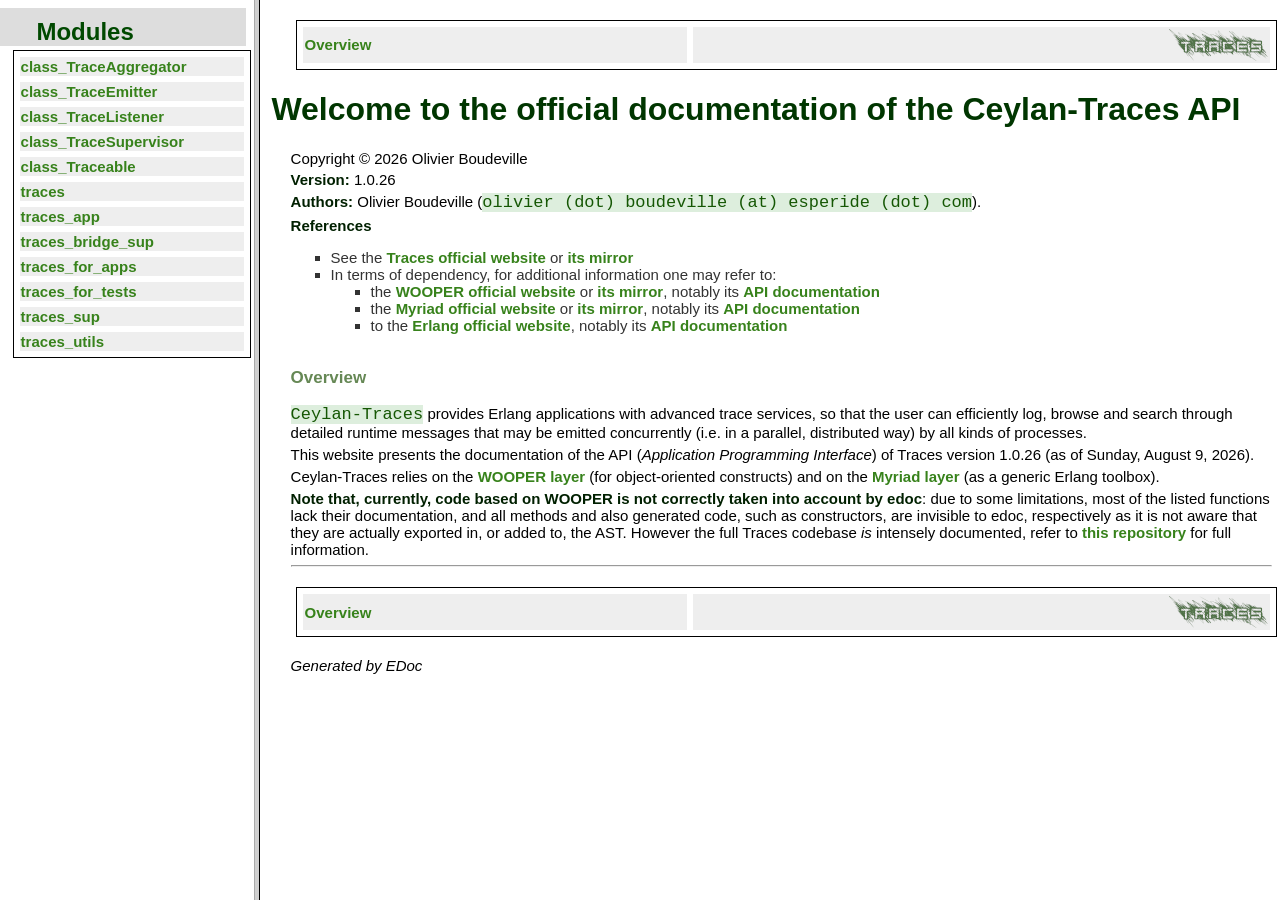
<file: api-doc/index.html>
<!DOCTYPE HTML PUBLIC "-//W3C//DTD HTML 4.01 Transitional//EN">
<html>
<head>
<title>The Ceylan-Traces application</title>
</head>
<frameset cols="20%,80%">
<frame src="modules-frame.html" name="modulesFrame" title="">

<frame src="overview-summary.html" name="overviewFrame" title="">
<noframes>
<h2>This page uses frames</h2>
<p>Your browser does not accept frames.
<br>You should go to the <a href="overview-summary.html">non-frame version</a> instead.
</p>
</noframes>
</frameset>
</html>
</file>
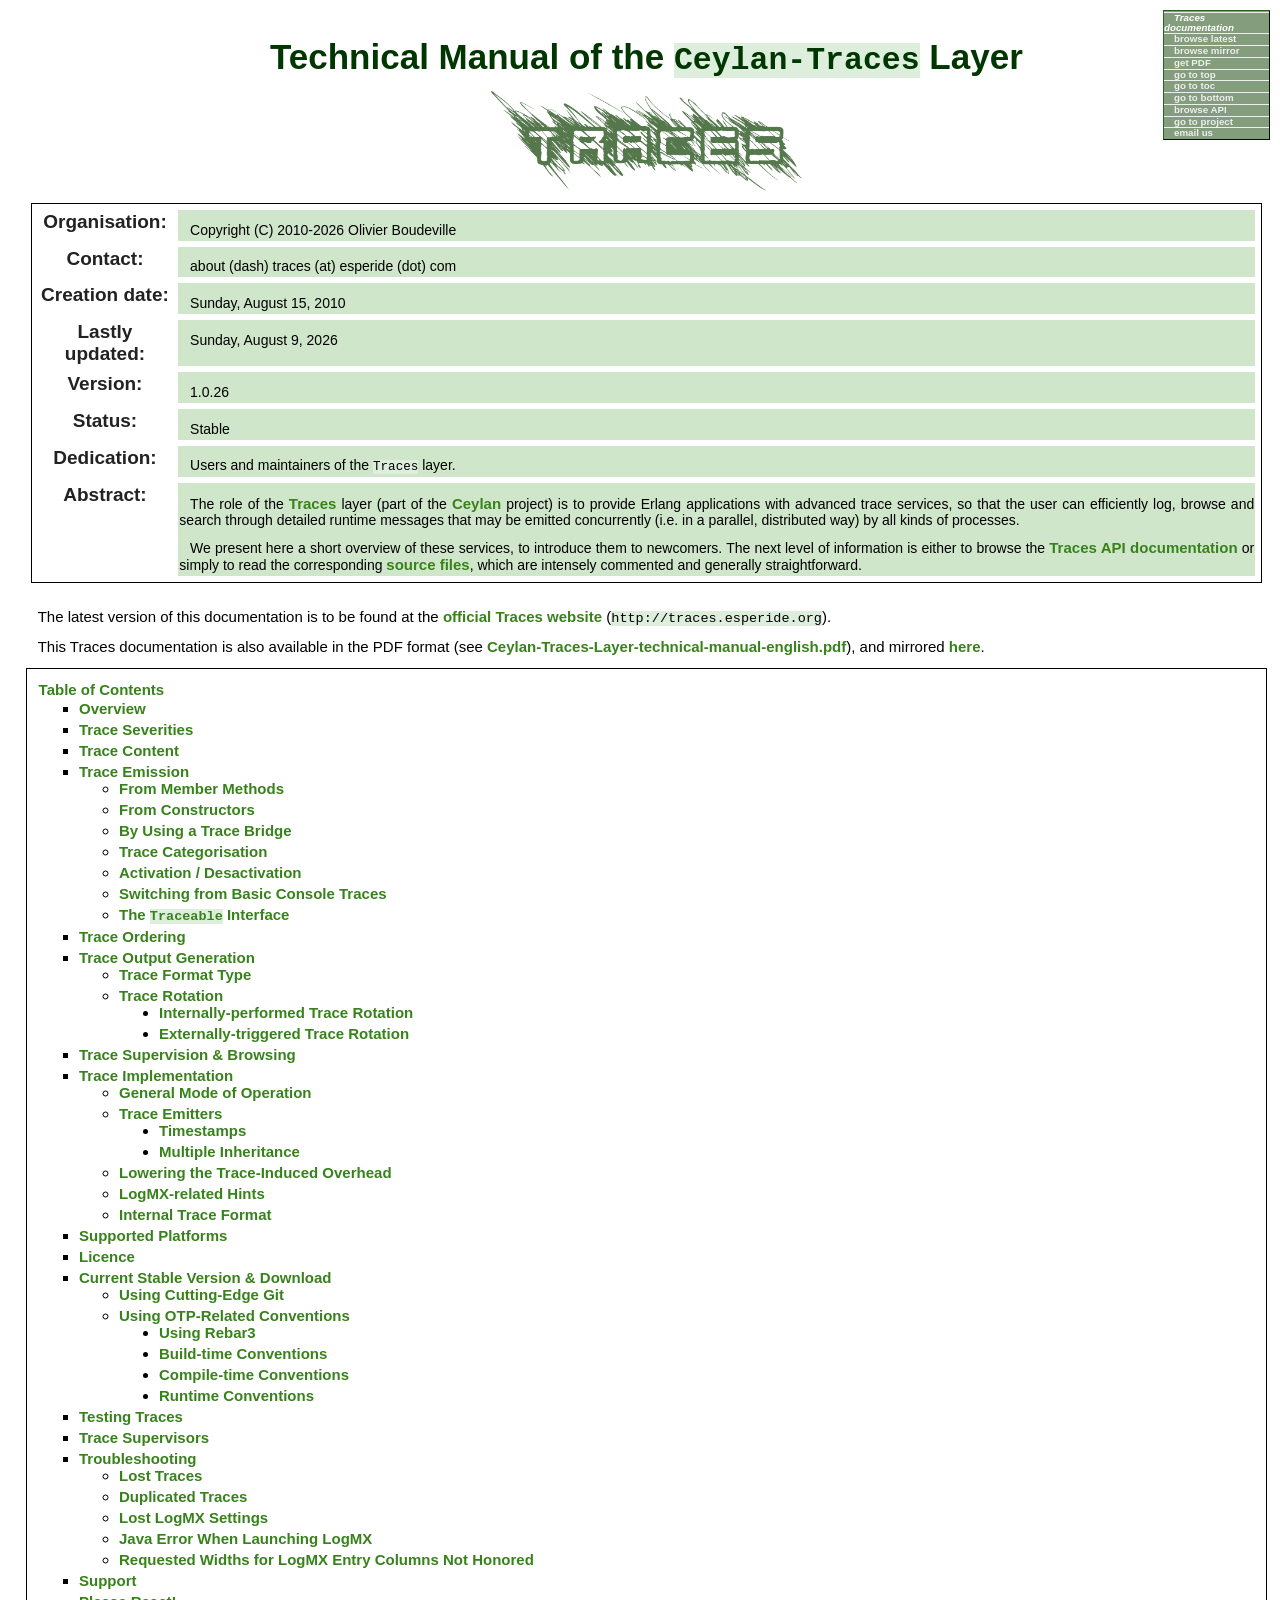
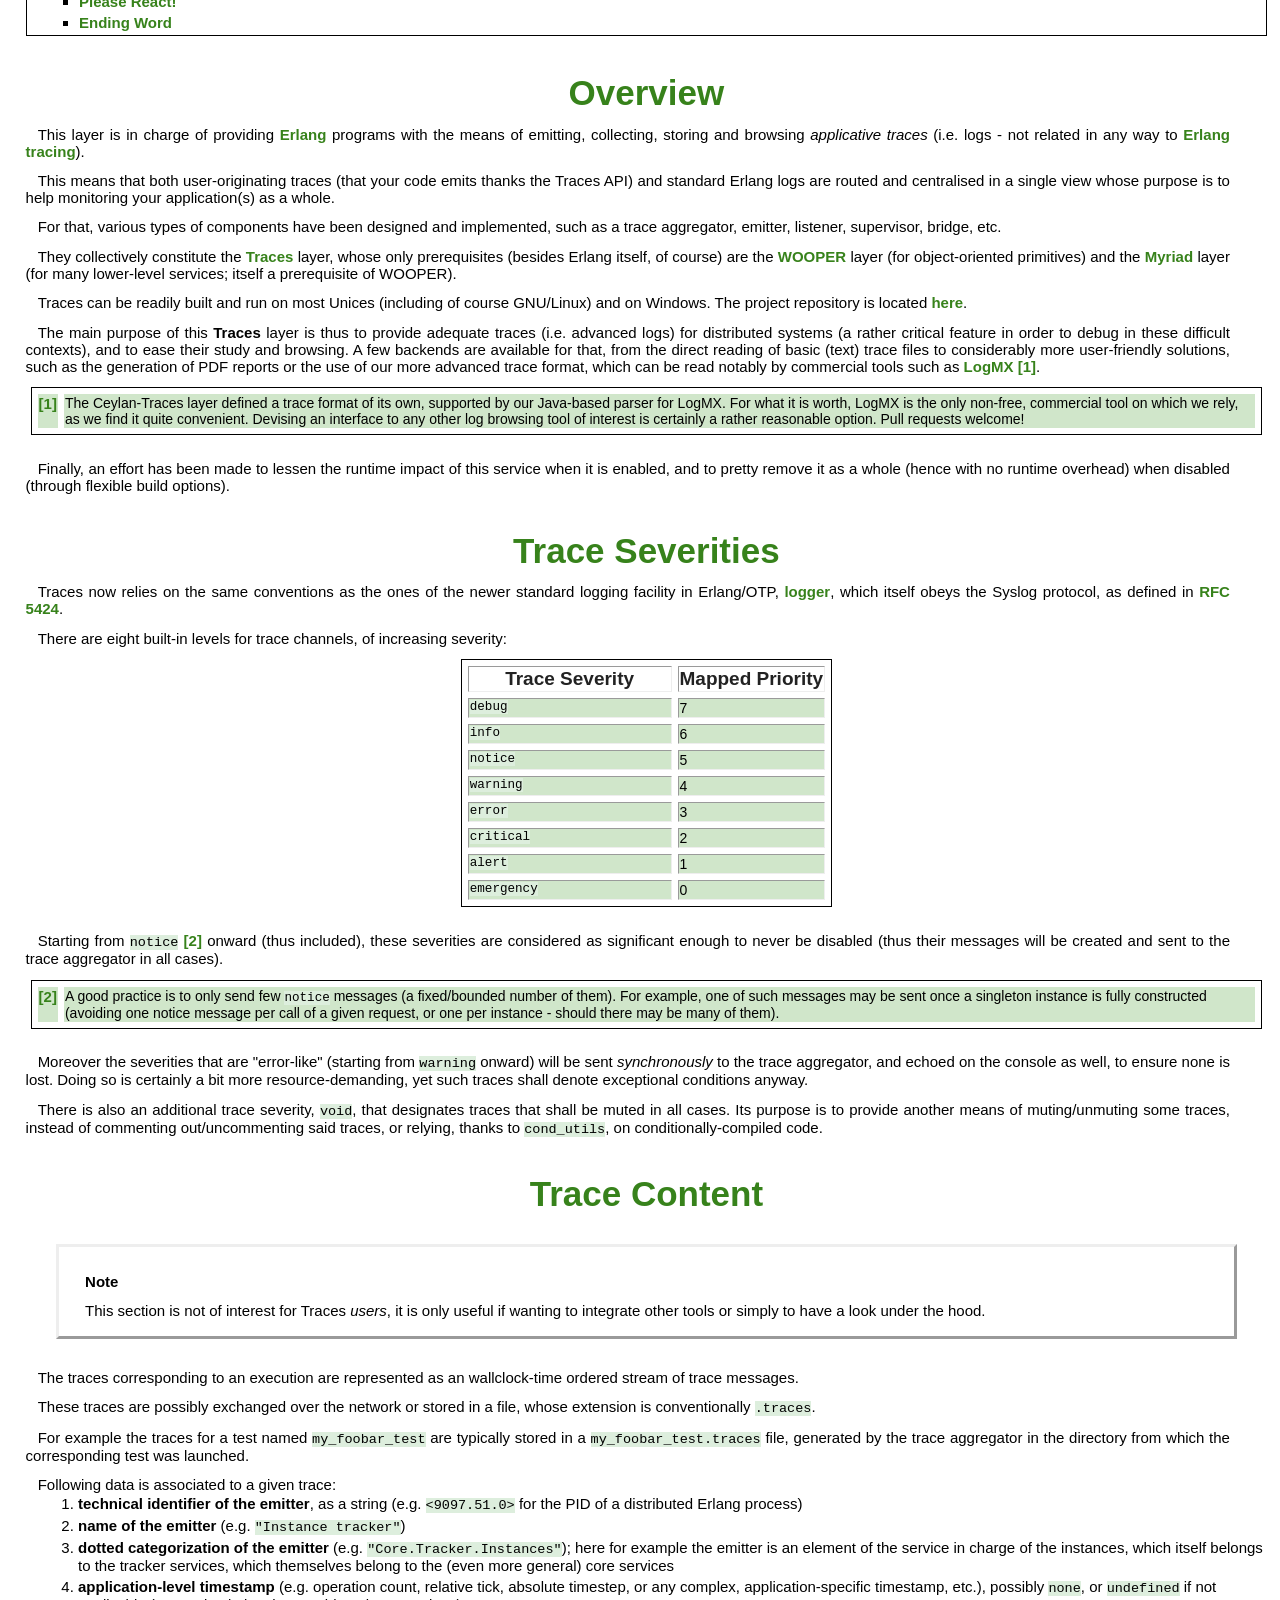
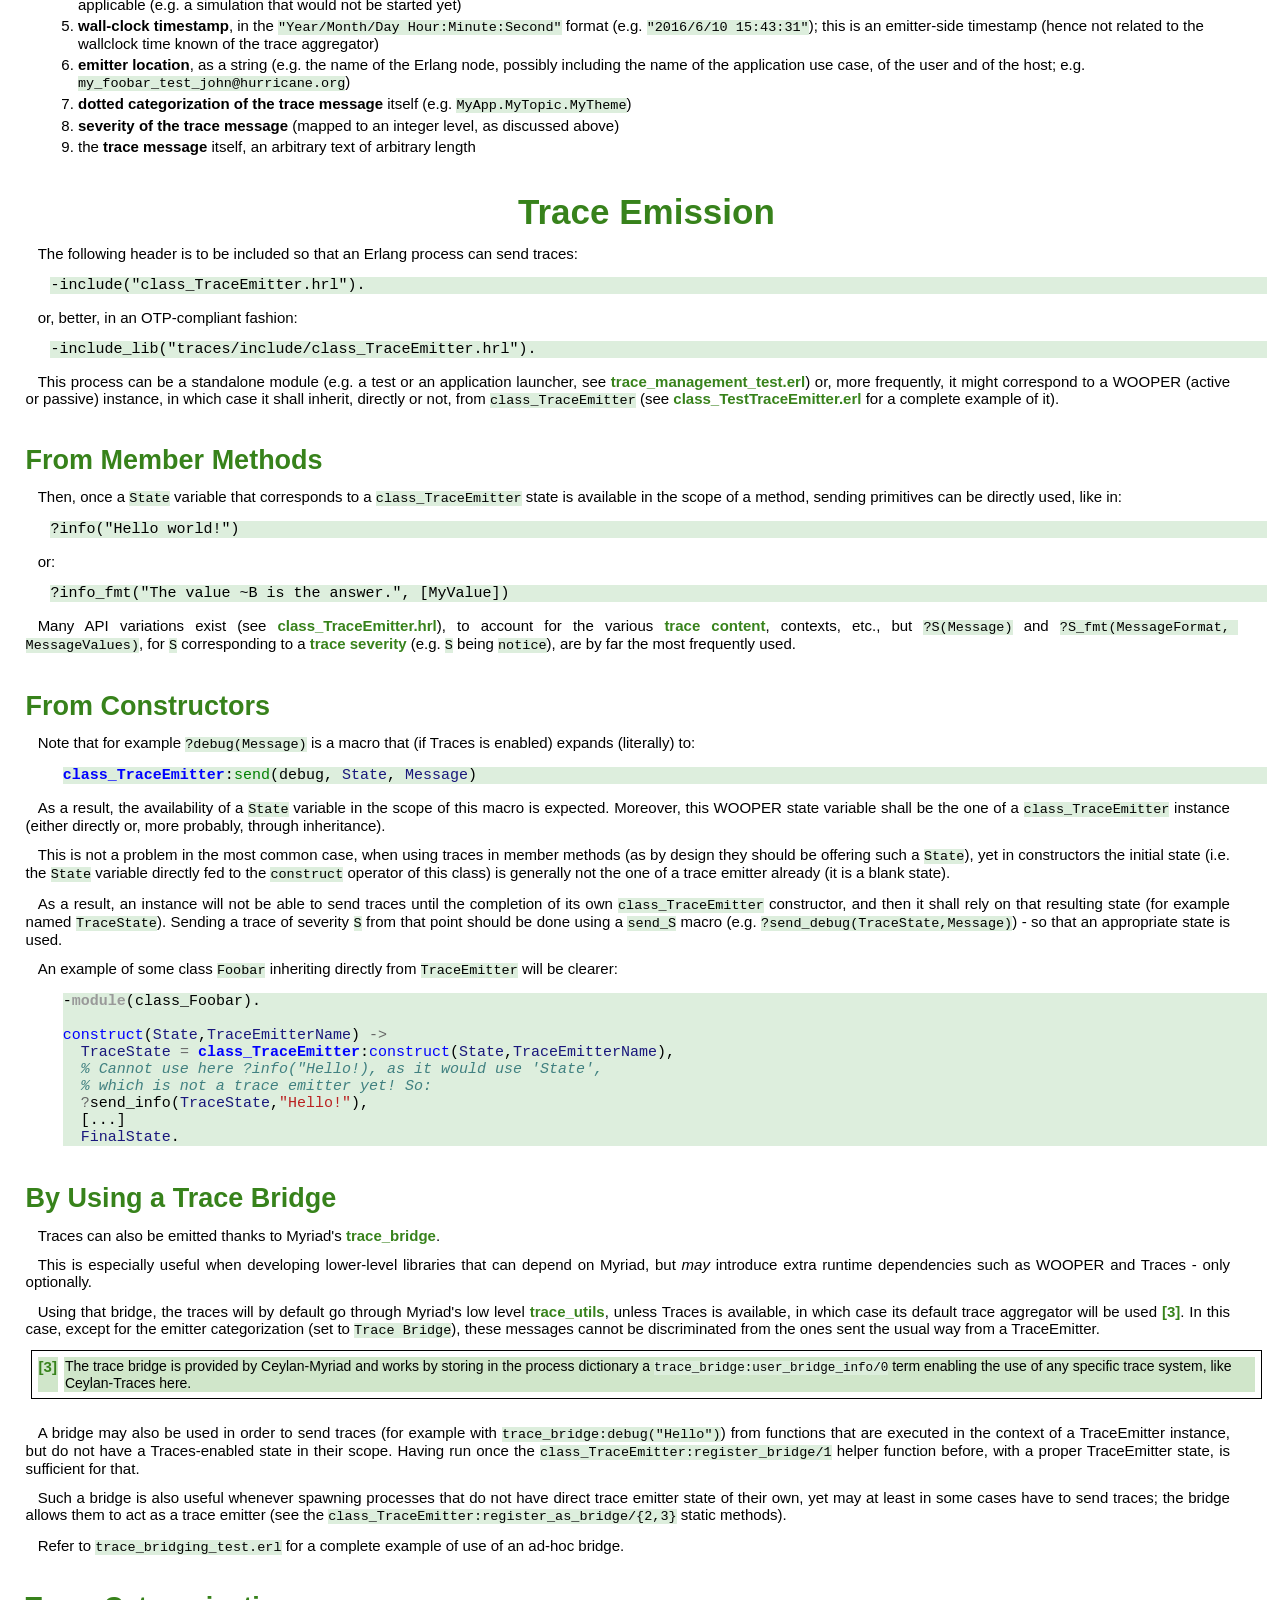
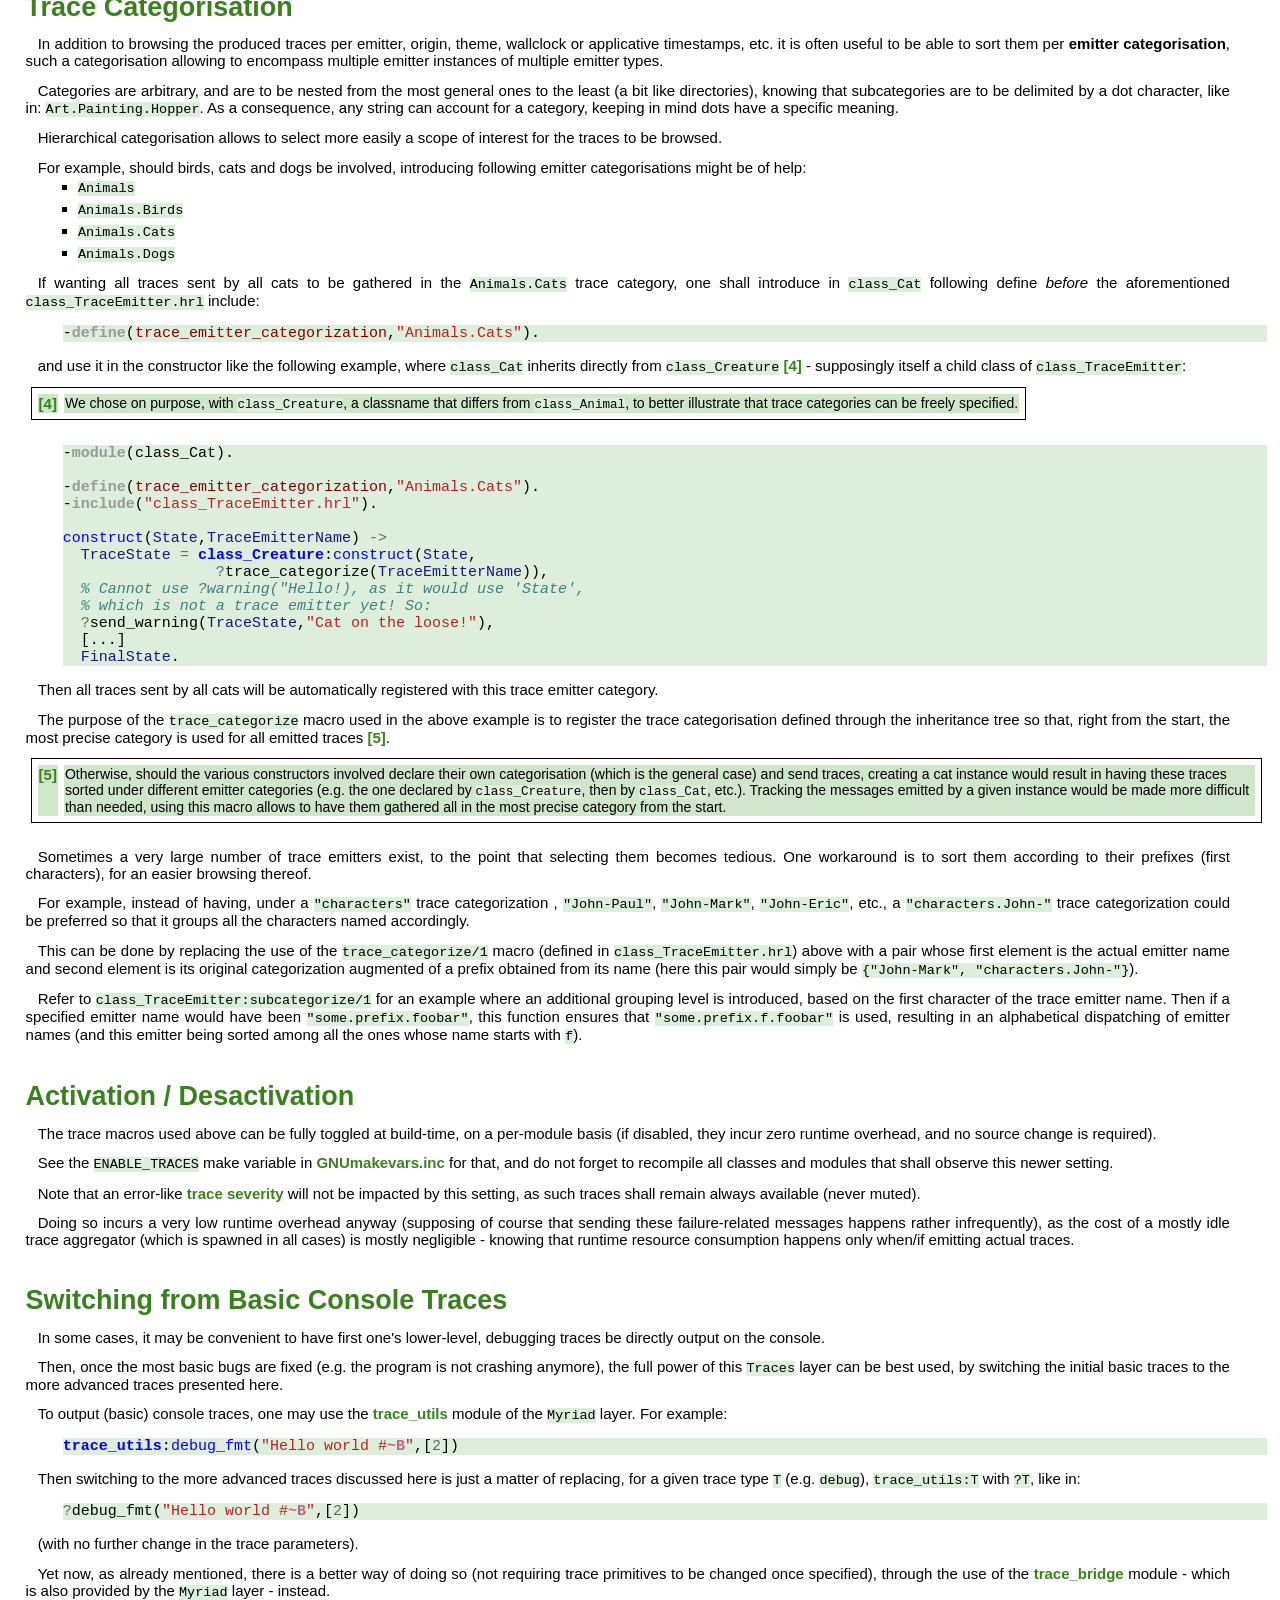
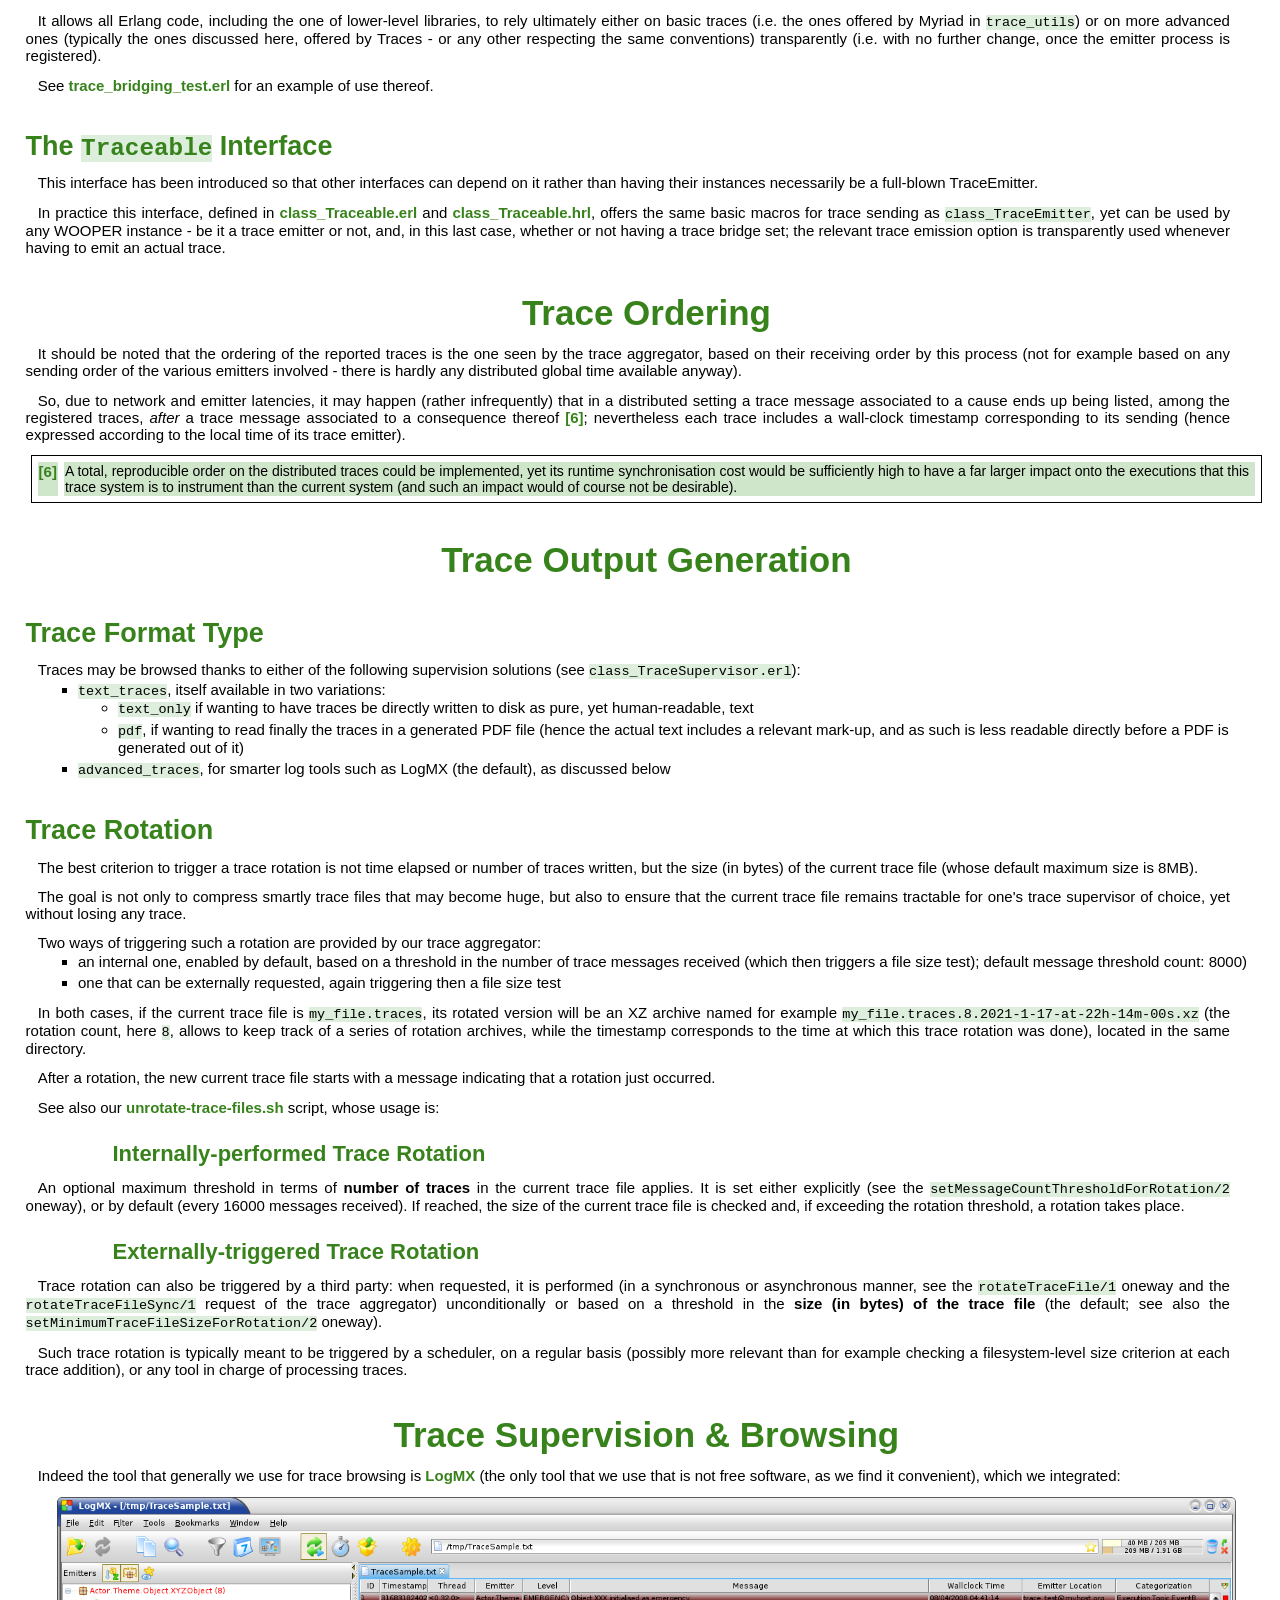
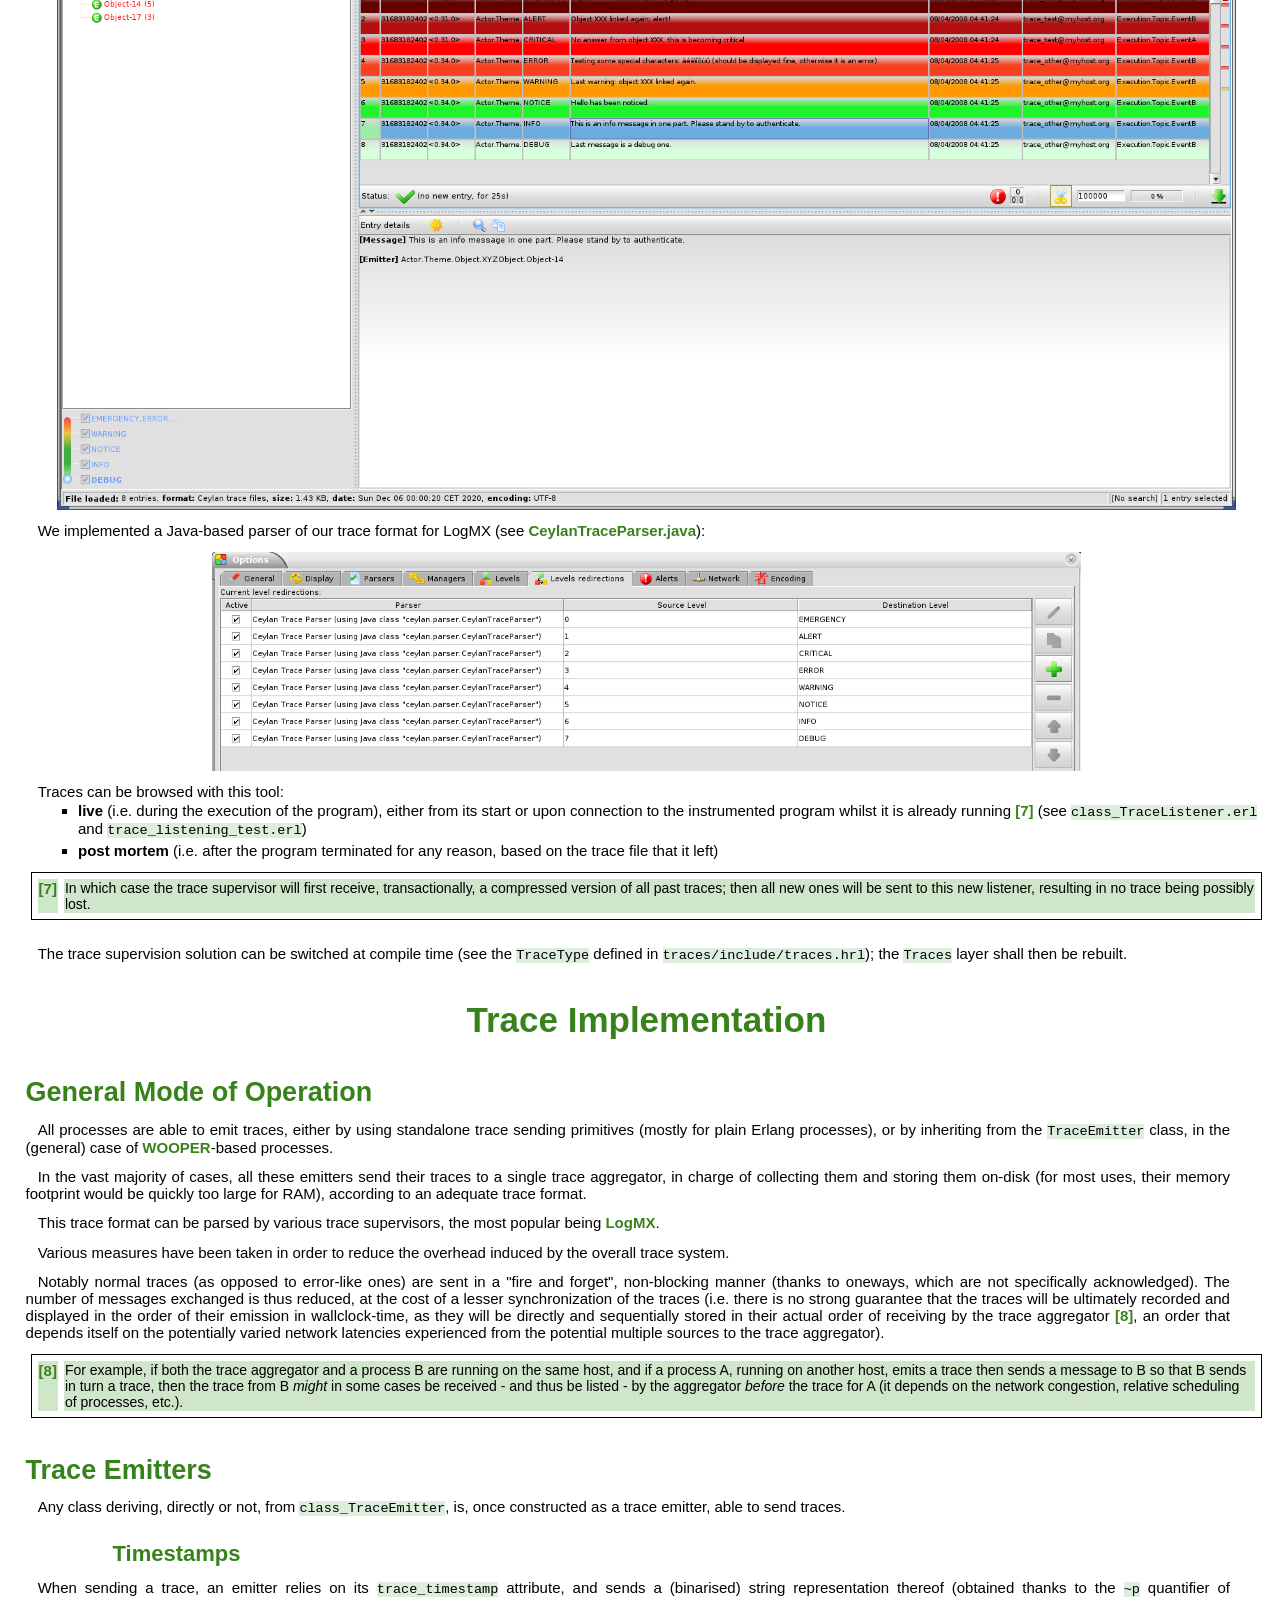
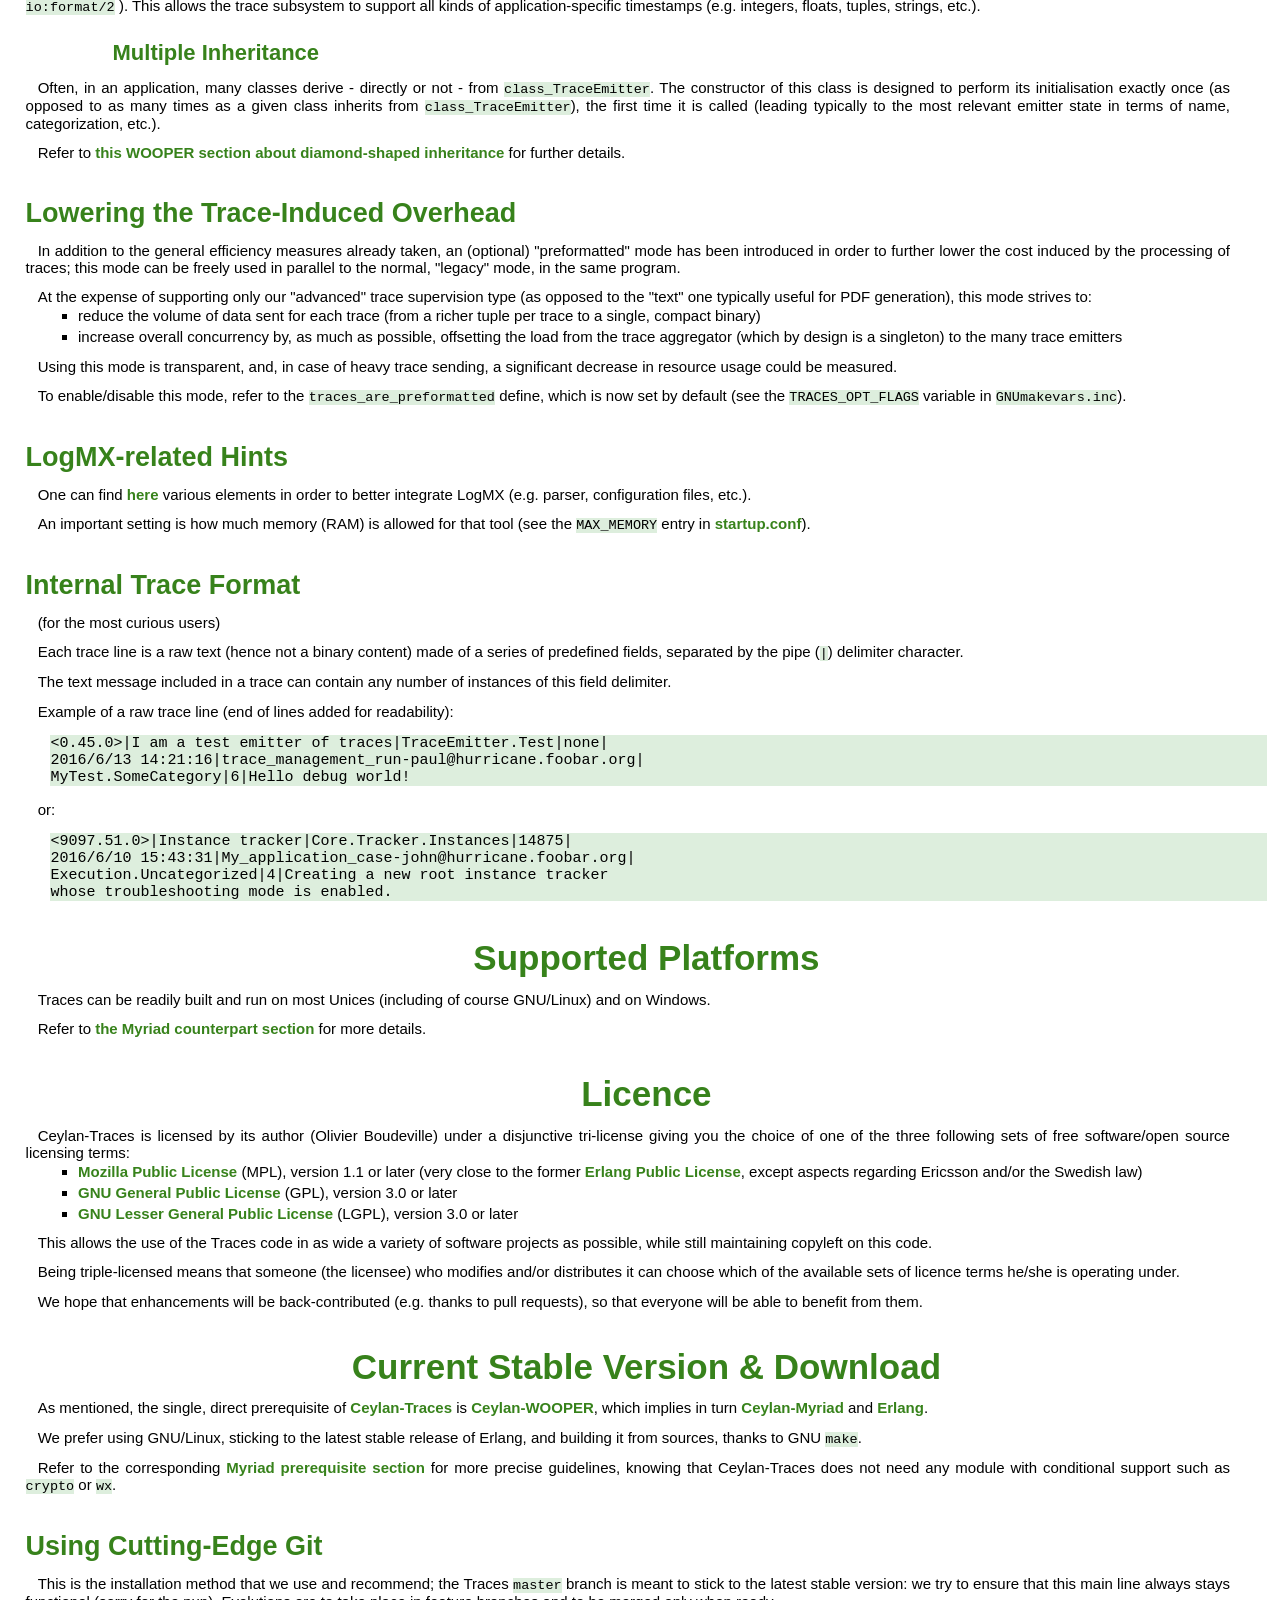
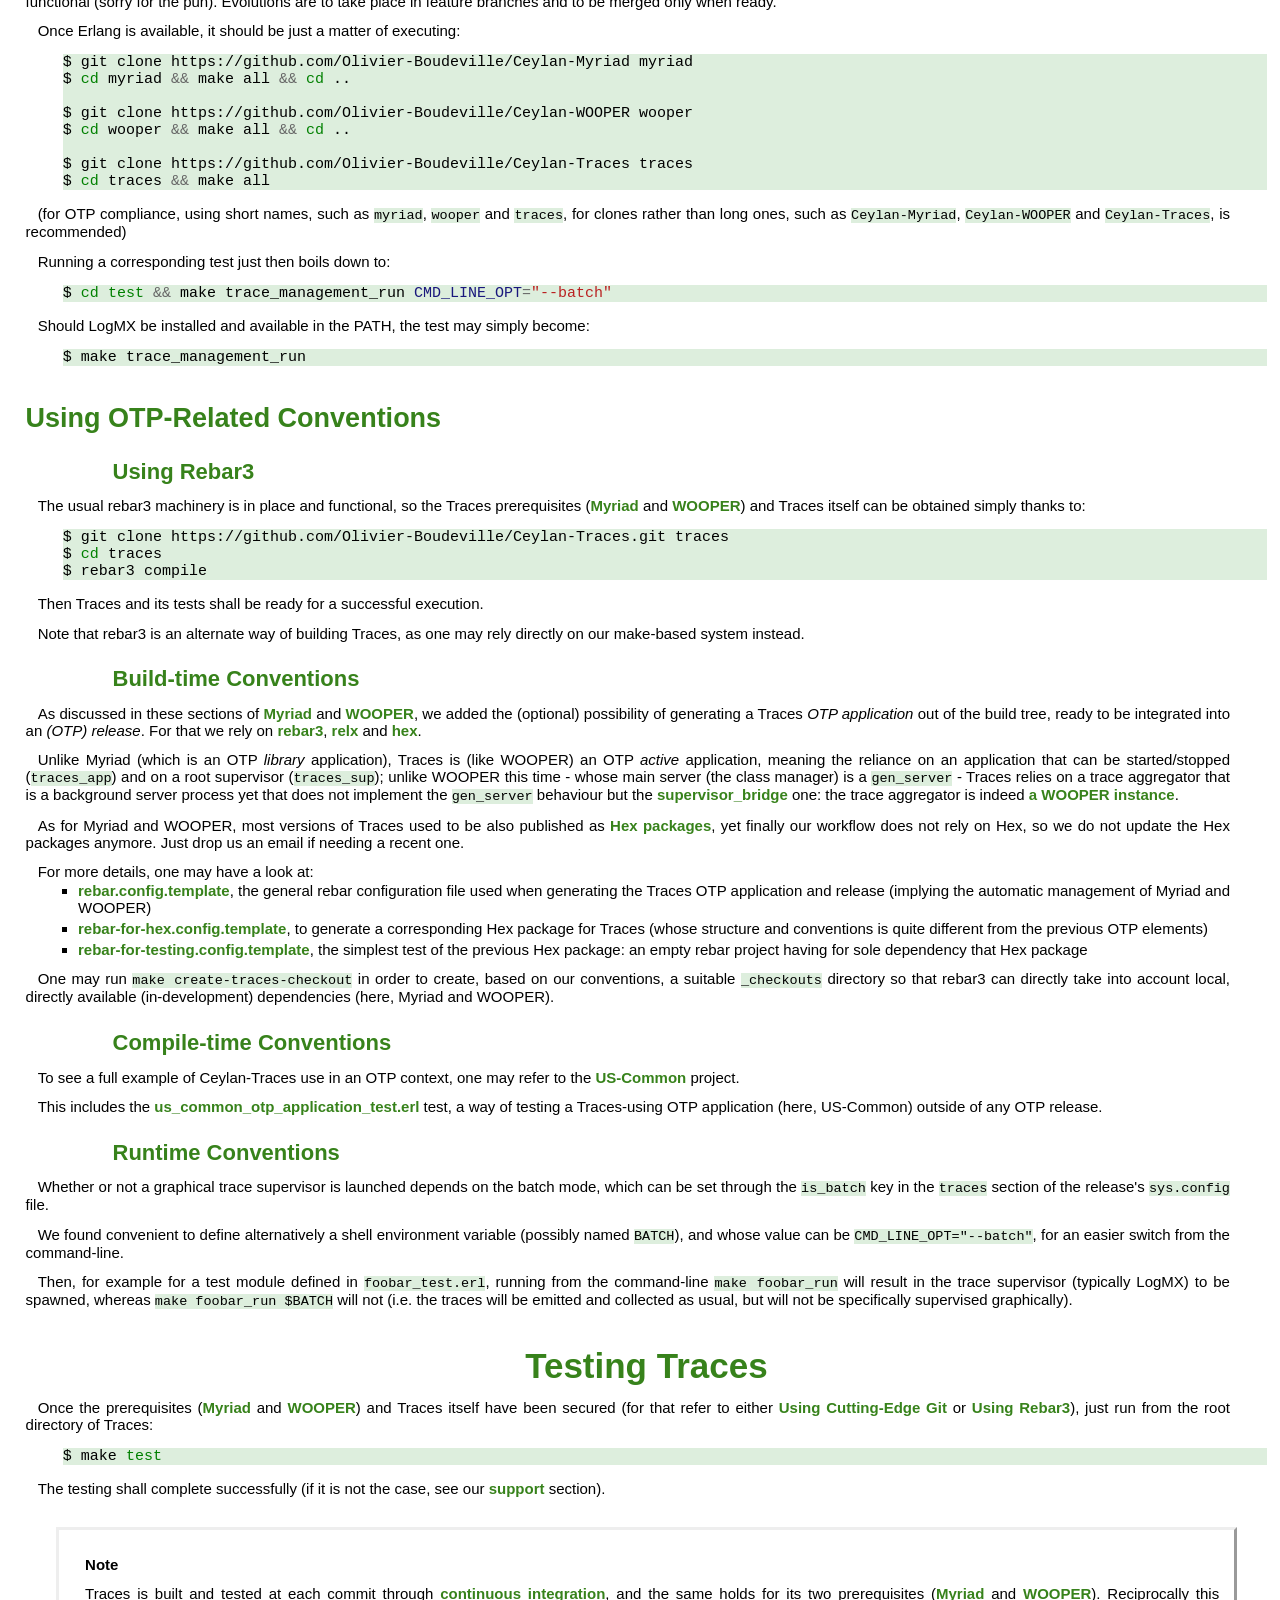
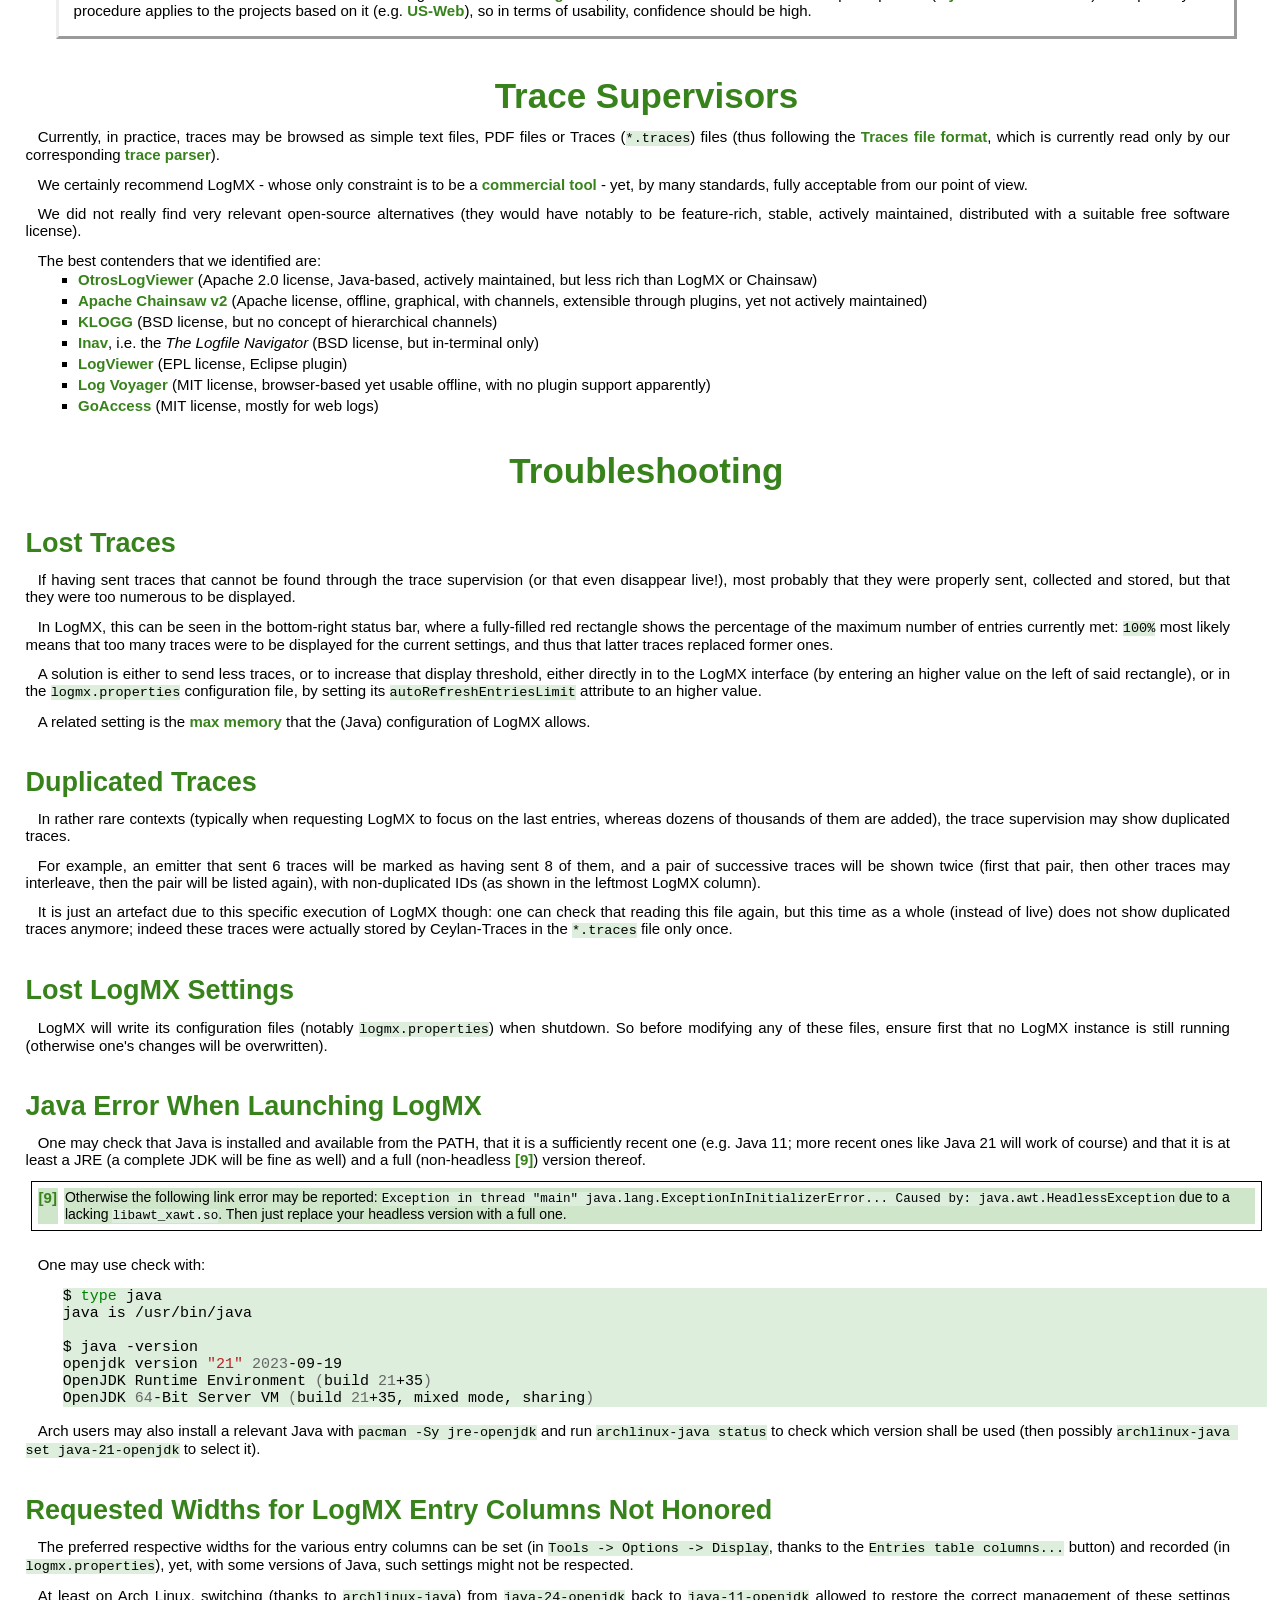
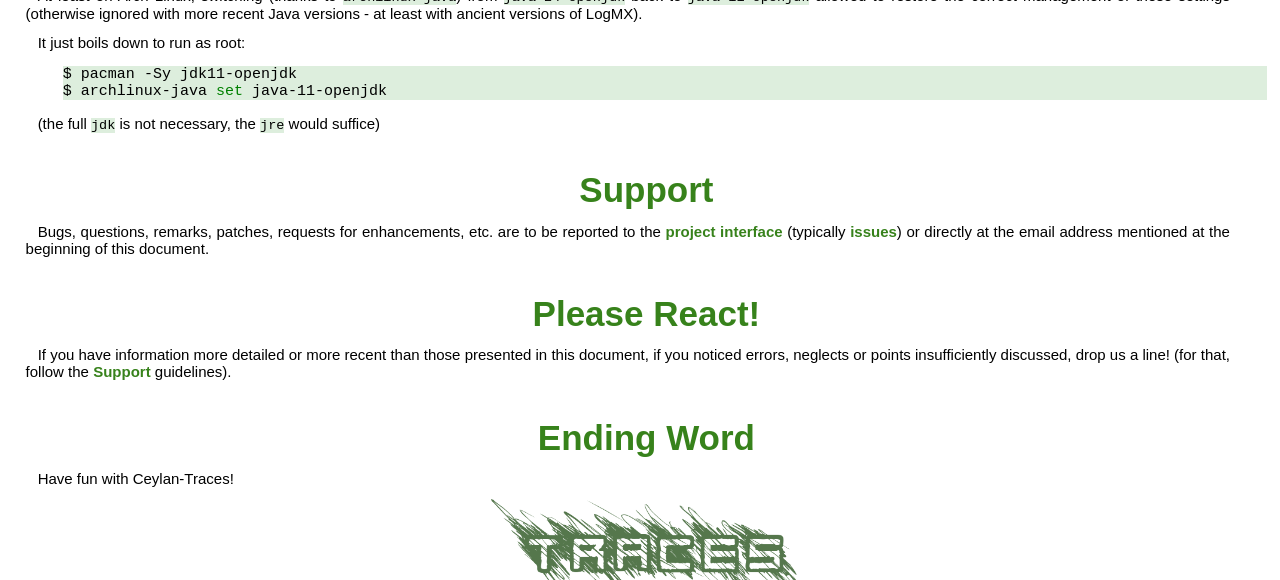
<file: Ceylan-Traces-Layer-technical-manual-english.html>
<?xml version="1.0" encoding="utf-8"?>
<!DOCTYPE html PUBLIC "-//W3C//DTD XHTML 1.0 Transitional//EN" "http://www.w3.org/TR/xhtml1/DTD/xhtml1-transitional.dtd">
<html xmlns="http://www.w3.org/1999/xhtml" xml:lang="en" lang="en">
<head>
<meta http-equiv="Content-Type" content="text/html; charset=utf-8" />
<meta name="generator" content="Docutils 0.23: https://docutils.sourceforge.io/" />
<meta content="Traces, log, browse, emit, layer, generic, general-purpose, helper code, library, layer" name="keywords" />
<title>Welcome to the Ceylan-Traces documentation</title>
<link rel="stylesheet" href="pygments-default.css" type="text/css" />
<link rel="stylesheet" href="traces.css" type="text/css" />
<link href="traces-icon.png" rel="icon">
<meta name="viewport" content="width=device-width, initial-scale=1.0">
</head>
<body>
<div class="document" id="technical-manual-of-the-ceylan-traces-layer">
<h1 class="title">Technical Manual of the <tt class="docutils literal"><span class="pre">Ceylan-Traces</span></tt> Layer</h1>

<span class="target" id="top"></span><p><span class="raw-html"><a name="traces_top"></a></span></p>
<p><span class="raw-html"><div class="banner"><p><em>Traces documentation</em> <a href="http://traces.esperide.org">browse latest</a> <a href="https://olivier-boudeville.github.io/Ceylan-Traces/">browse mirror</a> <a href="Ceylan-Traces-Layer-technical-manual-english.pdf">get PDF</a> <a href="#traces_top">go to top</a> <a href="#traces_toc">go to toc</a> <a href="#traces_bottom">go to bottom</a> <a href="api-doc/index.html">browse API</a> <a href="https://github.com/Olivier-Boudeville/Ceylan-Traces">go to project</a> <a href="mailto:about(dash)traces(at)esperide(dot)com?subject=[Ceylan-Traces]%20Remark">email us</a></p></div></span></p>
<p><span class="raw-html"><center><img src="traces-title.png" id="responsive-image-small"></img></span>
</p>
<table class="docutils field-list" frame="void" rules="none">
<col class="field-name" />
<col class="field-body" />
<tbody valign="top">
<tr class="field"><th class="field-name">Organisation:</th><td class="field-body"><p class="first">Copyright (C) 2010-2026 Olivier Boudeville</p>
</td>
</tr>
<tr class="field"><th class="field-name">Contact:</th><td class="field-body"><p class="first">about (dash) traces (at) esperide (dot) com</p>
</td>
</tr>
<tr class="field"><th class="field-name">Creation date:</th><td class="field-body"><p class="first">Sunday, August 15, 2010</p>
</td>
</tr>
<tr class="field"><th class="field-name">Lastly updated:</th><td class="field-body"><p class="first">Sunday, August 9, 2026</p>
</td>
</tr>
<tr class="field"><th class="field-name">Version:</th><td class="field-body"><p class="first">1.0.26</p>
</td>
</tr>
<tr class="field"><th class="field-name">Status:</th><td class="field-body"><p class="first">Stable</p>
</td>
</tr>
<tr class="field"><th class="field-name">Dedication:</th><td class="field-body"><p class="first">Users and maintainers of the <tt class="docutils literal">Traces</tt> layer.</p>
</td>
</tr>
<tr class="field"><th class="field-name">Abstract:</th><td class="field-body"><p class="first">The role of the <a class="reference external" href="http://traces.esperide.org/">Traces</a> layer (part of the <a class="reference external" href="https://github.com/Olivier-Boudeville/Ceylan">Ceylan</a> project) is to provide Erlang applications with advanced trace services, so that the user can efficiently log, browse and search through detailed runtime messages that may be emitted concurrently (i.e. in a parallel, distributed way) by all kinds of processes.</p>
<p class="last">We present here a short overview of these services, to introduce them to newcomers.
The next level of information is either to browse the <a class="reference external" href="api-doc/index.html">Traces API documentation</a> or simply to read the corresponding <a class="reference external" href="https://github.com/Olivier-Boudeville/Ceylan-Traces">source files</a>, which are intensely commented and generally straightforward.</p>
</td>
</tr>
</tbody>
</table>
<p><span class="raw-html"></center></span></p>
<p>The latest version of this documentation is to be found at the <a class="reference external" href="http://traces.esperide.org">official Traces website</a> (<tt class="docutils literal"><span class="pre">http://traces.esperide.org</span></tt>).</p>
<p><span class="raw-html">This Traces documentation is also available in the PDF format (see <a href="Ceylan-Traces-Layer-technical-manual-english.pdf">Ceylan-Traces-Layer-technical-manual-english.pdf</a>), and mirrored <a href="http://olivier-boudeville.github.io/Ceylan-Traces/">here</a>.</span></p>
<p></p>
<p></p>
<p><span class="raw-html"><a name="traces_toc"></a></span></p>
<div class="contents topic" id="topic-1">
<span id="table-of-contents"></span><p class="topic-title"><a class="reference internal" href="#top"><strong>Table of Contents</strong></a></p>
<ul class="simple">
<li><a class="reference internal" href="#overview" id="toc-entry-1">Overview</a></li>
<li><a class="reference internal" href="#trace-severities" id="toc-entry-2">Trace Severities</a></li>
<li><a class="reference internal" href="#trace-content-1" id="toc-entry-3">Trace Content</a></li>
<li><a class="reference internal" href="#trace-emission" id="toc-entry-4">Trace Emission</a><ul>
<li><a class="reference internal" href="#from-member-methods" id="toc-entry-5">From Member Methods</a></li>
<li><a class="reference internal" href="#from-constructors" id="toc-entry-6">From Constructors</a></li>
<li><a class="reference internal" href="#by-using-a-trace-bridge" id="toc-entry-7">By Using a Trace Bridge</a></li>
<li><a class="reference internal" href="#trace-categorisation" id="toc-entry-8">Trace Categorisation</a></li>
<li><a class="reference internal" href="#activation-desactivation" id="toc-entry-9">Activation / Desactivation</a></li>
<li><a class="reference internal" href="#switching-from-basic-console-traces" id="toc-entry-10">Switching from Basic Console Traces</a></li>
<li><a class="reference internal" href="#the-traceable-interface" id="toc-entry-11">The <tt class="docutils literal">Traceable</tt> Interface</a></li>
</ul>
</li>
<li><a class="reference internal" href="#trace-ordering" id="toc-entry-12">Trace Ordering</a></li>
<li><a class="reference internal" href="#trace-output-generation" id="toc-entry-13">Trace Output Generation</a><ul>
<li><a class="reference internal" href="#trace-format-type" id="toc-entry-14">Trace Format Type</a></li>
<li><a class="reference internal" href="#trace-rotation" id="toc-entry-15">Trace Rotation</a><ul>
<li><a class="reference internal" href="#internally-performed-trace-rotation" id="toc-entry-16">Internally-performed Trace Rotation</a></li>
<li><a class="reference internal" href="#externally-triggered-trace-rotation" id="toc-entry-17">Externally-triggered Trace Rotation</a></li>
</ul>
</li>
</ul>
</li>
<li><a class="reference internal" href="#trace-supervision-browsing" id="toc-entry-18">Trace Supervision &amp; Browsing</a></li>
<li><a class="reference internal" href="#trace-implementation" id="toc-entry-19">Trace Implementation</a><ul>
<li><a class="reference internal" href="#general-mode-of-operation" id="toc-entry-20">General Mode of Operation</a></li>
<li><a class="reference internal" href="#trace-emitters" id="toc-entry-21">Trace Emitters</a><ul>
<li><a class="reference internal" href="#timestamps" id="toc-entry-22">Timestamps</a></li>
<li><a class="reference internal" href="#multiple-inheritance" id="toc-entry-23">Multiple Inheritance</a></li>
</ul>
</li>
<li><a class="reference internal" href="#lowering-the-trace-induced-overhead" id="toc-entry-24">Lowering the Trace-Induced Overhead</a></li>
<li><a class="reference internal" href="#logmx-related-hints" id="toc-entry-25">LogMX-related Hints</a></li>
<li><a class="reference internal" href="#internal-trace-format" id="toc-entry-26">Internal Trace Format</a></li>
</ul>
</li>
<li><a class="reference internal" href="#supported-platforms" id="toc-entry-27">Supported Platforms</a></li>
<li><a class="reference internal" href="#licence" id="toc-entry-28">Licence</a></li>
<li><a class="reference internal" href="#current-stable-version-download" id="toc-entry-29">Current Stable Version &amp; Download</a><ul>
<li><a class="reference internal" href="#using-cutting-edge-git" id="toc-entry-30">Using Cutting-Edge Git</a></li>
<li><a class="reference internal" href="#using-otp-related-conventions" id="toc-entry-31">Using OTP-Related Conventions</a><ul>
<li><a class="reference internal" href="#using-rebar3" id="toc-entry-32">Using Rebar3</a></li>
<li><a class="reference internal" href="#build-time-conventions" id="toc-entry-33">Build-time Conventions</a></li>
<li><a class="reference internal" href="#compile-time-conventions" id="toc-entry-34">Compile-time Conventions</a></li>
<li><a class="reference internal" href="#runtime-conventions" id="toc-entry-35">Runtime Conventions</a></li>
</ul>
</li>
</ul>
</li>
<li><a class="reference internal" href="#testing-traces" id="toc-entry-36">Testing Traces</a></li>
<li><a class="reference internal" href="#trace-supervisors" id="toc-entry-37">Trace Supervisors</a></li>
<li><a class="reference internal" href="#troubleshooting" id="toc-entry-38">Troubleshooting</a><ul>
<li><a class="reference internal" href="#lost-traces" id="toc-entry-39">Lost Traces</a></li>
<li><a class="reference internal" href="#duplicated-traces" id="toc-entry-40">Duplicated Traces</a></li>
<li><a class="reference internal" href="#lost-logmx-settings" id="toc-entry-41">Lost LogMX Settings</a></li>
<li><a class="reference internal" href="#java-error-when-launching-logmx" id="toc-entry-42">Java Error When Launching LogMX</a></li>
<li><a class="reference internal" href="#requested-widths-for-logmx-entry-columns-not-honored" id="toc-entry-43">Requested Widths for LogMX Entry Columns Not Honored</a></li>
</ul>
</li>
<li><a class="reference internal" href="#support" id="toc-entry-44">Support</a></li>
<li><a class="reference internal" href="#please-react" id="toc-entry-45">Please React!</a></li>
<li><a class="reference internal" href="#ending-word" id="toc-entry-46">Ending Word</a></li>
</ul>
</div>
<p></p>
<div class="section" id="overview">
<h1><a class="toc-backref" href="#toc-entry-1">Overview</a></h1>
<p>This layer is in charge of providing <a class="reference external" href="http://erlang.org">Erlang</a> programs with the means of emitting, collecting, storing and browsing <em>applicative traces</em> (i.e. logs - not related in any way to <a class="reference external" href="https://erlang.org/doc/man/erlang.html#trace-3">Erlang tracing</a>).</p>
<p>This means that both user-originating traces (that your code emits thanks the Traces API) and standard Erlang logs are routed and centralised in a single view whose purpose is to help monitoring your application(s) as a whole.</p>
<p>For that, various types of components have been designed and implemented, such as a trace aggregator, emitter, listener, supervisor, bridge, etc.</p>
<p>They collectively constitute the <a class="reference external" href="http://traces.esperide.org/">Traces</a> layer, whose only prerequisites (besides Erlang itself, of course) are the <a class="reference external" href="http://wooper.esperide.org/">WOOPER</a> layer (for object-oriented primitives) and the <a class="reference external" href="http://myriad.esperide.org/">Myriad</a> layer (for many lower-level services; itself a prerequisite of WOOPER).</p>
<p>Traces can be readily built and run on most Unices (including of course GNU/Linux) and on Windows. The project repository is located <a class="reference external" href="https://github.com/Olivier-Boudeville/Ceylan-Traces">here</a>.</p>
<p>The main purpose of this <strong>Traces</strong> layer is thus to provide adequate traces (i.e. advanced logs) for distributed systems (a rather critical feature in order to debug in these difficult contexts), and to ease their study and browsing. A few backends are available for that, from the direct reading of basic (text) trace files to considerably more user-friendly solutions, such as the generation of PDF reports or the use of our more advanced trace format, which can be read notably by commercial tools such as <a class="reference external" href="http://www.logmx.com/">LogMX</a> <a class="footnote-reference" href="#footnote-1" id="footnote-reference-1">[1]</a>.</p>
<table class="docutils footnote" frame="void" id="footnote-1" rules="none">
<colgroup><col class="label" /><col /></colgroup>
<tbody valign="top">
<tr><td class="label"><a class="fn-backref" href="#footnote-reference-1">[1]</a></td><td>The Ceylan-Traces layer defined a trace format of its own, supported by our Java-based parser for LogMX. For what it is worth, LogMX is the only non-free, commercial tool on which we rely, as we find it quite convenient. Devising an interface to any other log browsing tool of interest is certainly a rather reasonable option. Pull requests welcome!</td></tr>
</tbody>
</table>
<p>Finally, an effort has been made to lessen the runtime impact of this service when it is enabled, and to pretty remove it as a whole (hence with no runtime overhead) when disabled (through flexible build options).</p>
</div>
<div class="section" id="trace-severities">
<span id="trace-severity"></span><h1><a class="toc-backref" href="#toc-entry-2">Trace Severities</a></h1>
<p>Traces now relies on the same conventions as the ones of the newer standard logging facility in Erlang/OTP, <a class="reference external" href="https://erlang.org/doc/man/logger.html">logger</a>, which itself obeys the Syslog protocol, as defined in <a class="reference external" href="https://www.ietf.org/rfc/rfc5424.txt">RFC 5424</a>.</p>
<p>There are eight built-in levels for trace channels, of increasing severity:</p>
<p><span class="raw-html"><center></span></p>
<table border="1" class="docutils">
<colgroup>
<col width="58%" />
<col width="42%" />
</colgroup>
<thead valign="bottom">
<tr><th class="head">Trace Severity</th>
<th class="head">Mapped Priority</th>
</tr>
</thead>
<tbody valign="top">
<tr><td><tt class="docutils literal">debug</tt></td>
<td>7</td>
</tr>
<tr><td><tt class="docutils literal">info</tt></td>
<td>6</td>
</tr>
<tr><td><tt class="docutils literal">notice</tt></td>
<td>5</td>
</tr>
<tr><td><tt class="docutils literal">warning</tt></td>
<td>4</td>
</tr>
<tr><td><tt class="docutils literal">error</tt></td>
<td>3</td>
</tr>
<tr><td><tt class="docutils literal">critical</tt></td>
<td>2</td>
</tr>
<tr><td><tt class="docutils literal">alert</tt></td>
<td>1</td>
</tr>
<tr><td><tt class="docutils literal">emergency</tt></td>
<td>0</td>
</tr>
</tbody>
</table>
<p><span class="raw-html"></center></span></p>
<p>Starting from <tt class="docutils literal">notice</tt> <a class="footnote-reference" href="#footnote-2" id="footnote-reference-2">[2]</a> onward (thus included), these severities are considered as significant enough to never be disabled (thus their messages will be created and sent to the trace aggregator in all cases).</p>
<table class="docutils footnote" frame="void" id="footnote-2" rules="none">
<colgroup><col class="label" /><col /></colgroup>
<tbody valign="top">
<tr><td class="label"><a class="fn-backref" href="#footnote-reference-2">[2]</a></td><td>A good practice is to only send few <tt class="docutils literal">notice</tt> messages (a fixed/bounded number of them). For example, one of such messages may be sent once a singleton instance is fully constructed (avoiding one notice message per call of a given request, or one per instance - should there may be many of them).</td></tr>
</tbody>
</table>
<p>Moreover the severities that are &quot;error-like&quot; (starting from <tt class="docutils literal">warning</tt> onward) will be sent <em>synchronously</em> to the trace aggregator, and echoed on the console as well, to ensure none is lost. Doing so is certainly a bit more resource-demanding, yet such traces shall denote exceptional conditions anyway.</p>
<p>There is also an additional trace severity, <tt class="docutils literal">void</tt>, that designates traces that shall be muted in all cases. Its purpose is to provide another means of muting/unmuting some traces, instead of commenting out/uncommenting said traces, or relying, thanks to <tt class="docutils literal">cond_utils</tt>, on conditionally-compiled code.</p>
<p></p>
</div>
<div class="section" id="trace-content-1">
<span id="trace-content"></span><h1><a class="toc-backref" href="#toc-entry-3">Trace Content</a></h1>
<div class="admonition note">
<p class="first admonition-title">Note</p>
<p class="last">This section is not of interest for Traces <em>users</em>, it is only useful if wanting to integrate other tools or simply to have a look under the hood.</p>
</div>
<p>The traces corresponding to an execution are represented as an wallclock-time ordered stream of trace messages.</p>
<p>These traces are possibly exchanged over the network or stored in a file, whose extension is conventionally <tt class="docutils literal">.traces</tt>.</p>
<p>For example the traces for a test named <tt class="docutils literal">my_foobar_test</tt> are typically stored in a <tt class="docutils literal">my_foobar_test.traces</tt> file, generated by the trace aggregator in the directory from which the corresponding test was launched.</p>
<p>Following data is associated to a given trace:</p>
<ol class="arabic simple">
<li><strong>technical identifier of the emitter</strong>, as a string (e.g. <tt class="docutils literal">&lt;9097.51.0&gt;</tt> for the PID of a distributed Erlang process)</li>
<li><strong>name of the emitter</strong> (e.g. <tt class="docutils literal">&quot;Instance tracker&quot;</tt>)</li>
<li><strong>dotted categorization of the emitter</strong> (e.g. <tt class="docutils literal">&quot;Core.Tracker.Instances&quot;</tt>); here for example the emitter is an element of the service in charge of the instances, which itself belongs to the tracker services, which themselves belong to the (even more general) core services</li>
<li><strong>application-level timestamp</strong> (e.g. operation count, relative tick, absolute timestep, or any complex, application-specific timestamp, etc.), possibly <tt class="docutils literal">none</tt>, or <tt class="docutils literal">undefined</tt> if not applicable (e.g. a simulation that would not be started yet)</li>
<li><strong>wall-clock timestamp</strong>, in the <tt class="docutils literal">&quot;Year/Month/Day Hour:Minute:Second&quot;</tt> format (e.g. <tt class="docutils literal">&quot;2016/6/10 15:43:31&quot;</tt>); this is an emitter-side timestamp (hence not related to the wallclock time known of the trace aggregator)</li>
<li><strong>emitter location</strong>, as a string (e.g. the name of the Erlang node, possibly including the name of the application use case, of the user and of the host; e.g. <tt class="docutils literal">my_foobar_test_john&#64;hurricane.org</tt>)</li>
<li><strong>dotted categorization of the trace message</strong> itself (e.g. <tt class="docutils literal">MyApp.MyTopic.MyTheme</tt>)</li>
<li><strong>severity of the trace message</strong> (mapped to an integer level, as discussed above)</li>
<li>the <strong>trace message</strong> itself, an arbitrary text of arbitrary length</li>
</ol>
</div>
<div class="section" id="trace-emission">
<h1><a class="toc-backref" href="#toc-entry-4">Trace Emission</a></h1>
<p>The following header is to be included so that an Erlang process can send traces:</p>
<pre class="literal-block">
-include(&quot;class_TraceEmitter.hrl&quot;).
</pre>
<p>or, better, in an OTP-compliant fashion:</p>
<pre class="literal-block">
-include_lib(&quot;traces/include/class_TraceEmitter.hrl&quot;).
</pre>
<p>This process can be a standalone module (e.g. a test or an application launcher, see <a class="reference external" href="https://github.com/Olivier-Boudeville/Ceylan-Traces/blob/master/test/trace_management_test.erl">trace_management_test.erl</a>) or, more frequently, it might correspond to a WOOPER (active or passive) instance, in which case it shall inherit, directly or not, from <tt class="docutils literal">class_TraceEmitter</tt> (see <a class="reference external" href="https://github.com/Olivier-Boudeville/Ceylan-Traces/blob/master/test/class_TestTraceEmitter.erl">class_TestTraceEmitter.erl</a> for a complete example of it).</p>
<div class="section" id="from-member-methods">
<h2><a class="toc-backref" href="#toc-entry-5">From Member Methods</a></h2>
<p>Then, once a <tt class="docutils literal">State</tt> variable that corresponds to a <tt class="docutils literal">class_TraceEmitter</tt> state is available in the scope of a method, sending primitives can be directly used, like in:</p>
<pre class="literal-block">
?info(&quot;Hello world!&quot;)
</pre>
<p>or:</p>
<pre class="literal-block">
?info_fmt(&quot;The value ~B is the answer.&quot;, [MyValue])
</pre>
<p>Many API variations exist (see <a class="reference external" href="https://github.com/Olivier-Boudeville/Ceylan-Traces/blob/master/include/class_TraceEmitter.hrl">class_TraceEmitter.hrl</a>), to account for the various <a class="reference internal" href="#trace-content">trace content</a>, contexts, etc., but <tt class="docutils literal"><span class="pre">?S(Message)</span></tt> and <tt class="docutils literal"><span class="pre">?S_fmt(MessageFormat,</span> MessageValues)</tt>, for <tt class="docutils literal">S</tt> corresponding to a <a class="reference internal" href="#trace-severity">trace severity</a> (e.g. <tt class="docutils literal">S</tt> being <tt class="docutils literal">notice</tt>), are by far the most frequently used.</p>
</div>
<div class="section" id="from-constructors">
<h2><a class="toc-backref" href="#toc-entry-6">From Constructors</a></h2>
<p>Note that for example <tt class="docutils literal"><span class="pre">?debug(Message)</span></tt> is a macro that (if Traces is enabled) expands (literally) to:</p>
<pre class="code erlang literal-block">
<span class="nn">class_TraceEmitter</span><span class="p">:</span><span class="nb">send</span><span class="p">(</span><span class="n">debug</span><span class="p">,</span><span class="w"> </span><span class="nv">State</span><span class="p">,</span><span class="w"> </span><span class="nv">Message</span><span class="p">)</span>
</pre>
<p>As a result, the availability of a <tt class="docutils literal">State</tt> variable in the scope of this macro is expected. Moreover, this WOOPER state variable shall be the one of a <tt class="docutils literal">class_TraceEmitter</tt> instance (either directly or, more probably, through inheritance).</p>
<p>This is not a problem in the most common case, when using traces in member methods (as by design they should be offering such a <tt class="docutils literal">State</tt>), yet in constructors the initial state (i.e. the <tt class="docutils literal">State</tt> variable directly fed to the <tt class="docutils literal">construct</tt> operator of this class) is generally not the one of a trace emitter already (it is a blank state).</p>
<p>As a result, an instance will not be able to send traces until the completion of its own <tt class="docutils literal">class_TraceEmitter</tt> constructor, and then it shall rely on that resulting state (for example named <tt class="docutils literal">TraceState</tt>). Sending a trace of severity <tt class="docutils literal">S</tt> from that point should be done using a <tt class="docutils literal">send_S</tt> macro (e.g. <tt class="docutils literal"><span class="pre">?send_debug(TraceState,Message)</span></tt>) - so that an appropriate state is used.</p>
<p>An example of some class <tt class="docutils literal">Foobar</tt> inheriting directly from <tt class="docutils literal">TraceEmitter</tt> will be clearer:</p>
<pre class="code erlang literal-block">
<span class="p">-</span><span class="ni">module</span><span class="p">(</span><span class="n">class_Foobar</span><span class="p">).</span><span class="w">

</span><span class="nf">construct</span><span class="p">(</span><span class="nv">State</span><span class="p">,</span><span class="nv">TraceEmitterName</span><span class="p">)</span><span class="w"> </span><span class="o">-&gt;</span><span class="w">
  </span><span class="nv">TraceState</span><span class="w"> </span><span class="o">=</span><span class="w"> </span><span class="nn">class_TraceEmitter</span><span class="p">:</span><span class="nf">construct</span><span class="p">(</span><span class="nv">State</span><span class="p">,</span><span class="nv">TraceEmitterName</span><span class="p">),</span><span class="w">
  </span><span class="c">% Cannot use here ?info(&quot;Hello!), as it would use 'State',</span><span class="w">
  </span><span class="c">% which is not a trace emitter yet! So:</span><span class="w">
  </span><span class="o">?</span><span class="n">send_info</span><span class="p">(</span><span class="nv">TraceState</span><span class="p">,</span><span class="s">&quot;Hello!&quot;</span><span class="p">),</span><span class="w">
  </span><span class="p">[...]</span><span class="w">
  </span><span class="nv">FinalState</span><span class="p">.</span>
</pre>
</div>
<div class="section" id="by-using-a-trace-bridge">
<span id="trace-bridge"></span><h2><a class="toc-backref" href="#toc-entry-7">By Using a Trace Bridge</a></h2>
<p>Traces can also be emitted thanks to Myriad's <a class="reference external" href="https://github.com/Olivier-Boudeville/Ceylan-Myriad/blob/master/src/utils/trace_bridge.erl">trace_bridge</a>.</p>
<p>This is especially useful when developing lower-level libraries that can depend on Myriad, but <em>may</em> introduce extra runtime dependencies such as WOOPER and Traces - only optionally.</p>
<p>Using that bridge, the traces will by default go through Myriad's low level <a class="reference external" href="https://github.com/Olivier-Boudeville/Ceylan-Myriad/blob/master/src/utils/trace_utils.erl">trace_utils</a>, unless Traces is available, in which case its default trace aggregator will be used <a class="footnote-reference" href="#footnote-3" id="footnote-reference-3">[3]</a>. In this case, except for the emitter categorization (set to <tt class="docutils literal">Trace Bridge</tt>), these messages cannot be discriminated from the ones sent the usual way from a TraceEmitter.</p>
<table class="docutils footnote" frame="void" id="footnote-3" rules="none">
<colgroup><col class="label" /><col /></colgroup>
<tbody valign="top">
<tr><td class="label"><a class="fn-backref" href="#footnote-reference-3">[3]</a></td><td>The trace bridge is provided by Ceylan-Myriad and works by storing in the process dictionary a <tt class="docutils literal">trace_bridge:user_bridge_info/0</tt> term enabling the use of any specific trace system, like Ceylan-Traces here.</td></tr>
</tbody>
</table>
<p>A bridge may also be used in order to send traces (for example with <tt class="docutils literal"><span class="pre">trace_bridge:debug(&quot;Hello&quot;)</span></tt>) from functions that are executed in the context of a TraceEmitter instance, but do not have a Traces-enabled state in their scope. Having run once the <tt class="docutils literal">class_TraceEmitter:register_bridge/1</tt> helper function before, with a proper TraceEmitter state, is sufficient for that.</p>
<p>Such a bridge is also useful whenever spawning processes that do not have direct trace emitter state of their own, yet may at least in some cases have to send traces; the bridge allows them to act as a trace emitter (see the <tt class="docutils literal"><span class="pre">class_TraceEmitter:register_as_bridge/{2,3}</span></tt> static methods).</p>
<p>Refer to <tt class="docutils literal">trace_bridging_test.erl</tt> for a complete example of use of an ad-hoc bridge.</p>
</div>
<div class="section" id="trace-categorisation">
<h2><a class="toc-backref" href="#toc-entry-8">Trace Categorisation</a></h2>
<p>In addition to browsing the produced traces per emitter, origin, theme, wallclock or applicative timestamps, etc. it is often useful to be able to sort them per <strong>emitter categorisation</strong>, such a categorisation allowing to encompass multiple emitter instances of multiple emitter types.</p>
<p>Categories are arbitrary, and are to be nested from the most general ones to the least (a bit like directories), knowing that subcategories are to be delimited by a dot character, like in: <tt class="docutils literal">Art.Painting.Hopper</tt>. As a consequence, any string can account for a category, keeping in mind dots have a specific meaning.</p>
<p>Hierarchical categorisation allows to select more easily a scope of interest for the traces to be browsed.</p>
<p>For example, should birds, cats and dogs be involved, introducing following emitter categorisations might be of help:</p>
<ul class="simple">
<li><tt class="docutils literal">Animals</tt></li>
<li><tt class="docutils literal">Animals.Birds</tt></li>
<li><tt class="docutils literal">Animals.Cats</tt></li>
<li><tt class="docutils literal">Animals.Dogs</tt></li>
</ul>
<p>If wanting all traces sent by all cats to be gathered in the <tt class="docutils literal">Animals.Cats</tt> trace category, one shall introduce in <tt class="docutils literal">class_Cat</tt> following define <em>before</em> the aforementioned <tt class="docutils literal">class_TraceEmitter.hrl</tt> include:</p>
<pre class="code erlang literal-block">
<span class="p">-</span><span class="ni">define</span><span class="p">(</span><span class="no">trace_emitter_categorization</span><span class="p">,</span><span class="s">&quot;Animals.Cats&quot;</span><span class="p">).</span>
</pre>
<p>and use it in the constructor like the following example, where <tt class="docutils literal">class_Cat</tt> inherits directly from <tt class="docutils literal">class_Creature</tt> <a class="footnote-reference" href="#footnote-4" id="footnote-reference-4">[4]</a> - supposingly itself a child class of <tt class="docutils literal">class_TraceEmitter</tt>:</p>
<table class="docutils footnote" frame="void" id="footnote-4" rules="none">
<colgroup><col class="label" /><col /></colgroup>
<tbody valign="top">
<tr><td class="label"><a class="fn-backref" href="#footnote-reference-4">[4]</a></td><td>We chose on purpose, with <tt class="docutils literal">class_Creature</tt>, a classname that differs from <tt class="docutils literal">class_Animal</tt>, to better illustrate that trace categories can be freely specified.</td></tr>
</tbody>
</table>
<pre class="code erlang literal-block">
<span class="p">-</span><span class="ni">module</span><span class="p">(</span><span class="n">class_Cat</span><span class="p">).</span><span class="w">

</span><span class="p">-</span><span class="ni">define</span><span class="p">(</span><span class="no">trace_emitter_categorization</span><span class="p">,</span><span class="s">&quot;Animals.Cats&quot;</span><span class="p">).</span><span class="w">
</span><span class="p">-</span><span class="ni">include</span><span class="p">(</span><span class="s">&quot;class_TraceEmitter.hrl&quot;</span><span class="p">).</span><span class="w">

</span><span class="nf">construct</span><span class="p">(</span><span class="nv">State</span><span class="p">,</span><span class="nv">TraceEmitterName</span><span class="p">)</span><span class="w"> </span><span class="o">-&gt;</span><span class="w">
  </span><span class="nv">TraceState</span><span class="w"> </span><span class="o">=</span><span class="w"> </span><span class="nn">class_Creature</span><span class="p">:</span><span class="nf">construct</span><span class="p">(</span><span class="nv">State</span><span class="p">,</span><span class="w">
                 </span><span class="o">?</span><span class="n">trace_categorize</span><span class="p">(</span><span class="nv">TraceEmitterName</span><span class="p">)),</span><span class="w">
  </span><span class="c">% Cannot use ?warning(&quot;Hello!), as it would use 'State',</span><span class="w">
  </span><span class="c">% which is not a trace emitter yet! So:</span><span class="w">
  </span><span class="o">?</span><span class="n">send_warning</span><span class="p">(</span><span class="nv">TraceState</span><span class="p">,</span><span class="s">&quot;Cat on the loose!&quot;</span><span class="p">),</span><span class="w">
  </span><span class="p">[...]</span><span class="w">
  </span><span class="nv">FinalState</span><span class="p">.</span>
</pre>
<p>Then all traces sent by all cats will be automatically registered with this trace emitter category.</p>
<p>The purpose of the <tt class="docutils literal">trace_categorize</tt> macro used in the above example is to register the trace categorisation defined through the inheritance tree so that, right from the start, the most precise category is used for all emitted traces <a class="footnote-reference" href="#footnote-5" id="footnote-reference-5">[5]</a>.</p>
<table class="docutils footnote" frame="void" id="footnote-5" rules="none">
<colgroup><col class="label" /><col /></colgroup>
<tbody valign="top">
<tr><td class="label"><a class="fn-backref" href="#footnote-reference-5">[5]</a></td><td>Otherwise, should the various constructors involved declare their own categorisation (which is the general case) and send traces, creating a cat instance would result in having these traces sorted under different emitter categories (e.g. the one declared by <tt class="docutils literal">class_Creature</tt>, then by <tt class="docutils literal">class_Cat</tt>, etc.). Tracking the messages emitted by a given instance would be made more difficult than needed, using this macro allows to have them gathered all in the most precise category from the start.</td></tr>
</tbody>
</table>
<p>Sometimes a very large number of trace emitters exist, to the point that selecting them becomes tedious. One workaround is to sort them according to their prefixes (first characters), for an easier browsing thereof.</p>
<p>For example, instead of having, under a <tt class="docutils literal">&quot;characters&quot;</tt> trace categorization , <tt class="docutils literal"><span class="pre">&quot;John-Paul&quot;</span></tt>, <tt class="docutils literal"><span class="pre">&quot;John-Mark&quot;</span></tt>, <tt class="docutils literal"><span class="pre">&quot;John-Eric&quot;</span></tt>, etc., a <tt class="docutils literal"><span class="pre">&quot;characters.John-&quot;</span></tt> trace categorization could be preferred so that it groups all the characters named accordingly.</p>
<p>This can be done by replacing the use of the <tt class="docutils literal">trace_categorize/1</tt> macro (defined in <tt class="docutils literal">class_TraceEmitter.hrl</tt>) above with a pair whose first element is the actual emitter name and second element is its original categorization augmented of a prefix obtained from its name (here this pair would simply be <tt class="docutils literal"><span class="pre">{&quot;John-Mark&quot;,</span> <span class="pre">&quot;characters.John-&quot;}</span></tt>).</p>
<p>Refer to <tt class="docutils literal">class_TraceEmitter:subcategorize/1</tt> for an example where an additional grouping level is introduced, based on the first character of the trace emitter name. Then if a specified emitter name would have been <tt class="docutils literal">&quot;some.prefix.foobar&quot;</tt>, this function ensures that <tt class="docutils literal">&quot;some.prefix.f.foobar&quot;</tt> is used, resulting in an alphabetical dispatching of emitter names (and this emitter being sorted among all the ones whose name starts with <tt class="docutils literal">f</tt>).</p>
</div>
<div class="section" id="activation-desactivation">
<h2><a class="toc-backref" href="#toc-entry-9">Activation / Desactivation</a></h2>
<p>The trace macros used above can be fully toggled at build-time, on a per-module basis (if disabled, they incur zero runtime overhead, and no source change is required).</p>
<p>See the <tt class="docutils literal">ENABLE_TRACES</tt> make variable in <a class="reference external" href="https://github.com/Olivier-Boudeville/Ceylan-Traces/blob/master/GNUmakevars.inc">GNUmakevars.inc</a> for that, and do not forget to recompile all classes and modules that shall observe this newer setting.</p>
<p>Note that an error-like <a class="reference internal" href="#trace-severity">trace severity</a> will not be impacted by this setting, as such traces shall remain always available (never muted).</p>
<p>Doing so incurs a very low runtime overhead anyway (supposing of course that sending these failure-related messages happens rather infrequently), as the cost of a mostly idle trace aggregator (which is spawned in all cases) is mostly negligible - knowing that runtime resource consumption happens only when/if emitting actual traces.</p>
</div>
<div class="section" id="switching-from-basic-console-traces">
<h2><a class="toc-backref" href="#toc-entry-10">Switching from Basic Console Traces</a></h2>
<p>In some cases, it may be convenient to have first one's lower-level, debugging traces be directly output on the console.</p>
<p>Then, once the most basic bugs are fixed (e.g. the program is not crashing anymore), the full power of this <tt class="docutils literal">Traces</tt> layer can be best used, by switching the initial basic traces to the more advanced traces presented here.</p>
<p>To output (basic) console traces, one may use the <a class="reference external" href="https://github.com/Olivier-Boudeville/Ceylan-Myriad/blob/master/src/utils/trace_utils.erl">trace_utils</a> module of the <tt class="docutils literal">Myriad</tt> layer. For example:</p>
<pre class="code erlang literal-block">
<span class="nn">trace_utils</span><span class="p">:</span><span class="nf">debug_fmt</span><span class="p">(</span><span class="s">&quot;Hello world #</span><span class="si">~B</span><span class="s">&quot;</span><span class="p">,[</span><span class="mi">2</span><span class="p">])</span>
</pre>
<p>Then switching to the more advanced traces discussed here is just a matter of replacing, for a given trace type <tt class="docutils literal">T</tt> (e.g. <tt class="docutils literal">debug</tt>), <tt class="docutils literal">trace_utils:T</tt> with <tt class="docutils literal"><span class="pre">?T</span></tt>, like in:</p>
<pre class="code erlang literal-block">
<span class="o">?</span><span class="n">debug_fmt</span><span class="p">(</span><span class="s">&quot;Hello world #</span><span class="si">~B</span><span class="s">&quot;</span><span class="p">,[</span><span class="mi">2</span><span class="p">])</span>
</pre>
<p>(with no further change in the trace parameters).</p>
<p>Yet now, as already mentioned, there is a better way of doing so (not requiring trace primitives to be changed once specified), through the use of the <a class="reference external" href="https://github.com/Olivier-Boudeville/Ceylan-Myriad/blob/master/src/utils/trace_bridge.erl">trace_bridge</a> module - which is also provided by the <tt class="docutils literal">Myriad</tt> layer - instead.</p>
<p>It allows all Erlang code, including the one of lower-level libraries, to rely ultimately either on basic traces (i.e. the ones offered by Myriad in <tt class="docutils literal">trace_utils</tt>) or on more advanced ones (typically the ones discussed here, offered by Traces - or any other respecting the same conventions) transparently (i.e. with no further change, once the emitter process is registered).</p>
<p>See <a class="reference external" href="https://github.com/Olivier-Boudeville/Ceylan-Traces/blob/master/test/trace_bridging_test.erl">trace_bridging_test.erl</a> for an example of use thereof.</p>
</div>
<div class="section" id="the-traceable-interface">
<h2><a class="toc-backref" href="#toc-entry-11">The <tt class="docutils literal">Traceable</tt> Interface</a></h2>
<p>This interface has been introduced so that other interfaces can depend on it rather than having their instances necessarily be a full-blown TraceEmitter.</p>
<p>In practice this interface, defined in <a class="reference external" href="https://github.com/Olivier-Boudeville/Ceylan-Traces/blob/master/src/class_Traceable.erl">class_Traceable.erl</a> and <a class="reference external" href="https://github.com/Olivier-Boudeville/Ceylan-Traces/blob/master/include/class_Traceable.hrl">class_Traceable.hrl</a>, offers the same basic macros for trace sending as <tt class="docutils literal">class_TraceEmitter</tt>, yet can be used by any WOOPER instance - be it a trace emitter or not, and, in this last case, whether or not having a trace bridge set; the relevant trace emission option is transparently used whenever having to emit an actual trace.</p>
</div>
</div>
<div class="section" id="trace-ordering">
<h1><a class="toc-backref" href="#toc-entry-12">Trace Ordering</a></h1>
<p>It should be noted that the ordering of the reported traces is the one seen by the trace aggregator, based on their receiving order by this process (not for example based on any sending order of the various emitters involved - there is hardly any distributed global time available anyway).</p>
<p>So, due to network and emitter latencies, it may happen (rather infrequently) that in a distributed setting a trace message associated to a cause ends up being listed, among the registered traces, <em>after</em> a trace message associated to a consequence thereof <a class="footnote-reference" href="#footnote-6" id="footnote-reference-6">[6]</a>; nevertheless each trace includes a wall-clock timestamp corresponding to its sending (hence expressed according to the local time of its trace emitter).</p>
<table class="docutils footnote" frame="void" id="footnote-6" rules="none">
<colgroup><col class="label" /><col /></colgroup>
<tbody valign="top">
<tr><td class="label"><a class="fn-backref" href="#footnote-reference-6">[6]</a></td><td>A total, reproducible order on the distributed traces could be implemented, yet its runtime synchronisation cost would be sufficiently high to have a far larger impact onto the executions that this trace system is to instrument than the current system (and such an impact would of course not be desirable).</td></tr>
</tbody>
</table>
</div>
<div class="section" id="trace-output-generation">
<h1><a class="toc-backref" href="#toc-entry-13">Trace Output Generation</a></h1>
<div class="section" id="trace-format-type">
<h2><a class="toc-backref" href="#toc-entry-14">Trace Format Type</a></h2>
<p>Traces may be browsed thanks to either of the following supervision solutions (see <tt class="docutils literal">class_TraceSupervisor.erl</tt>):</p>
<ul class="simple">
<li><tt class="docutils literal">text_traces</tt>, itself available in two variations:<ul>
<li><tt class="docutils literal">text_only</tt> if wanting to have traces be directly written to disk as pure, yet human-readable, text</li>
<li><tt class="docutils literal">pdf</tt>, if wanting to read finally the traces in a generated PDF file (hence the actual text includes a relevant mark-up, and as such is less readable directly before a PDF is generated out of it)</li>
</ul>
</li>
<li><tt class="docutils literal">advanced_traces</tt>, for smarter log tools such as LogMX (the default), as discussed below</li>
</ul>
</div>
<div class="section" id="trace-rotation">
<h2><a class="toc-backref" href="#toc-entry-15">Trace Rotation</a></h2>
<p>The best criterion to trigger a trace rotation is not time elapsed or number of traces written, but the size (in bytes) of the current trace file (whose default maximum size is 8MB).</p>
<p>The goal is not only to compress smartly trace files that may become huge, but also to ensure that the current trace file remains tractable for one's trace supervisor of choice, yet without losing any trace.</p>
<p>Two ways of triggering such a rotation are provided by our trace aggregator:</p>
<ul class="simple">
<li>an internal one, enabled by default, based on a threshold in the number of trace messages received (which then triggers a file size test); default message threshold count: 8000)</li>
<li>one that can be externally requested, again triggering then a file size test</li>
</ul>
<p>In both cases, if the current trace file is <tt class="docutils literal">my_file.traces</tt>, its rotated version will be an XZ archive named for example <tt class="docutils literal"><span class="pre">my_file.traces.8.2021-1-17-at-22h-14m-00s.xz</span></tt> (the rotation count, here <tt class="docutils literal">8</tt>, allows to keep track of a series of rotation archives, while the timestamp corresponds to the time at which this trace rotation was done), located in the same directory.</p>
<p>After a rotation, the new current trace file starts with a message indicating that a rotation just occurred.</p>
<p>See also our <a class="reference external" href="https://github.com/Olivier-Boudeville/Ceylan-Myriad/blob/master/priv/bin/unrotate-trace-files.sh">unrotate-trace-files.sh</a> script, whose usage is:</p>
<div class="section" id="internally-performed-trace-rotation">
<h3><a class="toc-backref" href="#toc-entry-16">Internally-performed Trace Rotation</a></h3>
<p>An optional maximum threshold in terms of <strong>number of traces</strong> in the current trace file applies. It is set either explicitly (see the <tt class="docutils literal">setMessageCountThresholdForRotation/2</tt> oneway), or by default (every 16000 messages received). If reached, the size of the current trace file is checked and, if exceeding the rotation threshold, a rotation takes place.</p>
</div>
<div class="section" id="externally-triggered-trace-rotation">
<h3><a class="toc-backref" href="#toc-entry-17">Externally-triggered Trace Rotation</a></h3>
<p>Trace rotation can also be triggered by a third party: when requested, it is performed (in a synchronous or asynchronous manner, see the <tt class="docutils literal">rotateTraceFile/1</tt> oneway and the <tt class="docutils literal">rotateTraceFileSync/1</tt> request of the trace aggregator) unconditionally or based on a threshold in the <strong>size (in bytes) of the trace file</strong> (the default; see also the <tt class="docutils literal">setMinimumTraceFileSizeForRotation/2</tt> oneway).</p>
<p>Such trace rotation is typically meant to be triggered by a scheduler, on a regular basis (possibly more relevant than for example checking a filesystem-level size criterion at each trace addition), or any tool in charge of processing traces.</p>
</div>
</div>
</div>
<div class="section" id="trace-supervision-browsing">
<h1><a class="toc-backref" href="#toc-entry-18">Trace Supervision &amp; Browsing</a></h1>
<p>Indeed the tool that generally we use for trace browsing is <a class="reference external" href="http://www.logmx.com/">LogMX</a> (the only tool that we use that is not free software, as we find it convenient), which we integrated:</p>
<p><span class="raw-html"><center><img src="logmx-interface.png" id="responsive-image-full"></img></center></span>
</p>
<p>We implemented a Java-based parser of our trace format for LogMX (see <a class="reference external" href="https://github.com/Olivier-Boudeville/Ceylan-Traces/blob/master/conf/logmx/CeylanTraceParser.java">CeylanTraceParser.java</a>):</p>
<p><span class="raw-html"><center><img src="logmx-levels.png" id="responsive-image-large"></img></center></span>
</p>
<p>Traces can be browsed with this tool:</p>
<ul class="simple">
<li><strong>live</strong> (i.e. during the execution of the program), either from its start or upon connection to the instrumented program whilst it is already running <a class="footnote-reference" href="#footnote-7" id="footnote-reference-7">[7]</a> (see <tt class="docutils literal">class_TraceListener.erl</tt> and <tt class="docutils literal">trace_listening_test.erl</tt>)</li>
<li><strong>post mortem</strong> (i.e. after the program terminated for any reason, based on the trace file that it left)</li>
</ul>
<table class="docutils footnote" frame="void" id="footnote-7" rules="none">
<colgroup><col class="label" /><col /></colgroup>
<tbody valign="top">
<tr><td class="label"><a class="fn-backref" href="#footnote-reference-7">[7]</a></td><td>In which case the trace supervisor will first receive, transactionally, a compressed version of all past traces; then all new ones will be sent to this new listener, resulting in no trace being possibly lost.</td></tr>
</tbody>
</table>
<p>The trace supervision solution can be switched at compile time (see the <tt class="docutils literal">TraceType</tt> defined in <tt class="docutils literal">traces/include/traces.hrl</tt>); the <tt class="docutils literal">Traces</tt> layer shall then be rebuilt.</p>
</div>
<div class="section" id="trace-implementation">
<h1><a class="toc-backref" href="#toc-entry-19">Trace Implementation</a></h1>
<div class="section" id="general-mode-of-operation">
<h2><a class="toc-backref" href="#toc-entry-20">General Mode of Operation</a></h2>
<p>All processes are able to emit traces, either by using standalone trace sending primitives (mostly for plain Erlang processes), or by inheriting from the <tt class="docutils literal">TraceEmitter</tt> class, in the (general) case of <a class="reference external" href="http://wooper.esperide.org">WOOPER</a>-based processes.</p>
<p>In the vast majority of cases, all these emitters send their traces to a single trace aggregator, in charge of collecting them and storing them on-disk (for most uses, their memory footprint would be quickly too large for RAM), according to an adequate trace format.</p>
<p>This trace format can be parsed by various trace supervisors, the most popular being <a class="reference external" href="http://www.logmx.com">LogMX</a>.</p>
<p>Various measures have been taken in order to reduce the overhead induced by the overall trace system.</p>
<p>Notably normal traces (as opposed to error-like ones) are sent in a &quot;fire and forget&quot;, non-blocking manner (thanks to oneways, which are not specifically acknowledged). The number of messages exchanged is thus reduced, at the cost of a lesser synchronization of the traces (i.e. there is no strong guarantee that the traces will be ultimately recorded and displayed in the order of their emission in wallclock-time, as they will be directly and sequentially stored in their actual order of receiving by the trace aggregator <a class="footnote-reference" href="#footnote-8" id="footnote-reference-8">[8]</a>, an order that depends itself on the potentially varied network latencies experienced from the potential multiple sources to the trace aggregator).</p>
<table class="docutils footnote" frame="void" id="footnote-8" rules="none">
<colgroup><col class="label" /><col /></colgroup>
<tbody valign="top">
<tr><td class="label"><a class="fn-backref" href="#footnote-reference-8">[8]</a></td><td>For example, if both the trace aggregator and a process B are running on the same host, and if a process A, running on another host, emits a trace then sends a message to B so that B sends in turn a trace, then the trace from  B <em>might</em> in some cases be received - and thus be listed - by the aggregator <em>before</em> the trace for A (it depends on the network congestion, relative scheduling of processes, etc.).</td></tr>
</tbody>
</table>
</div>
<div class="section" id="trace-emitters">
<h2><a class="toc-backref" href="#toc-entry-21">Trace Emitters</a></h2>
<p>Any class deriving, directly or not, from <tt class="docutils literal">class_TraceEmitter</tt>, is, once constructed as a trace emitter, able to send traces.</p>
<div class="section" id="timestamps">
<h3><a class="toc-backref" href="#toc-entry-22">Timestamps</a></h3>
<p>When sending a trace, an emitter relies on its <tt class="docutils literal">trace_timestamp</tt> attribute, and sends a (binarised) string representation thereof (obtained thanks to the <tt class="docutils literal">~p</tt> quantifier of <tt class="docutils literal">io:format/2</tt> ). This allows the trace subsystem to support all kinds of application-specific timestamps (e.g. integers, floats, tuples, strings, etc.).</p>
</div>
<div class="section" id="multiple-inheritance">
<h3><a class="toc-backref" href="#toc-entry-23">Multiple Inheritance</a></h3>
<p>Often, in an application, many classes derive - directly or not - from <tt class="docutils literal">class_TraceEmitter</tt>. The constructor of this class is designed to perform its initialisation exactly once (as opposed to as many times as a given class inherits from <tt class="docutils literal">class_TraceEmitter</tt>), the first time it is called (leading typically to the most relevant emitter state in terms of name, categorization, etc.).</p>
<p>Refer to <a class="reference external" href="https://wooper.esperide.org/#the-special-case-of-diamond-shaped-inheritance">this WOOPER section about diamond-shaped inheritance</a> for further details.</p>
</div>
</div>
<div class="section" id="lowering-the-trace-induced-overhead">
<h2><a class="toc-backref" href="#toc-entry-24">Lowering the Trace-Induced Overhead</a></h2>
<p>In addition to the general efficiency measures already taken, an (optional) &quot;preformatted&quot; mode has been introduced in order to further lower the cost induced by the processing of traces; this mode can be freely used in parallel to the normal, &quot;legacy&quot; mode, in the same program.</p>
<p>At the expense of supporting only our &quot;advanced&quot; trace supervision type (as opposed to the &quot;text&quot; one typically useful for PDF generation), this mode strives to:</p>
<ul class="simple">
<li>reduce the volume of data sent for each trace (from a richer tuple per trace to a single, compact binary)</li>
<li>increase overall concurrency by, as much as possible, offsetting the load from the trace aggregator (which by design is a singleton) to the many trace emitters</li>
</ul>
<p>Using this mode is transparent, and, in case of heavy trace sending, a significant decrease in resource usage could be measured.</p>
<p>To enable/disable this mode, refer to the <tt class="docutils literal">traces_are_preformatted</tt> define, which is now set by default (see the <tt class="docutils literal">TRACES_OPT_FLAGS</tt> variable in <tt class="docutils literal">GNUmakevars.inc</tt>).</p>
</div>
<div class="section" id="logmx-related-hints">
<h2><a class="toc-backref" href="#toc-entry-25">LogMX-related Hints</a></h2>
<p>One can find <a class="reference external" href="https://github.com/Olivier-Boudeville/Ceylan-Traces/tree/master/conf/logmx">here</a> various elements in order to better integrate LogMX (e.g. parser, configuration files, etc.).</p>
<p id="max-memory">An important setting is how much memory (RAM) is allowed for that tool (see the <tt class="docutils literal">MAX_MEMORY</tt> entry in <a class="reference external" href="https://github.com/Olivier-Boudeville/Ceylan-Traces/blob/master/conf/logmx/startup.conf">startup.conf</a>).</p>
</div>
<div class="section" id="internal-trace-format">
<h2><a class="toc-backref" href="#toc-entry-26">Internal Trace Format</a></h2>
<p>(for the most curious users)</p>
<p>Each trace line is a raw text (hence not a binary content) made of a series of predefined fields, separated by the pipe (<tt class="docutils literal">|</tt>) delimiter character.</p>
<p>The text message included in a trace can contain any number of instances of this field delimiter.</p>
<p>Example of a raw trace line (end of lines added for readability):</p>
<pre class="literal-block">
&lt;0.45.0&gt;|I am a test emitter of traces|TraceEmitter.Test|none|
2016/6/13 14:21:16|trace_management_run-paul&#64;hurricane.foobar.org|
MyTest.SomeCategory|6|Hello debug world!
</pre>
<p>or:</p>
<pre class="literal-block">
&lt;9097.51.0&gt;|Instance tracker|Core.Tracker.Instances|14875|
2016/6/10 15:43:31|My_application_case-john&#64;hurricane.foobar.org|
Execution.Uncategorized|4|Creating a new root instance tracker
whose troubleshooting mode is enabled.
</pre>
<p></p>
</div>
</div>
<div class="section" id="supported-platforms">
<h1><a class="toc-backref" href="#toc-entry-27">Supported Platforms</a></h1>
<p>Traces can be readily built and run on most Unices (including of course GNU/Linux) and on Windows.</p>
<p>Refer to <a class="reference external" href="http://myriad.esperide.org/#supported-platforms">the Myriad counterpart section</a> for more details.</p>
</div>
<div class="section" id="licence">
<span id="free-software"></span><h1><a class="toc-backref" href="#toc-entry-28">Licence</a></h1>
<p>Ceylan-Traces is licensed by its author (Olivier Boudeville) under a disjunctive tri-license giving you the choice of one of the three following sets of free software/open source licensing terms:</p>
<ul class="simple">
<li><a class="reference external" href="http://www.mozilla.org/MPL/MPL-1.1.html">Mozilla Public License</a> (MPL), version 1.1 or later (very close to the former <a class="reference external" href="http://www.erlang.org/EPLICENSE">Erlang Public License</a>, except aspects regarding Ericsson and/or the Swedish law)</li>
<li><a class="reference external" href="http://www.gnu.org/licenses/gpl-3.0.html">GNU General Public License</a> (GPL), version 3.0 or later</li>
<li><a class="reference external" href="http://www.gnu.org/licenses/lgpl.html">GNU Lesser General Public License</a> (LGPL), version 3.0 or later</li>
</ul>
<p>This allows the use of the Traces code in as wide a variety of software projects as possible, while still maintaining copyleft on this code.</p>
<p>Being triple-licensed means that someone (the licensee) who modifies and/or distributes it can choose which of the available sets of licence terms he/she is operating under.</p>
<p>We hope that enhancements will be back-contributed (e.g. thanks to pull requests), so that everyone will be able to benefit from them.</p>
</div>
<div class="section" id="current-stable-version-download">
<h1><a class="toc-backref" href="#toc-entry-29">Current Stable Version &amp; Download</a></h1>
<p>As mentioned, the single, direct prerequisite of <a class="reference external" href="https://github.com/Olivier-Boudeville/Ceylan-Traces">Ceylan-Traces</a> is <a class="reference external" href="https://github.com/Olivier-Boudeville/Ceylan-WOOPER">Ceylan-WOOPER</a>, which implies in turn <a class="reference external" href="https://github.com/Olivier-Boudeville/Ceylan-Myriad">Ceylan-Myriad</a> and <a class="reference external" href="http://erlang.org">Erlang</a>.</p>
<p>We prefer using GNU/Linux, sticking to the latest stable release of Erlang, and building it from sources, thanks to GNU <tt class="docutils literal">make</tt>.</p>
<p>Refer to the corresponding <a class="reference external" href="http://myriad.esperide.org#prerequisites">Myriad prerequisite section</a>  for more precise guidelines, knowing that Ceylan-Traces does not need any module with conditional support such as <tt class="docutils literal">crypto</tt> or <tt class="docutils literal">wx</tt>.</p>
<div class="section" id="using-cutting-edge-git">
<h2><a class="toc-backref" href="#toc-entry-30">Using Cutting-Edge Git</a></h2>
<p>This is the installation method that we use and recommend; the Traces <tt class="docutils literal">master</tt> branch is meant to stick to the latest stable version: we try to ensure that this main line always stays functional (sorry for the pun). Evolutions are to take place in feature branches and to be merged only when ready.</p>
<p>Once Erlang is available, it should be just a matter of executing:</p>
<pre class="code bash literal-block">
$<span class="w"> </span>git<span class="w"> </span>clone<span class="w"> </span>https://github.com/Olivier-Boudeville/Ceylan-Myriad<span class="w"> </span>myriad<span class="w">
</span>$<span class="w"> </span><span class="nb">cd</span><span class="w"> </span>myriad<span class="w"> </span><span class="o">&amp;&amp;</span><span class="w"> </span>make<span class="w"> </span>all<span class="w"> </span><span class="o">&amp;&amp;</span><span class="w"> </span><span class="nb">cd</span><span class="w"> </span>..<span class="w">

</span>$<span class="w"> </span>git<span class="w"> </span>clone<span class="w"> </span>https://github.com/Olivier-Boudeville/Ceylan-WOOPER<span class="w"> </span>wooper<span class="w">
</span>$<span class="w"> </span><span class="nb">cd</span><span class="w"> </span>wooper<span class="w"> </span><span class="o">&amp;&amp;</span><span class="w"> </span>make<span class="w"> </span>all<span class="w"> </span><span class="o">&amp;&amp;</span><span class="w"> </span><span class="nb">cd</span><span class="w"> </span>..<span class="w">

</span>$<span class="w"> </span>git<span class="w"> </span>clone<span class="w"> </span>https://github.com/Olivier-Boudeville/Ceylan-Traces<span class="w"> </span>traces<span class="w">
</span>$<span class="w"> </span><span class="nb">cd</span><span class="w"> </span>traces<span class="w"> </span><span class="o">&amp;&amp;</span><span class="w"> </span>make<span class="w"> </span>all
</pre>
<p>(for OTP compliance, using short names, such as <tt class="docutils literal">myriad</tt>, <tt class="docutils literal">wooper</tt> and <tt class="docutils literal">traces</tt>, for clones rather than long ones, such as <tt class="docutils literal"><span class="pre">Ceylan-Myriad</span></tt>, <tt class="docutils literal"><span class="pre">Ceylan-WOOPER</span></tt> and <tt class="docutils literal"><span class="pre">Ceylan-Traces</span></tt>, is recommended)</p>
<p>Running a corresponding test just then boils down to:</p>
<pre class="code bash literal-block">
$<span class="w"> </span><span class="nb">cd</span><span class="w"> </span><span class="nb">test</span><span class="w"> </span><span class="o">&amp;&amp;</span><span class="w"> </span>make<span class="w"> </span>trace_management_run<span class="w"> </span><span class="nv">CMD_LINE_OPT</span><span class="o">=</span><span class="s2">&quot;--batch&quot;</span>
</pre>
<p>Should LogMX be installed and available in the PATH, the test may simply become:</p>
<pre class="code bash literal-block">
$<span class="w"> </span>make<span class="w"> </span>trace_management_run
</pre>
<p><span class="raw-html"><a name="otp"></a></span></p>
</div>
<div class="section" id="using-otp-related-conventions">
<span id="otp-build"></span><h2><a class="toc-backref" href="#toc-entry-31">Using OTP-Related Conventions</a></h2>
<div class="section" id="using-rebar3">
<h3><a class="toc-backref" href="#toc-entry-32">Using Rebar3</a></h3>
<p>The usual rebar3 machinery is in place and functional, so the Traces prerequisites (<a class="reference external" href="https://myriad.esperide.org">Myriad</a> and <a class="reference external" href="https://wooper.esperide.org">WOOPER</a>) and Traces itself can be obtained simply thanks to:</p>
<pre class="code bash literal-block">
$<span class="w"> </span>git<span class="w"> </span>clone<span class="w"> </span>https://github.com/Olivier-Boudeville/Ceylan-Traces.git<span class="w"> </span>traces<span class="w">
</span>$<span class="w"> </span><span class="nb">cd</span><span class="w"> </span>traces<span class="w">
</span>$<span class="w"> </span>rebar3<span class="w"> </span>compile
</pre>
<p>Then Traces and its tests shall be ready for a successful execution.</p>
<p>Note that rebar3 is an alternate way of building Traces, as one may rely directly on our make-based system instead.</p>
</div>
<div class="section" id="build-time-conventions">
<h3><a class="toc-backref" href="#toc-entry-33">Build-time Conventions</a></h3>
<p>As discussed in these sections of <a class="reference external" href="http://myriad.esperide.org/myriad.html#otp">Myriad</a> and <a class="reference external" href="http://wooper.esperide.org/index.html#otp">WOOPER</a>, we added the (optional) possibility of generating a Traces <em>OTP application</em> out of the build tree, ready to be integrated into an <em>(OTP) release</em>. For that we rely on <a class="reference external" href="https://www.rebar3.org/">rebar3</a>, <a class="reference external" href="https://github.com/erlware/relx">relx</a> and <a class="reference external" href="https://hex.pm/">hex</a>.</p>
<p>Unlike Myriad (which is an OTP <em>library</em> application), Traces is (like WOOPER) an OTP <em>active</em> application, meaning the reliance on an application that can be started/stopped (<tt class="docutils literal">traces_app</tt>) and on a root supervisor (<tt class="docutils literal">traces_sup</tt>); unlike WOOPER this time - whose main server (the class manager) is a <tt class="docutils literal">gen_server</tt> - Traces relies on a trace aggregator that is a background server process yet that does not implement the <tt class="docutils literal">gen_server</tt> behaviour but the <a class="reference external" href="http://erlang.org/doc/man/supervisor_bridge.html">supervisor_bridge</a> one: the trace aggregator is indeed <a class="reference external" href="http://wooper.esperide.org/index.html#otp_for_instances">a WOOPER instance</a>.</p>
<p>As for Myriad and WOOPER, most versions of Traces used to be also published as <a class="reference external" href="https://hex.pm/packages/traces">Hex packages</a>, yet finally our workflow does not rely on Hex, so we do not update the Hex packages anymore. Just drop us an email if needing a recent one.</p>
<p>For more details, one may have a look at:</p>
<ul class="simple">
<li><a class="reference external" href="https://github.com/Olivier-Boudeville/Ceylan-Traces/blob/master/conf/rebar.config.template">rebar.config.template</a>, the general rebar configuration file used when generating the Traces OTP application and release (implying the automatic management of Myriad and WOOPER)</li>
<li><a class="reference external" href="https://github.com/Olivier-Boudeville/Ceylan-Traces/blob/master/conf/rebar-for-hex.config.template">rebar-for-hex.config.template</a>, to generate a corresponding Hex package for Traces (whose structure and conventions is quite different from the previous OTP elements)</li>
<li><a class="reference external" href="https://github.com/Olivier-Boudeville/Ceylan-Traces/blob/master/conf/rebar-for-testing.config.template">rebar-for-testing.config.template</a>, the simplest test of the previous Hex package: an empty rebar project having for sole dependency that Hex package</li>
</ul>
<p>One may run <tt class="docutils literal">make <span class="pre">create-traces-checkout</span></tt> in order to create, based on our conventions, a suitable <tt class="docutils literal">_checkouts</tt> directory so that rebar3 can directly take into account local, directly available (in-development) dependencies (here, Myriad and WOOPER).</p>
</div>
<div class="section" id="compile-time-conventions">
<h3><a class="toc-backref" href="#toc-entry-34">Compile-time Conventions</a></h3>
<p>To see a full example of Ceylan-Traces use in an OTP context, one may refer to the <a class="reference external" href="https://github.com/Olivier-Boudeville/us-common">US-Common</a> project.</p>
<p>This includes the <a class="reference external" href="https://github.com/Olivier-Boudeville/us-common/blob/master/test/us_common_otp_application_test.erl">us_common_otp_application_test.erl</a> test, a way of testing a Traces-using OTP application (here, US-Common) outside of any OTP release.</p>
</div>
<div class="section" id="runtime-conventions">
<h3><a class="toc-backref" href="#toc-entry-35">Runtime Conventions</a></h3>
<p>Whether or not a graphical trace supervisor is launched depends on the batch mode, which can be set through the <tt class="docutils literal">is_batch</tt> key in the <tt class="docutils literal">traces</tt> section of the release's <tt class="docutils literal">sys.config</tt> file.</p>
<p>We found convenient to define alternatively a shell environment variable (possibly named <tt class="docutils literal">BATCH</tt>), and whose value can be <tt class="docutils literal"><span class="pre">CMD_LINE_OPT=&quot;--batch&quot;</span></tt>, for an easier switch from the command-line.</p>
<p>Then, for example for a test module defined in <tt class="docutils literal">foobar_test.erl</tt>, running from the command-line <tt class="docutils literal">make foobar_run</tt> will result in the trace supervisor (typically LogMX) to be spawned, whereas <tt class="docutils literal">make foobar_run $BATCH</tt> will not (i.e. the traces will be emitted and collected as usual, but will not be specifically supervised graphically).</p>
</div>
</div>
</div>
<div class="section" id="testing-traces">
<h1><a class="toc-backref" href="#toc-entry-36">Testing Traces</a></h1>
<p>Once the prerequisites (<a class="reference external" href="https://myriad.esperide.org">Myriad</a> and <a class="reference external" href="https://wooper.esperide.org">WOOPER</a>) and Traces itself have been secured (for that refer to either <a class="reference internal" href="#using-cutting-edge-git">Using Cutting-Edge Git</a> or <a class="reference internal" href="#using-rebar3">Using Rebar3</a>), just run from the root directory of Traces:</p>
<pre class="code bash literal-block">
$<span class="w"> </span>make<span class="w"> </span><span class="nb">test</span>
</pre>
<p>The testing shall complete successfully (if it is not the case, see our <a class="reference internal" href="#support">support</a> section).</p>
<div class="admonition note">
<p class="first admonition-title">Note</p>
<p class="last">Traces is built and tested at each commit through <a class="reference external" href="https://github.com/Olivier-Boudeville/Ceylan-Traces/actions?query=workflow%3A%22Erlang+CI%22">continuous integration</a>, and the same holds for its two prerequisites (<a class="reference external" href="https://myriad.esperide.org">Myriad</a> and <a class="reference external" href="https://wooper.esperide.org">WOOPER</a>).
Reciprocally this procedure applies to the projects based on it (e.g. <a class="reference external" href="https://us-web.esperide.org/">US-Web</a>), so in terms of usability, confidence should be high.</p>
</div>
</div>
<div class="section" id="trace-supervisors">
<h1><a class="toc-backref" href="#toc-entry-37">Trace Supervisors</a></h1>
<p>Currently, in practice, traces may be browsed as simple text files, PDF files or Traces (<tt class="docutils literal">*.traces</tt>) files (thus following the <a class="reference external" href="#internal-trace-format">Traces file format</a>, which is currently read only by our corresponding <a class="reference external" href="https://github.com/Olivier-Boudeville/Ceylan-Traces/blob/master/conf/logmx/CeylanTraceParser.java">trace parser</a>).</p>
<p>We certainly recommend LogMX - whose only constraint is to be a <a class="reference external" href="https://logmx.com/buy">commercial tool</a> - yet, by many standards, fully acceptable from our point of view.</p>
<p>We did not really find very relevant open-source alternatives (they would have notably to be feature-rich, stable, actively maintained, distributed with a suitable free software license).</p>
<p>The best contenders that we identified are:</p>
<ul class="simple">
<li><a class="reference external" href="https://github.com/otros-systems/otroslogviewer">OtrosLogViewer</a> (Apache 2.0 license, Java-based, actively maintained, but less rich than LogMX or Chainsaw)</li>
<li><a class="reference external" href="https://projects.apache.org/project.html?logging-chainsaw">Apache Chainsaw v2</a> (Apache license, offline, graphical, with channels, extensible through plugins, yet not actively maintained)</li>
<li><a class="reference external" href="https://klogg.filimonov.dev/">KLOGG</a> (BSD license, but no concept of hierarchical channels)</li>
<li><a class="reference external" href="https://lnav.org/">Inav</a>, i.e. the <em>The Logfile Navigator</em> (BSD license, but in-terminal only)</li>
<li><a class="reference external" href="https://github.com/anb0s/LogViewer">LogViewer</a> (EPL license, Eclipse plugin)</li>
<li><a class="reference external" href="https://www.logvoyager.cc/">Log Voyager</a> (MIT license, browser-based yet usable offline, with no plugin support apparently)</li>
<li><a class="reference external" href="https://goaccess.io/">GoAccess</a> (MIT license, mostly for web logs)</li>
</ul>
</div>
<div class="section" id="troubleshooting">
<h1><a class="toc-backref" href="#toc-entry-38">Troubleshooting</a></h1>
<div class="section" id="lost-traces">
<h2><a class="toc-backref" href="#toc-entry-39">Lost Traces</a></h2>
<p>If having sent traces that cannot be found through the trace supervision (or that even disappear live!), most probably that they were properly sent, collected and stored, but that they were too numerous to be displayed.</p>
<p>In LogMX, this can be seen in the bottom-right status bar, where a fully-filled red rectangle shows the percentage of the maximum number of entries currently met: <tt class="docutils literal">100%</tt> most likely means that too many traces were to be displayed for the current settings, and thus that latter traces replaced former ones.</p>
<p>A solution is either to send less traces, or to increase that display threshold, either directly in to the LogMX interface (by entering an higher value on the left of said rectangle), or in the <tt class="docutils literal">logmx.properties</tt> configuration file, by setting its <tt class="docutils literal">autoRefreshEntriesLimit</tt> attribute to an higher value.</p>
<p>A related setting is the <a class="reference internal" href="#max-memory">max memory</a> that the (Java) configuration of LogMX allows.</p>
</div>
<div class="section" id="duplicated-traces">
<h2><a class="toc-backref" href="#toc-entry-40">Duplicated Traces</a></h2>
<p>In rather rare contexts (typically when requesting LogMX to focus on the last entries, whereas dozens of thousands of them are added), the trace supervision may show duplicated traces.</p>
<p>For example, an emitter that sent 6 traces will be marked as having sent 8 of them, and a pair of successive traces will be shown twice (first that pair, then other traces may interleave, then the pair will be listed again), with non-duplicated IDs (as shown in the leftmost LogMX column).</p>
<p>It is just an artefact due to this specific execution of LogMX though: one can check that reading this file again, but this time as a whole (instead of live) does not show duplicated traces anymore; indeed these traces were actually stored by Ceylan-Traces in the <tt class="docutils literal">*.traces</tt> file only once.</p>
</div>
<div class="section" id="lost-logmx-settings">
<h2><a class="toc-backref" href="#toc-entry-41">Lost LogMX Settings</a></h2>
<p>LogMX will write its configuration files (notably <tt class="docutils literal">logmx.properties</tt>) when shutdown. So before modifying any of these files, ensure first that no LogMX instance is still running (otherwise one's changes will be overwritten).</p>
</div>
<div class="section" id="java-error-when-launching-logmx">
<h2><a class="toc-backref" href="#toc-entry-42">Java Error When Launching LogMX</a></h2>
<p>One may check that Java is installed and available from the PATH, that it is a sufficiently recent one (e.g. Java 11; more recent ones like Java 21 will work of course) and that it is at least a JRE (a complete JDK will be fine as well) and a full (non-headless <a class="footnote-reference" href="#footnote-9" id="footnote-reference-9">[9]</a>) version thereof.</p>
<table class="docutils footnote" frame="void" id="footnote-9" rules="none">
<colgroup><col class="label" /><col /></colgroup>
<tbody valign="top">
<tr><td class="label"><a class="fn-backref" href="#footnote-reference-9">[9]</a></td><td>Otherwise the following link error may be reported: <tt class="docutils literal">Exception in thread &quot;main&quot; <span class="pre">java.lang.ExceptionInInitializerError...</span> Caused by: java.awt.HeadlessException</tt> due to a lacking <tt class="docutils literal">libawt_xawt.so</tt>. Then just replace your headless version with a full one.</td></tr>
</tbody>
</table>
<p>One may use check with:</p>
<pre class="code bash literal-block">
$<span class="w"> </span><span class="nb">type</span><span class="w"> </span>java<span class="w">
</span>java<span class="w"> </span>is<span class="w"> </span>/usr/bin/java<span class="w">

</span>$<span class="w"> </span>java<span class="w"> </span>-version<span class="w">
</span>openjdk<span class="w"> </span>version<span class="w"> </span><span class="s2">&quot;21&quot;</span><span class="w"> </span><span class="m">2023</span>-09-19<span class="w">
</span>OpenJDK<span class="w"> </span>Runtime<span class="w"> </span>Environment<span class="w"> </span><span class="o">(</span>build<span class="w"> </span><span class="m">21</span>+35<span class="o">)</span><span class="w">
</span>OpenJDK<span class="w"> </span><span class="m">64</span>-Bit<span class="w"> </span>Server<span class="w"> </span>VM<span class="w"> </span><span class="o">(</span>build<span class="w"> </span><span class="m">21</span>+35,<span class="w"> </span>mixed<span class="w"> </span>mode,<span class="w"> </span>sharing<span class="o">)</span>
</pre>
<p>Arch users may also install a relevant Java with <tt class="docutils literal">pacman <span class="pre">-Sy</span> <span class="pre">jre-openjdk</span></tt> and run <tt class="docutils literal"><span class="pre">archlinux-java</span> status</tt> to check which version shall be used (then possibly <tt class="docutils literal"><span class="pre">archlinux-java</span> set <span class="pre">java-21-openjdk</span></tt> to select it).</p>
</div>
<div class="section" id="requested-widths-for-logmx-entry-columns-not-honored">
<h2><a class="toc-backref" href="#toc-entry-43">Requested Widths for LogMX Entry Columns Not Honored</a></h2>
<p>The preferred respective widths for the various entry columns can be set (in <tt class="docutils literal">Tools <span class="pre">-&gt;</span> Options <span class="pre">-&gt;</span> Display</tt>, thanks to the <tt class="docutils literal">Entries table <span class="pre">columns...</span></tt> button) and recorded (in <tt class="docutils literal">logmx.properties</tt>), yet, with some versions of Java, such settings might not be respected.</p>
<p>At least on Arch Linux, switching (thanks to <tt class="docutils literal"><span class="pre">archlinux-java</span></tt>) from <tt class="docutils literal"><span class="pre">java-24-openjdk</span></tt> back to <tt class="docutils literal"><span class="pre">java-11-openjdk</span></tt> allowed to restore the correct management of these settings (otherwise ignored with more recent Java versions - at least with ancient versions of LogMX).</p>
<p>It just boils down to run as root:</p>
<pre class="code bash literal-block">
$<span class="w"> </span>pacman<span class="w"> </span>-Sy<span class="w"> </span>jdk11-openjdk<span class="w">
</span>$<span class="w"> </span>archlinux-java<span class="w"> </span><span class="nb">set</span><span class="w"> </span>java-11-openjdk
</pre>
<p>(the full <tt class="docutils literal">jdk</tt> is not necessary, the <tt class="docutils literal">jre</tt> would suffice)</p>
</div>
</div>
<div class="section" id="support">
<h1><a class="toc-backref" href="#toc-entry-44">Support</a></h1>
<p>Bugs, questions, remarks, patches, requests for enhancements, etc. are to be reported to the <a class="reference external" href="https://github.com/Olivier-Boudeville/Ceylan-Traces">project interface</a> (typically <a class="reference external" href="https://github.com/Olivier-Boudeville/Ceylan-Traces/issues">issues</a>) or directly at the email address mentioned at the beginning of this document.</p>
</div>
<div class="section" id="please-react">
<h1><a class="toc-backref" href="#toc-entry-45">Please React!</a></h1>
<p>If you have information more detailed or more recent than those presented in this document, if you noticed errors, neglects or points insufficiently discussed, drop us a line! (for that, follow the <a class="reference internal" href="#support">Support</a> guidelines).</p>
</div>
<div class="section" id="ending-word">
<h1><a class="toc-backref" href="#toc-entry-46">Ending Word</a></h1>
<p>Have fun with Ceylan-Traces!</p>
<p><span class="raw-html"><center><img src="traces-title.png" id="responsive-image-small"></img></center></span>
</p>
<p><span class="raw-html"><a name="traces_bottom"></a></span></p>
</div>
</div>
</body>
</html>
</file>
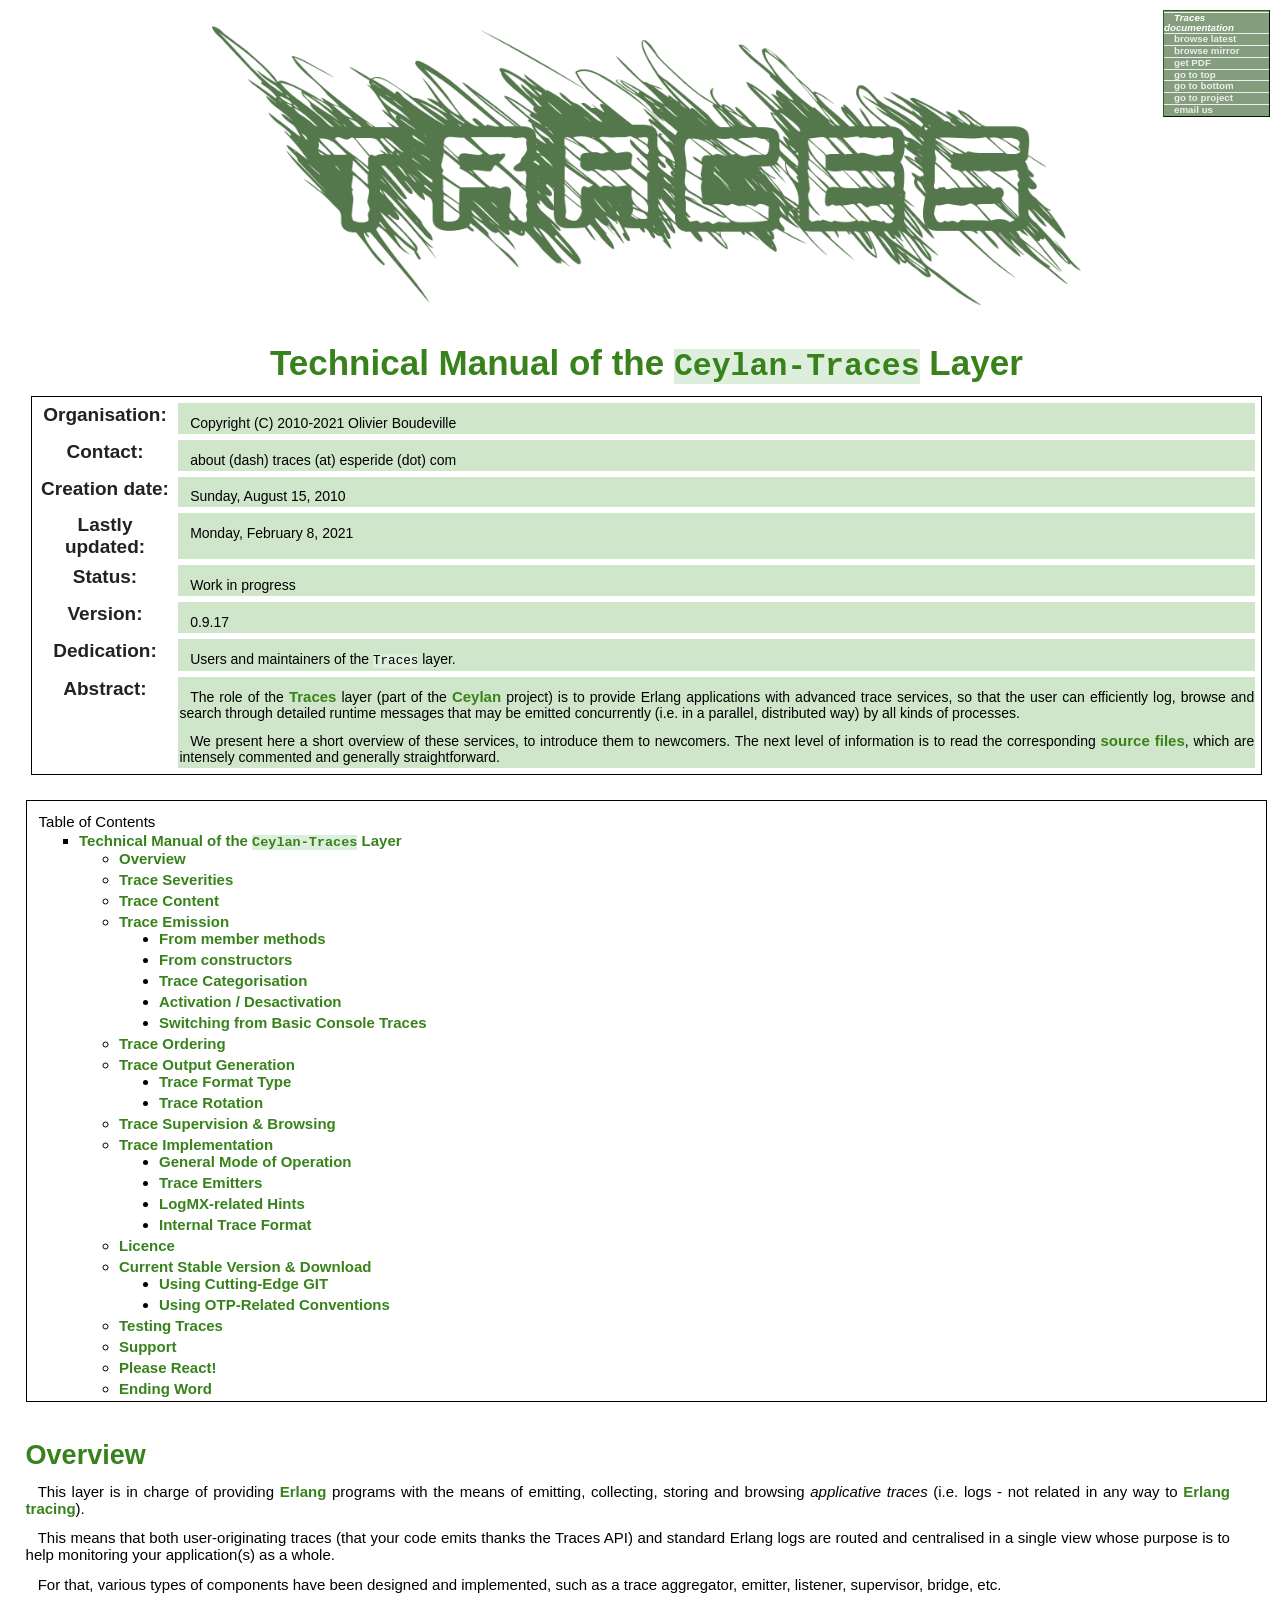
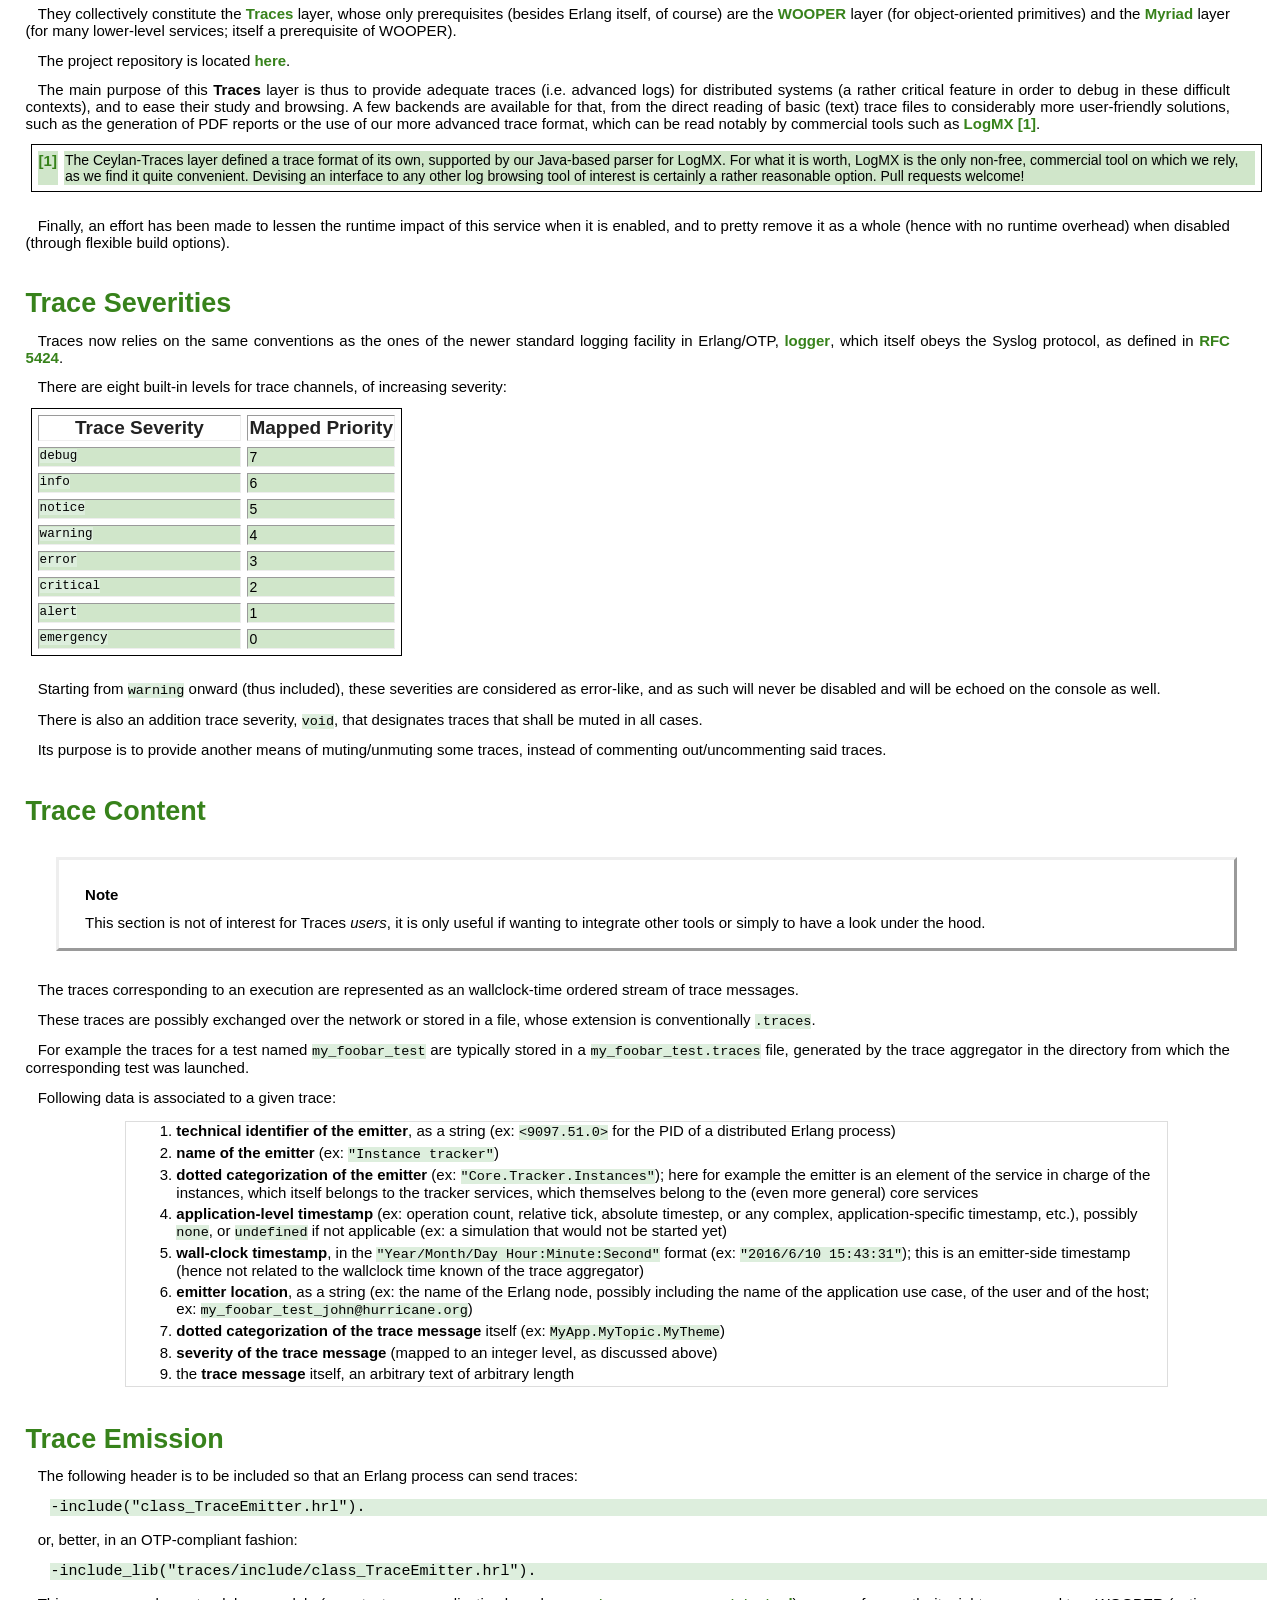
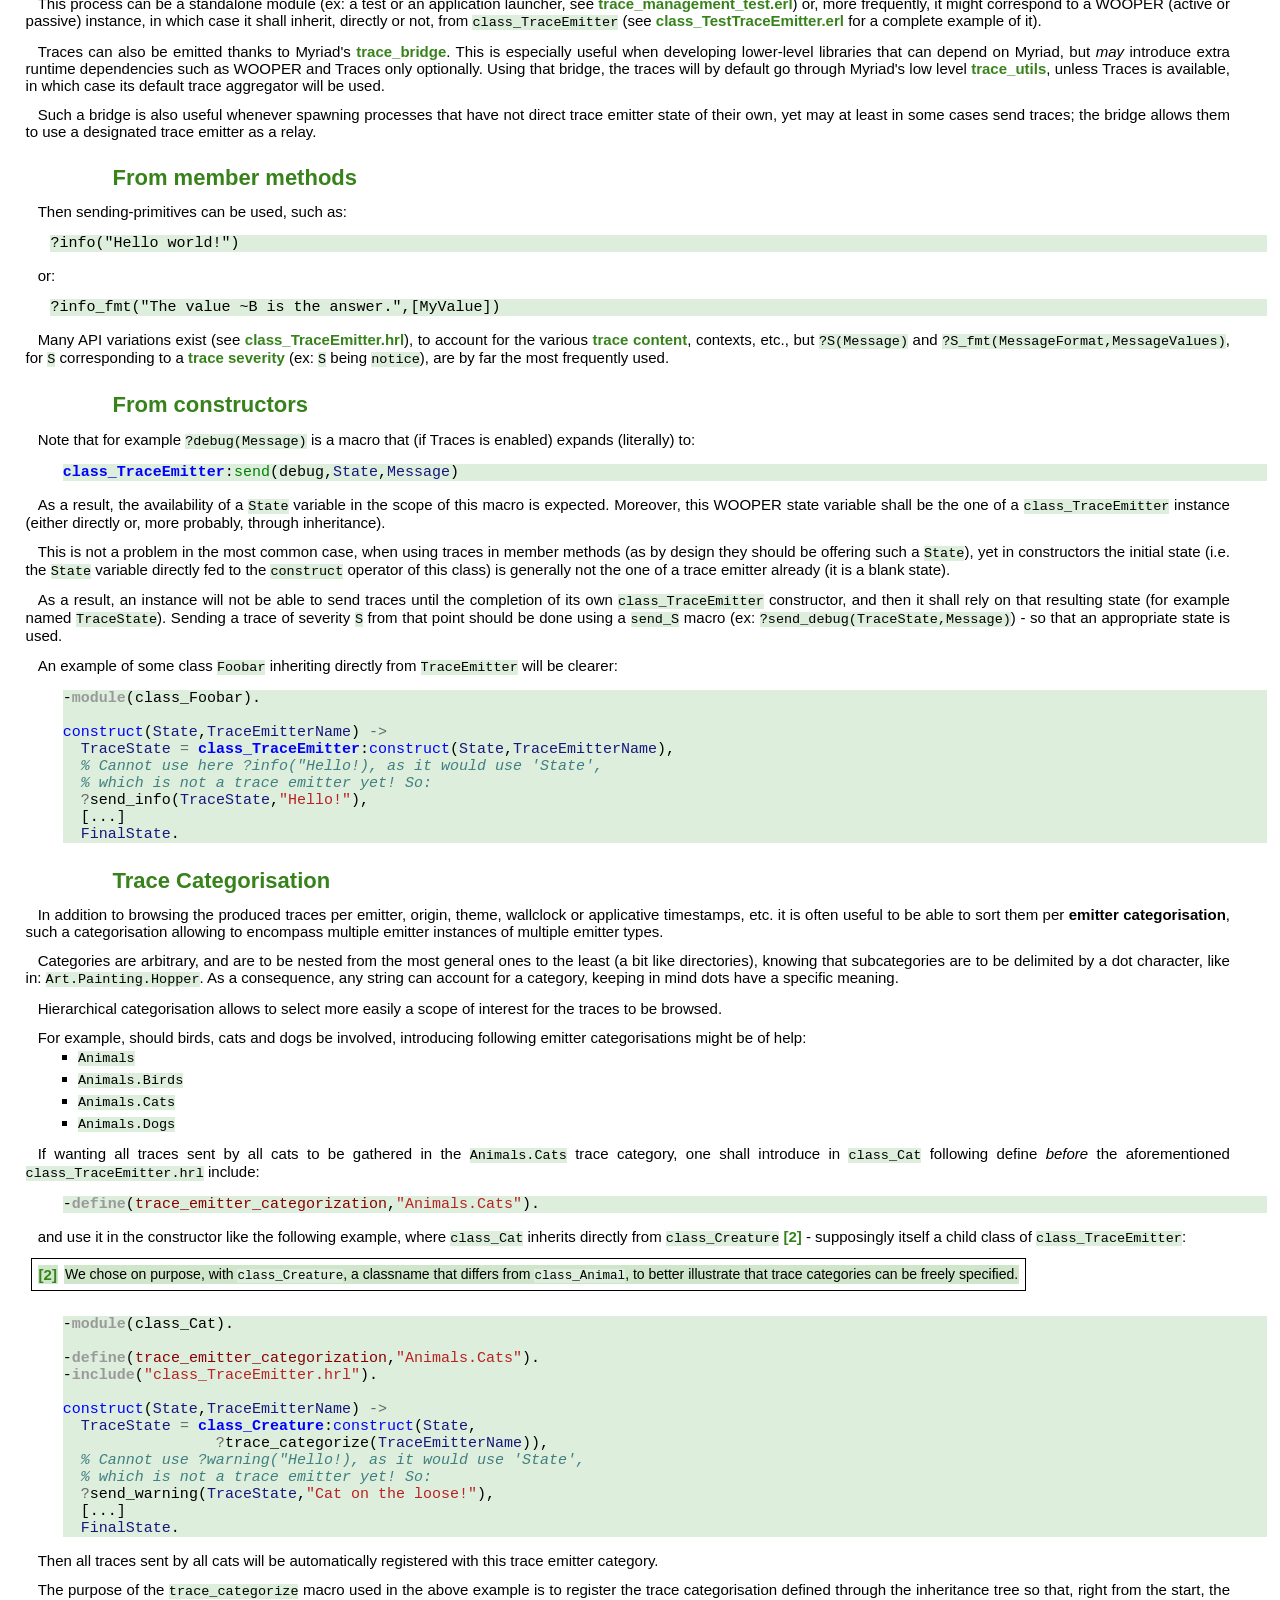
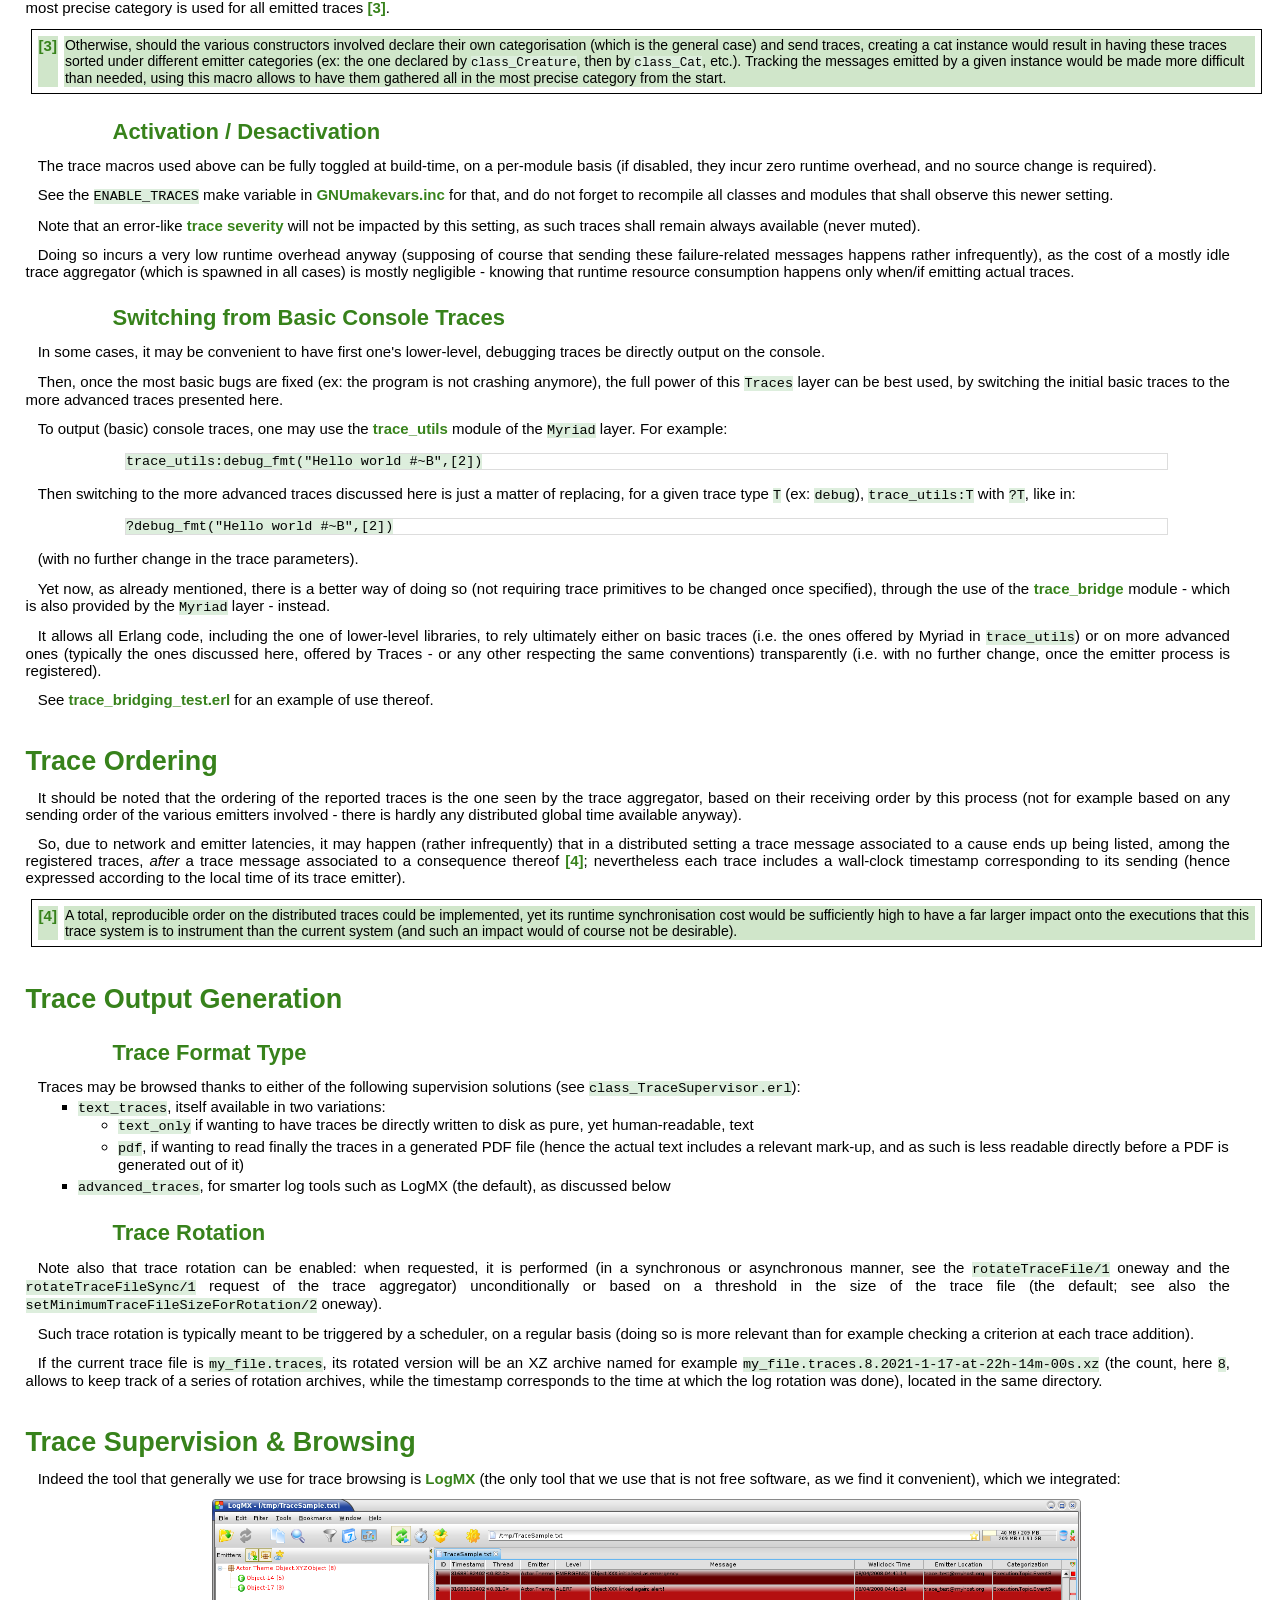
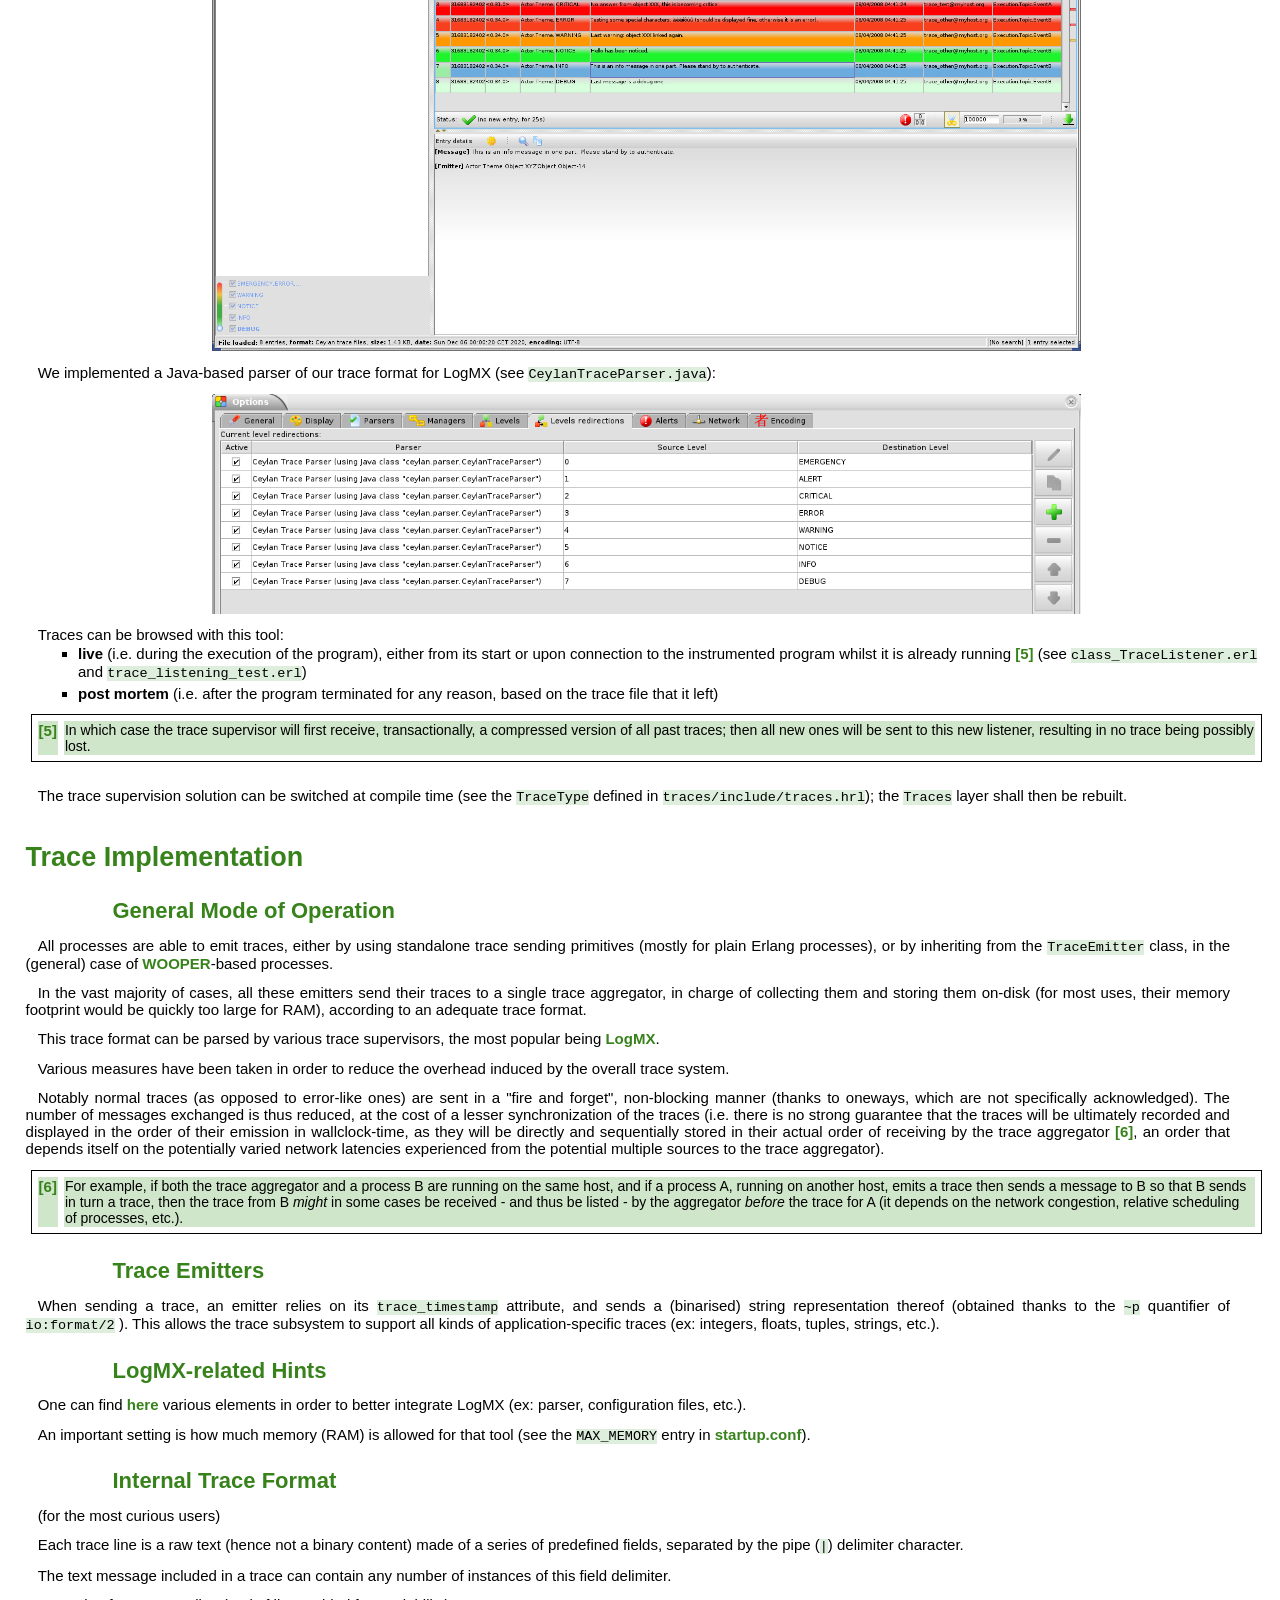
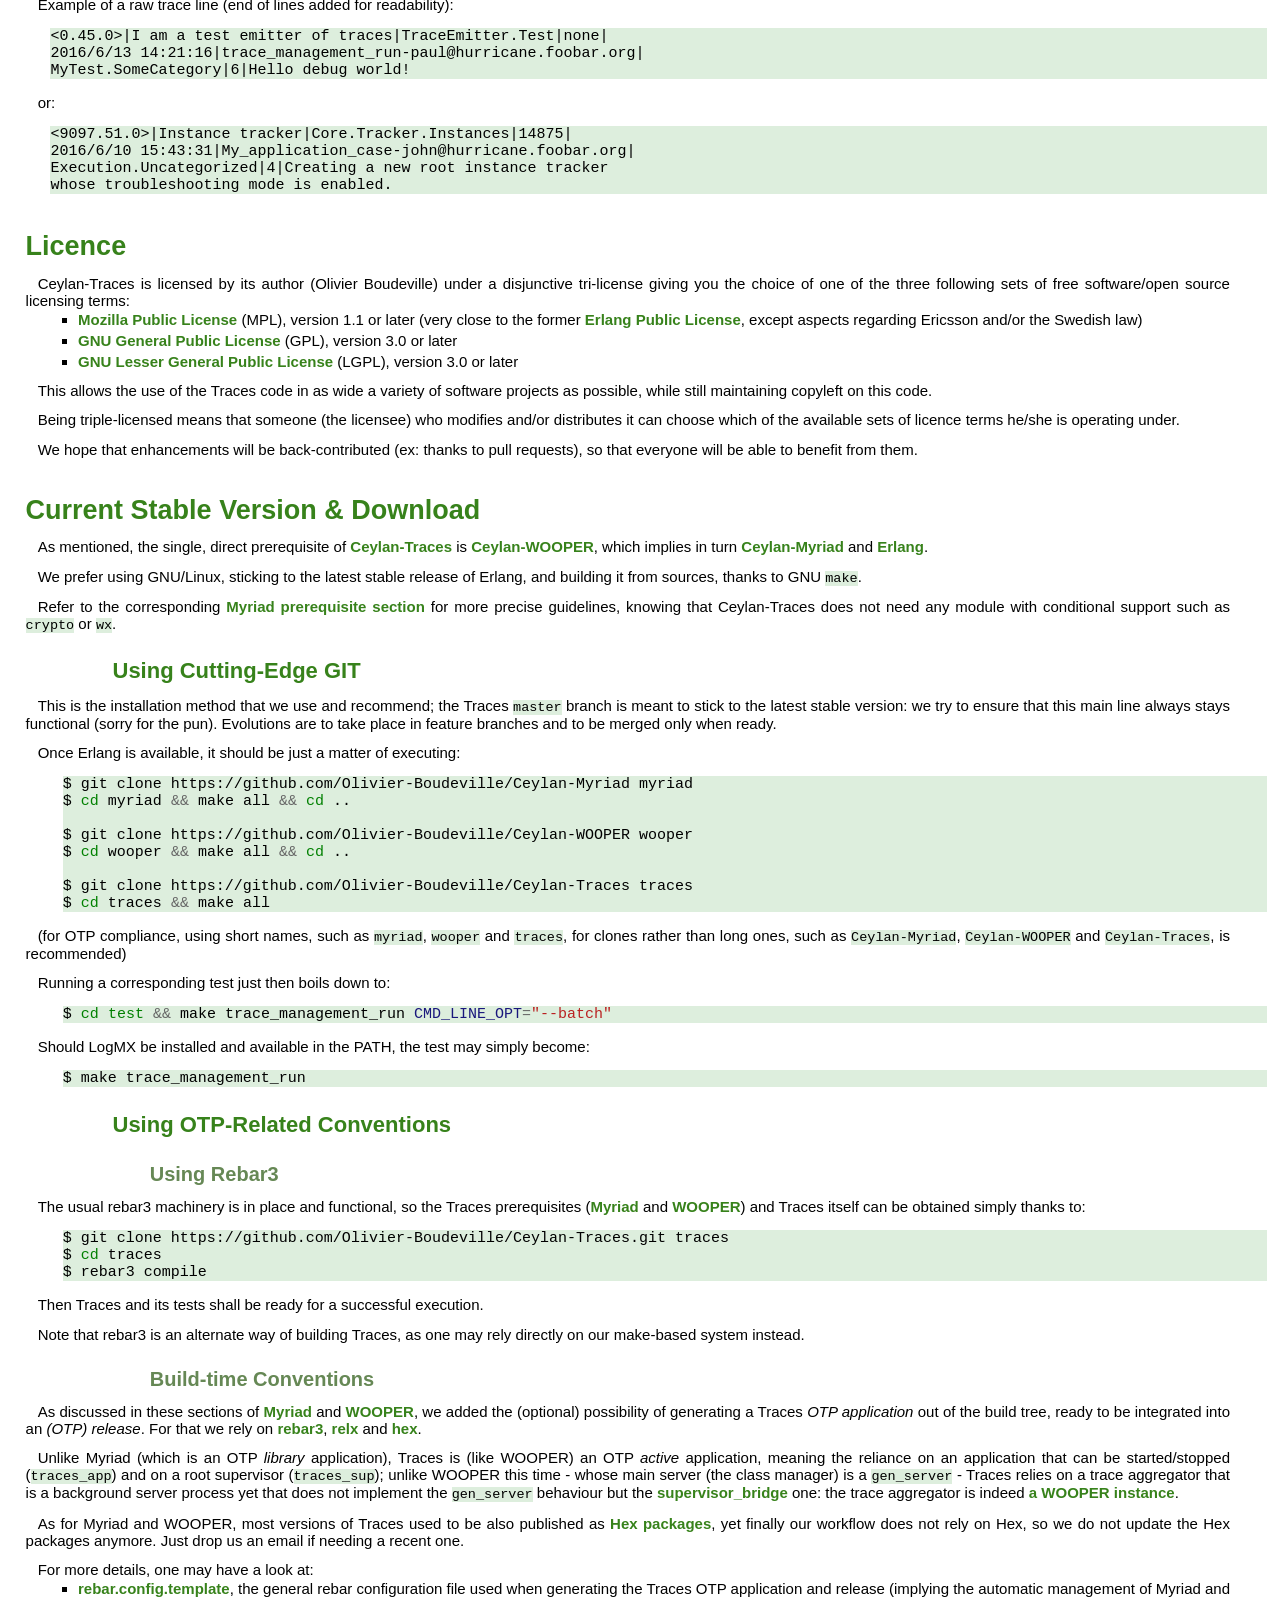
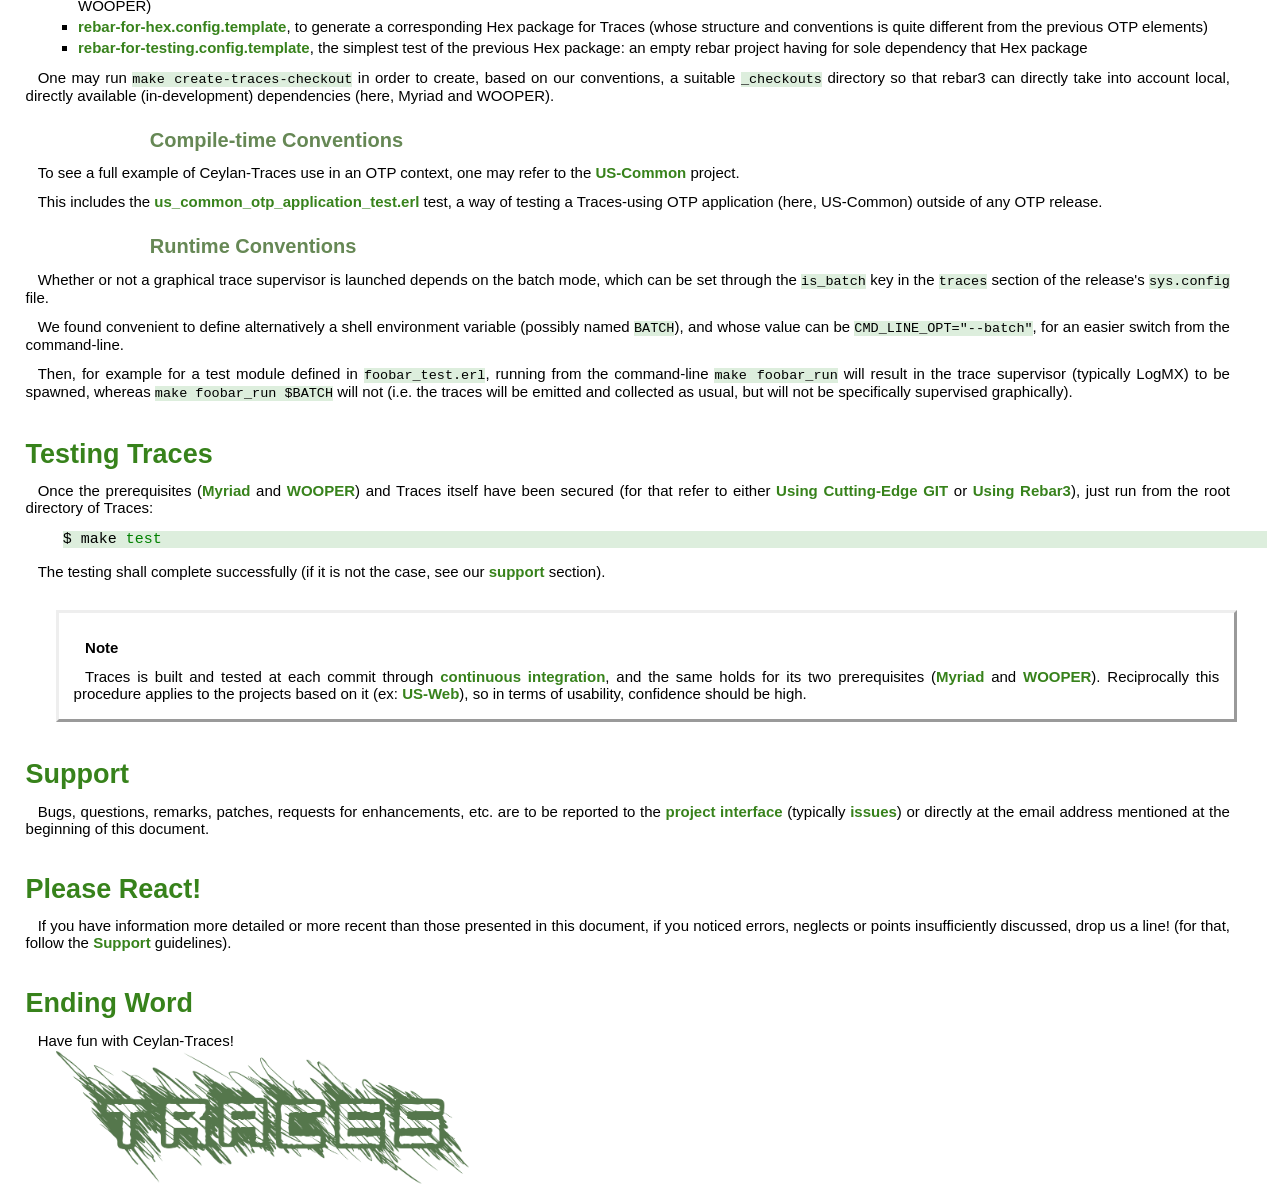
<file: traces.html>
<?xml version="1.0" encoding="utf-8" ?>
<!DOCTYPE html PUBLIC "-//W3C//DTD XHTML 1.0 Transitional//EN" "http://www.w3.org/TR/xhtml1/DTD/xhtml1-transitional.dtd">
<html xmlns="http://www.w3.org/1999/xhtml" xml:lang="en" lang="en">
<head>
<meta http-equiv="Content-Type" content="text/html; charset=utf-8" />
<meta name="generator" content="Docutils 0.16: http://docutils.sourceforge.net/" />
<title>Welcome to the Ceylan-Traces documentation</title>
<meta content="Traces, log, browse, emit, layer, generic, general-purpose, helper code, library, layer" name="keywords" />
<link rel="stylesheet" href="pygments-default.css" type="text/css" />
<link rel="stylesheet" href="traces.css" type="text/css" />
<link href="traces-icon.png" rel="icon">
<meta name="viewport" content="width=device-width, initial-scale=1.0">
</head>
<body>
<div class="document">


<span class="target" id="top"></span><p><span class="raw-html"><a name="traces_top"></a></span></p>
<p><span class="raw-html"><div class="banner"><p><em>Traces documentation</em> <a href="http://traces.esperide.org">browse latest</a> <a href="https://olivier-boudeville.github.io/Ceylan-Traces/index.html">browse mirror</a> <a href="traces.pdf">get PDF</a> <a href="#traces_top">go to top</a> <a href="#traces_bottom">go to bottom</a> <a href="https://github.com/Olivier-Boudeville/Ceylan-Traces">go to project</a> <a href="mailto:about(dash)traces(at)esperide(dot)com?subject=[Ceylan-Traces]%20Remark">email us</a></p></div></span></p>
<p><span class="raw-html"><center><img src="traces-title.png" width="70%"></img></center></span>
</p>
<div class="section" id="technical-manual-of-the-ceylan-traces-layer">
<h1><a class="toc-backref" href="#id31">Technical Manual of the <tt class="docutils literal"><span class="pre">Ceylan-Traces</span></tt> Layer</a></h1>
<table class="docutils field-list" frame="void" rules="none">
<col class="field-name" />
<col class="field-body" />
<tbody valign="top">
<tr class="field"><th class="field-name">Organisation:</th><td class="field-body"><p class="first">Copyright (C) 2010-2021 Olivier Boudeville</p>
</td>
</tr>
<tr class="field"><th class="field-name">Contact:</th><td class="field-body"><p class="first">about (dash) traces (at) esperide (dot) com</p>
</td>
</tr>
<tr class="field"><th class="field-name">Creation date:</th><td class="field-body"><p class="first">Sunday, August 15, 2010</p>
</td>
</tr>
<tr class="field"><th class="field-name">Lastly updated:</th><td class="field-body"><p class="first">Monday, February 8, 2021</p>
</td>
</tr>
<tr class="field"><th class="field-name">Status:</th><td class="field-body"><p class="first">Work in progress</p>
</td>
</tr>
<tr class="field"><th class="field-name">Version:</th><td class="field-body"><p class="first">0.9.17</p>
</td>
</tr>
<tr class="field"><th class="field-name">Dedication:</th><td class="field-body"><p class="first">Users and maintainers of the <tt class="docutils literal">Traces</tt> layer.</p>
</td>
</tr>
<tr class="field"><th class="field-name">Abstract:</th><td class="field-body"><p class="first">The role of the <a class="reference external" href="http://traces.esperide.org/">Traces</a> layer (part of the <a class="reference external" href="https://github.com/Olivier-Boudeville/Ceylan">Ceylan</a> project) is to provide Erlang applications with advanced trace services, so that the user can efficiently log, browse and search through detailed runtime messages that may be emitted concurrently (i.e. in a parallel, distributed way) by all kinds of processes.</p>
<p class="last">We present here a short overview of these services, to introduce them to newcomers.
The next level of information is to read the corresponding <a class="reference external" href="https://github.com/Olivier-Boudeville/Ceylan-Traces">source files</a>, which are intensely commented and generally straightforward.</p>
</td>
</tr>
</tbody>
</table>
<p></p>
<div class="contents topic" id="table-of-contents">
<p class="topic-title">Table of Contents</p>
<ul class="simple">
<li><a class="reference internal" href="#technical-manual-of-the-ceylan-traces-layer" id="id31">Technical Manual of the <tt class="docutils literal"><span class="pre">Ceylan-Traces</span></tt> Layer</a><ul>
<li><a class="reference internal" href="#overview" id="id32">Overview</a></li>
<li><a class="reference internal" href="#trace-severities" id="id33">Trace Severities</a></li>
<li><a class="reference internal" href="#id4" id="id34">Trace Content</a></li>
<li><a class="reference internal" href="#trace-emission" id="id35">Trace Emission</a><ul>
<li><a class="reference internal" href="#from-member-methods" id="id36">From member methods</a></li>
<li><a class="reference internal" href="#from-constructors" id="id37">From constructors</a></li>
<li><a class="reference internal" href="#trace-categorisation" id="id38">Trace Categorisation</a></li>
<li><a class="reference internal" href="#activation-desactivation" id="id39">Activation / Desactivation</a></li>
<li><a class="reference internal" href="#switching-from-basic-console-traces" id="id40">Switching from Basic Console Traces</a></li>
</ul>
</li>
<li><a class="reference internal" href="#trace-ordering" id="id41">Trace Ordering</a></li>
<li><a class="reference internal" href="#trace-output-generation" id="id42">Trace Output Generation</a><ul>
<li><a class="reference internal" href="#trace-format-type" id="id43">Trace Format Type</a></li>
<li><a class="reference internal" href="#trace-rotation" id="id44">Trace Rotation</a></li>
</ul>
</li>
<li><a class="reference internal" href="#trace-supervision-browsing" id="id45">Trace Supervision &amp; Browsing</a></li>
<li><a class="reference internal" href="#trace-implementation" id="id46">Trace Implementation</a><ul>
<li><a class="reference internal" href="#general-mode-of-operation" id="id47">General Mode of Operation</a></li>
<li><a class="reference internal" href="#trace-emitters" id="id48">Trace Emitters</a></li>
<li><a class="reference internal" href="#logmx-related-hints" id="id49">LogMX-related Hints</a></li>
<li><a class="reference internal" href="#internal-trace-format" id="id50">Internal Trace Format</a></li>
</ul>
</li>
<li><a class="reference internal" href="#licence" id="id51">Licence</a></li>
<li><a class="reference internal" href="#current-stable-version-download" id="id52">Current Stable Version &amp; Download</a><ul>
<li><a class="reference internal" href="#using-cutting-edge-git" id="id53">Using Cutting-Edge GIT</a></li>
<li><a class="reference internal" href="#using-otp-related-conventions" id="id54">Using OTP-Related Conventions</a></li>
</ul>
</li>
<li><a class="reference internal" href="#testing-traces" id="id55">Testing Traces</a></li>
<li><a class="reference internal" href="#support" id="id56">Support</a></li>
<li><a class="reference internal" href="#please-react" id="id57">Please React!</a></li>
<li><a class="reference internal" href="#ending-word" id="id58">Ending Word</a></li>
</ul>
</li>
</ul>
</div>
<p></p>
<div class="section" id="overview">
<h2><a class="toc-backref" href="#id32">Overview</a></h2>
<p>This layer is in charge of providing <a class="reference external" href="http://erlang.org">Erlang</a> programs with the means of emitting, collecting, storing and browsing <em>applicative traces</em> (i.e. logs - not related in any way to <a class="reference external" href="https://erlang.org/doc/man/erlang.html#trace-3">Erlang tracing</a>).</p>
<p>This means that both user-originating traces (that your code emits thanks the Traces API) and standard Erlang logs are routed and centralised in a single view whose purpose is to help monitoring your application(s) as a whole.</p>
<p>For that, various types of components have been designed and implemented, such as a trace aggregator, emitter, listener, supervisor, bridge, etc.</p>
<p>They collectively constitute the <a class="reference external" href="http://traces.esperide.org/">Traces</a> layer, whose only prerequisites (besides Erlang itself, of course) are the <a class="reference external" href="http://wooper.esperide.org/">WOOPER</a> layer (for object-oriented primitives) and the <a class="reference external" href="http://myriad.esperide.org/">Myriad</a> layer (for many lower-level services; itself a prerequisite of WOOPER).</p>
<p>The project repository is located <a class="reference external" href="https://github.com/Olivier-Boudeville/Ceylan-Traces">here</a>.</p>
<p>The main purpose of this <strong>Traces</strong> layer is thus to provide adequate traces (i.e. advanced logs) for distributed systems (a rather critical feature in order to debug in these difficult contexts), and to ease their study and browsing. A few backends are available for that, from the direct reading of basic (text) trace files to considerably more user-friendly solutions, such as the generation of PDF reports or the use of our more advanced trace format, which can be read notably by commercial tools such as <a class="reference external" href="http://www.logmx.com/">LogMX</a> <a class="footnote-reference" href="#id3" id="id2">[1]</a>.</p>
<table class="docutils footnote" frame="void" id="id3" rules="none">
<colgroup><col class="label" /><col /></colgroup>
<tbody valign="top">
<tr><td class="label"><a class="fn-backref" href="#id2">[1]</a></td><td>The Ceylan-Traces layer defined a trace format of its own, supported by our Java-based parser for LogMX. For what it is worth, LogMX is the only non-free, commercial tool on which we rely, as we find it quite convenient. Devising an interface to any other log browsing tool of interest is certainly a rather reasonable option. Pull requests welcome!</td></tr>
</tbody>
</table>
<p>Finally, an effort has been made to lessen the runtime impact of this service when it is enabled, and to pretty remove it as a whole (hence with no runtime overhead) when disabled (through flexible build options).</p>
</div>
<div class="section" id="trace-severities">
<span id="trace-severity"></span><h2><a class="toc-backref" href="#id33">Trace Severities</a></h2>
<p>Traces now relies on the same conventions as the ones of the newer standard logging facility in Erlang/OTP, <a class="reference external" href="https://erlang.org/doc/man/logger.html">logger</a>, which itself obeys the Syslog protocol, as defined in <a class="reference external" href="https://www.ietf.org/rfc/rfc5424.txt">RFC 5424</a>.</p>
<p>There are eight built-in levels for trace channels, of increasing severity:</p>
<table border="1" class="docutils">
<colgroup>
<col width="58%" />
<col width="42%" />
</colgroup>
<thead valign="bottom">
<tr><th class="head">Trace Severity</th>
<th class="head">Mapped Priority</th>
</tr>
</thead>
<tbody valign="top">
<tr><td><tt class="docutils literal">debug</tt></td>
<td>7</td>
</tr>
<tr><td><tt class="docutils literal">info</tt></td>
<td>6</td>
</tr>
<tr><td><tt class="docutils literal">notice</tt></td>
<td>5</td>
</tr>
<tr><td><tt class="docutils literal">warning</tt></td>
<td>4</td>
</tr>
<tr><td><tt class="docutils literal">error</tt></td>
<td>3</td>
</tr>
<tr><td><tt class="docutils literal">critical</tt></td>
<td>2</td>
</tr>
<tr><td><tt class="docutils literal">alert</tt></td>
<td>1</td>
</tr>
<tr><td><tt class="docutils literal">emergency</tt></td>
<td>0</td>
</tr>
</tbody>
</table>
<p>Starting from <tt class="docutils literal">warning</tt> onward (thus included), these severities are considered as error-like, and as such will never be disabled and will be echoed on the console as well.</p>
<p>There is also an addition trace severity, <tt class="docutils literal">void</tt>, that designates traces that shall be muted in all cases.</p>
<p>Its purpose is to provide another means of muting/unmuting some traces, instead of commenting out/uncommenting said traces.</p>
<p></p>
</div>
<div class="section" id="id4">
<span id="trace-content"></span><h2><a class="toc-backref" href="#id34">Trace Content</a></h2>
<div class="admonition note">
<p class="first admonition-title">Note</p>
<p class="last">This section is not of interest for Traces <em>users</em>, it is only useful if wanting to integrate other tools or simply to have a look under the hood.</p>
</div>
<p>The traces corresponding to an execution are represented as an wallclock-time ordered stream of trace messages.</p>
<p>These traces are possibly exchanged over the network or stored in a file, whose extension is conventionally <tt class="docutils literal">.traces</tt>.</p>
<p>For example the traces for a test named <tt class="docutils literal">my_foobar_test</tt> are typically stored in a <tt class="docutils literal">my_foobar_test.traces</tt> file, generated by the trace aggregator in the directory from which the corresponding test was launched.</p>
<p>Following data is associated to a given trace:</p>
<blockquote>
<ol class="arabic simple">
<li><strong>technical identifier of the emitter</strong>, as a string (ex: <tt class="docutils literal">&lt;9097.51.0&gt;</tt> for the PID of a distributed Erlang process)</li>
<li><strong>name of the emitter</strong> (ex: <tt class="docutils literal">&quot;Instance tracker&quot;</tt>)</li>
<li><strong>dotted categorization of the emitter</strong> (ex: <tt class="docutils literal">&quot;Core.Tracker.Instances&quot;</tt>); here for example the emitter is an element of the service in charge of the instances, which itself belongs to the tracker services, which themselves belong to the (even more general) core services</li>
<li><strong>application-level timestamp</strong> (ex: operation count, relative tick, absolute timestep, or any complex, application-specific timestamp, etc.), possibly <tt class="docutils literal">none</tt>, or <tt class="docutils literal">undefined</tt> if not applicable (ex: a simulation that would not be started yet)</li>
<li><strong>wall-clock timestamp</strong>, in the <tt class="docutils literal">&quot;Year/Month/Day Hour:Minute:Second&quot;</tt> format (ex: <tt class="docutils literal">&quot;2016/6/10 15:43:31&quot;</tt>); this is an emitter-side timestamp (hence not related to the wallclock time known of the trace aggregator)</li>
<li><strong>emitter location</strong>, as a string (ex: the name of the Erlang node, possibly including the name of the application use case, of the user and of the host; ex: <tt class="docutils literal">my_foobar_test_john&#64;hurricane.org</tt>)</li>
<li><strong>dotted categorization of the trace message</strong> itself (ex: <tt class="docutils literal">MyApp.MyTopic.MyTheme</tt>)</li>
<li><strong>severity of the trace message</strong> (mapped to an integer level, as discussed above)</li>
<li>the <strong>trace message</strong> itself, an arbitrary text of arbitrary length</li>
</ol>
</blockquote>
</div>
<div class="section" id="trace-emission">
<h2><a class="toc-backref" href="#id35">Trace Emission</a></h2>
<p>The following header is to be included so that an Erlang process can send traces:</p>
<pre class="literal-block">
-include(&quot;class_TraceEmitter.hrl&quot;).
</pre>
<p>or, better, in an OTP-compliant fashion:</p>
<pre class="literal-block">
-include_lib(&quot;traces/include/class_TraceEmitter.hrl&quot;).
</pre>
<p>This process can be a standalone module (ex: a test or an application launcher, see <a class="reference external" href="https://github.com/Olivier-Boudeville/Ceylan-Traces/blob/master/test/trace_management_test.erl">trace_management_test.erl</a>) or, more frequently, it might correspond to a WOOPER (active or passive) instance, in which case it shall inherit, directly or not, from <tt class="docutils literal">class_TraceEmitter</tt> (see <a class="reference external" href="https://github.com/Olivier-Boudeville/Ceylan-Traces/blob/master/test/class_TestTraceEmitter.erl">class_TestTraceEmitter.erl</a> for a complete example of it).</p>
<p id="trace-bridge">Traces can also be emitted thanks to Myriad's <a class="reference external" href="https://github.com/Olivier-Boudeville/Ceylan-Myriad/blob/master/src/utils/trace_bridge.erl">trace_bridge</a>. This is especially useful when developing lower-level libraries that can depend on Myriad, but <em>may</em> introduce extra runtime dependencies such as WOOPER and Traces only optionally. Using that bridge, the traces will by default go through Myriad's low level <a class="reference external" href="https://github.com/Olivier-Boudeville/Ceylan-Myriad/blob/master/src/utils/trace_utils.erl">trace_utils</a>, unless Traces is available, in which case its default trace aggregator will be used.</p>
<p>Such a bridge is also useful whenever spawning processes that have not direct trace emitter state of their own, yet may at least in some cases send traces; the bridge allows them to use a designated trace emitter as a relay.</p>
<div class="section" id="from-member-methods">
<h3><a class="toc-backref" href="#id36">From member methods</a></h3>
<p>Then sending-primitives can be used, such as:</p>
<pre class="literal-block">
?info(&quot;Hello world!&quot;)
</pre>
<p>or:</p>
<pre class="literal-block">
?info_fmt(&quot;The value ~B is the answer.&quot;,[MyValue])
</pre>
<p>Many API variations exist (see <a class="reference external" href="https://github.com/Olivier-Boudeville/Ceylan-Traces/blob/master/include/class_TraceEmitter.hrl">class_TraceEmitter.hrl</a>), to account for the various <a class="reference internal" href="#trace-content">trace content</a>, contexts, etc., but <tt class="docutils literal"><span class="pre">?S(Message)</span></tt> and <tt class="docutils literal"><span class="pre">?S_fmt(MessageFormat,MessageValues)</span></tt>, for <tt class="docutils literal">S</tt> corresponding to a <a class="reference internal" href="#trace-severity">trace severity</a> (ex: <tt class="docutils literal">S</tt> being <tt class="docutils literal">notice</tt>), are by far the most frequently used.</p>
</div>
<div class="section" id="from-constructors">
<h3><a class="toc-backref" href="#id37">From constructors</a></h3>
<p>Note that for example <tt class="docutils literal"><span class="pre">?debug(Message)</span></tt> is a macro that (if Traces is enabled) expands (literally) to:</p>
<pre class="code erlang literal-block">
<span class="nn">class_TraceEmitter</span><span class="p">:</span><span class="nb">send</span><span class="p">(</span><span class="n">debug</span><span class="p">,</span><span class="nv">State</span><span class="p">,</span><span class="nv">Message</span><span class="p">)</span>
</pre>
<p>As a result, the availability of a <tt class="docutils literal">State</tt> variable in the scope of this macro is expected. Moreover, this WOOPER state variable shall be the one of a <tt class="docutils literal">class_TraceEmitter</tt> instance (either directly or, more probably, through inheritance).</p>
<p>This is not a problem in the most common case, when using traces in member methods (as by design they should be offering such a <tt class="docutils literal">State</tt>), yet in constructors the initial state (i.e. the <tt class="docutils literal">State</tt> variable directly fed to the <tt class="docutils literal">construct</tt> operator of this class) is generally not the one of a trace emitter already (it is a blank state).</p>
<p>As a result, an instance will not be able to send traces until the completion of its own <tt class="docutils literal">class_TraceEmitter</tt> constructor, and then it shall rely on that resulting state (for example named <tt class="docutils literal">TraceState</tt>). Sending a trace of severity <tt class="docutils literal">S</tt> from that point should be done using a <tt class="docutils literal">send_S</tt> macro (ex: <tt class="docutils literal"><span class="pre">?send_debug(TraceState,Message)</span></tt>) - so that an appropriate state is used.</p>
<p>An example of some class <tt class="docutils literal">Foobar</tt> inheriting directly from <tt class="docutils literal">TraceEmitter</tt> will be clearer:</p>
<pre class="code erlang literal-block">
<span class="p">-</span><span class="ni">module</span><span class="p">(</span><span class="n">class_Foobar</span><span class="p">).</span>

<span class="nf">construct</span><span class="p">(</span><span class="nv">State</span><span class="p">,</span><span class="nv">TraceEmitterName</span><span class="p">)</span> <span class="o">-&gt;</span>
  <span class="nv">TraceState</span> <span class="o">=</span> <span class="nn">class_TraceEmitter</span><span class="p">:</span><span class="nf">construct</span><span class="p">(</span><span class="nv">State</span><span class="p">,</span><span class="nv">TraceEmitterName</span><span class="p">),</span>
  <span class="c">% Cannot use here ?info(&quot;Hello!), as it would use 'State',
</span>  <span class="c">% which is not a trace emitter yet! So:
</span>  <span class="o">?</span><span class="n">send_info</span><span class="p">(</span><span class="nv">TraceState</span><span class="p">,</span><span class="s">&quot;Hello!&quot;</span><span class="p">),</span>
  <span class="p">[...]</span>
  <span class="nv">FinalState</span><span class="p">.</span>
</pre>
</div>
<div class="section" id="trace-categorisation">
<h3><a class="toc-backref" href="#id38">Trace Categorisation</a></h3>
<p>In addition to browsing the produced traces per emitter, origin, theme, wallclock or applicative timestamps, etc. it is often useful to be able to sort them per <strong>emitter categorisation</strong>, such a categorisation allowing to encompass multiple emitter instances of multiple emitter types.</p>
<p>Categories are arbitrary, and are to be nested from the most general ones to the least (a bit like directories), knowing that subcategories are to be delimited by a dot character, like in: <tt class="docutils literal">Art.Painting.Hopper</tt>. As a consequence, any string can account for a category, keeping in mind dots have a specific meaning.</p>
<p>Hierarchical categorisation allows to select more easily a scope of interest for the traces to be browsed.</p>
<p>For example, should birds, cats and dogs be involved, introducing following emitter categorisations might be of help:</p>
<ul class="simple">
<li><tt class="docutils literal">Animals</tt></li>
<li><tt class="docutils literal">Animals.Birds</tt></li>
<li><tt class="docutils literal">Animals.Cats</tt></li>
<li><tt class="docutils literal">Animals.Dogs</tt></li>
</ul>
<p>If wanting all traces sent by all cats to be gathered in the <tt class="docutils literal">Animals.Cats</tt> trace category, one shall introduce in <tt class="docutils literal">class_Cat</tt> following define <em>before</em> the aforementioned <tt class="docutils literal">class_TraceEmitter.hrl</tt> include:</p>
<pre class="code erlang literal-block">
<span class="p">-</span><span class="ni">define</span><span class="p">(</span><span class="no">trace_emitter_categorization</span><span class="p">,</span><span class="s">&quot;Animals.Cats&quot;</span><span class="p">).</span>
</pre>
<p>and use it in the constructor like the following example, where <tt class="docutils literal">class_Cat</tt> inherits directly from <tt class="docutils literal">class_Creature</tt> <a class="footnote-reference" href="#id7" id="id6">[2]</a> - supposingly itself a child class of <tt class="docutils literal">class_TraceEmitter</tt>:</p>
<table class="docutils footnote" frame="void" id="id7" rules="none">
<colgroup><col class="label" /><col /></colgroup>
<tbody valign="top">
<tr><td class="label"><a class="fn-backref" href="#id6">[2]</a></td><td>We chose on purpose, with <tt class="docutils literal">class_Creature</tt>, a classname that differs from <tt class="docutils literal">class_Animal</tt>, to better illustrate that trace categories can be freely specified.</td></tr>
</tbody>
</table>
<pre class="code erlang literal-block">
<span class="p">-</span><span class="ni">module</span><span class="p">(</span><span class="n">class_Cat</span><span class="p">).</span>

<span class="p">-</span><span class="ni">define</span><span class="p">(</span><span class="no">trace_emitter_categorization</span><span class="p">,</span><span class="s">&quot;Animals.Cats&quot;</span><span class="p">).</span>
<span class="p">-</span><span class="ni">include</span><span class="p">(</span><span class="s">&quot;class_TraceEmitter.hrl&quot;</span><span class="p">).</span>

<span class="nf">construct</span><span class="p">(</span><span class="nv">State</span><span class="p">,</span><span class="nv">TraceEmitterName</span><span class="p">)</span> <span class="o">-&gt;</span>
  <span class="nv">TraceState</span> <span class="o">=</span> <span class="nn">class_Creature</span><span class="p">:</span><span class="nf">construct</span><span class="p">(</span><span class="nv">State</span><span class="p">,</span>
                 <span class="o">?</span><span class="n">trace_categorize</span><span class="p">(</span><span class="nv">TraceEmitterName</span><span class="p">)),</span>
  <span class="c">% Cannot use ?warning(&quot;Hello!), as it would use 'State',
</span>  <span class="c">% which is not a trace emitter yet! So:
</span>  <span class="o">?</span><span class="n">send_warning</span><span class="p">(</span><span class="nv">TraceState</span><span class="p">,</span><span class="s">&quot;Cat on the loose!&quot;</span><span class="p">),</span>
  <span class="p">[...]</span>
  <span class="nv">FinalState</span><span class="p">.</span>
</pre>
<p>Then all traces sent by all cats will be automatically registered with this trace emitter category.</p>
<p>The purpose of the <tt class="docutils literal">trace_categorize</tt> macro used in the above example is to register the trace categorisation defined through the inheritance tree so that, right from the start, the most precise category is used for all emitted traces <a class="footnote-reference" href="#id9" id="id8">[3]</a>.</p>
<table class="docutils footnote" frame="void" id="id9" rules="none">
<colgroup><col class="label" /><col /></colgroup>
<tbody valign="top">
<tr><td class="label"><a class="fn-backref" href="#id8">[3]</a></td><td>Otherwise, should the various constructors involved declare their own categorisation (which is the general case) and send traces, creating a cat instance would result in having these traces sorted under different emitter categories (ex: the one declared by <tt class="docutils literal">class_Creature</tt>, then by <tt class="docutils literal">class_Cat</tt>, etc.). Tracking the messages emitted by a given instance would be made more difficult than needed, using this macro allows to have them gathered all in the most precise category from the start.</td></tr>
</tbody>
</table>
</div>
<div class="section" id="activation-desactivation">
<h3><a class="toc-backref" href="#id39">Activation / Desactivation</a></h3>
<p>The trace macros used above can be fully toggled at build-time, on a per-module basis (if disabled, they incur zero runtime overhead, and no source change is required).</p>
<p>See the <tt class="docutils literal">ENABLE_TRACES</tt> make variable in <a class="reference external" href="https://github.com/Olivier-Boudeville/Ceylan-Traces/blob/master/GNUmakevars.inc">GNUmakevars.inc</a> for that, and do not forget to recompile all classes and modules that shall observe this newer setting.</p>
<p>Note that an error-like <a class="reference internal" href="#trace-severity">trace severity</a> will not be impacted by this setting, as such traces shall remain always available (never muted).</p>
<p>Doing so incurs a very low runtime overhead anyway (supposing of course that sending these failure-related messages happens rather infrequently), as the cost of a mostly idle trace aggregator (which is spawned in all cases) is mostly negligible - knowing that runtime resource consumption happens only when/if emitting actual traces.</p>
</div>
<div class="section" id="switching-from-basic-console-traces">
<h3><a class="toc-backref" href="#id40">Switching from Basic Console Traces</a></h3>
<p>In some cases, it may be convenient to have first one's lower-level, debugging traces be directly output on the console.</p>
<p>Then, once the most basic bugs are fixed (ex: the program is not crashing anymore), the full power of this <tt class="docutils literal">Traces</tt> layer can be best used, by switching the initial basic traces to the more advanced traces presented here.</p>
<p>To output (basic) console traces, one may use the <a class="reference external" href="https://github.com/Olivier-Boudeville/Ceylan-Myriad/blob/master/src/utils/trace_utils.erl">trace_utils</a> module of the <tt class="docutils literal">Myriad</tt> layer. For example:</p>
<blockquote>
<tt class="docutils literal"><span class="pre">trace_utils:debug_fmt(&quot;Hello</span> world <span class="pre">#~B&quot;,[2])</span></tt></blockquote>
<p>Then switching to the more advanced traces discussed here is just a matter of replacing, for a given trace type <tt class="docutils literal">T</tt> (ex: <tt class="docutils literal">debug</tt>), <tt class="docutils literal">trace_utils:T</tt> with <tt class="docutils literal"><span class="pre">?T</span></tt>, like in:</p>
<blockquote>
<tt class="docutils literal"><span class="pre">?debug_fmt(&quot;Hello</span> world <span class="pre">#~B&quot;,[2])</span></tt></blockquote>
<p>(with no further change in the trace parameters).</p>
<p>Yet now, as already mentioned, there is a better way of doing so (not requiring trace primitives to be changed once specified), through the use of the <a class="reference external" href="https://github.com/Olivier-Boudeville/Ceylan-Myriad/blob/master/src/utils/trace_bridge.erl">trace_bridge</a> module - which is also provided by the <tt class="docutils literal">Myriad</tt> layer - instead.</p>
<p>It allows all Erlang code, including the one of lower-level libraries, to rely ultimately either on basic traces (i.e. the ones offered by Myriad in <tt class="docutils literal">trace_utils</tt>) or on more advanced ones (typically the ones discussed here, offered by Traces - or any other respecting the same conventions) transparently (i.e. with no further change, once the emitter process is registered).</p>
<p>See <a class="reference external" href="https://github.com/Olivier-Boudeville/Ceylan-Traces/blob/master/test/trace_bridging_test.erl">trace_bridging_test.erl</a> for an example of use thereof.</p>
</div>
</div>
<div class="section" id="trace-ordering">
<h2><a class="toc-backref" href="#id41">Trace Ordering</a></h2>
<p>It should be noted that the ordering of the reported traces is the one seen by the trace aggregator, based on their receiving order by this process (not for example based on any sending order of the various emitters involved - there is hardly any distributed global time available anyway).</p>
<p>So, due to network and emitter latencies, it may happen (rather infrequently) that in a distributed setting a trace message associated to a cause ends up being listed, among the registered traces, <em>after</em> a trace message associated to a consequence thereof <a class="footnote-reference" href="#id13" id="id12">[4]</a>; nevertheless each trace includes a wall-clock timestamp corresponding to its sending (hence expressed according to the local time of its trace emitter).</p>
<table class="docutils footnote" frame="void" id="id13" rules="none">
<colgroup><col class="label" /><col /></colgroup>
<tbody valign="top">
<tr><td class="label"><a class="fn-backref" href="#id12">[4]</a></td><td>A total, reproducible order on the distributed traces could be implemented, yet its runtime synchronisation cost would be sufficiently high to have a far larger impact onto the executions that this trace system is to instrument than the current system (and such an impact would of course not be desirable).</td></tr>
</tbody>
</table>
</div>
<div class="section" id="trace-output-generation">
<h2><a class="toc-backref" href="#id42">Trace Output Generation</a></h2>
<div class="section" id="trace-format-type">
<h3><a class="toc-backref" href="#id43">Trace Format Type</a></h3>
<p>Traces may be browsed thanks to either of the following supervision solutions (see <tt class="docutils literal">class_TraceSupervisor.erl</tt>):</p>
<ul class="simple">
<li><tt class="docutils literal">text_traces</tt>, itself available in two variations:<ul>
<li><tt class="docutils literal">text_only</tt> if wanting to have traces be directly written to disk as pure, yet human-readable, text</li>
<li><tt class="docutils literal">pdf</tt>, if wanting to read finally the traces in a generated PDF file (hence the actual text includes a relevant mark-up, and as such is less readable directly before a PDF is generated out of it)</li>
</ul>
</li>
<li><tt class="docutils literal">advanced_traces</tt>, for smarter log tools such as LogMX (the default), as discussed below</li>
</ul>
</div>
<div class="section" id="trace-rotation">
<h3><a class="toc-backref" href="#id44">Trace Rotation</a></h3>
<p>Note also that trace rotation can be enabled: when requested, it is performed (in a synchronous or asynchronous manner, see the <tt class="docutils literal">rotateTraceFile/1</tt> oneway and the <tt class="docutils literal">rotateTraceFileSync/1</tt> request of the trace aggregator) unconditionally or based on a threshold in the size of the trace file (the default; see also the <tt class="docutils literal">setMinimumTraceFileSizeForRotation/2</tt> oneway).</p>
<p>Such trace rotation is typically meant to be triggered by a scheduler, on a regular basis (doing so is more relevant than for example checking a criterion at each trace addition).</p>
<p>If the current trace file is <tt class="docutils literal">my_file.traces</tt>, its rotated version will be an XZ archive named for example <tt class="docutils literal"><span class="pre">my_file.traces.8.2021-1-17-at-22h-14m-00s.xz</span></tt> (the count, here <tt class="docutils literal">8</tt>, allows to keep track of a series of rotation archives, while the timestamp corresponds to the time at which the log rotation was done), located in the same directory.</p>
</div>
</div>
<div class="section" id="trace-supervision-browsing">
<h2><a class="toc-backref" href="#id45">Trace Supervision &amp; Browsing</a></h2>
<p>Indeed the tool that generally we use for trace browsing is <a class="reference external" href="http://www.logmx.com/">LogMX</a> (the only tool that we use that is not free software, as we find it convenient), which we integrated:</p>
<p><span class="raw-html"><center><img src="logmx-interface.png" width="70%"></img></center></span>
</p>
<p>We implemented a Java-based parser of our trace format for LogMX (see <tt class="docutils literal">CeylanTraceParser.java</tt>):</p>
<p><span class="raw-html"><center><img src="logmx-levels.png" width="70%"></img></center></span>
</p>
<p>Traces can be browsed with this tool:</p>
<ul class="simple">
<li><strong>live</strong> (i.e. during the execution of the program), either from its start or upon connection to the instrumented program whilst it is already running <a class="footnote-reference" href="#id16" id="id15">[5]</a> (see <tt class="docutils literal">class_TraceListener.erl</tt> and <tt class="docutils literal">trace_listening_test.erl</tt>)</li>
<li><strong>post mortem</strong> (i.e. after the program terminated for any reason, based on the trace file that it left)</li>
</ul>
<table class="docutils footnote" frame="void" id="id16" rules="none">
<colgroup><col class="label" /><col /></colgroup>
<tbody valign="top">
<tr><td class="label"><a class="fn-backref" href="#id15">[5]</a></td><td>In which case the trace supervisor will first receive, transactionally, a compressed version of all past traces; then all new ones will be sent to this new listener, resulting in no trace being possibly lost.</td></tr>
</tbody>
</table>
<p>The trace supervision solution can be switched at compile time (see the <tt class="docutils literal">TraceType</tt> defined in <tt class="docutils literal">traces/include/traces.hrl</tt>); the <tt class="docutils literal">Traces</tt> layer shall then be rebuilt.</p>
</div>
<div class="section" id="trace-implementation">
<h2><a class="toc-backref" href="#id46">Trace Implementation</a></h2>
<div class="section" id="general-mode-of-operation">
<h3><a class="toc-backref" href="#id47">General Mode of Operation</a></h3>
<p>All processes are able to emit traces, either by using standalone trace sending primitives (mostly for plain Erlang processes), or by inheriting from the <tt class="docutils literal">TraceEmitter</tt> class, in the (general) case of <a class="reference external" href="http://wooper.esperide.org">WOOPER</a>-based processes.</p>
<p>In the vast majority of cases, all these emitters send their traces to a single trace aggregator, in charge of collecting them and storing them on-disk (for most uses, their memory footprint would be quickly too large for RAM), according to an adequate trace format.</p>
<p>This trace format can be parsed by various trace supervisors, the most popular being <a class="reference external" href="http://www.logmx.com">LogMX</a>.</p>
<p>Various measures have been taken in order to reduce the overhead induced by the overall trace system.</p>
<p>Notably normal traces (as opposed to error-like ones) are sent in a &quot;fire and forget&quot;, non-blocking manner (thanks to oneways, which are not specifically acknowledged). The number of messages exchanged is thus reduced, at the cost of a lesser synchronization of the traces (i.e. there is no strong guarantee that the traces will be ultimately recorded and displayed in the order of their emission in wallclock-time, as they will be directly and sequentially stored in their actual order of receiving by the trace aggregator <a class="footnote-reference" href="#id20" id="id19">[6]</a>, an order that depends itself on the potentially varied network latencies experienced from the potential multiple sources to the trace aggregator).</p>
<table class="docutils footnote" frame="void" id="id20" rules="none">
<colgroup><col class="label" /><col /></colgroup>
<tbody valign="top">
<tr><td class="label"><a class="fn-backref" href="#id19">[6]</a></td><td>For example, if both the trace aggregator and a process B are running on the same host, and if a process A, running on another host, emits a trace then sends a message to B so that B sends in turn a trace, then the trace from  B <em>might</em> in some cases be received - and thus be listed - by the aggregator <em>before</em> the trace for A (it depends on the network congestion, relative scheduling of processes, etc.).</td></tr>
</tbody>
</table>
</div>
<div class="section" id="trace-emitters">
<h3><a class="toc-backref" href="#id48">Trace Emitters</a></h3>
<p>When sending a trace, an emitter relies on its <tt class="docutils literal">trace_timestamp</tt> attribute, and sends a (binarised) string representation thereof (obtained thanks to the <tt class="docutils literal">~p</tt> quantifier of <tt class="docutils literal">io:format/2</tt> ). This allows the trace subsystem to support all kinds of application-specific traces (ex: integers, floats, tuples, strings, etc.).</p>
</div>
<div class="section" id="logmx-related-hints">
<h3><a class="toc-backref" href="#id49">LogMX-related Hints</a></h3>
<p>One can find <a class="reference external" href="https://github.com/Olivier-Boudeville/Ceylan-Traces/tree/master/conf/logmx">here</a> various elements in order to better integrate LogMX (ex: parser, configuration files, etc.).</p>
<p>An important setting is how much memory (RAM) is allowed for that tool (see the <tt class="docutils literal">MAX_MEMORY</tt> entry in <a class="reference external" href="https://github.com/Olivier-Boudeville/Ceylan-Traces/blob/master/conf/logmx/startup.conf">startup.conf</a>).</p>
</div>
<div class="section" id="internal-trace-format">
<h3><a class="toc-backref" href="#id50">Internal Trace Format</a></h3>
<p>(for the most curious users)</p>
<p>Each trace line is a raw text (hence not a binary content) made of a series of predefined fields, separated by the pipe (<tt class="docutils literal">|</tt>) delimiter character.</p>
<p>The text message included in a trace can contain any number of instances of this field delimiter.</p>
<p>Example of a raw trace line (end of lines added for readability):</p>
<pre class="literal-block">
&lt;0.45.0&gt;|I am a test emitter of traces|TraceEmitter.Test|none|
2016/6/13 14:21:16|trace_management_run-paul&#64;hurricane.foobar.org|
MyTest.SomeCategory|6|Hello debug world!
</pre>
<p>or:</p>
<pre class="literal-block">
&lt;9097.51.0&gt;|Instance tracker|Core.Tracker.Instances|14875|
2016/6/10 15:43:31|My_application_case-john&#64;hurricane.foobar.org|
Execution.Uncategorized|4|Creating a new root instance tracker
whose troubleshooting mode is enabled.
</pre>
<p></p>
</div>
</div>
<div class="section" id="licence">
<span id="free-software"></span><h2><a class="toc-backref" href="#id51">Licence</a></h2>
<p>Ceylan-Traces is licensed by its author (Olivier Boudeville) under a disjunctive tri-license giving you the choice of one of the three following sets of free software/open source licensing terms:</p>
<ul class="simple">
<li><a class="reference external" href="http://www.mozilla.org/MPL/MPL-1.1.html">Mozilla Public License</a> (MPL), version 1.1 or later (very close to the former <a class="reference external" href="http://www.erlang.org/EPLICENSE">Erlang Public License</a>, except aspects regarding Ericsson and/or the Swedish law)</li>
<li><a class="reference external" href="http://www.gnu.org/licenses/gpl-3.0.html">GNU General Public License</a> (GPL), version 3.0 or later</li>
<li><a class="reference external" href="http://www.gnu.org/licenses/lgpl.html">GNU Lesser General Public License</a> (LGPL), version 3.0 or later</li>
</ul>
<p>This allows the use of the Traces code in as wide a variety of software projects as possible, while still maintaining copyleft on this code.</p>
<p>Being triple-licensed means that someone (the licensee) who modifies and/or distributes it can choose which of the available sets of licence terms he/she is operating under.</p>
<p>We hope that enhancements will be back-contributed (ex: thanks to pull requests), so that everyone will be able to benefit from them.</p>
</div>
<div class="section" id="current-stable-version-download">
<h2><a class="toc-backref" href="#id52">Current Stable Version &amp; Download</a></h2>
<p>As mentioned, the single, direct prerequisite of <a class="reference external" href="https://github.com/Olivier-Boudeville/Ceylan-Traces">Ceylan-Traces</a> is <a class="reference external" href="https://github.com/Olivier-Boudeville/Ceylan-WOOPER">Ceylan-WOOPER</a>, which implies in turn <a class="reference external" href="https://github.com/Olivier-Boudeville/Ceylan-Myriad">Ceylan-Myriad</a> and <a class="reference external" href="http://erlang.org">Erlang</a>.</p>
<p>We prefer using GNU/Linux, sticking to the latest stable release of Erlang, and building it from sources, thanks to GNU <tt class="docutils literal">make</tt>.</p>
<p>Refer to the corresponding <a class="reference external" href="http://myriad.esperide.org#prerequisites">Myriad prerequisite section</a>  for more precise guidelines, knowing that Ceylan-Traces does not need any module with conditional support such as <tt class="docutils literal">crypto</tt> or <tt class="docutils literal">wx</tt>.</p>
<div class="section" id="using-cutting-edge-git">
<h3><a class="toc-backref" href="#id53">Using Cutting-Edge GIT</a></h3>
<p>This is the installation method that we use and recommend; the Traces <tt class="docutils literal">master</tt> branch is meant to stick to the latest stable version: we try to ensure that this main line always stays functional (sorry for the pun). Evolutions are to take place in feature branches and to be merged only when ready.</p>
<p>Once Erlang is available, it should be just a matter of executing:</p>
<pre class="code bash literal-block">
$ git clone https://github.com/Olivier-Boudeville/Ceylan-Myriad myriad
$ <span class="nb">cd</span> myriad <span class="o">&amp;&amp;</span> make all <span class="o">&amp;&amp;</span> <span class="nb">cd</span> ..

$ git clone https://github.com/Olivier-Boudeville/Ceylan-WOOPER wooper
$ <span class="nb">cd</span> wooper <span class="o">&amp;&amp;</span> make all <span class="o">&amp;&amp;</span> <span class="nb">cd</span> ..

$ git clone https://github.com/Olivier-Boudeville/Ceylan-Traces traces
$ <span class="nb">cd</span> traces <span class="o">&amp;&amp;</span> make all
</pre>
<p>(for OTP compliance, using short names, such as <tt class="docutils literal">myriad</tt>, <tt class="docutils literal">wooper</tt> and <tt class="docutils literal">traces</tt>, for clones rather than long ones, such as <tt class="docutils literal"><span class="pre">Ceylan-Myriad</span></tt>, <tt class="docutils literal"><span class="pre">Ceylan-WOOPER</span></tt> and <tt class="docutils literal"><span class="pre">Ceylan-Traces</span></tt>, is recommended)</p>
<p>Running a corresponding test just then boils down to:</p>
<pre class="code bash literal-block">
$ <span class="nb">cd</span> <span class="nb">test</span> <span class="o">&amp;&amp;</span> make trace_management_run <span class="nv">CMD_LINE_OPT</span><span class="o">=</span><span class="s2">&quot;--batch&quot;</span>
</pre>
<p>Should LogMX be installed and available in the PATH, the test may simply become:</p>
<pre class="code bash literal-block">
$ make trace_management_run
</pre>
<p><span class="raw-html"><a name="otp"></a></span></p>
</div>
<div class="section" id="using-otp-related-conventions">
<span id="otp-build"></span><h3><a class="toc-backref" href="#id54">Using OTP-Related Conventions</a></h3>
<div class="section" id="using-rebar3">
<h4>Using Rebar3</h4>
<p>The usual rebar3 machinery is in place and functional, so the Traces prerequisites (<a class="reference external" href="https://myriad.esperide.org">Myriad</a> and <a class="reference external" href="https://wooper.esperide.org">WOOPER</a>) and Traces itself can be obtained simply thanks to:</p>
<pre class="code bash literal-block">
$ git clone https://github.com/Olivier-Boudeville/Ceylan-Traces.git traces
$ <span class="nb">cd</span> traces
$ rebar3 compile
</pre>
<p>Then Traces and its tests shall be ready for a successful execution.</p>
<p>Note that rebar3 is an alternate way of building Traces, as one may rely directly on our make-based system instead.</p>
</div>
<div class="section" id="build-time-conventions">
<h4>Build-time Conventions</h4>
<p>As discussed in these sections of <a class="reference external" href="http://myriad.esperide.org/myriad.html#otp">Myriad</a> and <a class="reference external" href="http://wooper.esperide.org/index.html#otp">WOOPER</a>, we added the (optional) possibility of generating a Traces <em>OTP application</em> out of the build tree, ready to be integrated into an <em>(OTP) release</em>. For that we rely on <a class="reference external" href="https://www.rebar3.org/">rebar3</a>, <a class="reference external" href="https://github.com/erlware/relx">relx</a> and <a class="reference external" href="https://hex.pm/">hex</a>.</p>
<p>Unlike Myriad (which is an OTP <em>library</em> application), Traces is (like WOOPER) an OTP <em>active</em> application, meaning the reliance on an application that can be started/stopped (<tt class="docutils literal">traces_app</tt>) and on a root supervisor (<tt class="docutils literal">traces_sup</tt>); unlike WOOPER this time - whose main server (the class manager) is a <tt class="docutils literal">gen_server</tt> - Traces relies on a trace aggregator that is a background server process yet that does not implement the <tt class="docutils literal">gen_server</tt> behaviour but the <a class="reference external" href="http://erlang.org/doc/man/supervisor_bridge.html">supervisor_bridge</a> one: the trace aggregator is indeed <a class="reference external" href="http://wooper.esperide.org/index.html#otp_for_instances">a WOOPER instance</a>.</p>
<p>As for Myriad and WOOPER, most versions of Traces used to be also published as <a class="reference external" href="https://hex.pm/packages/traces">Hex packages</a>, yet finally our workflow does not rely on Hex, so we do not update the Hex packages anymore. Just drop us an email if needing a recent one.</p>
<p>For more details, one may have a look at:</p>
<ul class="simple">
<li><a class="reference external" href="https://github.com/Olivier-Boudeville/Ceylan-Traces/blob/master/conf/rebar.config.template">rebar.config.template</a>, the general rebar configuration file used when generating the Traces OTP application and release (implying the automatic management of Myriad and WOOPER)</li>
<li><a class="reference external" href="https://github.com/Olivier-Boudeville/Ceylan-Traces/blob/master/conf/rebar-for-hex.config.template">rebar-for-hex.config.template</a>, to generate a corresponding Hex package for Traces (whose structure and conventions is quite different from the previous OTP elements)</li>
<li><a class="reference external" href="https://github.com/Olivier-Boudeville/Ceylan-Traces/blob/master/conf/rebar-for-testing.config.template">rebar-for-testing.config.template</a>, the simplest test of the previous Hex package: an empty rebar project having for sole dependency that Hex package</li>
</ul>
<p>One may run <tt class="docutils literal">make <span class="pre">create-traces-checkout</span></tt> in order to create, based on our conventions, a suitable <tt class="docutils literal">_checkouts</tt> directory so that rebar3 can directly take into account local, directly available (in-development) dependencies (here, Myriad and WOOPER).</p>
</div>
<div class="section" id="compile-time-conventions">
<h4>Compile-time Conventions</h4>
<p>To see a full example of Ceylan-Traces use in an OTP context, one may refer to the <a class="reference external" href="https://github.com/Olivier-Boudeville/us-common">US-Common</a> project.</p>
<p>This includes the <a class="reference external" href="https://github.com/Olivier-Boudeville/us-common/blob/master/test/us_common_otp_application_test.erl">us_common_otp_application_test.erl</a> test, a way of testing a Traces-using OTP application (here, US-Common) outside of any OTP release.</p>
</div>
<div class="section" id="runtime-conventions">
<h4>Runtime Conventions</h4>
<p>Whether or not a graphical trace supervisor is launched depends on the batch mode, which can be set through the <tt class="docutils literal">is_batch</tt> key in the <tt class="docutils literal">traces</tt> section of the release's <tt class="docutils literal">sys.config</tt> file.</p>
<p>We found convenient to define alternatively a shell environment variable (possibly named <tt class="docutils literal">BATCH</tt>), and whose value can be <tt class="docutils literal"><span class="pre">CMD_LINE_OPT=&quot;--batch&quot;</span></tt>, for an easier switch from the command-line.</p>
<p>Then, for example for a test module defined in <tt class="docutils literal">foobar_test.erl</tt>, running from the command-line <tt class="docutils literal">make foobar_run</tt> will result in the trace supervisor (typically LogMX) to be spawned, whereas <tt class="docutils literal">make foobar_run $BATCH</tt> will not (i.e. the traces will be emitted and collected as usual, but will not be specifically supervised graphically).</p>
</div>
</div>
</div>
<div class="section" id="testing-traces">
<h2><a class="toc-backref" href="#id55">Testing Traces</a></h2>
<p>Once the prerequisites (<a class="reference external" href="https://myriad.esperide.org">Myriad</a> and <a class="reference external" href="https://wooper.esperide.org">WOOPER</a>) and Traces itself have been secured (for that refer to either <a class="reference internal" href="#using-cutting-edge-git">Using Cutting-Edge GIT</a> or <a class="reference internal" href="#using-rebar3">Using Rebar3</a>), just run from the root directory of Traces:</p>
<pre class="code bash literal-block">
$ make <span class="nb">test</span>
</pre>
<p>The testing shall complete successfully (if it is not the case, see our <a class="reference internal" href="#support">support</a> section).</p>
<div class="admonition note">
<p class="first admonition-title">Note</p>
<p class="last">Traces is built and tested at each commit through <a class="reference external" href="https://github.com/Olivier-Boudeville/Ceylan-Traces/actions?query=workflow%3A%22Erlang+CI%22">continuous integration</a>, and the same holds for its two prerequisites (<a class="reference external" href="https://myriad.esperide.org">Myriad</a> and <a class="reference external" href="https://wooper.esperide.org">WOOPER</a>).
Reciprocally this procedure applies to the projects based on it (ex: <a class="reference external" href="https://us-web.esperide.org/">US-Web</a>), so in terms of usability, confidence should be high.</p>
</div>
</div>
<div class="section" id="support">
<h2><a class="toc-backref" href="#id56">Support</a></h2>
<p>Bugs, questions, remarks, patches, requests for enhancements, etc. are to be reported to the <a class="reference external" href="https://github.com/Olivier-Boudeville/Ceylan-Traces">project interface</a> (typically <a class="reference external" href="https://github.com/Olivier-Boudeville/Ceylan-Traces/issues">issues</a>) or directly at the email address mentioned at the beginning of this document.</p>
</div>
<div class="section" id="please-react">
<h2><a class="toc-backref" href="#id57">Please React!</a></h2>
<p>If you have information more detailed or more recent than those presented in this document, if you noticed errors, neglects or points insufficiently discussed, drop us a line! (for that, follow the <a class="reference internal" href="#support">Support</a> guidelines).</p>
</div>
<div class="section" id="ending-word">
<h2><a class="toc-backref" href="#id58">Ending Word</a></h2>
<p>Have fun with Ceylan-Traces!</p>
<div class="figure align-center">
<img alt="Traces logo" src="traces-title.png" style="width: 35%;" />
</div>
<p><span class="raw-html"><a name="traces_bottom"></a></span></p>
</div>
</div>
</div>
</body>
</html>
</file>
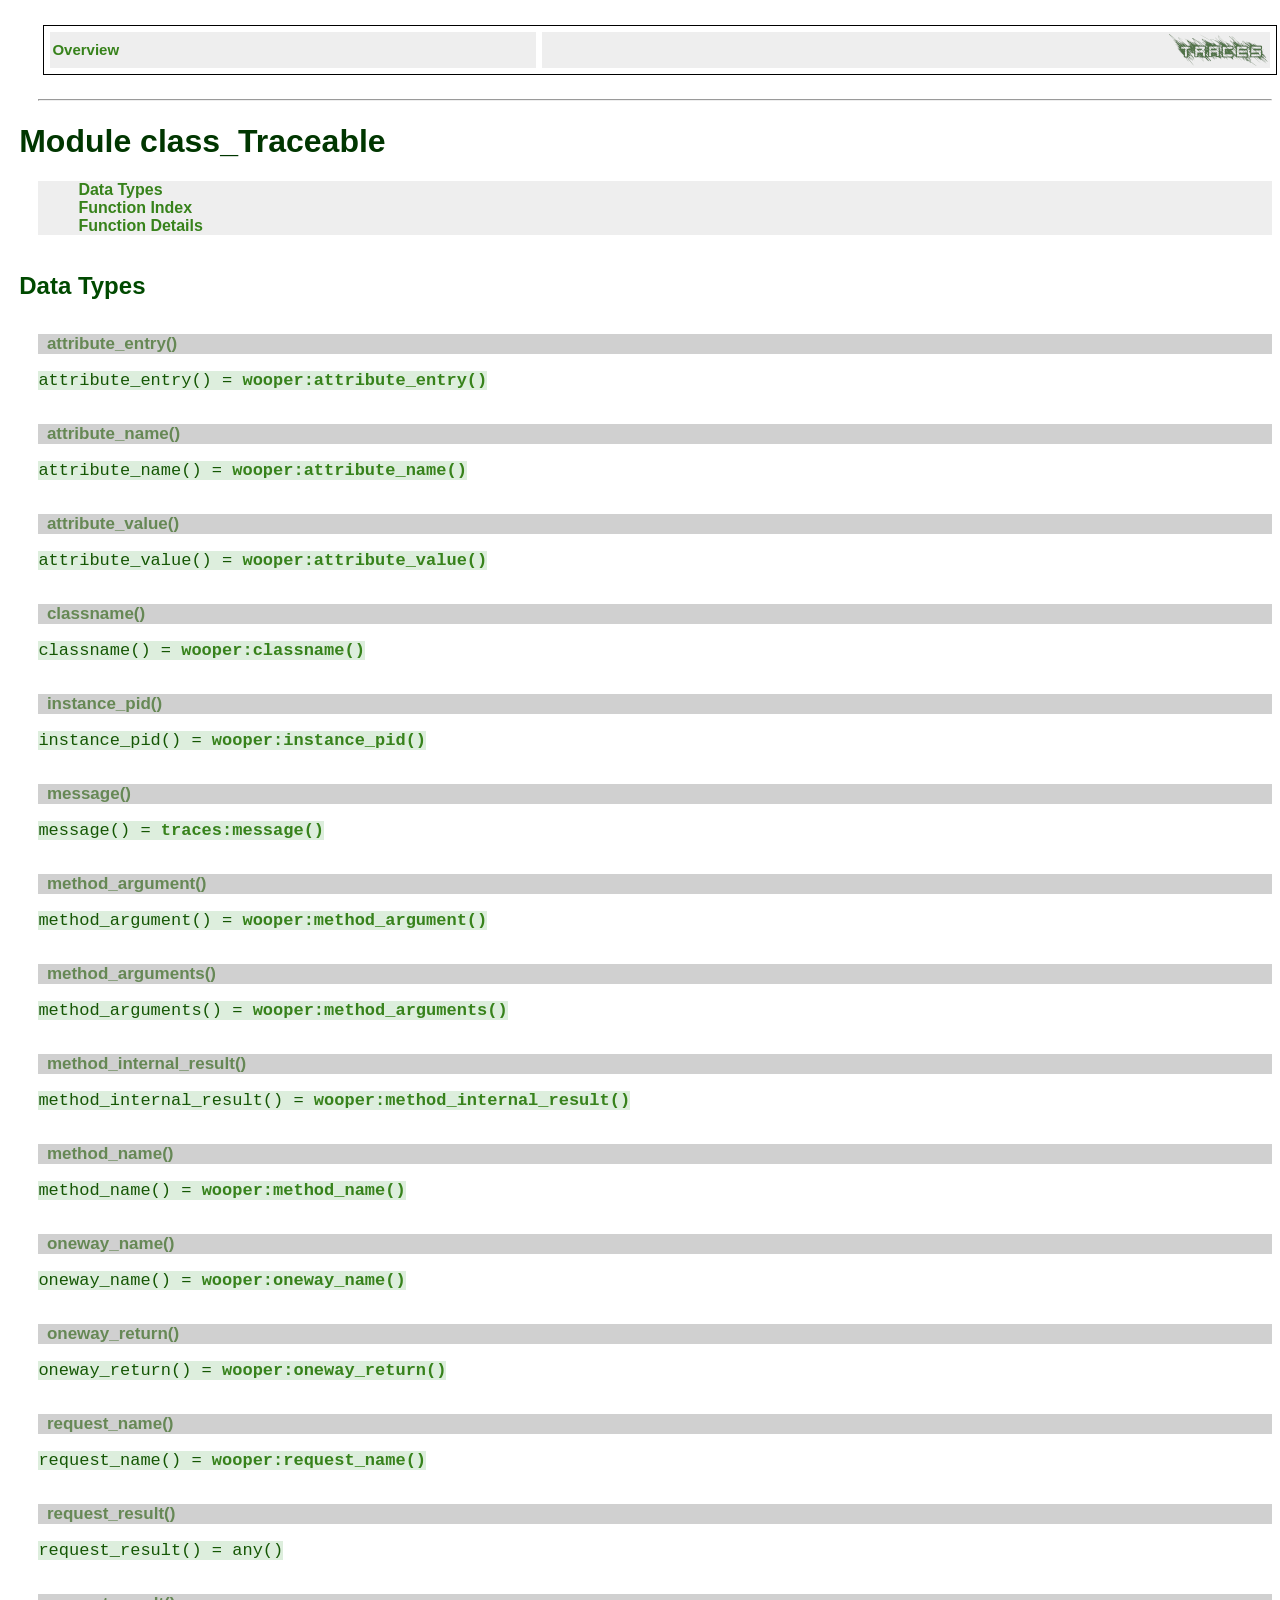
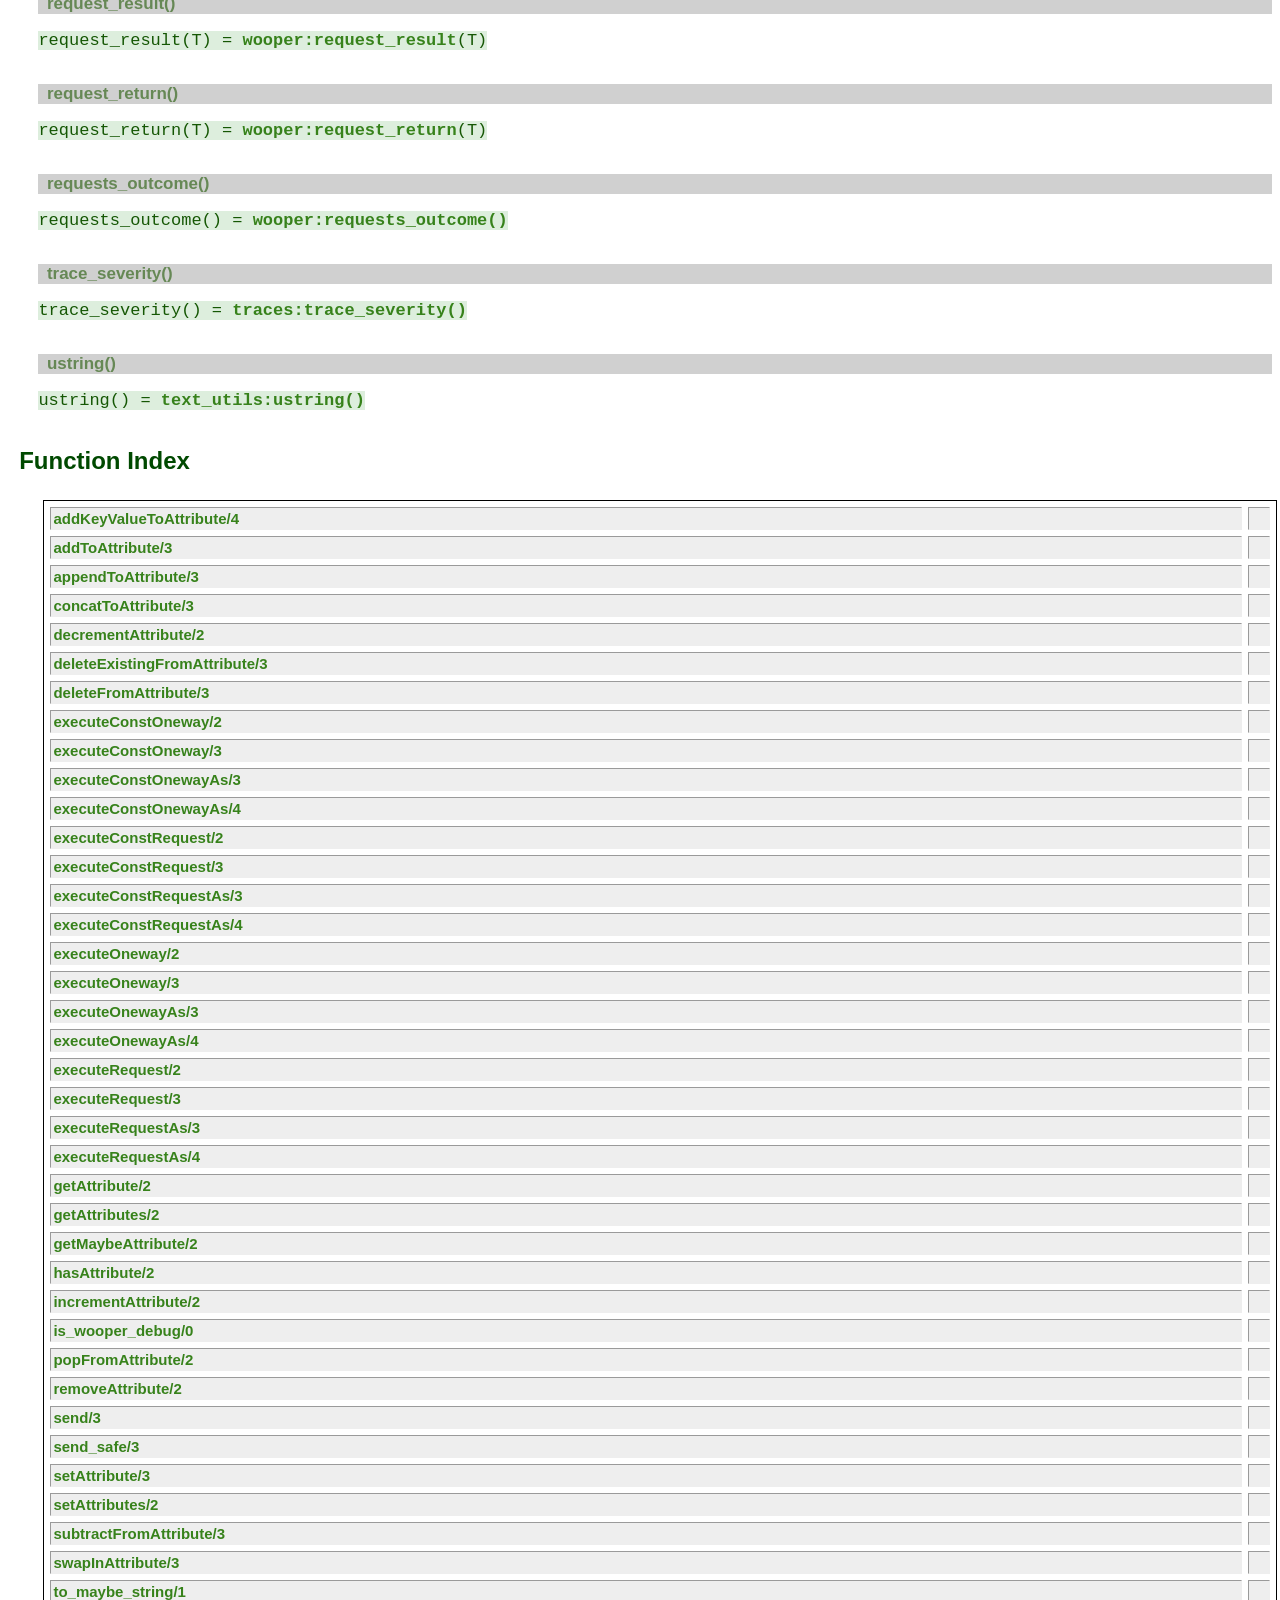
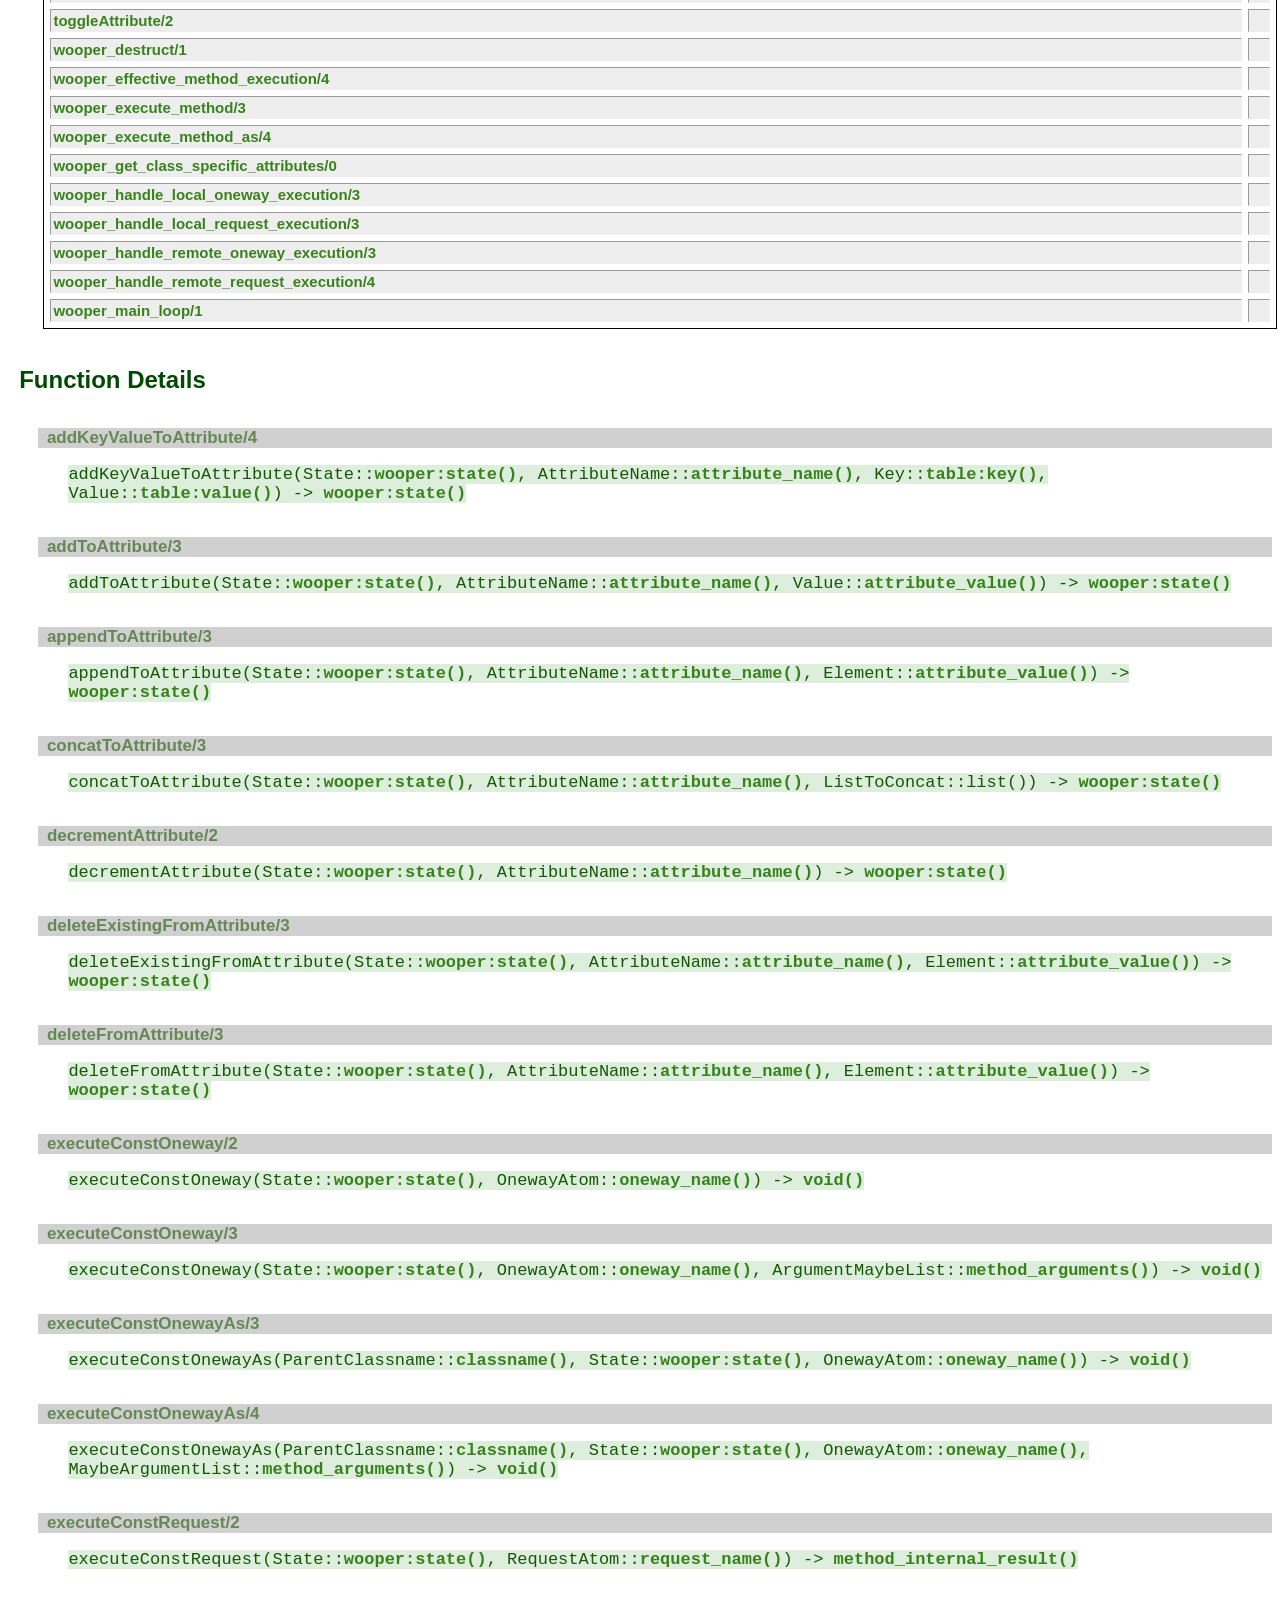
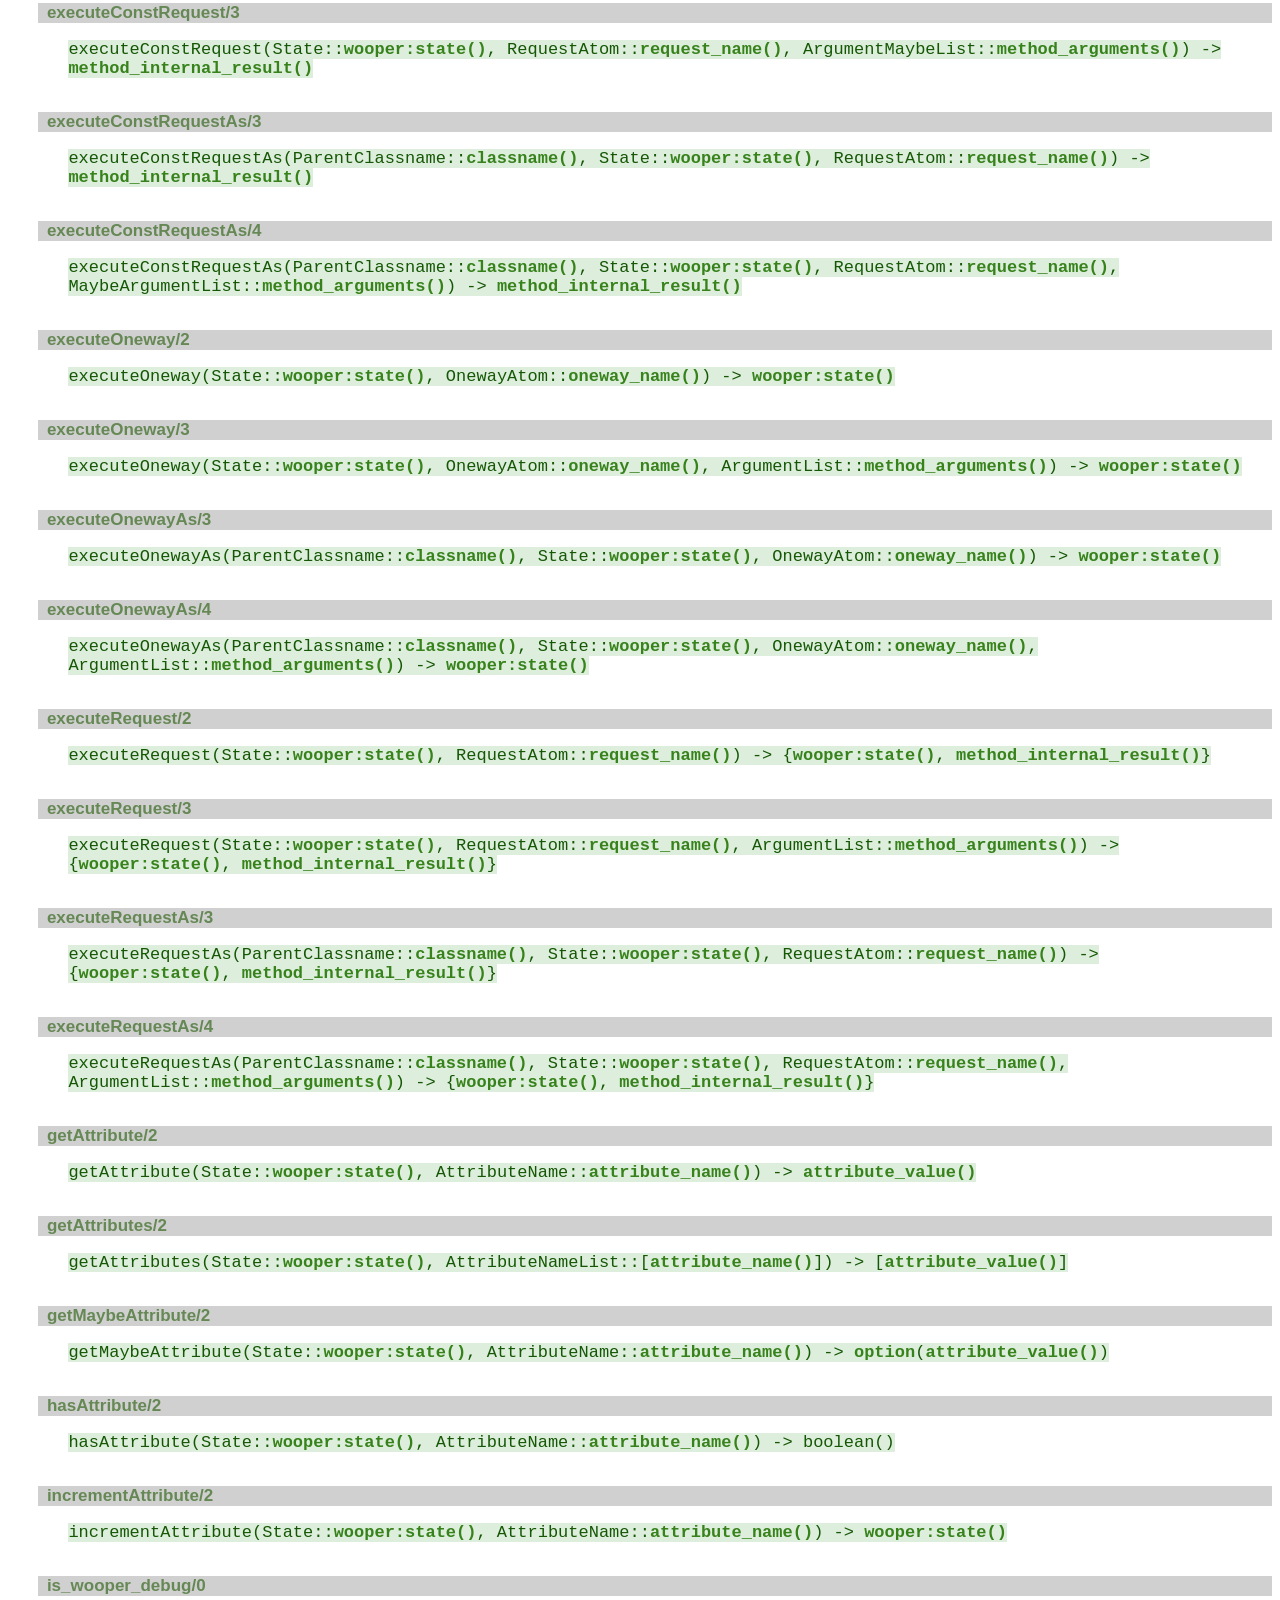
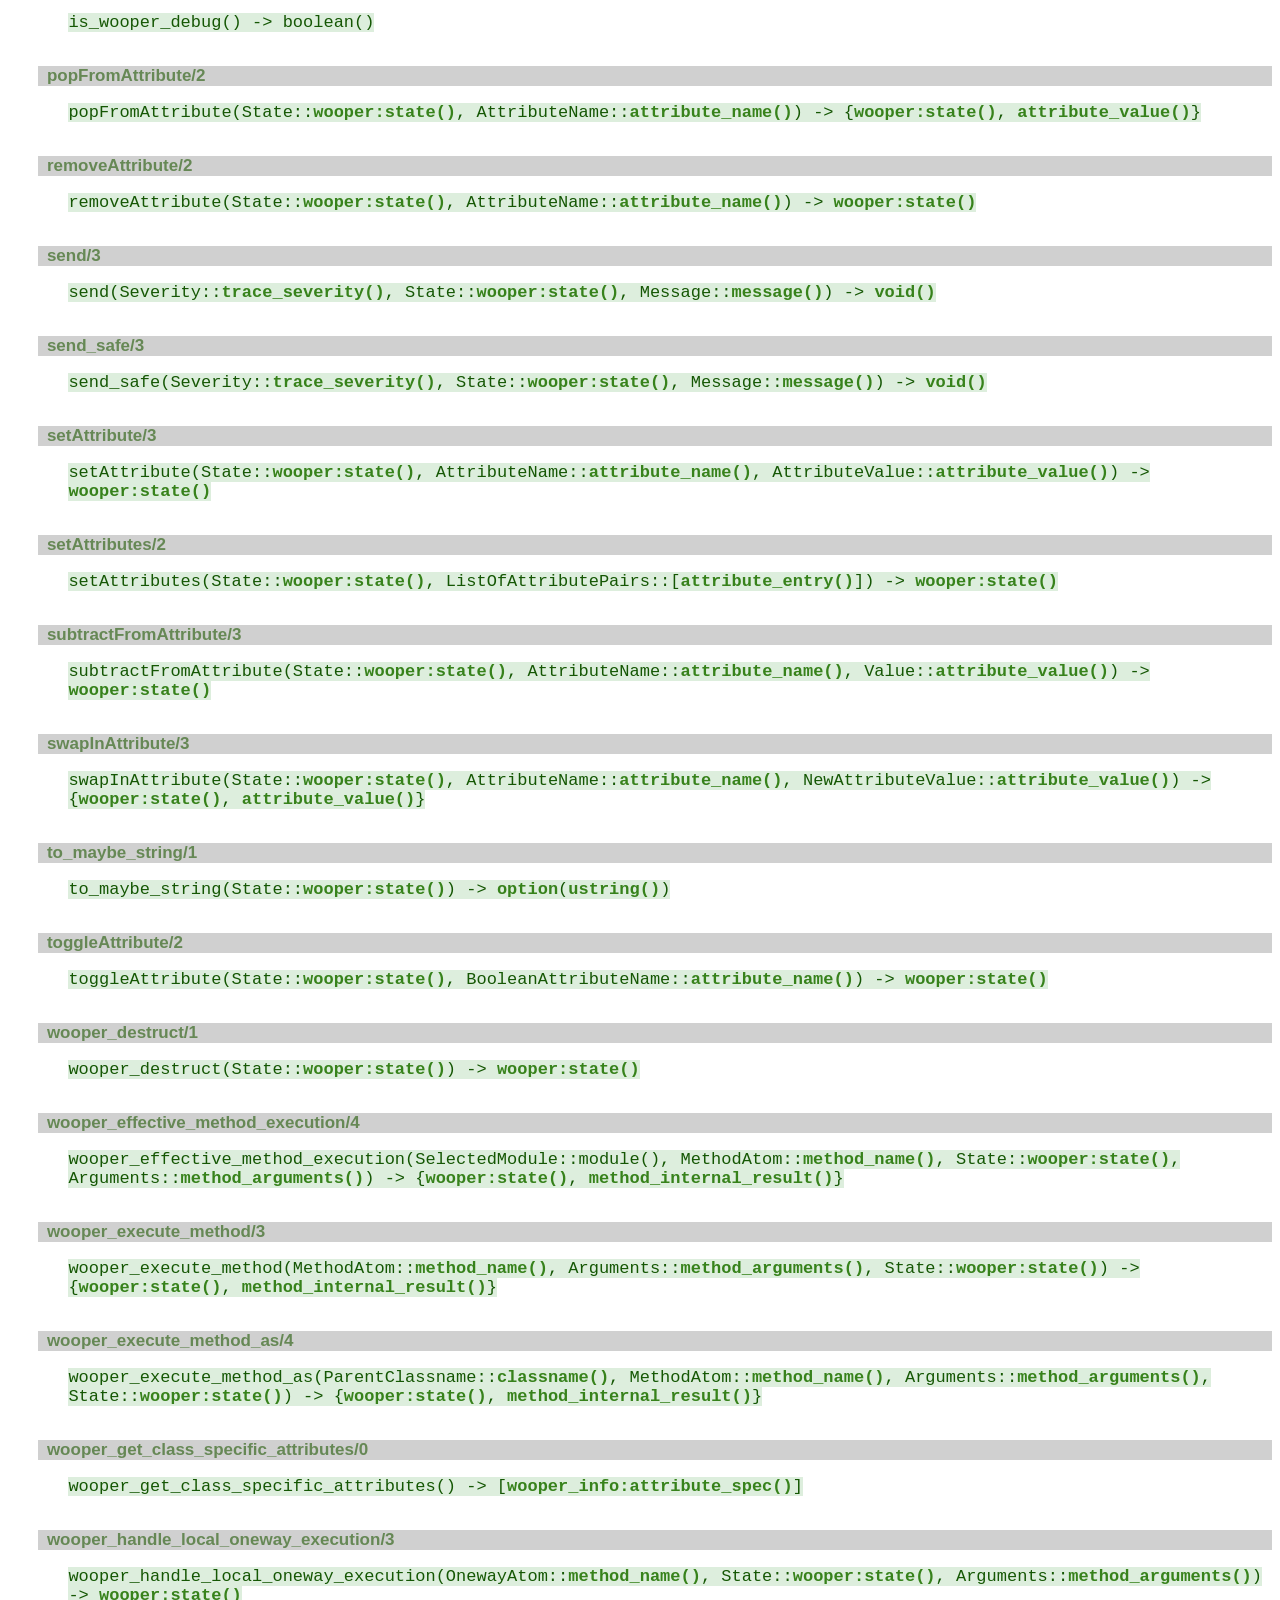
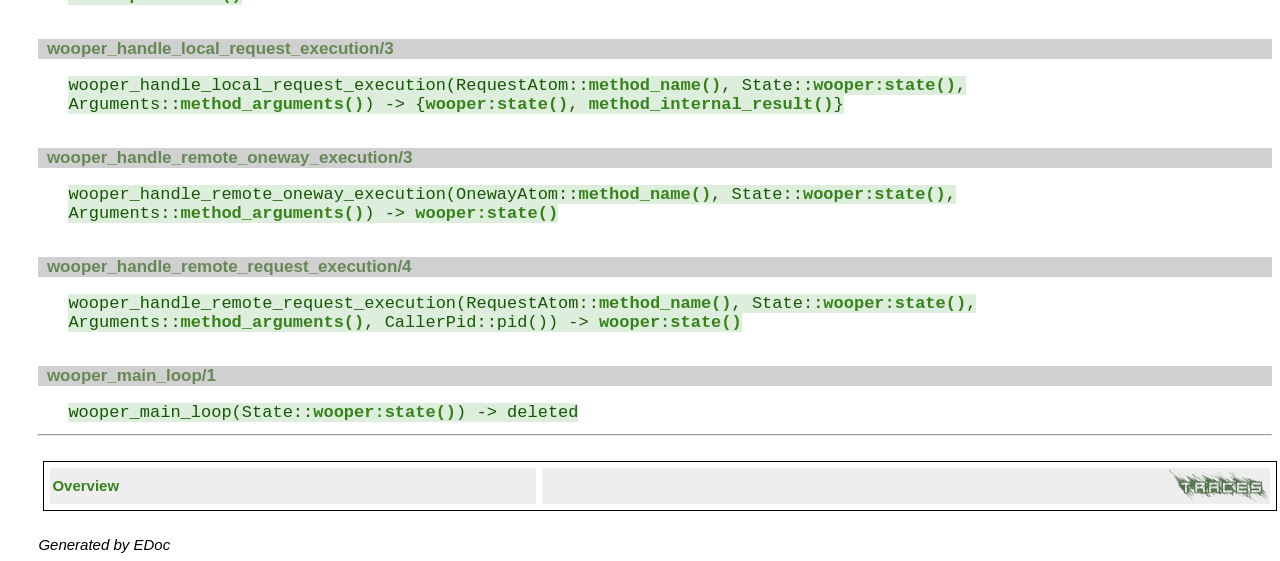
<file: api-doc/class_Traceable.html>
<!DOCTYPE HTML PUBLIC "-//W3C//DTD HTML 4.01 Transitional//EN">
<html>
<head>
<meta http-equiv="Content-Type" content="text/html; charset=UTF-8">
<title>Module class_Traceable</title>
<link rel="stylesheet" type="text/css" href="stylesheet.css" title="EDoc">
</head>
<body bgcolor="white">
<div class="navbar"><a name="#navbar_top"></a><table width="100%" border="0" cellspacing="0" cellpadding="2" summary="navigation bar"><tr><td><a href="overview-summary.html" target="overviewFrame">Overview</a></td><td><a href="http://www.erlang.org/"><img src="erlang.png" align="right" border="0" alt="erlang logo"></a></td></tr></table></div>
<hr>

<h1>Module class_Traceable</h1>
<ul class="index"><li><a href="#types">Data Types</a></li><li><a href="#index">Function Index</a></li><li><a href="#functions">Function Details</a></li></ul>


<h2><a name="types">Data Types</a></h2>

<h3 class="typedecl"><a name="type-attribute_entry">attribute_entry()</a></h3>
<p><code>attribute_entry() = <a href="wooper.html#type-attribute_entry" docgen-rel="seetype" docgen-href="wooper#attribute_entry/0">wooper:attribute_entry()</a></code></p>


<h3 class="typedecl"><a name="type-attribute_name">attribute_name()</a></h3>
<p><code>attribute_name() = <a href="wooper.html#type-attribute_name" docgen-rel="seetype" docgen-href="wooper#attribute_name/0">wooper:attribute_name()</a></code></p>


<h3 class="typedecl"><a name="type-attribute_value">attribute_value()</a></h3>
<p><code>attribute_value() = <a href="wooper.html#type-attribute_value" docgen-rel="seetype" docgen-href="wooper#attribute_value/0">wooper:attribute_value()</a></code></p>


<h3 class="typedecl"><a name="type-classname">classname()</a></h3>
<p><code>classname() = <a href="wooper.html#type-classname" docgen-rel="seetype" docgen-href="wooper#classname/0">wooper:classname()</a></code></p>


<h3 class="typedecl"><a name="type-instance_pid">instance_pid()</a></h3>
<p><code>instance_pid() = <a href="wooper.html#type-instance_pid" docgen-rel="seetype" docgen-href="wooper#instance_pid/0">wooper:instance_pid()</a></code></p>


<h3 class="typedecl"><a name="type-message">message()</a></h3>
<p><code>message() = <a href="traces.html#type-message" docgen-rel="seetype" docgen-href="traces#message/0">traces:message()</a></code></p>


<h3 class="typedecl"><a name="type-method_argument">method_argument()</a></h3>
<p><code>method_argument() = <a href="wooper.html#type-method_argument" docgen-rel="seetype" docgen-href="wooper#method_argument/0">wooper:method_argument()</a></code></p>


<h3 class="typedecl"><a name="type-method_arguments">method_arguments()</a></h3>
<p><code>method_arguments() = <a href="wooper.html#type-method_arguments" docgen-rel="seetype" docgen-href="wooper#method_arguments/0">wooper:method_arguments()</a></code></p>


<h3 class="typedecl"><a name="type-method_internal_result">method_internal_result()</a></h3>
<p><code>method_internal_result() = <a href="wooper.html#type-method_internal_result" docgen-rel="seetype" docgen-href="wooper#method_internal_result/0">wooper:method_internal_result()</a></code></p>


<h3 class="typedecl"><a name="type-method_name">method_name()</a></h3>
<p><code>method_name() = <a href="wooper.html#type-method_name" docgen-rel="seetype" docgen-href="wooper#method_name/0">wooper:method_name()</a></code></p>


<h3 class="typedecl"><a name="type-oneway_name">oneway_name()</a></h3>
<p><code>oneway_name() = <a href="wooper.html#type-oneway_name" docgen-rel="seetype" docgen-href="wooper#oneway_name/0">wooper:oneway_name()</a></code></p>


<h3 class="typedecl"><a name="type-oneway_return">oneway_return()</a></h3>
<p><code>oneway_return() = <a href="wooper.html#type-oneway_return" docgen-rel="seetype" docgen-href="wooper#oneway_return/0">wooper:oneway_return()</a></code></p>


<h3 class="typedecl"><a name="type-request_name">request_name()</a></h3>
<p><code>request_name() = <a href="wooper.html#type-request_name" docgen-rel="seetype" docgen-href="wooper#request_name/0">wooper:request_name()</a></code></p>


<h3 class="typedecl"><a name="type-request_result">request_result()</a></h3>
<p><code>request_result() = any()</code></p>


<h3 class="typedecl"><a name="type-request_result">request_result()</a></h3>
<p><code>request_result(T) = <a href="wooper.html#type-request_result" docgen-rel="seetype" docgen-href="wooper#request_result/0">wooper:request_result</a>(T)</code></p>


<h3 class="typedecl"><a name="type-request_return">request_return()</a></h3>
<p><code>request_return(T) = <a href="wooper.html#type-request_return" docgen-rel="seetype" docgen-href="wooper#request_return/0">wooper:request_return</a>(T)</code></p>


<h3 class="typedecl"><a name="type-requests_outcome">requests_outcome()</a></h3>
<p><code>requests_outcome() = <a href="wooper.html#type-requests_outcome" docgen-rel="seetype" docgen-href="wooper#requests_outcome/0">wooper:requests_outcome()</a></code></p>


<h3 class="typedecl"><a name="type-trace_severity">trace_severity()</a></h3>
<p><code>trace_severity() = <a href="traces.html#type-trace_severity" docgen-rel="seetype" docgen-href="traces#trace_severity/0">traces:trace_severity()</a></code></p>


<h3 class="typedecl"><a name="type-ustring">ustring()</a></h3>
<p><code>ustring() = <a href="text_utils.html#type-ustring" docgen-rel="seetype" docgen-href="text_utils#ustring/0">text_utils:ustring()</a></code></p>


<h2><a name="index">Function Index</a></h2>
<table width="100%" border="1" cellspacing="0" cellpadding="2" summary="function index"><tr><td valign="top"><a href="#addKeyValueToAttribute-4">addKeyValueToAttribute/4</a></td><td></td></tr>
<tr><td valign="top"><a href="#addToAttribute-3">addToAttribute/3</a></td><td></td></tr>
<tr><td valign="top"><a href="#appendToAttribute-3">appendToAttribute/3</a></td><td></td></tr>
<tr><td valign="top"><a href="#concatToAttribute-3">concatToAttribute/3</a></td><td></td></tr>
<tr><td valign="top"><a href="#decrementAttribute-2">decrementAttribute/2</a></td><td></td></tr>
<tr><td valign="top"><a href="#deleteExistingFromAttribute-3">deleteExistingFromAttribute/3</a></td><td></td></tr>
<tr><td valign="top"><a href="#deleteFromAttribute-3">deleteFromAttribute/3</a></td><td></td></tr>
<tr><td valign="top"><a href="#executeConstOneway-2">executeConstOneway/2</a></td><td></td></tr>
<tr><td valign="top"><a href="#executeConstOneway-3">executeConstOneway/3</a></td><td></td></tr>
<tr><td valign="top"><a href="#executeConstOnewayAs-3">executeConstOnewayAs/3</a></td><td></td></tr>
<tr><td valign="top"><a href="#executeConstOnewayAs-4">executeConstOnewayAs/4</a></td><td></td></tr>
<tr><td valign="top"><a href="#executeConstRequest-2">executeConstRequest/2</a></td><td></td></tr>
<tr><td valign="top"><a href="#executeConstRequest-3">executeConstRequest/3</a></td><td></td></tr>
<tr><td valign="top"><a href="#executeConstRequestAs-3">executeConstRequestAs/3</a></td><td></td></tr>
<tr><td valign="top"><a href="#executeConstRequestAs-4">executeConstRequestAs/4</a></td><td></td></tr>
<tr><td valign="top"><a href="#executeOneway-2">executeOneway/2</a></td><td></td></tr>
<tr><td valign="top"><a href="#executeOneway-3">executeOneway/3</a></td><td></td></tr>
<tr><td valign="top"><a href="#executeOnewayAs-3">executeOnewayAs/3</a></td><td></td></tr>
<tr><td valign="top"><a href="#executeOnewayAs-4">executeOnewayAs/4</a></td><td></td></tr>
<tr><td valign="top"><a href="#executeRequest-2">executeRequest/2</a></td><td></td></tr>
<tr><td valign="top"><a href="#executeRequest-3">executeRequest/3</a></td><td></td></tr>
<tr><td valign="top"><a href="#executeRequestAs-3">executeRequestAs/3</a></td><td></td></tr>
<tr><td valign="top"><a href="#executeRequestAs-4">executeRequestAs/4</a></td><td></td></tr>
<tr><td valign="top"><a href="#getAttribute-2">getAttribute/2</a></td><td></td></tr>
<tr><td valign="top"><a href="#getAttributes-2">getAttributes/2</a></td><td></td></tr>
<tr><td valign="top"><a href="#getMaybeAttribute-2">getMaybeAttribute/2</a></td><td></td></tr>
<tr><td valign="top"><a href="#hasAttribute-2">hasAttribute/2</a></td><td></td></tr>
<tr><td valign="top"><a href="#incrementAttribute-2">incrementAttribute/2</a></td><td></td></tr>
<tr><td valign="top"><a href="#is_wooper_debug-0">is_wooper_debug/0</a></td><td></td></tr>
<tr><td valign="top"><a href="#popFromAttribute-2">popFromAttribute/2</a></td><td></td></tr>
<tr><td valign="top"><a href="#removeAttribute-2">removeAttribute/2</a></td><td></td></tr>
<tr><td valign="top"><a href="#send-3">send/3</a></td><td></td></tr>
<tr><td valign="top"><a href="#send_safe-3">send_safe/3</a></td><td></td></tr>
<tr><td valign="top"><a href="#setAttribute-3">setAttribute/3</a></td><td></td></tr>
<tr><td valign="top"><a href="#setAttributes-2">setAttributes/2</a></td><td></td></tr>
<tr><td valign="top"><a href="#subtractFromAttribute-3">subtractFromAttribute/3</a></td><td></td></tr>
<tr><td valign="top"><a href="#swapInAttribute-3">swapInAttribute/3</a></td><td></td></tr>
<tr><td valign="top"><a href="#to_maybe_string-1">to_maybe_string/1</a></td><td></td></tr>
<tr><td valign="top"><a href="#toggleAttribute-2">toggleAttribute/2</a></td><td></td></tr>
<tr><td valign="top"><a href="#wooper_destruct-1">wooper_destruct/1</a></td><td></td></tr>
<tr><td valign="top"><a href="#wooper_effective_method_execution-4">wooper_effective_method_execution/4</a></td><td></td></tr>
<tr><td valign="top"><a href="#wooper_execute_method-3">wooper_execute_method/3</a></td><td></td></tr>
<tr><td valign="top"><a href="#wooper_execute_method_as-4">wooper_execute_method_as/4</a></td><td></td></tr>
<tr><td valign="top"><a href="#wooper_get_class_specific_attributes-0">wooper_get_class_specific_attributes/0</a></td><td></td></tr>
<tr><td valign="top"><a href="#wooper_handle_local_oneway_execution-3">wooper_handle_local_oneway_execution/3</a></td><td></td></tr>
<tr><td valign="top"><a href="#wooper_handle_local_request_execution-3">wooper_handle_local_request_execution/3</a></td><td></td></tr>
<tr><td valign="top"><a href="#wooper_handle_remote_oneway_execution-3">wooper_handle_remote_oneway_execution/3</a></td><td></td></tr>
<tr><td valign="top"><a href="#wooper_handle_remote_request_execution-4">wooper_handle_remote_request_execution/4</a></td><td></td></tr>
<tr><td valign="top"><a href="#wooper_main_loop-1">wooper_main_loop/1</a></td><td></td></tr>
</table>

<h2><a name="functions">Function Details</a></h2>

<h3 class="function"><a name="addKeyValueToAttribute-4">addKeyValueToAttribute/4</a></h3>
<div class="spec">
<p><code>addKeyValueToAttribute(State::<a href="wooper.html#type-state" docgen-rel="seetype" docgen-href="wooper#state/0">wooper:state()</a>, AttributeName::<a href="#type-attribute_name" docgen-rel="seetype" docgen-href="#attribute_name/0">attribute_name()</a>, Key::<a href="table.html#type-key" docgen-rel="seetype" docgen-href="table#key/0">table:key()</a>, Value::<a href="table.html#type-value" docgen-rel="seetype" docgen-href="table#value/0">table:value()</a>) -&gt; <a href="wooper.html#type-state" docgen-rel="seetype" docgen-href="wooper#state/0">wooper:state()</a></code><br></p>
<p> </p>
</div>

<h3 class="function"><a name="addToAttribute-3">addToAttribute/3</a></h3>
<div class="spec">
<p><code>addToAttribute(State::<a href="wooper.html#type-state" docgen-rel="seetype" docgen-href="wooper#state/0">wooper:state()</a>, AttributeName::<a href="#type-attribute_name" docgen-rel="seetype" docgen-href="#attribute_name/0">attribute_name()</a>, Value::<a href="#type-attribute_value" docgen-rel="seetype" docgen-href="#attribute_value/0">attribute_value()</a>) -&gt; <a href="wooper.html#type-state" docgen-rel="seetype" docgen-href="wooper#state/0">wooper:state()</a></code><br></p>
<p> </p>
</div>

<h3 class="function"><a name="appendToAttribute-3">appendToAttribute/3</a></h3>
<div class="spec">
<p><code>appendToAttribute(State::<a href="wooper.html#type-state" docgen-rel="seetype" docgen-href="wooper#state/0">wooper:state()</a>, AttributeName::<a href="#type-attribute_name" docgen-rel="seetype" docgen-href="#attribute_name/0">attribute_name()</a>, Element::<a href="#type-attribute_value" docgen-rel="seetype" docgen-href="#attribute_value/0">attribute_value()</a>) -&gt; <a href="wooper.html#type-state" docgen-rel="seetype" docgen-href="wooper#state/0">wooper:state()</a></code><br></p>
<p> </p>
</div>

<h3 class="function"><a name="concatToAttribute-3">concatToAttribute/3</a></h3>
<div class="spec">
<p><code>concatToAttribute(State::<a href="wooper.html#type-state" docgen-rel="seetype" docgen-href="wooper#state/0">wooper:state()</a>, AttributeName::<a href="#type-attribute_name" docgen-rel="seetype" docgen-href="#attribute_name/0">attribute_name()</a>, ListToConcat::list()) -&gt; <a href="wooper.html#type-state" docgen-rel="seetype" docgen-href="wooper#state/0">wooper:state()</a></code><br></p>
<p> </p>
</div>

<h3 class="function"><a name="decrementAttribute-2">decrementAttribute/2</a></h3>
<div class="spec">
<p><code>decrementAttribute(State::<a href="wooper.html#type-state" docgen-rel="seetype" docgen-href="wooper#state/0">wooper:state()</a>, AttributeName::<a href="#type-attribute_name" docgen-rel="seetype" docgen-href="#attribute_name/0">attribute_name()</a>) -&gt; <a href="wooper.html#type-state" docgen-rel="seetype" docgen-href="wooper#state/0">wooper:state()</a></code><br></p>
<p> </p>
</div>

<h3 class="function"><a name="deleteExistingFromAttribute-3">deleteExistingFromAttribute/3</a></h3>
<div class="spec">
<p><code>deleteExistingFromAttribute(State::<a href="wooper.html#type-state" docgen-rel="seetype" docgen-href="wooper#state/0">wooper:state()</a>, AttributeName::<a href="#type-attribute_name" docgen-rel="seetype" docgen-href="#attribute_name/0">attribute_name()</a>, Element::<a href="#type-attribute_value" docgen-rel="seetype" docgen-href="#attribute_value/0">attribute_value()</a>) -&gt; <a href="wooper.html#type-state" docgen-rel="seetype" docgen-href="wooper#state/0">wooper:state()</a></code><br></p>
<p> </p>
</div>

<h3 class="function"><a name="deleteFromAttribute-3">deleteFromAttribute/3</a></h3>
<div class="spec">
<p><code>deleteFromAttribute(State::<a href="wooper.html#type-state" docgen-rel="seetype" docgen-href="wooper#state/0">wooper:state()</a>, AttributeName::<a href="#type-attribute_name" docgen-rel="seetype" docgen-href="#attribute_name/0">attribute_name()</a>, Element::<a href="#type-attribute_value" docgen-rel="seetype" docgen-href="#attribute_value/0">attribute_value()</a>) -&gt; <a href="wooper.html#type-state" docgen-rel="seetype" docgen-href="wooper#state/0">wooper:state()</a></code><br></p>
<p> </p>
</div>

<h3 class="function"><a name="executeConstOneway-2">executeConstOneway/2</a></h3>
<div class="spec">
<p><code>executeConstOneway(State::<a href="wooper.html#type-state" docgen-rel="seetype" docgen-href="wooper#state/0">wooper:state()</a>, OnewayAtom::<a href="#type-oneway_name" docgen-rel="seetype" docgen-href="#oneway_name/0">oneway_name()</a>) -&gt; <a href="#type-void" docgen-rel="seetype" docgen-href="#void/0">void()</a></code><br></p>
<p> </p>
</div>

<h3 class="function"><a name="executeConstOneway-3">executeConstOneway/3</a></h3>
<div class="spec">
<p><code>executeConstOneway(State::<a href="wooper.html#type-state" docgen-rel="seetype" docgen-href="wooper#state/0">wooper:state()</a>, OnewayAtom::<a href="#type-oneway_name" docgen-rel="seetype" docgen-href="#oneway_name/0">oneway_name()</a>, ArgumentMaybeList::<a href="#type-method_arguments" docgen-rel="seetype" docgen-href="#method_arguments/0">method_arguments()</a>) -&gt; <a href="#type-void" docgen-rel="seetype" docgen-href="#void/0">void()</a></code><br></p>
<p> </p>
</div>

<h3 class="function"><a name="executeConstOnewayAs-3">executeConstOnewayAs/3</a></h3>
<div class="spec">
<p><code>executeConstOnewayAs(ParentClassname::<a href="#type-classname" docgen-rel="seetype" docgen-href="#classname/0">classname()</a>, State::<a href="wooper.html#type-state" docgen-rel="seetype" docgen-href="wooper#state/0">wooper:state()</a>, OnewayAtom::<a href="#type-oneway_name" docgen-rel="seetype" docgen-href="#oneway_name/0">oneway_name()</a>) -&gt; <a href="#type-void" docgen-rel="seetype" docgen-href="#void/0">void()</a></code><br></p>
<p> </p>
</div>

<h3 class="function"><a name="executeConstOnewayAs-4">executeConstOnewayAs/4</a></h3>
<div class="spec">
<p><code>executeConstOnewayAs(ParentClassname::<a href="#type-classname" docgen-rel="seetype" docgen-href="#classname/0">classname()</a>, State::<a href="wooper.html#type-state" docgen-rel="seetype" docgen-href="wooper#state/0">wooper:state()</a>, OnewayAtom::<a href="#type-oneway_name" docgen-rel="seetype" docgen-href="#oneway_name/0">oneway_name()</a>, MaybeArgumentList::<a href="#type-method_arguments" docgen-rel="seetype" docgen-href="#method_arguments/0">method_arguments()</a>) -&gt; <a href="#type-void" docgen-rel="seetype" docgen-href="#void/0">void()</a></code><br></p>
<p> </p>
</div>

<h3 class="function"><a name="executeConstRequest-2">executeConstRequest/2</a></h3>
<div class="spec">
<p><code>executeConstRequest(State::<a href="wooper.html#type-state" docgen-rel="seetype" docgen-href="wooper#state/0">wooper:state()</a>, RequestAtom::<a href="#type-request_name" docgen-rel="seetype" docgen-href="#request_name/0">request_name()</a>) -&gt; <a href="#type-method_internal_result" docgen-rel="seetype" docgen-href="#method_internal_result/0">method_internal_result()</a></code><br></p>
<p> </p>
</div>

<h3 class="function"><a name="executeConstRequest-3">executeConstRequest/3</a></h3>
<div class="spec">
<p><code>executeConstRequest(State::<a href="wooper.html#type-state" docgen-rel="seetype" docgen-href="wooper#state/0">wooper:state()</a>, RequestAtom::<a href="#type-request_name" docgen-rel="seetype" docgen-href="#request_name/0">request_name()</a>, ArgumentMaybeList::<a href="#type-method_arguments" docgen-rel="seetype" docgen-href="#method_arguments/0">method_arguments()</a>) -&gt; <a href="#type-method_internal_result" docgen-rel="seetype" docgen-href="#method_internal_result/0">method_internal_result()</a></code><br></p>
<p> </p>
</div>

<h3 class="function"><a name="executeConstRequestAs-3">executeConstRequestAs/3</a></h3>
<div class="spec">
<p><code>executeConstRequestAs(ParentClassname::<a href="#type-classname" docgen-rel="seetype" docgen-href="#classname/0">classname()</a>, State::<a href="wooper.html#type-state" docgen-rel="seetype" docgen-href="wooper#state/0">wooper:state()</a>, RequestAtom::<a href="#type-request_name" docgen-rel="seetype" docgen-href="#request_name/0">request_name()</a>) -&gt; <a href="#type-method_internal_result" docgen-rel="seetype" docgen-href="#method_internal_result/0">method_internal_result()</a></code><br></p>
<p> </p>
</div>

<h3 class="function"><a name="executeConstRequestAs-4">executeConstRequestAs/4</a></h3>
<div class="spec">
<p><code>executeConstRequestAs(ParentClassname::<a href="#type-classname" docgen-rel="seetype" docgen-href="#classname/0">classname()</a>, State::<a href="wooper.html#type-state" docgen-rel="seetype" docgen-href="wooper#state/0">wooper:state()</a>, RequestAtom::<a href="#type-request_name" docgen-rel="seetype" docgen-href="#request_name/0">request_name()</a>, MaybeArgumentList::<a href="#type-method_arguments" docgen-rel="seetype" docgen-href="#method_arguments/0">method_arguments()</a>) -&gt; <a href="#type-method_internal_result" docgen-rel="seetype" docgen-href="#method_internal_result/0">method_internal_result()</a></code><br></p>
<p> </p>
</div>

<h3 class="function"><a name="executeOneway-2">executeOneway/2</a></h3>
<div class="spec">
<p><code>executeOneway(State::<a href="wooper.html#type-state" docgen-rel="seetype" docgen-href="wooper#state/0">wooper:state()</a>, OnewayAtom::<a href="#type-oneway_name" docgen-rel="seetype" docgen-href="#oneway_name/0">oneway_name()</a>) -&gt; <a href="wooper.html#type-state" docgen-rel="seetype" docgen-href="wooper#state/0">wooper:state()</a></code><br></p>
<p> </p>
</div>

<h3 class="function"><a name="executeOneway-3">executeOneway/3</a></h3>
<div class="spec">
<p><code>executeOneway(State::<a href="wooper.html#type-state" docgen-rel="seetype" docgen-href="wooper#state/0">wooper:state()</a>, OnewayAtom::<a href="#type-oneway_name" docgen-rel="seetype" docgen-href="#oneway_name/0">oneway_name()</a>, ArgumentList::<a href="#type-method_arguments" docgen-rel="seetype" docgen-href="#method_arguments/0">method_arguments()</a>) -&gt; <a href="wooper.html#type-state" docgen-rel="seetype" docgen-href="wooper#state/0">wooper:state()</a></code><br></p>
<p> </p>
</div>

<h3 class="function"><a name="executeOnewayAs-3">executeOnewayAs/3</a></h3>
<div class="spec">
<p><code>executeOnewayAs(ParentClassname::<a href="#type-classname" docgen-rel="seetype" docgen-href="#classname/0">classname()</a>, State::<a href="wooper.html#type-state" docgen-rel="seetype" docgen-href="wooper#state/0">wooper:state()</a>, OnewayAtom::<a href="#type-oneway_name" docgen-rel="seetype" docgen-href="#oneway_name/0">oneway_name()</a>) -&gt; <a href="wooper.html#type-state" docgen-rel="seetype" docgen-href="wooper#state/0">wooper:state()</a></code><br></p>
<p> </p>
</div>

<h3 class="function"><a name="executeOnewayAs-4">executeOnewayAs/4</a></h3>
<div class="spec">
<p><code>executeOnewayAs(ParentClassname::<a href="#type-classname" docgen-rel="seetype" docgen-href="#classname/0">classname()</a>, State::<a href="wooper.html#type-state" docgen-rel="seetype" docgen-href="wooper#state/0">wooper:state()</a>, OnewayAtom::<a href="#type-oneway_name" docgen-rel="seetype" docgen-href="#oneway_name/0">oneway_name()</a>, ArgumentList::<a href="#type-method_arguments" docgen-rel="seetype" docgen-href="#method_arguments/0">method_arguments()</a>) -&gt; <a href="wooper.html#type-state" docgen-rel="seetype" docgen-href="wooper#state/0">wooper:state()</a></code><br></p>
<p> </p>
</div>

<h3 class="function"><a name="executeRequest-2">executeRequest/2</a></h3>
<div class="spec">
<p><code>executeRequest(State::<a href="wooper.html#type-state" docgen-rel="seetype" docgen-href="wooper#state/0">wooper:state()</a>, RequestAtom::<a href="#type-request_name" docgen-rel="seetype" docgen-href="#request_name/0">request_name()</a>) -&gt; {<a href="wooper.html#type-state" docgen-rel="seetype" docgen-href="wooper#state/0">wooper:state()</a>, <a href="#type-method_internal_result" docgen-rel="seetype" docgen-href="#method_internal_result/0">method_internal_result()</a>}</code><br></p>
<p> </p>
</div>

<h3 class="function"><a name="executeRequest-3">executeRequest/3</a></h3>
<div class="spec">
<p><code>executeRequest(State::<a href="wooper.html#type-state" docgen-rel="seetype" docgen-href="wooper#state/0">wooper:state()</a>, RequestAtom::<a href="#type-request_name" docgen-rel="seetype" docgen-href="#request_name/0">request_name()</a>, ArgumentList::<a href="#type-method_arguments" docgen-rel="seetype" docgen-href="#method_arguments/0">method_arguments()</a>) -&gt; {<a href="wooper.html#type-state" docgen-rel="seetype" docgen-href="wooper#state/0">wooper:state()</a>, <a href="#type-method_internal_result" docgen-rel="seetype" docgen-href="#method_internal_result/0">method_internal_result()</a>}</code><br></p>
<p> </p>
</div>

<h3 class="function"><a name="executeRequestAs-3">executeRequestAs/3</a></h3>
<div class="spec">
<p><code>executeRequestAs(ParentClassname::<a href="#type-classname" docgen-rel="seetype" docgen-href="#classname/0">classname()</a>, State::<a href="wooper.html#type-state" docgen-rel="seetype" docgen-href="wooper#state/0">wooper:state()</a>, RequestAtom::<a href="#type-request_name" docgen-rel="seetype" docgen-href="#request_name/0">request_name()</a>) -&gt; {<a href="wooper.html#type-state" docgen-rel="seetype" docgen-href="wooper#state/0">wooper:state()</a>, <a href="#type-method_internal_result" docgen-rel="seetype" docgen-href="#method_internal_result/0">method_internal_result()</a>}</code><br></p>
<p> </p>
</div>

<h3 class="function"><a name="executeRequestAs-4">executeRequestAs/4</a></h3>
<div class="spec">
<p><code>executeRequestAs(ParentClassname::<a href="#type-classname" docgen-rel="seetype" docgen-href="#classname/0">classname()</a>, State::<a href="wooper.html#type-state" docgen-rel="seetype" docgen-href="wooper#state/0">wooper:state()</a>, RequestAtom::<a href="#type-request_name" docgen-rel="seetype" docgen-href="#request_name/0">request_name()</a>, ArgumentList::<a href="#type-method_arguments" docgen-rel="seetype" docgen-href="#method_arguments/0">method_arguments()</a>) -&gt; {<a href="wooper.html#type-state" docgen-rel="seetype" docgen-href="wooper#state/0">wooper:state()</a>, <a href="#type-method_internal_result" docgen-rel="seetype" docgen-href="#method_internal_result/0">method_internal_result()</a>}</code><br></p>
<p> </p>
</div>

<h3 class="function"><a name="getAttribute-2">getAttribute/2</a></h3>
<div class="spec">
<p><code>getAttribute(State::<a href="wooper.html#type-state" docgen-rel="seetype" docgen-href="wooper#state/0">wooper:state()</a>, AttributeName::<a href="#type-attribute_name" docgen-rel="seetype" docgen-href="#attribute_name/0">attribute_name()</a>) -&gt; <a href="#type-attribute_value" docgen-rel="seetype" docgen-href="#attribute_value/0">attribute_value()</a></code><br></p>
<p> </p>
</div>

<h3 class="function"><a name="getAttributes-2">getAttributes/2</a></h3>
<div class="spec">
<p><code>getAttributes(State::<a href="wooper.html#type-state" docgen-rel="seetype" docgen-href="wooper#state/0">wooper:state()</a>, AttributeNameList::[<a href="#type-attribute_name" docgen-rel="seetype" docgen-href="#attribute_name/0">attribute_name()</a>]) -&gt; [<a href="#type-attribute_value" docgen-rel="seetype" docgen-href="#attribute_value/0">attribute_value()</a>]</code><br></p>
<p> </p>
</div>

<h3 class="function"><a name="getMaybeAttribute-2">getMaybeAttribute/2</a></h3>
<div class="spec">
<p><code>getMaybeAttribute(State::<a href="wooper.html#type-state" docgen-rel="seetype" docgen-href="wooper#state/0">wooper:state()</a>, AttributeName::<a href="#type-attribute_name" docgen-rel="seetype" docgen-href="#attribute_name/0">attribute_name()</a>) -&gt; <a href="#type-option" docgen-rel="seetype" docgen-href="#option/0">option</a>(<a href="#type-attribute_value" docgen-rel="seetype" docgen-href="#attribute_value/0">attribute_value()</a>)</code><br></p>
<p> </p>
</div>

<h3 class="function"><a name="hasAttribute-2">hasAttribute/2</a></h3>
<div class="spec">
<p><code>hasAttribute(State::<a href="wooper.html#type-state" docgen-rel="seetype" docgen-href="wooper#state/0">wooper:state()</a>, AttributeName::<a href="#type-attribute_name" docgen-rel="seetype" docgen-href="#attribute_name/0">attribute_name()</a>) -&gt; boolean()</code><br></p>
<p> </p>
</div>

<h3 class="function"><a name="incrementAttribute-2">incrementAttribute/2</a></h3>
<div class="spec">
<p><code>incrementAttribute(State::<a href="wooper.html#type-state" docgen-rel="seetype" docgen-href="wooper#state/0">wooper:state()</a>, AttributeName::<a href="#type-attribute_name" docgen-rel="seetype" docgen-href="#attribute_name/0">attribute_name()</a>) -&gt; <a href="wooper.html#type-state" docgen-rel="seetype" docgen-href="wooper#state/0">wooper:state()</a></code><br></p>
<p> </p>
</div>

<h3 class="function"><a name="is_wooper_debug-0">is_wooper_debug/0</a></h3>
<div class="spec">
<p><code>is_wooper_debug() -&gt; boolean()</code><br></p>
<p> </p>
</div>

<h3 class="function"><a name="popFromAttribute-2">popFromAttribute/2</a></h3>
<div class="spec">
<p><code>popFromAttribute(State::<a href="wooper.html#type-state" docgen-rel="seetype" docgen-href="wooper#state/0">wooper:state()</a>, AttributeName::<a href="#type-attribute_name" docgen-rel="seetype" docgen-href="#attribute_name/0">attribute_name()</a>) -&gt; {<a href="wooper.html#type-state" docgen-rel="seetype" docgen-href="wooper#state/0">wooper:state()</a>, <a href="#type-attribute_value" docgen-rel="seetype" docgen-href="#attribute_value/0">attribute_value()</a>}</code><br></p>
<p> </p>
</div>

<h3 class="function"><a name="removeAttribute-2">removeAttribute/2</a></h3>
<div class="spec">
<p><code>removeAttribute(State::<a href="wooper.html#type-state" docgen-rel="seetype" docgen-href="wooper#state/0">wooper:state()</a>, AttributeName::<a href="#type-attribute_name" docgen-rel="seetype" docgen-href="#attribute_name/0">attribute_name()</a>) -&gt; <a href="wooper.html#type-state" docgen-rel="seetype" docgen-href="wooper#state/0">wooper:state()</a></code><br></p>
<p> </p>
</div>

<h3 class="function"><a name="send-3">send/3</a></h3>
<div class="spec">
<p><code>send(Severity::<a href="#type-trace_severity" docgen-rel="seetype" docgen-href="#trace_severity/0">trace_severity()</a>, State::<a href="wooper.html#type-state" docgen-rel="seetype" docgen-href="wooper#state/0">wooper:state()</a>, Message::<a href="#type-message" docgen-rel="seetype" docgen-href="#message/0">message()</a>) -&gt; <a href="#type-void" docgen-rel="seetype" docgen-href="#void/0">void()</a></code><br></p>
<p> </p>
</div>

<h3 class="function"><a name="send_safe-3">send_safe/3</a></h3>
<div class="spec">
<p><code>send_safe(Severity::<a href="#type-trace_severity" docgen-rel="seetype" docgen-href="#trace_severity/0">trace_severity()</a>, State::<a href="wooper.html#type-state" docgen-rel="seetype" docgen-href="wooper#state/0">wooper:state()</a>, Message::<a href="#type-message" docgen-rel="seetype" docgen-href="#message/0">message()</a>) -&gt; <a href="#type-void" docgen-rel="seetype" docgen-href="#void/0">void()</a></code><br></p>
<p> </p>
</div>

<h3 class="function"><a name="setAttribute-3">setAttribute/3</a></h3>
<div class="spec">
<p><code>setAttribute(State::<a href="wooper.html#type-state" docgen-rel="seetype" docgen-href="wooper#state/0">wooper:state()</a>, AttributeName::<a href="#type-attribute_name" docgen-rel="seetype" docgen-href="#attribute_name/0">attribute_name()</a>, AttributeValue::<a href="#type-attribute_value" docgen-rel="seetype" docgen-href="#attribute_value/0">attribute_value()</a>) -&gt; <a href="wooper.html#type-state" docgen-rel="seetype" docgen-href="wooper#state/0">wooper:state()</a></code><br></p>
<p> </p>
</div>

<h3 class="function"><a name="setAttributes-2">setAttributes/2</a></h3>
<div class="spec">
<p><code>setAttributes(State::<a href="wooper.html#type-state" docgen-rel="seetype" docgen-href="wooper#state/0">wooper:state()</a>, ListOfAttributePairs::[<a href="#type-attribute_entry" docgen-rel="seetype" docgen-href="#attribute_entry/0">attribute_entry()</a>]) -&gt; <a href="wooper.html#type-state" docgen-rel="seetype" docgen-href="wooper#state/0">wooper:state()</a></code><br></p>
<p> </p>
</div>

<h3 class="function"><a name="subtractFromAttribute-3">subtractFromAttribute/3</a></h3>
<div class="spec">
<p><code>subtractFromAttribute(State::<a href="wooper.html#type-state" docgen-rel="seetype" docgen-href="wooper#state/0">wooper:state()</a>, AttributeName::<a href="#type-attribute_name" docgen-rel="seetype" docgen-href="#attribute_name/0">attribute_name()</a>, Value::<a href="#type-attribute_value" docgen-rel="seetype" docgen-href="#attribute_value/0">attribute_value()</a>) -&gt; <a href="wooper.html#type-state" docgen-rel="seetype" docgen-href="wooper#state/0">wooper:state()</a></code><br></p>
<p> </p>
</div>

<h3 class="function"><a name="swapInAttribute-3">swapInAttribute/3</a></h3>
<div class="spec">
<p><code>swapInAttribute(State::<a href="wooper.html#type-state" docgen-rel="seetype" docgen-href="wooper#state/0">wooper:state()</a>, AttributeName::<a href="#type-attribute_name" docgen-rel="seetype" docgen-href="#attribute_name/0">attribute_name()</a>, NewAttributeValue::<a href="#type-attribute_value" docgen-rel="seetype" docgen-href="#attribute_value/0">attribute_value()</a>) -&gt; {<a href="wooper.html#type-state" docgen-rel="seetype" docgen-href="wooper#state/0">wooper:state()</a>, <a href="#type-attribute_value" docgen-rel="seetype" docgen-href="#attribute_value/0">attribute_value()</a>}</code><br></p>
<p> </p>
</div>

<h3 class="function"><a name="to_maybe_string-1">to_maybe_string/1</a></h3>
<div class="spec">
<p><code>to_maybe_string(State::<a href="wooper.html#type-state" docgen-rel="seetype" docgen-href="wooper#state/0">wooper:state()</a>) -&gt; <a href="#type-option" docgen-rel="seetype" docgen-href="#option/0">option</a>(<a href="#type-ustring" docgen-rel="seetype" docgen-href="#ustring/0">ustring()</a>)</code><br></p>
<p> </p>
</div>

<h3 class="function"><a name="toggleAttribute-2">toggleAttribute/2</a></h3>
<div class="spec">
<p><code>toggleAttribute(State::<a href="wooper.html#type-state" docgen-rel="seetype" docgen-href="wooper#state/0">wooper:state()</a>, BooleanAttributeName::<a href="#type-attribute_name" docgen-rel="seetype" docgen-href="#attribute_name/0">attribute_name()</a>) -&gt; <a href="wooper.html#type-state" docgen-rel="seetype" docgen-href="wooper#state/0">wooper:state()</a></code><br></p>
<p> </p>
</div>

<h3 class="function"><a name="wooper_destruct-1">wooper_destruct/1</a></h3>
<div class="spec">
<p><code>wooper_destruct(State::<a href="wooper.html#type-state" docgen-rel="seetype" docgen-href="wooper#state/0">wooper:state()</a>) -&gt; <a href="wooper.html#type-state" docgen-rel="seetype" docgen-href="wooper#state/0">wooper:state()</a></code><br></p>
<p> </p>
</div>

<h3 class="function"><a name="wooper_effective_method_execution-4">wooper_effective_method_execution/4</a></h3>
<div class="spec">
<p><code>wooper_effective_method_execution(SelectedModule::module(), MethodAtom::<a href="#type-method_name" docgen-rel="seetype" docgen-href="#method_name/0">method_name()</a>, State::<a href="wooper.html#type-state" docgen-rel="seetype" docgen-href="wooper#state/0">wooper:state()</a>, Arguments::<a href="#type-method_arguments" docgen-rel="seetype" docgen-href="#method_arguments/0">method_arguments()</a>) -&gt; {<a href="wooper.html#type-state" docgen-rel="seetype" docgen-href="wooper#state/0">wooper:state()</a>, <a href="#type-method_internal_result" docgen-rel="seetype" docgen-href="#method_internal_result/0">method_internal_result()</a>}</code><br></p>
<p> </p>
</div>

<h3 class="function"><a name="wooper_execute_method-3">wooper_execute_method/3</a></h3>
<div class="spec">
<p><code>wooper_execute_method(MethodAtom::<a href="#type-method_name" docgen-rel="seetype" docgen-href="#method_name/0">method_name()</a>, Arguments::<a href="#type-method_arguments" docgen-rel="seetype" docgen-href="#method_arguments/0">method_arguments()</a>, State::<a href="wooper.html#type-state" docgen-rel="seetype" docgen-href="wooper#state/0">wooper:state()</a>) -&gt; {<a href="wooper.html#type-state" docgen-rel="seetype" docgen-href="wooper#state/0">wooper:state()</a>, <a href="#type-method_internal_result" docgen-rel="seetype" docgen-href="#method_internal_result/0">method_internal_result()</a>}</code><br></p>
<p> </p>
</div>

<h3 class="function"><a name="wooper_execute_method_as-4">wooper_execute_method_as/4</a></h3>
<div class="spec">
<p><code>wooper_execute_method_as(ParentClassname::<a href="#type-classname" docgen-rel="seetype" docgen-href="#classname/0">classname()</a>, MethodAtom::<a href="#type-method_name" docgen-rel="seetype" docgen-href="#method_name/0">method_name()</a>, Arguments::<a href="#type-method_arguments" docgen-rel="seetype" docgen-href="#method_arguments/0">method_arguments()</a>, State::<a href="wooper.html#type-state" docgen-rel="seetype" docgen-href="wooper#state/0">wooper:state()</a>) -&gt; {<a href="wooper.html#type-state" docgen-rel="seetype" docgen-href="wooper#state/0">wooper:state()</a>, <a href="#type-method_internal_result" docgen-rel="seetype" docgen-href="#method_internal_result/0">method_internal_result()</a>}</code><br></p>
<p> </p>
</div>

<h3 class="function"><a name="wooper_get_class_specific_attributes-0">wooper_get_class_specific_attributes/0</a></h3>
<div class="spec">
<p><code>wooper_get_class_specific_attributes() -&gt; [<a href="wooper_info.html#type-attribute_spec" docgen-rel="seetype" docgen-href="wooper_info#attribute_spec/0">wooper_info:attribute_spec()</a>]</code><br></p>
<p> </p>
</div>

<h3 class="function"><a name="wooper_handle_local_oneway_execution-3">wooper_handle_local_oneway_execution/3</a></h3>
<div class="spec">
<p><code>wooper_handle_local_oneway_execution(OnewayAtom::<a href="#type-method_name" docgen-rel="seetype" docgen-href="#method_name/0">method_name()</a>, State::<a href="wooper.html#type-state" docgen-rel="seetype" docgen-href="wooper#state/0">wooper:state()</a>, Arguments::<a href="#type-method_arguments" docgen-rel="seetype" docgen-href="#method_arguments/0">method_arguments()</a>) -&gt; <a href="wooper.html#type-state" docgen-rel="seetype" docgen-href="wooper#state/0">wooper:state()</a></code><br></p>
<p> </p>
</div>

<h3 class="function"><a name="wooper_handle_local_request_execution-3">wooper_handle_local_request_execution/3</a></h3>
<div class="spec">
<p><code>wooper_handle_local_request_execution(RequestAtom::<a href="#type-method_name" docgen-rel="seetype" docgen-href="#method_name/0">method_name()</a>, State::<a href="wooper.html#type-state" docgen-rel="seetype" docgen-href="wooper#state/0">wooper:state()</a>, Arguments::<a href="#type-method_arguments" docgen-rel="seetype" docgen-href="#method_arguments/0">method_arguments()</a>) -&gt; {<a href="wooper.html#type-state" docgen-rel="seetype" docgen-href="wooper#state/0">wooper:state()</a>, <a href="#type-method_internal_result" docgen-rel="seetype" docgen-href="#method_internal_result/0">method_internal_result()</a>}</code><br></p>
<p> </p>
</div>

<h3 class="function"><a name="wooper_handle_remote_oneway_execution-3">wooper_handle_remote_oneway_execution/3</a></h3>
<div class="spec">
<p><code>wooper_handle_remote_oneway_execution(OnewayAtom::<a href="#type-method_name" docgen-rel="seetype" docgen-href="#method_name/0">method_name()</a>, State::<a href="wooper.html#type-state" docgen-rel="seetype" docgen-href="wooper#state/0">wooper:state()</a>, Arguments::<a href="#type-method_arguments" docgen-rel="seetype" docgen-href="#method_arguments/0">method_arguments()</a>) -&gt; <a href="wooper.html#type-state" docgen-rel="seetype" docgen-href="wooper#state/0">wooper:state()</a></code><br></p>
<p> </p>
</div>

<h3 class="function"><a name="wooper_handle_remote_request_execution-4">wooper_handle_remote_request_execution/4</a></h3>
<div class="spec">
<p><code>wooper_handle_remote_request_execution(RequestAtom::<a href="#type-method_name" docgen-rel="seetype" docgen-href="#method_name/0">method_name()</a>, State::<a href="wooper.html#type-state" docgen-rel="seetype" docgen-href="wooper#state/0">wooper:state()</a>, Arguments::<a href="#type-method_arguments" docgen-rel="seetype" docgen-href="#method_arguments/0">method_arguments()</a>, CallerPid::pid()) -&gt; <a href="wooper.html#type-state" docgen-rel="seetype" docgen-href="wooper#state/0">wooper:state()</a></code><br></p>
<p> </p>
</div>

<h3 class="function"><a name="wooper_main_loop-1">wooper_main_loop/1</a></h3>
<div class="spec">
<p><code>wooper_main_loop(State::<a href="wooper.html#type-state" docgen-rel="seetype" docgen-href="wooper#state/0">wooper:state()</a>) -&gt; deleted</code><br></p>
<p> </p>
</div>
<hr>

<div class="navbar"><a name="#navbar_bottom"></a><table width="100%" border="0" cellspacing="0" cellpadding="2" summary="navigation bar"><tr><td><a href="overview-summary.html" target="overviewFrame">Overview</a></td><td><a href="http://www.erlang.org/"><img src="erlang.png" align="right" border="0" alt="erlang logo"></a></td></tr></table></div>
<p><i>Generated by EDoc</i></p>
</body>
</html>
</file>
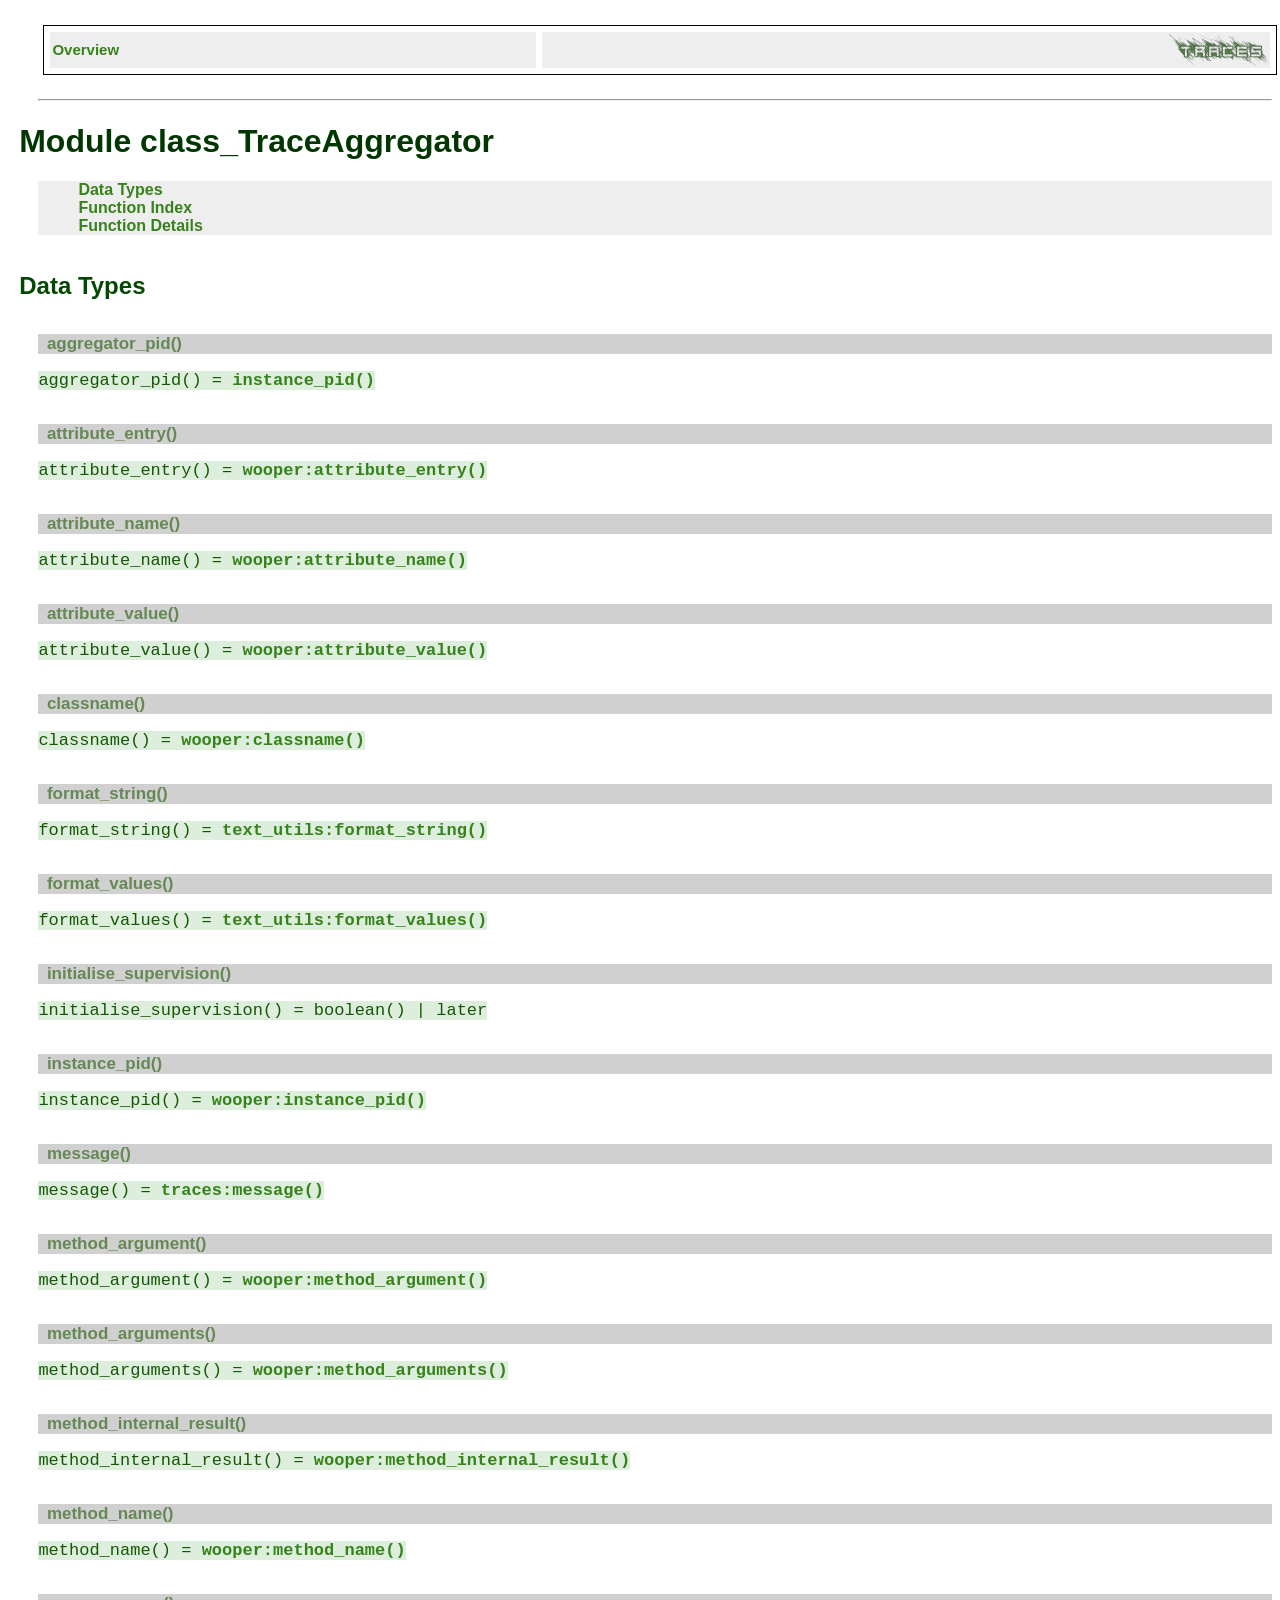
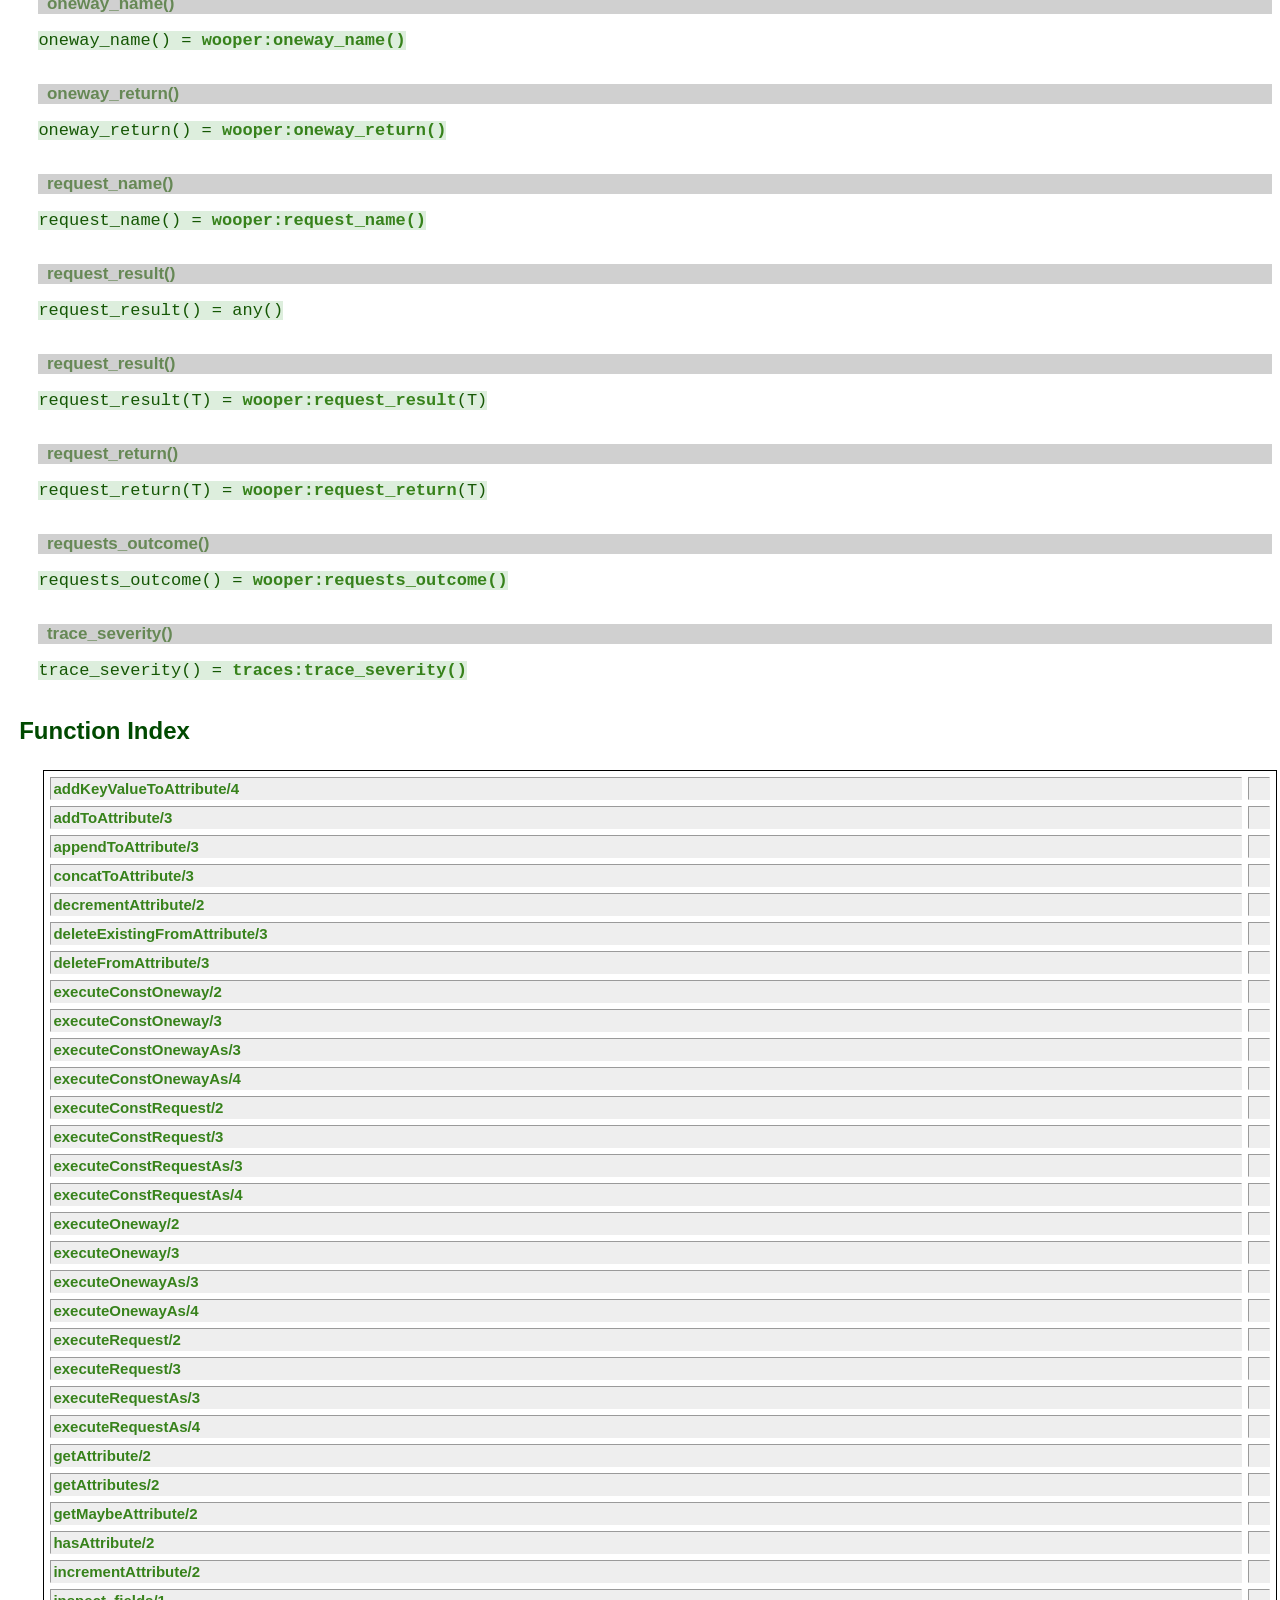
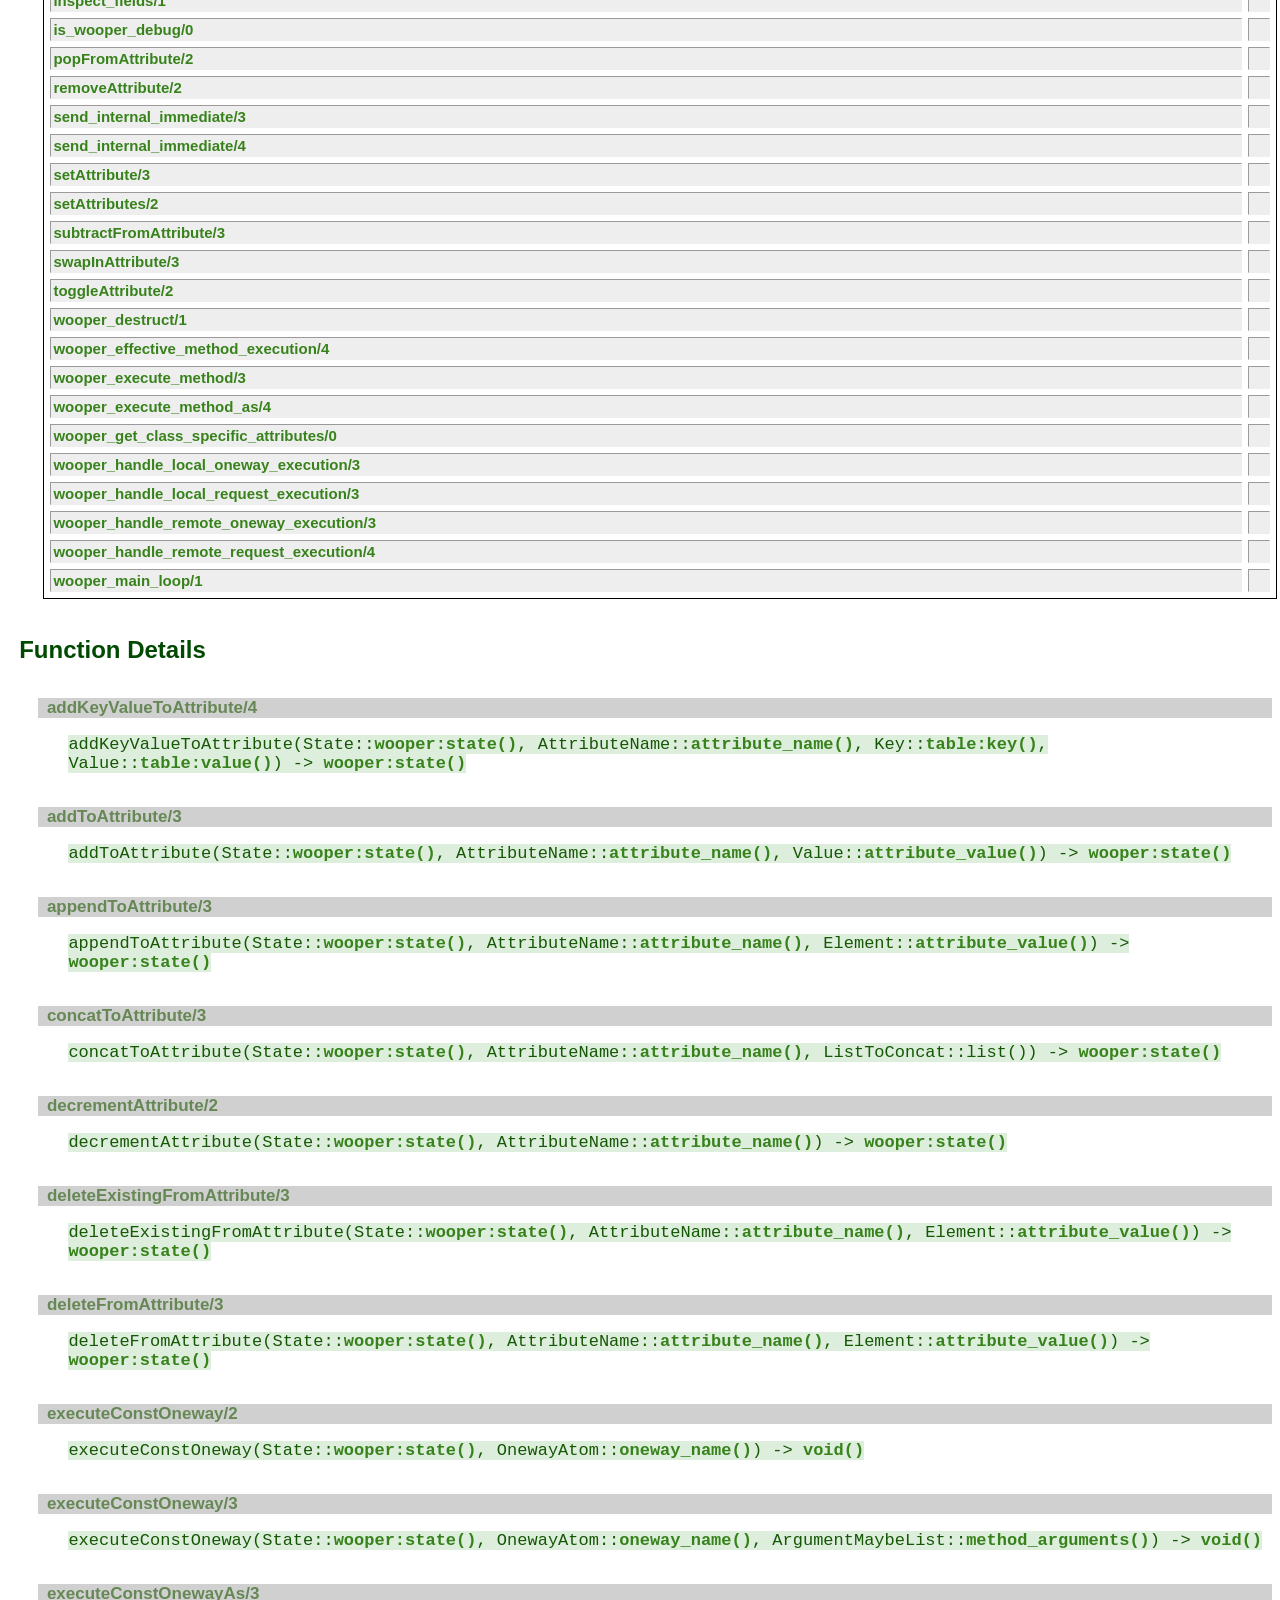
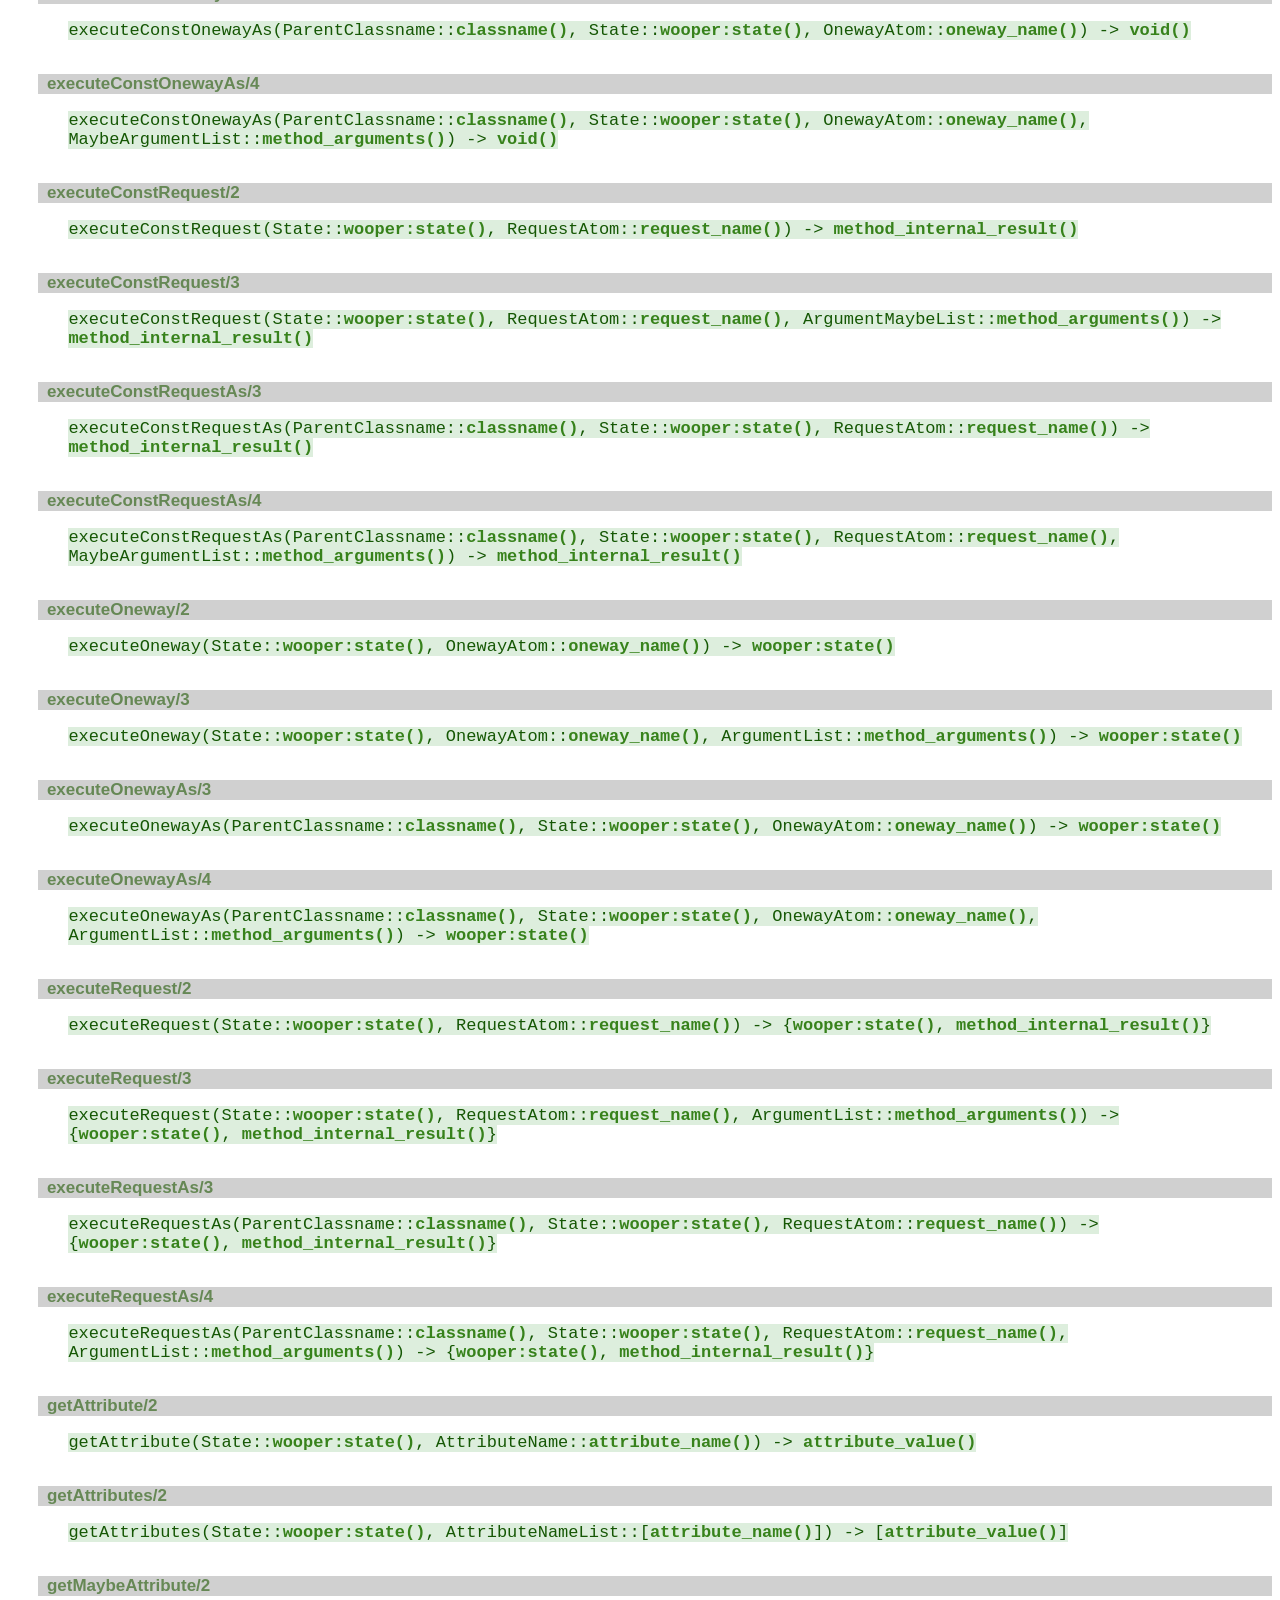
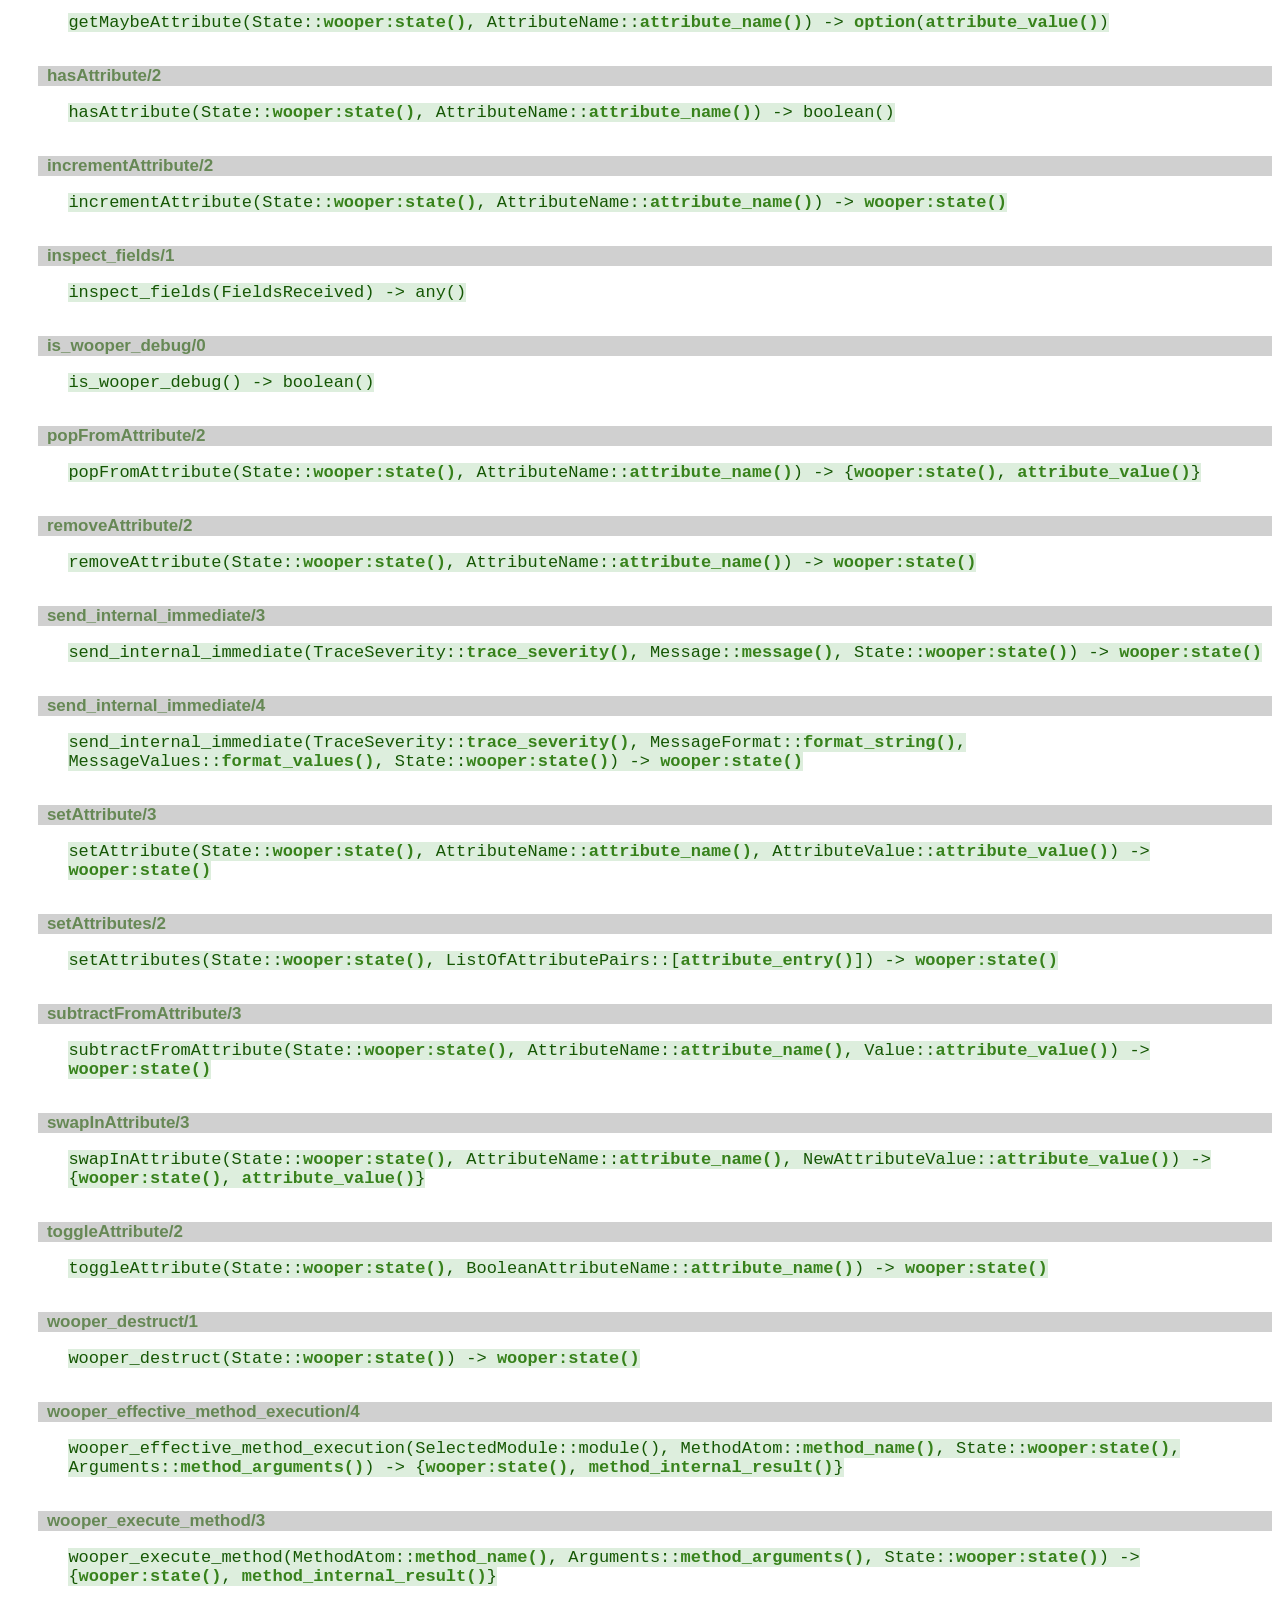
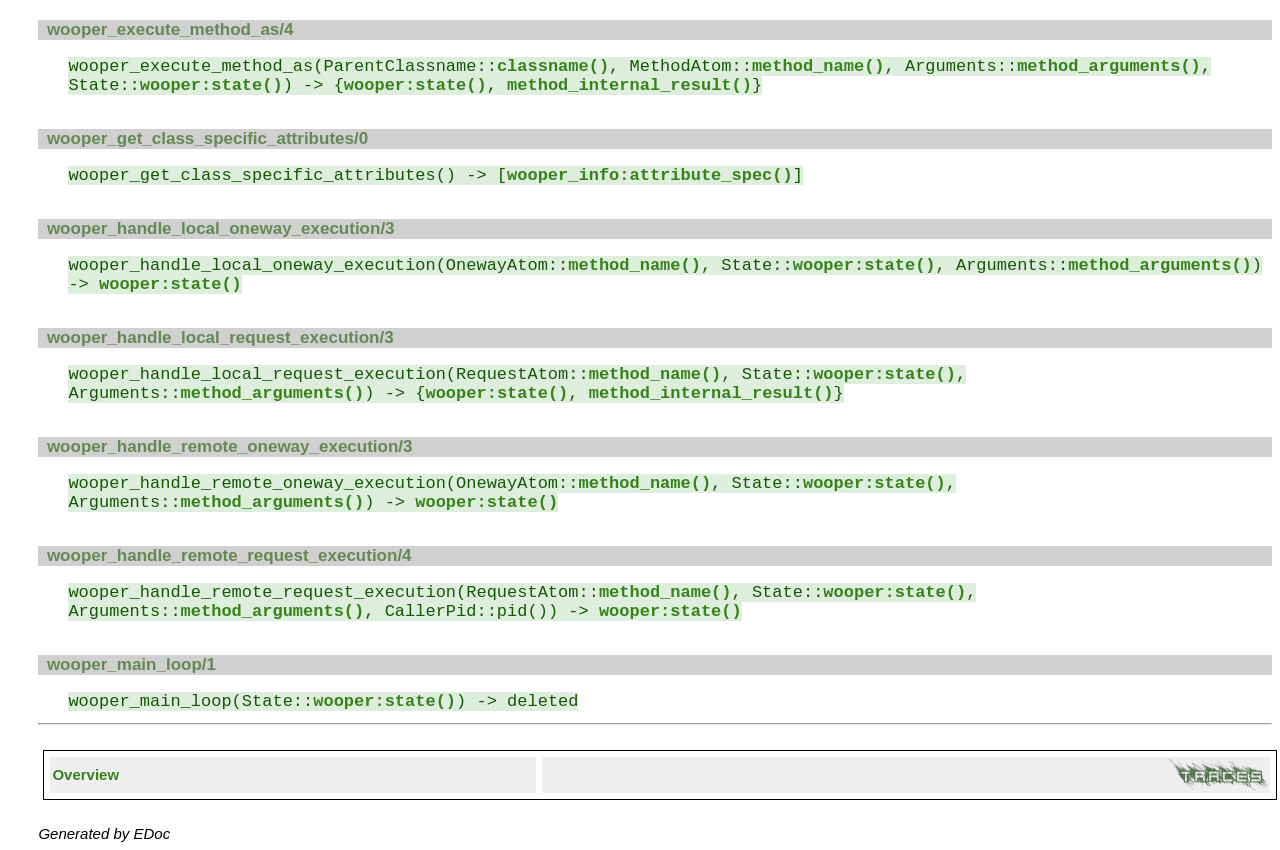
<file: api-doc/class_TraceAggregator.html>
<!DOCTYPE HTML PUBLIC "-//W3C//DTD HTML 4.01 Transitional//EN">
<html>
<head>
<meta http-equiv="Content-Type" content="text/html; charset=UTF-8">
<title>Module class_TraceAggregator</title>
<link rel="stylesheet" type="text/css" href="stylesheet.css" title="EDoc">
</head>
<body bgcolor="white">
<div class="navbar"><a name="#navbar_top"></a><table width="100%" border="0" cellspacing="0" cellpadding="2" summary="navigation bar"><tr><td><a href="overview-summary.html" target="overviewFrame">Overview</a></td><td><a href="http://www.erlang.org/"><img src="erlang.png" align="right" border="0" alt="erlang logo"></a></td></tr></table></div>
<hr>

<h1>Module class_TraceAggregator</h1>
<ul class="index"><li><a href="#types">Data Types</a></li><li><a href="#index">Function Index</a></li><li><a href="#functions">Function Details</a></li></ul>


<h2><a name="types">Data Types</a></h2>

<h3 class="typedecl"><a name="type-aggregator_pid">aggregator_pid()</a></h3>
<p><code>aggregator_pid() = <a href="#type-instance_pid" docgen-rel="seetype" docgen-href="#instance_pid/0">instance_pid()</a></code></p>


<h3 class="typedecl"><a name="type-attribute_entry">attribute_entry()</a></h3>
<p><code>attribute_entry() = <a href="wooper.html#type-attribute_entry" docgen-rel="seetype" docgen-href="wooper#attribute_entry/0">wooper:attribute_entry()</a></code></p>


<h3 class="typedecl"><a name="type-attribute_name">attribute_name()</a></h3>
<p><code>attribute_name() = <a href="wooper.html#type-attribute_name" docgen-rel="seetype" docgen-href="wooper#attribute_name/0">wooper:attribute_name()</a></code></p>


<h3 class="typedecl"><a name="type-attribute_value">attribute_value()</a></h3>
<p><code>attribute_value() = <a href="wooper.html#type-attribute_value" docgen-rel="seetype" docgen-href="wooper#attribute_value/0">wooper:attribute_value()</a></code></p>


<h3 class="typedecl"><a name="type-classname">classname()</a></h3>
<p><code>classname() = <a href="wooper.html#type-classname" docgen-rel="seetype" docgen-href="wooper#classname/0">wooper:classname()</a></code></p>


<h3 class="typedecl"><a name="type-format_string">format_string()</a></h3>
<p><code>format_string() = <a href="text_utils.html#type-format_string" docgen-rel="seetype" docgen-href="text_utils#format_string/0">text_utils:format_string()</a></code></p>


<h3 class="typedecl"><a name="type-format_values">format_values()</a></h3>
<p><code>format_values() = <a href="text_utils.html#type-format_values" docgen-rel="seetype" docgen-href="text_utils#format_values/0">text_utils:format_values()</a></code></p>


<h3 class="typedecl"><a name="type-initialise_supervision">initialise_supervision()</a></h3>
<p><code>initialise_supervision() = boolean() | later</code></p>


<h3 class="typedecl"><a name="type-instance_pid">instance_pid()</a></h3>
<p><code>instance_pid() = <a href="wooper.html#type-instance_pid" docgen-rel="seetype" docgen-href="wooper#instance_pid/0">wooper:instance_pid()</a></code></p>


<h3 class="typedecl"><a name="type-message">message()</a></h3>
<p><code>message() = <a href="traces.html#type-message" docgen-rel="seetype" docgen-href="traces#message/0">traces:message()</a></code></p>


<h3 class="typedecl"><a name="type-method_argument">method_argument()</a></h3>
<p><code>method_argument() = <a href="wooper.html#type-method_argument" docgen-rel="seetype" docgen-href="wooper#method_argument/0">wooper:method_argument()</a></code></p>


<h3 class="typedecl"><a name="type-method_arguments">method_arguments()</a></h3>
<p><code>method_arguments() = <a href="wooper.html#type-method_arguments" docgen-rel="seetype" docgen-href="wooper#method_arguments/0">wooper:method_arguments()</a></code></p>


<h3 class="typedecl"><a name="type-method_internal_result">method_internal_result()</a></h3>
<p><code>method_internal_result() = <a href="wooper.html#type-method_internal_result" docgen-rel="seetype" docgen-href="wooper#method_internal_result/0">wooper:method_internal_result()</a></code></p>


<h3 class="typedecl"><a name="type-method_name">method_name()</a></h3>
<p><code>method_name() = <a href="wooper.html#type-method_name" docgen-rel="seetype" docgen-href="wooper#method_name/0">wooper:method_name()</a></code></p>


<h3 class="typedecl"><a name="type-oneway_name">oneway_name()</a></h3>
<p><code>oneway_name() = <a href="wooper.html#type-oneway_name" docgen-rel="seetype" docgen-href="wooper#oneway_name/0">wooper:oneway_name()</a></code></p>


<h3 class="typedecl"><a name="type-oneway_return">oneway_return()</a></h3>
<p><code>oneway_return() = <a href="wooper.html#type-oneway_return" docgen-rel="seetype" docgen-href="wooper#oneway_return/0">wooper:oneway_return()</a></code></p>


<h3 class="typedecl"><a name="type-request_name">request_name()</a></h3>
<p><code>request_name() = <a href="wooper.html#type-request_name" docgen-rel="seetype" docgen-href="wooper#request_name/0">wooper:request_name()</a></code></p>


<h3 class="typedecl"><a name="type-request_result">request_result()</a></h3>
<p><code>request_result() = any()</code></p>


<h3 class="typedecl"><a name="type-request_result">request_result()</a></h3>
<p><code>request_result(T) = <a href="wooper.html#type-request_result" docgen-rel="seetype" docgen-href="wooper#request_result/0">wooper:request_result</a>(T)</code></p>


<h3 class="typedecl"><a name="type-request_return">request_return()</a></h3>
<p><code>request_return(T) = <a href="wooper.html#type-request_return" docgen-rel="seetype" docgen-href="wooper#request_return/0">wooper:request_return</a>(T)</code></p>


<h3 class="typedecl"><a name="type-requests_outcome">requests_outcome()</a></h3>
<p><code>requests_outcome() = <a href="wooper.html#type-requests_outcome" docgen-rel="seetype" docgen-href="wooper#requests_outcome/0">wooper:requests_outcome()</a></code></p>


<h3 class="typedecl"><a name="type-trace_severity">trace_severity()</a></h3>
<p><code>trace_severity() = <a href="traces.html#type-trace_severity" docgen-rel="seetype" docgen-href="traces#trace_severity/0">traces:trace_severity()</a></code></p>


<h2><a name="index">Function Index</a></h2>
<table width="100%" border="1" cellspacing="0" cellpadding="2" summary="function index"><tr><td valign="top"><a href="#addKeyValueToAttribute-4">addKeyValueToAttribute/4</a></td><td></td></tr>
<tr><td valign="top"><a href="#addToAttribute-3">addToAttribute/3</a></td><td></td></tr>
<tr><td valign="top"><a href="#appendToAttribute-3">appendToAttribute/3</a></td><td></td></tr>
<tr><td valign="top"><a href="#concatToAttribute-3">concatToAttribute/3</a></td><td></td></tr>
<tr><td valign="top"><a href="#decrementAttribute-2">decrementAttribute/2</a></td><td></td></tr>
<tr><td valign="top"><a href="#deleteExistingFromAttribute-3">deleteExistingFromAttribute/3</a></td><td></td></tr>
<tr><td valign="top"><a href="#deleteFromAttribute-3">deleteFromAttribute/3</a></td><td></td></tr>
<tr><td valign="top"><a href="#executeConstOneway-2">executeConstOneway/2</a></td><td></td></tr>
<tr><td valign="top"><a href="#executeConstOneway-3">executeConstOneway/3</a></td><td></td></tr>
<tr><td valign="top"><a href="#executeConstOnewayAs-3">executeConstOnewayAs/3</a></td><td></td></tr>
<tr><td valign="top"><a href="#executeConstOnewayAs-4">executeConstOnewayAs/4</a></td><td></td></tr>
<tr><td valign="top"><a href="#executeConstRequest-2">executeConstRequest/2</a></td><td></td></tr>
<tr><td valign="top"><a href="#executeConstRequest-3">executeConstRequest/3</a></td><td></td></tr>
<tr><td valign="top"><a href="#executeConstRequestAs-3">executeConstRequestAs/3</a></td><td></td></tr>
<tr><td valign="top"><a href="#executeConstRequestAs-4">executeConstRequestAs/4</a></td><td></td></tr>
<tr><td valign="top"><a href="#executeOneway-2">executeOneway/2</a></td><td></td></tr>
<tr><td valign="top"><a href="#executeOneway-3">executeOneway/3</a></td><td></td></tr>
<tr><td valign="top"><a href="#executeOnewayAs-3">executeOnewayAs/3</a></td><td></td></tr>
<tr><td valign="top"><a href="#executeOnewayAs-4">executeOnewayAs/4</a></td><td></td></tr>
<tr><td valign="top"><a href="#executeRequest-2">executeRequest/2</a></td><td></td></tr>
<tr><td valign="top"><a href="#executeRequest-3">executeRequest/3</a></td><td></td></tr>
<tr><td valign="top"><a href="#executeRequestAs-3">executeRequestAs/3</a></td><td></td></tr>
<tr><td valign="top"><a href="#executeRequestAs-4">executeRequestAs/4</a></td><td></td></tr>
<tr><td valign="top"><a href="#getAttribute-2">getAttribute/2</a></td><td></td></tr>
<tr><td valign="top"><a href="#getAttributes-2">getAttributes/2</a></td><td></td></tr>
<tr><td valign="top"><a href="#getMaybeAttribute-2">getMaybeAttribute/2</a></td><td></td></tr>
<tr><td valign="top"><a href="#hasAttribute-2">hasAttribute/2</a></td><td></td></tr>
<tr><td valign="top"><a href="#incrementAttribute-2">incrementAttribute/2</a></td><td></td></tr>
<tr><td valign="top"><a href="#inspect_fields-1">inspect_fields/1</a></td><td></td></tr>
<tr><td valign="top"><a href="#is_wooper_debug-0">is_wooper_debug/0</a></td><td></td></tr>
<tr><td valign="top"><a href="#popFromAttribute-2">popFromAttribute/2</a></td><td></td></tr>
<tr><td valign="top"><a href="#removeAttribute-2">removeAttribute/2</a></td><td></td></tr>
<tr><td valign="top"><a href="#send_internal_immediate-3">send_internal_immediate/3</a></td><td></td></tr>
<tr><td valign="top"><a href="#send_internal_immediate-4">send_internal_immediate/4</a></td><td></td></tr>
<tr><td valign="top"><a href="#setAttribute-3">setAttribute/3</a></td><td></td></tr>
<tr><td valign="top"><a href="#setAttributes-2">setAttributes/2</a></td><td></td></tr>
<tr><td valign="top"><a href="#subtractFromAttribute-3">subtractFromAttribute/3</a></td><td></td></tr>
<tr><td valign="top"><a href="#swapInAttribute-3">swapInAttribute/3</a></td><td></td></tr>
<tr><td valign="top"><a href="#toggleAttribute-2">toggleAttribute/2</a></td><td></td></tr>
<tr><td valign="top"><a href="#wooper_destruct-1">wooper_destruct/1</a></td><td></td></tr>
<tr><td valign="top"><a href="#wooper_effective_method_execution-4">wooper_effective_method_execution/4</a></td><td></td></tr>
<tr><td valign="top"><a href="#wooper_execute_method-3">wooper_execute_method/3</a></td><td></td></tr>
<tr><td valign="top"><a href="#wooper_execute_method_as-4">wooper_execute_method_as/4</a></td><td></td></tr>
<tr><td valign="top"><a href="#wooper_get_class_specific_attributes-0">wooper_get_class_specific_attributes/0</a></td><td></td></tr>
<tr><td valign="top"><a href="#wooper_handle_local_oneway_execution-3">wooper_handle_local_oneway_execution/3</a></td><td></td></tr>
<tr><td valign="top"><a href="#wooper_handle_local_request_execution-3">wooper_handle_local_request_execution/3</a></td><td></td></tr>
<tr><td valign="top"><a href="#wooper_handle_remote_oneway_execution-3">wooper_handle_remote_oneway_execution/3</a></td><td></td></tr>
<tr><td valign="top"><a href="#wooper_handle_remote_request_execution-4">wooper_handle_remote_request_execution/4</a></td><td></td></tr>
<tr><td valign="top"><a href="#wooper_main_loop-1">wooper_main_loop/1</a></td><td></td></tr>
</table>

<h2><a name="functions">Function Details</a></h2>

<h3 class="function"><a name="addKeyValueToAttribute-4">addKeyValueToAttribute/4</a></h3>
<div class="spec">
<p><code>addKeyValueToAttribute(State::<a href="wooper.html#type-state" docgen-rel="seetype" docgen-href="wooper#state/0">wooper:state()</a>, AttributeName::<a href="#type-attribute_name" docgen-rel="seetype" docgen-href="#attribute_name/0">attribute_name()</a>, Key::<a href="table.html#type-key" docgen-rel="seetype" docgen-href="table#key/0">table:key()</a>, Value::<a href="table.html#type-value" docgen-rel="seetype" docgen-href="table#value/0">table:value()</a>) -&gt; <a href="wooper.html#type-state" docgen-rel="seetype" docgen-href="wooper#state/0">wooper:state()</a></code><br></p>
<p> </p>
</div>

<h3 class="function"><a name="addToAttribute-3">addToAttribute/3</a></h3>
<div class="spec">
<p><code>addToAttribute(State::<a href="wooper.html#type-state" docgen-rel="seetype" docgen-href="wooper#state/0">wooper:state()</a>, AttributeName::<a href="#type-attribute_name" docgen-rel="seetype" docgen-href="#attribute_name/0">attribute_name()</a>, Value::<a href="#type-attribute_value" docgen-rel="seetype" docgen-href="#attribute_value/0">attribute_value()</a>) -&gt; <a href="wooper.html#type-state" docgen-rel="seetype" docgen-href="wooper#state/0">wooper:state()</a></code><br></p>
<p> </p>
</div>

<h3 class="function"><a name="appendToAttribute-3">appendToAttribute/3</a></h3>
<div class="spec">
<p><code>appendToAttribute(State::<a href="wooper.html#type-state" docgen-rel="seetype" docgen-href="wooper#state/0">wooper:state()</a>, AttributeName::<a href="#type-attribute_name" docgen-rel="seetype" docgen-href="#attribute_name/0">attribute_name()</a>, Element::<a href="#type-attribute_value" docgen-rel="seetype" docgen-href="#attribute_value/0">attribute_value()</a>) -&gt; <a href="wooper.html#type-state" docgen-rel="seetype" docgen-href="wooper#state/0">wooper:state()</a></code><br></p>
<p> </p>
</div>

<h3 class="function"><a name="concatToAttribute-3">concatToAttribute/3</a></h3>
<div class="spec">
<p><code>concatToAttribute(State::<a href="wooper.html#type-state" docgen-rel="seetype" docgen-href="wooper#state/0">wooper:state()</a>, AttributeName::<a href="#type-attribute_name" docgen-rel="seetype" docgen-href="#attribute_name/0">attribute_name()</a>, ListToConcat::list()) -&gt; <a href="wooper.html#type-state" docgen-rel="seetype" docgen-href="wooper#state/0">wooper:state()</a></code><br></p>
<p> </p>
</div>

<h3 class="function"><a name="decrementAttribute-2">decrementAttribute/2</a></h3>
<div class="spec">
<p><code>decrementAttribute(State::<a href="wooper.html#type-state" docgen-rel="seetype" docgen-href="wooper#state/0">wooper:state()</a>, AttributeName::<a href="#type-attribute_name" docgen-rel="seetype" docgen-href="#attribute_name/0">attribute_name()</a>) -&gt; <a href="wooper.html#type-state" docgen-rel="seetype" docgen-href="wooper#state/0">wooper:state()</a></code><br></p>
<p> </p>
</div>

<h3 class="function"><a name="deleteExistingFromAttribute-3">deleteExistingFromAttribute/3</a></h3>
<div class="spec">
<p><code>deleteExistingFromAttribute(State::<a href="wooper.html#type-state" docgen-rel="seetype" docgen-href="wooper#state/0">wooper:state()</a>, AttributeName::<a href="#type-attribute_name" docgen-rel="seetype" docgen-href="#attribute_name/0">attribute_name()</a>, Element::<a href="#type-attribute_value" docgen-rel="seetype" docgen-href="#attribute_value/0">attribute_value()</a>) -&gt; <a href="wooper.html#type-state" docgen-rel="seetype" docgen-href="wooper#state/0">wooper:state()</a></code><br></p>
<p> </p>
</div>

<h3 class="function"><a name="deleteFromAttribute-3">deleteFromAttribute/3</a></h3>
<div class="spec">
<p><code>deleteFromAttribute(State::<a href="wooper.html#type-state" docgen-rel="seetype" docgen-href="wooper#state/0">wooper:state()</a>, AttributeName::<a href="#type-attribute_name" docgen-rel="seetype" docgen-href="#attribute_name/0">attribute_name()</a>, Element::<a href="#type-attribute_value" docgen-rel="seetype" docgen-href="#attribute_value/0">attribute_value()</a>) -&gt; <a href="wooper.html#type-state" docgen-rel="seetype" docgen-href="wooper#state/0">wooper:state()</a></code><br></p>
<p> </p>
</div>

<h3 class="function"><a name="executeConstOneway-2">executeConstOneway/2</a></h3>
<div class="spec">
<p><code>executeConstOneway(State::<a href="wooper.html#type-state" docgen-rel="seetype" docgen-href="wooper#state/0">wooper:state()</a>, OnewayAtom::<a href="#type-oneway_name" docgen-rel="seetype" docgen-href="#oneway_name/0">oneway_name()</a>) -&gt; <a href="#type-void" docgen-rel="seetype" docgen-href="#void/0">void()</a></code><br></p>
<p> </p>
</div>

<h3 class="function"><a name="executeConstOneway-3">executeConstOneway/3</a></h3>
<div class="spec">
<p><code>executeConstOneway(State::<a href="wooper.html#type-state" docgen-rel="seetype" docgen-href="wooper#state/0">wooper:state()</a>, OnewayAtom::<a href="#type-oneway_name" docgen-rel="seetype" docgen-href="#oneway_name/0">oneway_name()</a>, ArgumentMaybeList::<a href="#type-method_arguments" docgen-rel="seetype" docgen-href="#method_arguments/0">method_arguments()</a>) -&gt; <a href="#type-void" docgen-rel="seetype" docgen-href="#void/0">void()</a></code><br></p>
<p> </p>
</div>

<h3 class="function"><a name="executeConstOnewayAs-3">executeConstOnewayAs/3</a></h3>
<div class="spec">
<p><code>executeConstOnewayAs(ParentClassname::<a href="#type-classname" docgen-rel="seetype" docgen-href="#classname/0">classname()</a>, State::<a href="wooper.html#type-state" docgen-rel="seetype" docgen-href="wooper#state/0">wooper:state()</a>, OnewayAtom::<a href="#type-oneway_name" docgen-rel="seetype" docgen-href="#oneway_name/0">oneway_name()</a>) -&gt; <a href="#type-void" docgen-rel="seetype" docgen-href="#void/0">void()</a></code><br></p>
<p> </p>
</div>

<h3 class="function"><a name="executeConstOnewayAs-4">executeConstOnewayAs/4</a></h3>
<div class="spec">
<p><code>executeConstOnewayAs(ParentClassname::<a href="#type-classname" docgen-rel="seetype" docgen-href="#classname/0">classname()</a>, State::<a href="wooper.html#type-state" docgen-rel="seetype" docgen-href="wooper#state/0">wooper:state()</a>, OnewayAtom::<a href="#type-oneway_name" docgen-rel="seetype" docgen-href="#oneway_name/0">oneway_name()</a>, MaybeArgumentList::<a href="#type-method_arguments" docgen-rel="seetype" docgen-href="#method_arguments/0">method_arguments()</a>) -&gt; <a href="#type-void" docgen-rel="seetype" docgen-href="#void/0">void()</a></code><br></p>
<p> </p>
</div>

<h3 class="function"><a name="executeConstRequest-2">executeConstRequest/2</a></h3>
<div class="spec">
<p><code>executeConstRequest(State::<a href="wooper.html#type-state" docgen-rel="seetype" docgen-href="wooper#state/0">wooper:state()</a>, RequestAtom::<a href="#type-request_name" docgen-rel="seetype" docgen-href="#request_name/0">request_name()</a>) -&gt; <a href="#type-method_internal_result" docgen-rel="seetype" docgen-href="#method_internal_result/0">method_internal_result()</a></code><br></p>
<p> </p>
</div>

<h3 class="function"><a name="executeConstRequest-3">executeConstRequest/3</a></h3>
<div class="spec">
<p><code>executeConstRequest(State::<a href="wooper.html#type-state" docgen-rel="seetype" docgen-href="wooper#state/0">wooper:state()</a>, RequestAtom::<a href="#type-request_name" docgen-rel="seetype" docgen-href="#request_name/0">request_name()</a>, ArgumentMaybeList::<a href="#type-method_arguments" docgen-rel="seetype" docgen-href="#method_arguments/0">method_arguments()</a>) -&gt; <a href="#type-method_internal_result" docgen-rel="seetype" docgen-href="#method_internal_result/0">method_internal_result()</a></code><br></p>
<p> </p>
</div>

<h3 class="function"><a name="executeConstRequestAs-3">executeConstRequestAs/3</a></h3>
<div class="spec">
<p><code>executeConstRequestAs(ParentClassname::<a href="#type-classname" docgen-rel="seetype" docgen-href="#classname/0">classname()</a>, State::<a href="wooper.html#type-state" docgen-rel="seetype" docgen-href="wooper#state/0">wooper:state()</a>, RequestAtom::<a href="#type-request_name" docgen-rel="seetype" docgen-href="#request_name/0">request_name()</a>) -&gt; <a href="#type-method_internal_result" docgen-rel="seetype" docgen-href="#method_internal_result/0">method_internal_result()</a></code><br></p>
<p> </p>
</div>

<h3 class="function"><a name="executeConstRequestAs-4">executeConstRequestAs/4</a></h3>
<div class="spec">
<p><code>executeConstRequestAs(ParentClassname::<a href="#type-classname" docgen-rel="seetype" docgen-href="#classname/0">classname()</a>, State::<a href="wooper.html#type-state" docgen-rel="seetype" docgen-href="wooper#state/0">wooper:state()</a>, RequestAtom::<a href="#type-request_name" docgen-rel="seetype" docgen-href="#request_name/0">request_name()</a>, MaybeArgumentList::<a href="#type-method_arguments" docgen-rel="seetype" docgen-href="#method_arguments/0">method_arguments()</a>) -&gt; <a href="#type-method_internal_result" docgen-rel="seetype" docgen-href="#method_internal_result/0">method_internal_result()</a></code><br></p>
<p> </p>
</div>

<h3 class="function"><a name="executeOneway-2">executeOneway/2</a></h3>
<div class="spec">
<p><code>executeOneway(State::<a href="wooper.html#type-state" docgen-rel="seetype" docgen-href="wooper#state/0">wooper:state()</a>, OnewayAtom::<a href="#type-oneway_name" docgen-rel="seetype" docgen-href="#oneway_name/0">oneway_name()</a>) -&gt; <a href="wooper.html#type-state" docgen-rel="seetype" docgen-href="wooper#state/0">wooper:state()</a></code><br></p>
<p> </p>
</div>

<h3 class="function"><a name="executeOneway-3">executeOneway/3</a></h3>
<div class="spec">
<p><code>executeOneway(State::<a href="wooper.html#type-state" docgen-rel="seetype" docgen-href="wooper#state/0">wooper:state()</a>, OnewayAtom::<a href="#type-oneway_name" docgen-rel="seetype" docgen-href="#oneway_name/0">oneway_name()</a>, ArgumentList::<a href="#type-method_arguments" docgen-rel="seetype" docgen-href="#method_arguments/0">method_arguments()</a>) -&gt; <a href="wooper.html#type-state" docgen-rel="seetype" docgen-href="wooper#state/0">wooper:state()</a></code><br></p>
<p> </p>
</div>

<h3 class="function"><a name="executeOnewayAs-3">executeOnewayAs/3</a></h3>
<div class="spec">
<p><code>executeOnewayAs(ParentClassname::<a href="#type-classname" docgen-rel="seetype" docgen-href="#classname/0">classname()</a>, State::<a href="wooper.html#type-state" docgen-rel="seetype" docgen-href="wooper#state/0">wooper:state()</a>, OnewayAtom::<a href="#type-oneway_name" docgen-rel="seetype" docgen-href="#oneway_name/0">oneway_name()</a>) -&gt; <a href="wooper.html#type-state" docgen-rel="seetype" docgen-href="wooper#state/0">wooper:state()</a></code><br></p>
<p> </p>
</div>

<h3 class="function"><a name="executeOnewayAs-4">executeOnewayAs/4</a></h3>
<div class="spec">
<p><code>executeOnewayAs(ParentClassname::<a href="#type-classname" docgen-rel="seetype" docgen-href="#classname/0">classname()</a>, State::<a href="wooper.html#type-state" docgen-rel="seetype" docgen-href="wooper#state/0">wooper:state()</a>, OnewayAtom::<a href="#type-oneway_name" docgen-rel="seetype" docgen-href="#oneway_name/0">oneway_name()</a>, ArgumentList::<a href="#type-method_arguments" docgen-rel="seetype" docgen-href="#method_arguments/0">method_arguments()</a>) -&gt; <a href="wooper.html#type-state" docgen-rel="seetype" docgen-href="wooper#state/0">wooper:state()</a></code><br></p>
<p> </p>
</div>

<h3 class="function"><a name="executeRequest-2">executeRequest/2</a></h3>
<div class="spec">
<p><code>executeRequest(State::<a href="wooper.html#type-state" docgen-rel="seetype" docgen-href="wooper#state/0">wooper:state()</a>, RequestAtom::<a href="#type-request_name" docgen-rel="seetype" docgen-href="#request_name/0">request_name()</a>) -&gt; {<a href="wooper.html#type-state" docgen-rel="seetype" docgen-href="wooper#state/0">wooper:state()</a>, <a href="#type-method_internal_result" docgen-rel="seetype" docgen-href="#method_internal_result/0">method_internal_result()</a>}</code><br></p>
<p> </p>
</div>

<h3 class="function"><a name="executeRequest-3">executeRequest/3</a></h3>
<div class="spec">
<p><code>executeRequest(State::<a href="wooper.html#type-state" docgen-rel="seetype" docgen-href="wooper#state/0">wooper:state()</a>, RequestAtom::<a href="#type-request_name" docgen-rel="seetype" docgen-href="#request_name/0">request_name()</a>, ArgumentList::<a href="#type-method_arguments" docgen-rel="seetype" docgen-href="#method_arguments/0">method_arguments()</a>) -&gt; {<a href="wooper.html#type-state" docgen-rel="seetype" docgen-href="wooper#state/0">wooper:state()</a>, <a href="#type-method_internal_result" docgen-rel="seetype" docgen-href="#method_internal_result/0">method_internal_result()</a>}</code><br></p>
<p> </p>
</div>

<h3 class="function"><a name="executeRequestAs-3">executeRequestAs/3</a></h3>
<div class="spec">
<p><code>executeRequestAs(ParentClassname::<a href="#type-classname" docgen-rel="seetype" docgen-href="#classname/0">classname()</a>, State::<a href="wooper.html#type-state" docgen-rel="seetype" docgen-href="wooper#state/0">wooper:state()</a>, RequestAtom::<a href="#type-request_name" docgen-rel="seetype" docgen-href="#request_name/0">request_name()</a>) -&gt; {<a href="wooper.html#type-state" docgen-rel="seetype" docgen-href="wooper#state/0">wooper:state()</a>, <a href="#type-method_internal_result" docgen-rel="seetype" docgen-href="#method_internal_result/0">method_internal_result()</a>}</code><br></p>
<p> </p>
</div>

<h3 class="function"><a name="executeRequestAs-4">executeRequestAs/4</a></h3>
<div class="spec">
<p><code>executeRequestAs(ParentClassname::<a href="#type-classname" docgen-rel="seetype" docgen-href="#classname/0">classname()</a>, State::<a href="wooper.html#type-state" docgen-rel="seetype" docgen-href="wooper#state/0">wooper:state()</a>, RequestAtom::<a href="#type-request_name" docgen-rel="seetype" docgen-href="#request_name/0">request_name()</a>, ArgumentList::<a href="#type-method_arguments" docgen-rel="seetype" docgen-href="#method_arguments/0">method_arguments()</a>) -&gt; {<a href="wooper.html#type-state" docgen-rel="seetype" docgen-href="wooper#state/0">wooper:state()</a>, <a href="#type-method_internal_result" docgen-rel="seetype" docgen-href="#method_internal_result/0">method_internal_result()</a>}</code><br></p>
<p> </p>
</div>

<h3 class="function"><a name="getAttribute-2">getAttribute/2</a></h3>
<div class="spec">
<p><code>getAttribute(State::<a href="wooper.html#type-state" docgen-rel="seetype" docgen-href="wooper#state/0">wooper:state()</a>, AttributeName::<a href="#type-attribute_name" docgen-rel="seetype" docgen-href="#attribute_name/0">attribute_name()</a>) -&gt; <a href="#type-attribute_value" docgen-rel="seetype" docgen-href="#attribute_value/0">attribute_value()</a></code><br></p>
<p> </p>
</div>

<h3 class="function"><a name="getAttributes-2">getAttributes/2</a></h3>
<div class="spec">
<p><code>getAttributes(State::<a href="wooper.html#type-state" docgen-rel="seetype" docgen-href="wooper#state/0">wooper:state()</a>, AttributeNameList::[<a href="#type-attribute_name" docgen-rel="seetype" docgen-href="#attribute_name/0">attribute_name()</a>]) -&gt; [<a href="#type-attribute_value" docgen-rel="seetype" docgen-href="#attribute_value/0">attribute_value()</a>]</code><br></p>
<p> </p>
</div>

<h3 class="function"><a name="getMaybeAttribute-2">getMaybeAttribute/2</a></h3>
<div class="spec">
<p><code>getMaybeAttribute(State::<a href="wooper.html#type-state" docgen-rel="seetype" docgen-href="wooper#state/0">wooper:state()</a>, AttributeName::<a href="#type-attribute_name" docgen-rel="seetype" docgen-href="#attribute_name/0">attribute_name()</a>) -&gt; <a href="#type-option" docgen-rel="seetype" docgen-href="#option/0">option</a>(<a href="#type-attribute_value" docgen-rel="seetype" docgen-href="#attribute_value/0">attribute_value()</a>)</code><br></p>
<p> </p>
</div>

<h3 class="function"><a name="hasAttribute-2">hasAttribute/2</a></h3>
<div class="spec">
<p><code>hasAttribute(State::<a href="wooper.html#type-state" docgen-rel="seetype" docgen-href="wooper#state/0">wooper:state()</a>, AttributeName::<a href="#type-attribute_name" docgen-rel="seetype" docgen-href="#attribute_name/0">attribute_name()</a>) -&gt; boolean()</code><br></p>
<p> </p>
</div>

<h3 class="function"><a name="incrementAttribute-2">incrementAttribute/2</a></h3>
<div class="spec">
<p><code>incrementAttribute(State::<a href="wooper.html#type-state" docgen-rel="seetype" docgen-href="wooper#state/0">wooper:state()</a>, AttributeName::<a href="#type-attribute_name" docgen-rel="seetype" docgen-href="#attribute_name/0">attribute_name()</a>) -&gt; <a href="wooper.html#type-state" docgen-rel="seetype" docgen-href="wooper#state/0">wooper:state()</a></code><br></p>
<p> </p>
</div>

<h3 class="function"><a name="inspect_fields-1">inspect_fields/1</a></h3>
<div class="spec">
<p><code>inspect_fields(FieldsReceived) -&gt; any()</code></p>
<p> </p>
</div>

<h3 class="function"><a name="is_wooper_debug-0">is_wooper_debug/0</a></h3>
<div class="spec">
<p><code>is_wooper_debug() -&gt; boolean()</code><br></p>
<p> </p>
</div>

<h3 class="function"><a name="popFromAttribute-2">popFromAttribute/2</a></h3>
<div class="spec">
<p><code>popFromAttribute(State::<a href="wooper.html#type-state" docgen-rel="seetype" docgen-href="wooper#state/0">wooper:state()</a>, AttributeName::<a href="#type-attribute_name" docgen-rel="seetype" docgen-href="#attribute_name/0">attribute_name()</a>) -&gt; {<a href="wooper.html#type-state" docgen-rel="seetype" docgen-href="wooper#state/0">wooper:state()</a>, <a href="#type-attribute_value" docgen-rel="seetype" docgen-href="#attribute_value/0">attribute_value()</a>}</code><br></p>
<p> </p>
</div>

<h3 class="function"><a name="removeAttribute-2">removeAttribute/2</a></h3>
<div class="spec">
<p><code>removeAttribute(State::<a href="wooper.html#type-state" docgen-rel="seetype" docgen-href="wooper#state/0">wooper:state()</a>, AttributeName::<a href="#type-attribute_name" docgen-rel="seetype" docgen-href="#attribute_name/0">attribute_name()</a>) -&gt; <a href="wooper.html#type-state" docgen-rel="seetype" docgen-href="wooper#state/0">wooper:state()</a></code><br></p>
<p> </p>
</div>

<h3 class="function"><a name="send_internal_immediate-3">send_internal_immediate/3</a></h3>
<div class="spec">
<p><code>send_internal_immediate(TraceSeverity::<a href="#type-trace_severity" docgen-rel="seetype" docgen-href="#trace_severity/0">trace_severity()</a>, Message::<a href="#type-message" docgen-rel="seetype" docgen-href="#message/0">message()</a>, State::<a href="wooper.html#type-state" docgen-rel="seetype" docgen-href="wooper#state/0">wooper:state()</a>) -&gt; <a href="wooper.html#type-state" docgen-rel="seetype" docgen-href="wooper#state/0">wooper:state()</a></code><br></p>
<p> </p>
</div>

<h3 class="function"><a name="send_internal_immediate-4">send_internal_immediate/4</a></h3>
<div class="spec">
<p><code>send_internal_immediate(TraceSeverity::<a href="#type-trace_severity" docgen-rel="seetype" docgen-href="#trace_severity/0">trace_severity()</a>, MessageFormat::<a href="#type-format_string" docgen-rel="seetype" docgen-href="#format_string/0">format_string()</a>, MessageValues::<a href="#type-format_values" docgen-rel="seetype" docgen-href="#format_values/0">format_values()</a>, State::<a href="wooper.html#type-state" docgen-rel="seetype" docgen-href="wooper#state/0">wooper:state()</a>) -&gt; <a href="wooper.html#type-state" docgen-rel="seetype" docgen-href="wooper#state/0">wooper:state()</a></code><br></p>
<p> </p>
</div>

<h3 class="function"><a name="setAttribute-3">setAttribute/3</a></h3>
<div class="spec">
<p><code>setAttribute(State::<a href="wooper.html#type-state" docgen-rel="seetype" docgen-href="wooper#state/0">wooper:state()</a>, AttributeName::<a href="#type-attribute_name" docgen-rel="seetype" docgen-href="#attribute_name/0">attribute_name()</a>, AttributeValue::<a href="#type-attribute_value" docgen-rel="seetype" docgen-href="#attribute_value/0">attribute_value()</a>) -&gt; <a href="wooper.html#type-state" docgen-rel="seetype" docgen-href="wooper#state/0">wooper:state()</a></code><br></p>
<p> </p>
</div>

<h3 class="function"><a name="setAttributes-2">setAttributes/2</a></h3>
<div class="spec">
<p><code>setAttributes(State::<a href="wooper.html#type-state" docgen-rel="seetype" docgen-href="wooper#state/0">wooper:state()</a>, ListOfAttributePairs::[<a href="#type-attribute_entry" docgen-rel="seetype" docgen-href="#attribute_entry/0">attribute_entry()</a>]) -&gt; <a href="wooper.html#type-state" docgen-rel="seetype" docgen-href="wooper#state/0">wooper:state()</a></code><br></p>
<p> </p>
</div>

<h3 class="function"><a name="subtractFromAttribute-3">subtractFromAttribute/3</a></h3>
<div class="spec">
<p><code>subtractFromAttribute(State::<a href="wooper.html#type-state" docgen-rel="seetype" docgen-href="wooper#state/0">wooper:state()</a>, AttributeName::<a href="#type-attribute_name" docgen-rel="seetype" docgen-href="#attribute_name/0">attribute_name()</a>, Value::<a href="#type-attribute_value" docgen-rel="seetype" docgen-href="#attribute_value/0">attribute_value()</a>) -&gt; <a href="wooper.html#type-state" docgen-rel="seetype" docgen-href="wooper#state/0">wooper:state()</a></code><br></p>
<p> </p>
</div>

<h3 class="function"><a name="swapInAttribute-3">swapInAttribute/3</a></h3>
<div class="spec">
<p><code>swapInAttribute(State::<a href="wooper.html#type-state" docgen-rel="seetype" docgen-href="wooper#state/0">wooper:state()</a>, AttributeName::<a href="#type-attribute_name" docgen-rel="seetype" docgen-href="#attribute_name/0">attribute_name()</a>, NewAttributeValue::<a href="#type-attribute_value" docgen-rel="seetype" docgen-href="#attribute_value/0">attribute_value()</a>) -&gt; {<a href="wooper.html#type-state" docgen-rel="seetype" docgen-href="wooper#state/0">wooper:state()</a>, <a href="#type-attribute_value" docgen-rel="seetype" docgen-href="#attribute_value/0">attribute_value()</a>}</code><br></p>
<p> </p>
</div>

<h3 class="function"><a name="toggleAttribute-2">toggleAttribute/2</a></h3>
<div class="spec">
<p><code>toggleAttribute(State::<a href="wooper.html#type-state" docgen-rel="seetype" docgen-href="wooper#state/0">wooper:state()</a>, BooleanAttributeName::<a href="#type-attribute_name" docgen-rel="seetype" docgen-href="#attribute_name/0">attribute_name()</a>) -&gt; <a href="wooper.html#type-state" docgen-rel="seetype" docgen-href="wooper#state/0">wooper:state()</a></code><br></p>
<p> </p>
</div>

<h3 class="function"><a name="wooper_destruct-1">wooper_destruct/1</a></h3>
<div class="spec">
<p><code>wooper_destruct(State::<a href="wooper.html#type-state" docgen-rel="seetype" docgen-href="wooper#state/0">wooper:state()</a>) -&gt; <a href="wooper.html#type-state" docgen-rel="seetype" docgen-href="wooper#state/0">wooper:state()</a></code><br></p>
<p> </p>
</div>

<h3 class="function"><a name="wooper_effective_method_execution-4">wooper_effective_method_execution/4</a></h3>
<div class="spec">
<p><code>wooper_effective_method_execution(SelectedModule::module(), MethodAtom::<a href="#type-method_name" docgen-rel="seetype" docgen-href="#method_name/0">method_name()</a>, State::<a href="wooper.html#type-state" docgen-rel="seetype" docgen-href="wooper#state/0">wooper:state()</a>, Arguments::<a href="#type-method_arguments" docgen-rel="seetype" docgen-href="#method_arguments/0">method_arguments()</a>) -&gt; {<a href="wooper.html#type-state" docgen-rel="seetype" docgen-href="wooper#state/0">wooper:state()</a>, <a href="#type-method_internal_result" docgen-rel="seetype" docgen-href="#method_internal_result/0">method_internal_result()</a>}</code><br></p>
<p> </p>
</div>

<h3 class="function"><a name="wooper_execute_method-3">wooper_execute_method/3</a></h3>
<div class="spec">
<p><code>wooper_execute_method(MethodAtom::<a href="#type-method_name" docgen-rel="seetype" docgen-href="#method_name/0">method_name()</a>, Arguments::<a href="#type-method_arguments" docgen-rel="seetype" docgen-href="#method_arguments/0">method_arguments()</a>, State::<a href="wooper.html#type-state" docgen-rel="seetype" docgen-href="wooper#state/0">wooper:state()</a>) -&gt; {<a href="wooper.html#type-state" docgen-rel="seetype" docgen-href="wooper#state/0">wooper:state()</a>, <a href="#type-method_internal_result" docgen-rel="seetype" docgen-href="#method_internal_result/0">method_internal_result()</a>}</code><br></p>
<p> </p>
</div>

<h3 class="function"><a name="wooper_execute_method_as-4">wooper_execute_method_as/4</a></h3>
<div class="spec">
<p><code>wooper_execute_method_as(ParentClassname::<a href="#type-classname" docgen-rel="seetype" docgen-href="#classname/0">classname()</a>, MethodAtom::<a href="#type-method_name" docgen-rel="seetype" docgen-href="#method_name/0">method_name()</a>, Arguments::<a href="#type-method_arguments" docgen-rel="seetype" docgen-href="#method_arguments/0">method_arguments()</a>, State::<a href="wooper.html#type-state" docgen-rel="seetype" docgen-href="wooper#state/0">wooper:state()</a>) -&gt; {<a href="wooper.html#type-state" docgen-rel="seetype" docgen-href="wooper#state/0">wooper:state()</a>, <a href="#type-method_internal_result" docgen-rel="seetype" docgen-href="#method_internal_result/0">method_internal_result()</a>}</code><br></p>
<p> </p>
</div>

<h3 class="function"><a name="wooper_get_class_specific_attributes-0">wooper_get_class_specific_attributes/0</a></h3>
<div class="spec">
<p><code>wooper_get_class_specific_attributes() -&gt; [<a href="wooper_info.html#type-attribute_spec" docgen-rel="seetype" docgen-href="wooper_info#attribute_spec/0">wooper_info:attribute_spec()</a>]</code><br></p>
<p> </p>
</div>

<h3 class="function"><a name="wooper_handle_local_oneway_execution-3">wooper_handle_local_oneway_execution/3</a></h3>
<div class="spec">
<p><code>wooper_handle_local_oneway_execution(OnewayAtom::<a href="#type-method_name" docgen-rel="seetype" docgen-href="#method_name/0">method_name()</a>, State::<a href="wooper.html#type-state" docgen-rel="seetype" docgen-href="wooper#state/0">wooper:state()</a>, Arguments::<a href="#type-method_arguments" docgen-rel="seetype" docgen-href="#method_arguments/0">method_arguments()</a>) -&gt; <a href="wooper.html#type-state" docgen-rel="seetype" docgen-href="wooper#state/0">wooper:state()</a></code><br></p>
<p> </p>
</div>

<h3 class="function"><a name="wooper_handle_local_request_execution-3">wooper_handle_local_request_execution/3</a></h3>
<div class="spec">
<p><code>wooper_handle_local_request_execution(RequestAtom::<a href="#type-method_name" docgen-rel="seetype" docgen-href="#method_name/0">method_name()</a>, State::<a href="wooper.html#type-state" docgen-rel="seetype" docgen-href="wooper#state/0">wooper:state()</a>, Arguments::<a href="#type-method_arguments" docgen-rel="seetype" docgen-href="#method_arguments/0">method_arguments()</a>) -&gt; {<a href="wooper.html#type-state" docgen-rel="seetype" docgen-href="wooper#state/0">wooper:state()</a>, <a href="#type-method_internal_result" docgen-rel="seetype" docgen-href="#method_internal_result/0">method_internal_result()</a>}</code><br></p>
<p> </p>
</div>

<h3 class="function"><a name="wooper_handle_remote_oneway_execution-3">wooper_handle_remote_oneway_execution/3</a></h3>
<div class="spec">
<p><code>wooper_handle_remote_oneway_execution(OnewayAtom::<a href="#type-method_name" docgen-rel="seetype" docgen-href="#method_name/0">method_name()</a>, State::<a href="wooper.html#type-state" docgen-rel="seetype" docgen-href="wooper#state/0">wooper:state()</a>, Arguments::<a href="#type-method_arguments" docgen-rel="seetype" docgen-href="#method_arguments/0">method_arguments()</a>) -&gt; <a href="wooper.html#type-state" docgen-rel="seetype" docgen-href="wooper#state/0">wooper:state()</a></code><br></p>
<p> </p>
</div>

<h3 class="function"><a name="wooper_handle_remote_request_execution-4">wooper_handle_remote_request_execution/4</a></h3>
<div class="spec">
<p><code>wooper_handle_remote_request_execution(RequestAtom::<a href="#type-method_name" docgen-rel="seetype" docgen-href="#method_name/0">method_name()</a>, State::<a href="wooper.html#type-state" docgen-rel="seetype" docgen-href="wooper#state/0">wooper:state()</a>, Arguments::<a href="#type-method_arguments" docgen-rel="seetype" docgen-href="#method_arguments/0">method_arguments()</a>, CallerPid::pid()) -&gt; <a href="wooper.html#type-state" docgen-rel="seetype" docgen-href="wooper#state/0">wooper:state()</a></code><br></p>
<p> </p>
</div>

<h3 class="function"><a name="wooper_main_loop-1">wooper_main_loop/1</a></h3>
<div class="spec">
<p><code>wooper_main_loop(State::<a href="wooper.html#type-state" docgen-rel="seetype" docgen-href="wooper#state/0">wooper:state()</a>) -&gt; deleted</code><br></p>
<p> </p>
</div>
<hr>

<div class="navbar"><a name="#navbar_bottom"></a><table width="100%" border="0" cellspacing="0" cellpadding="2" summary="navigation bar"><tr><td><a href="overview-summary.html" target="overviewFrame">Overview</a></td><td><a href="http://www.erlang.org/"><img src="erlang.png" align="right" border="0" alt="erlang logo"></a></td></tr></table></div>
<p><i>Generated by EDoc</i></p>
</body>
</html>
</file>
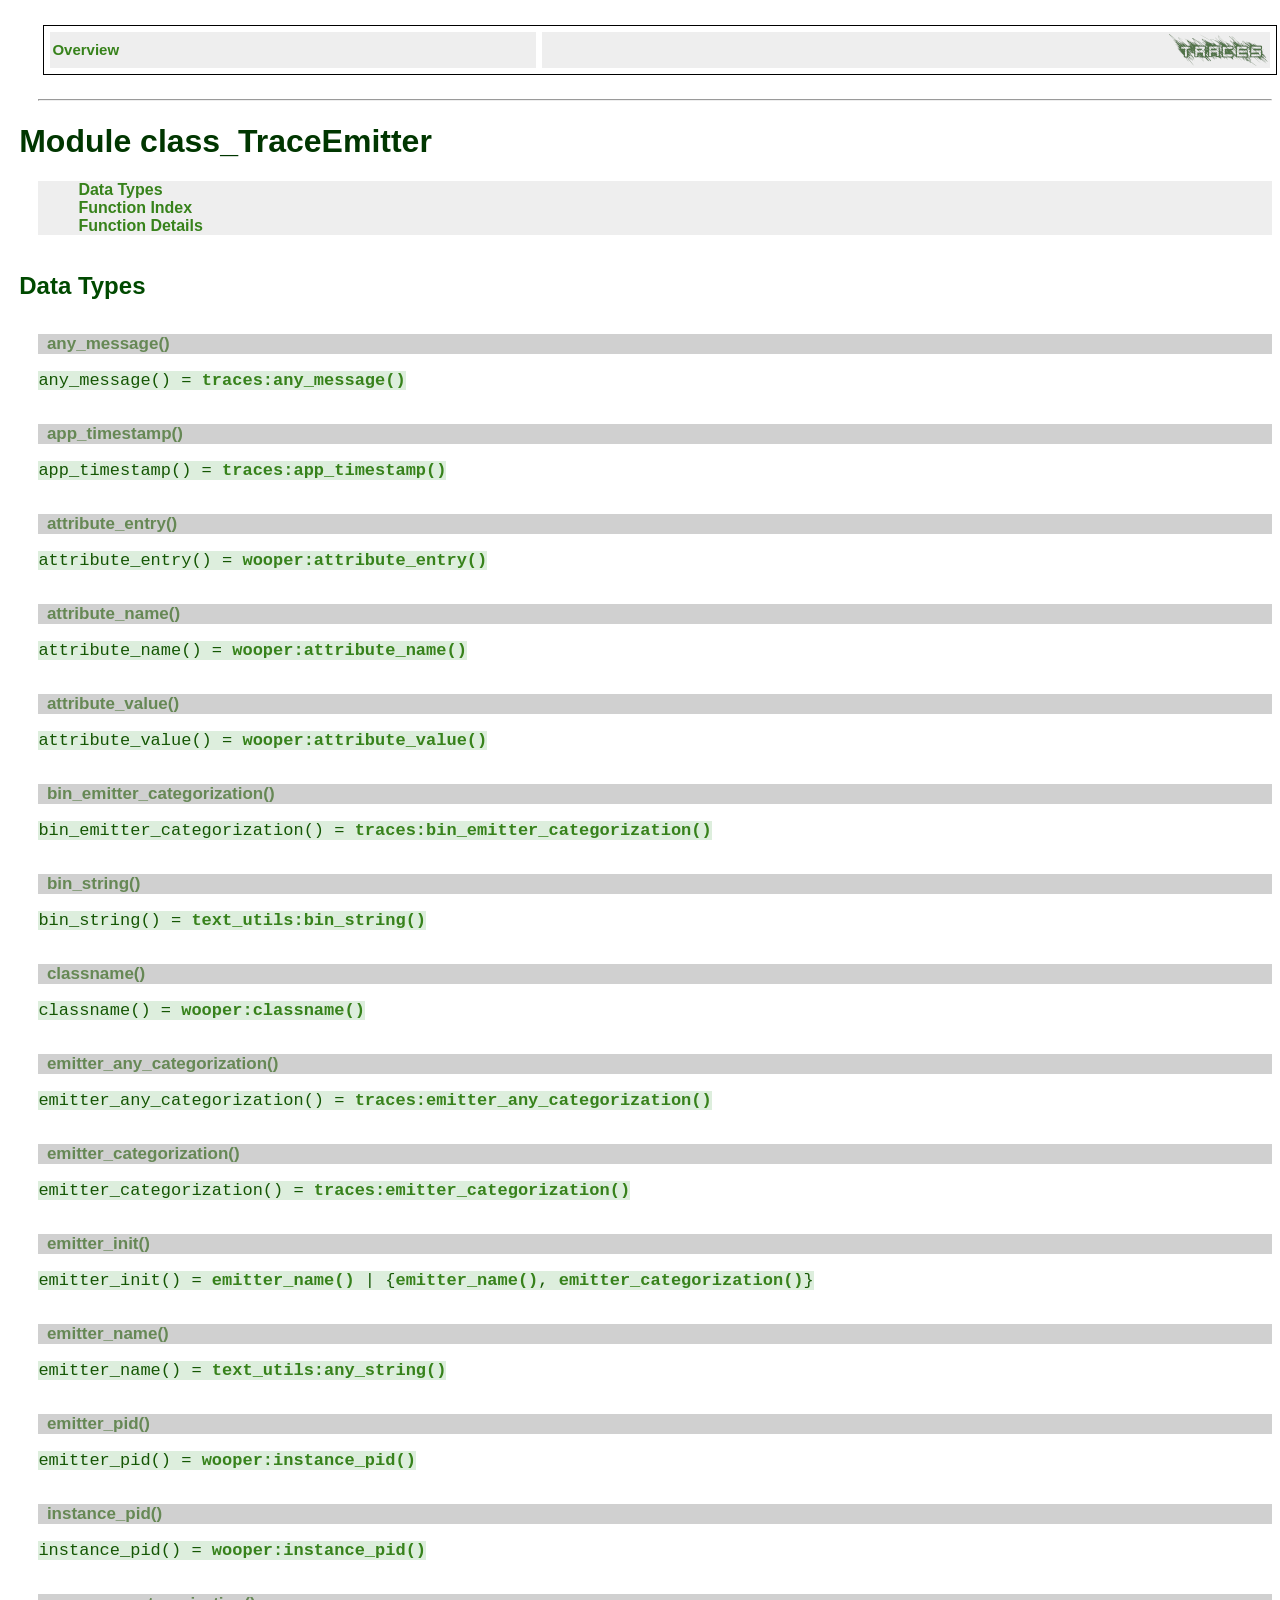
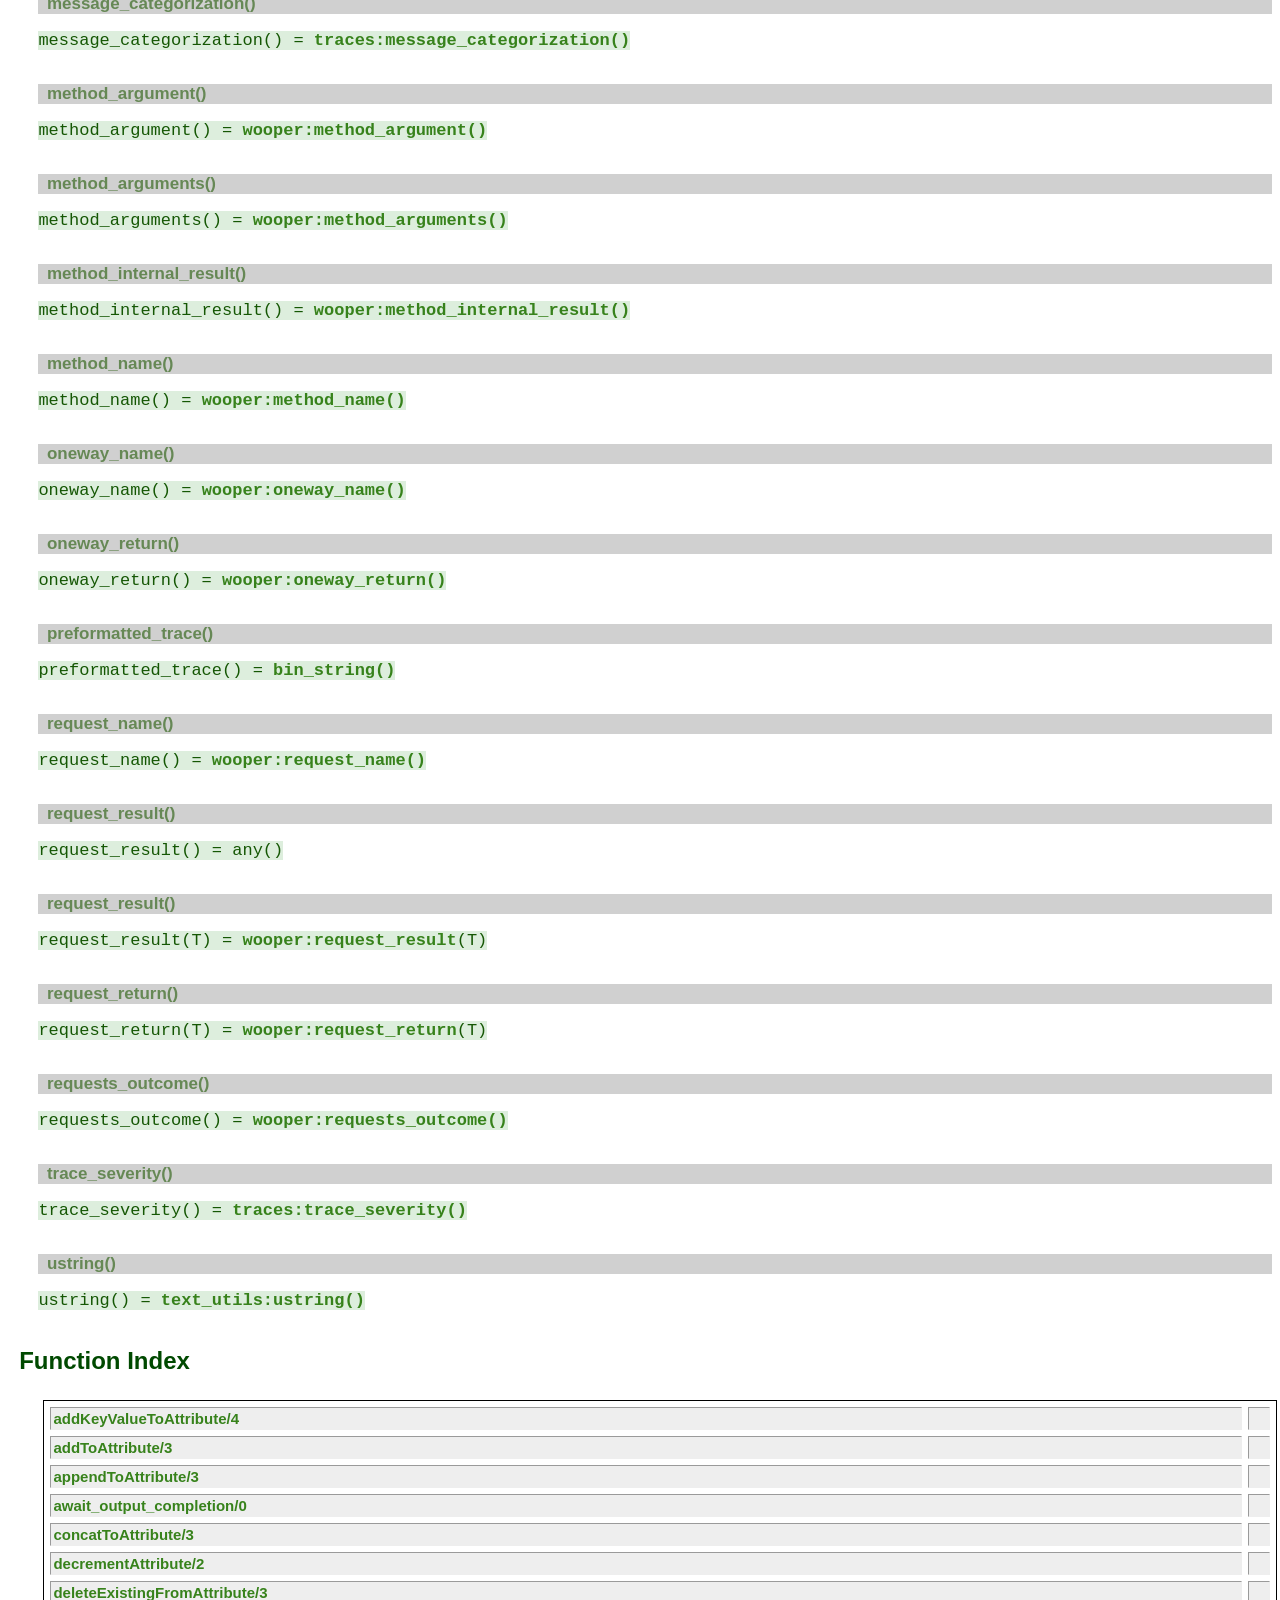
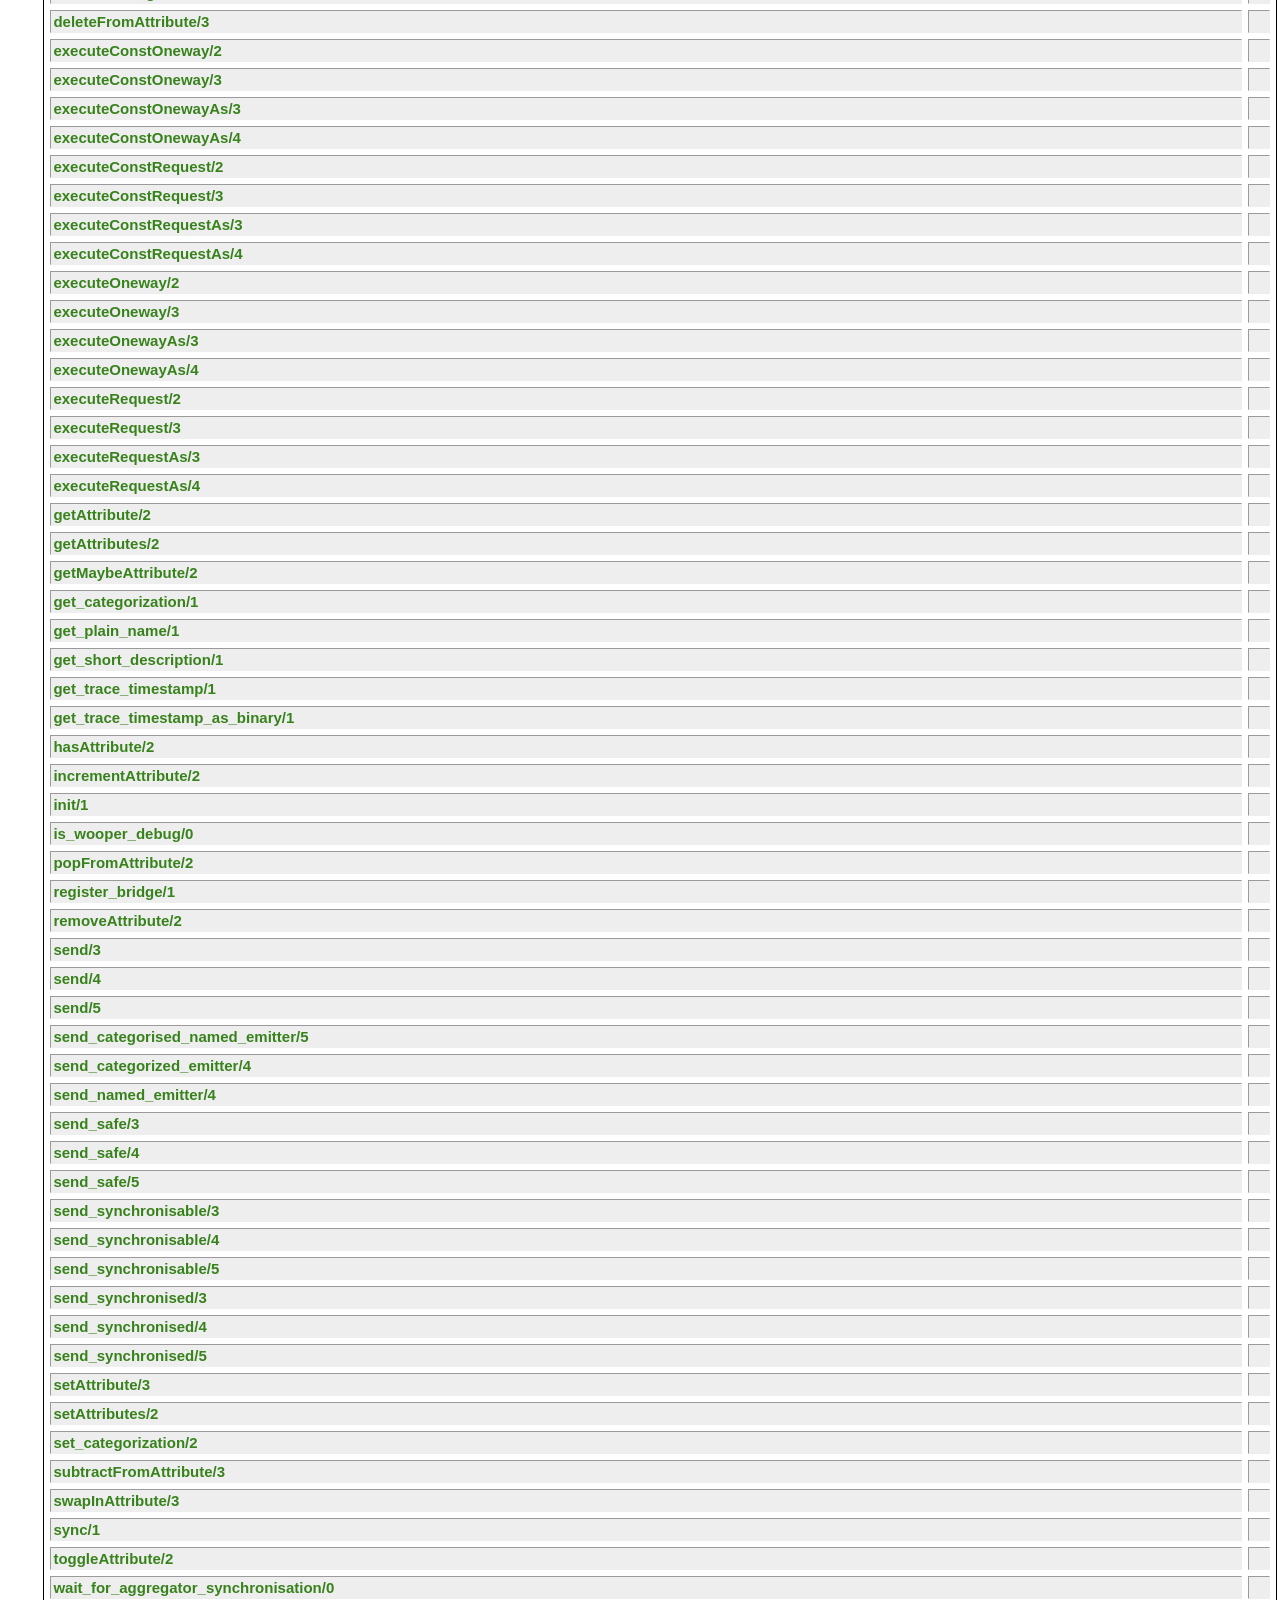
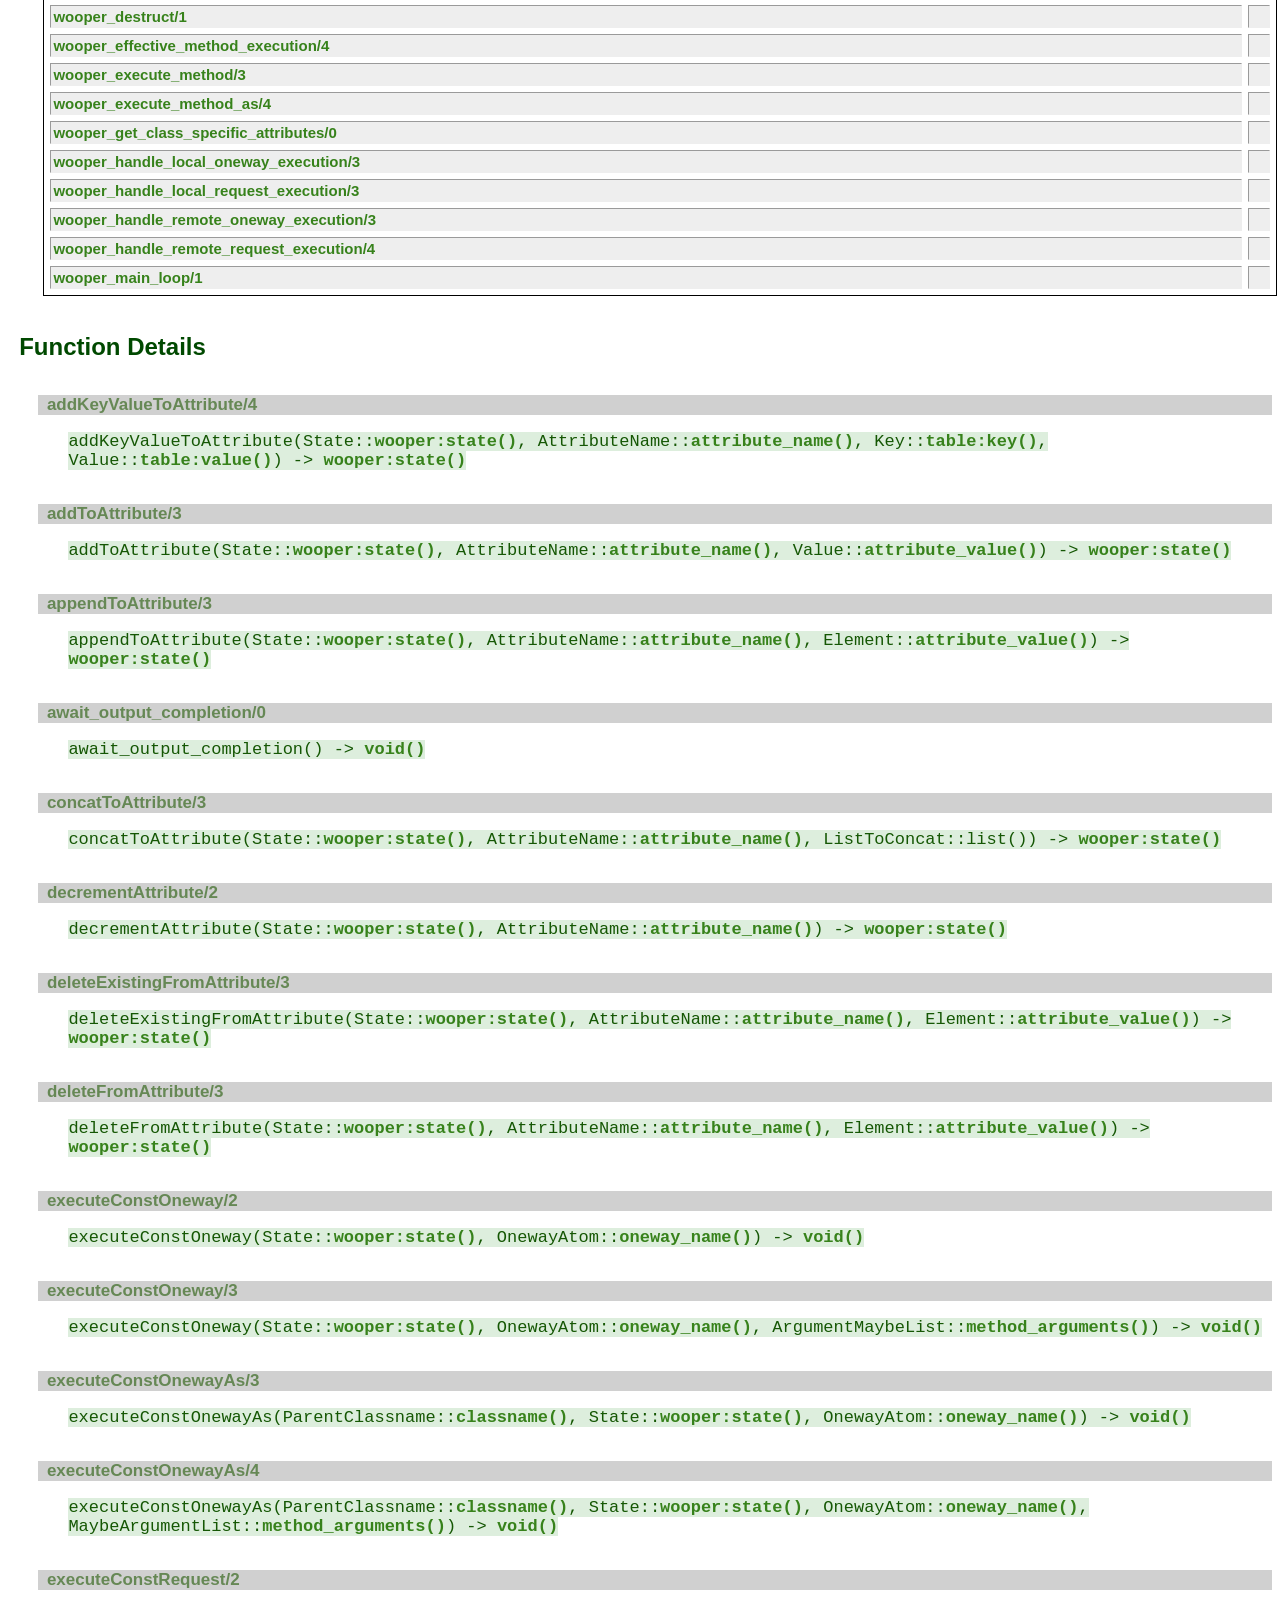
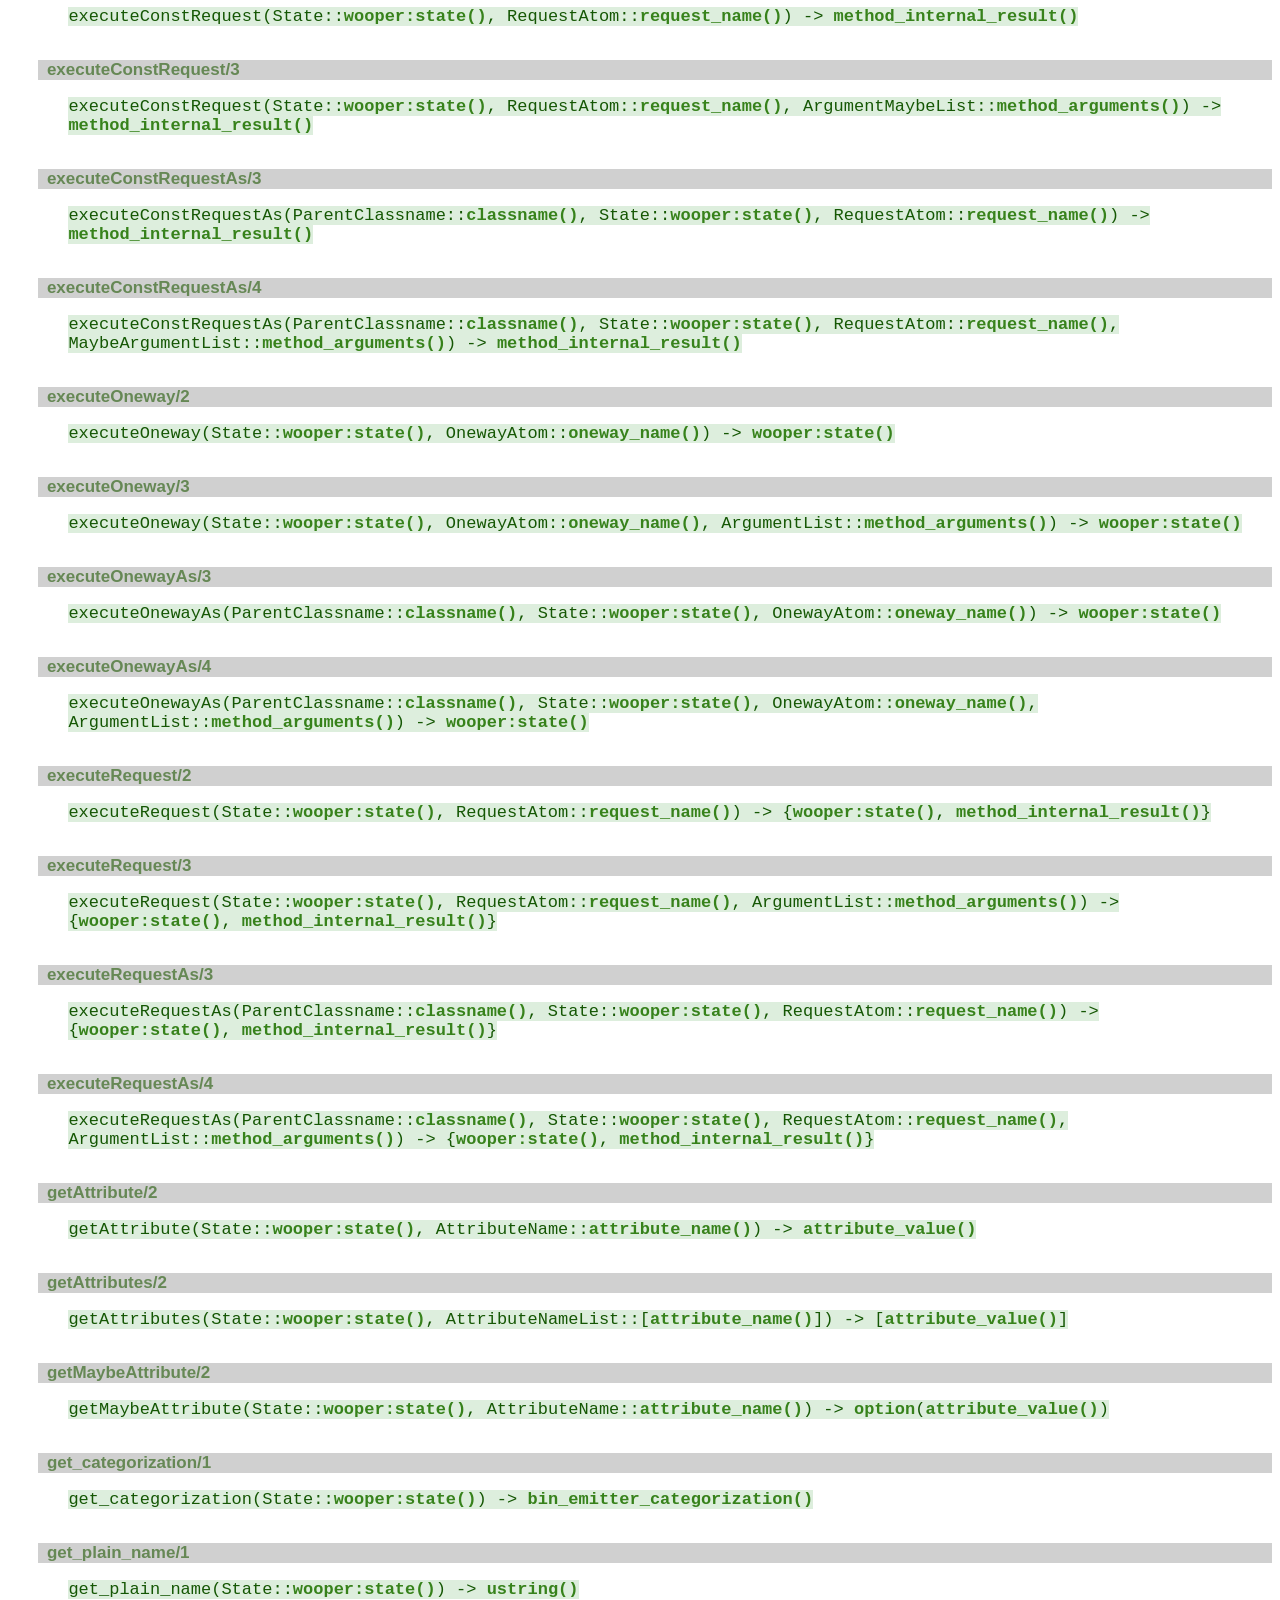
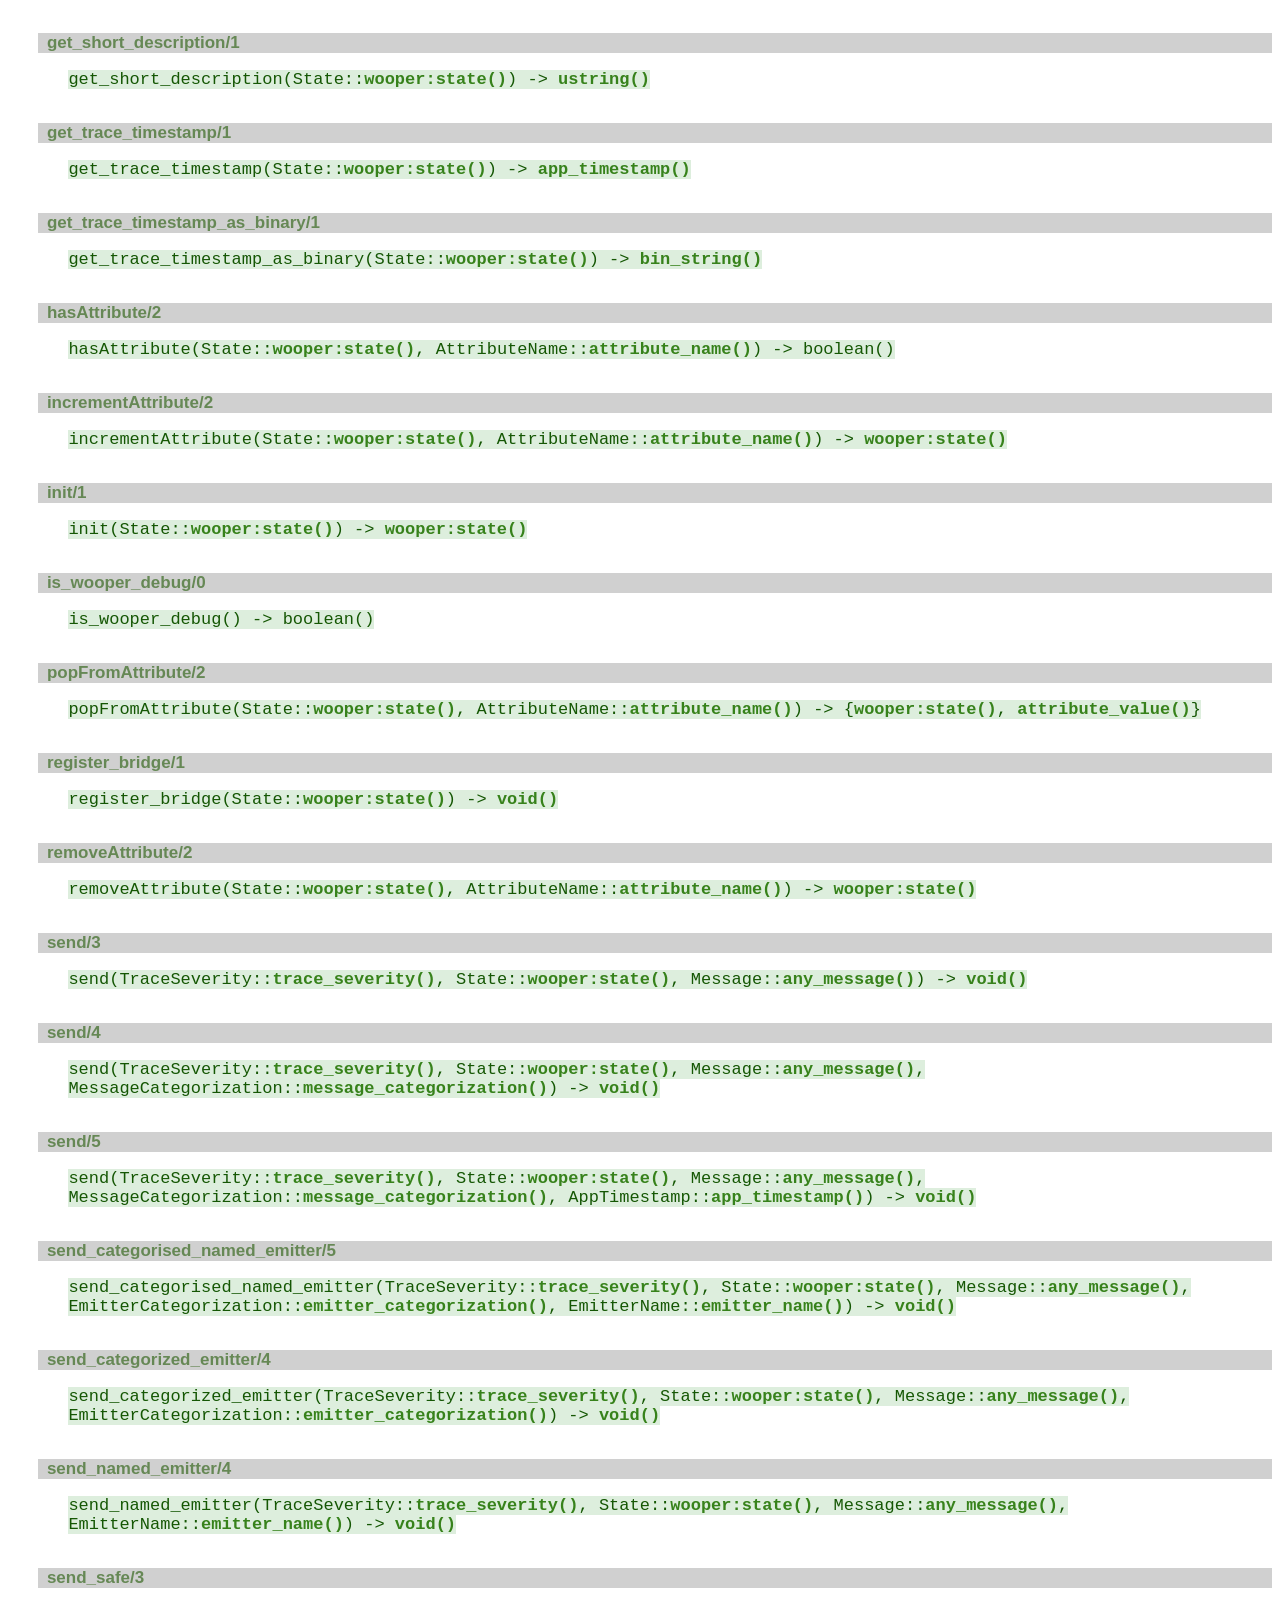
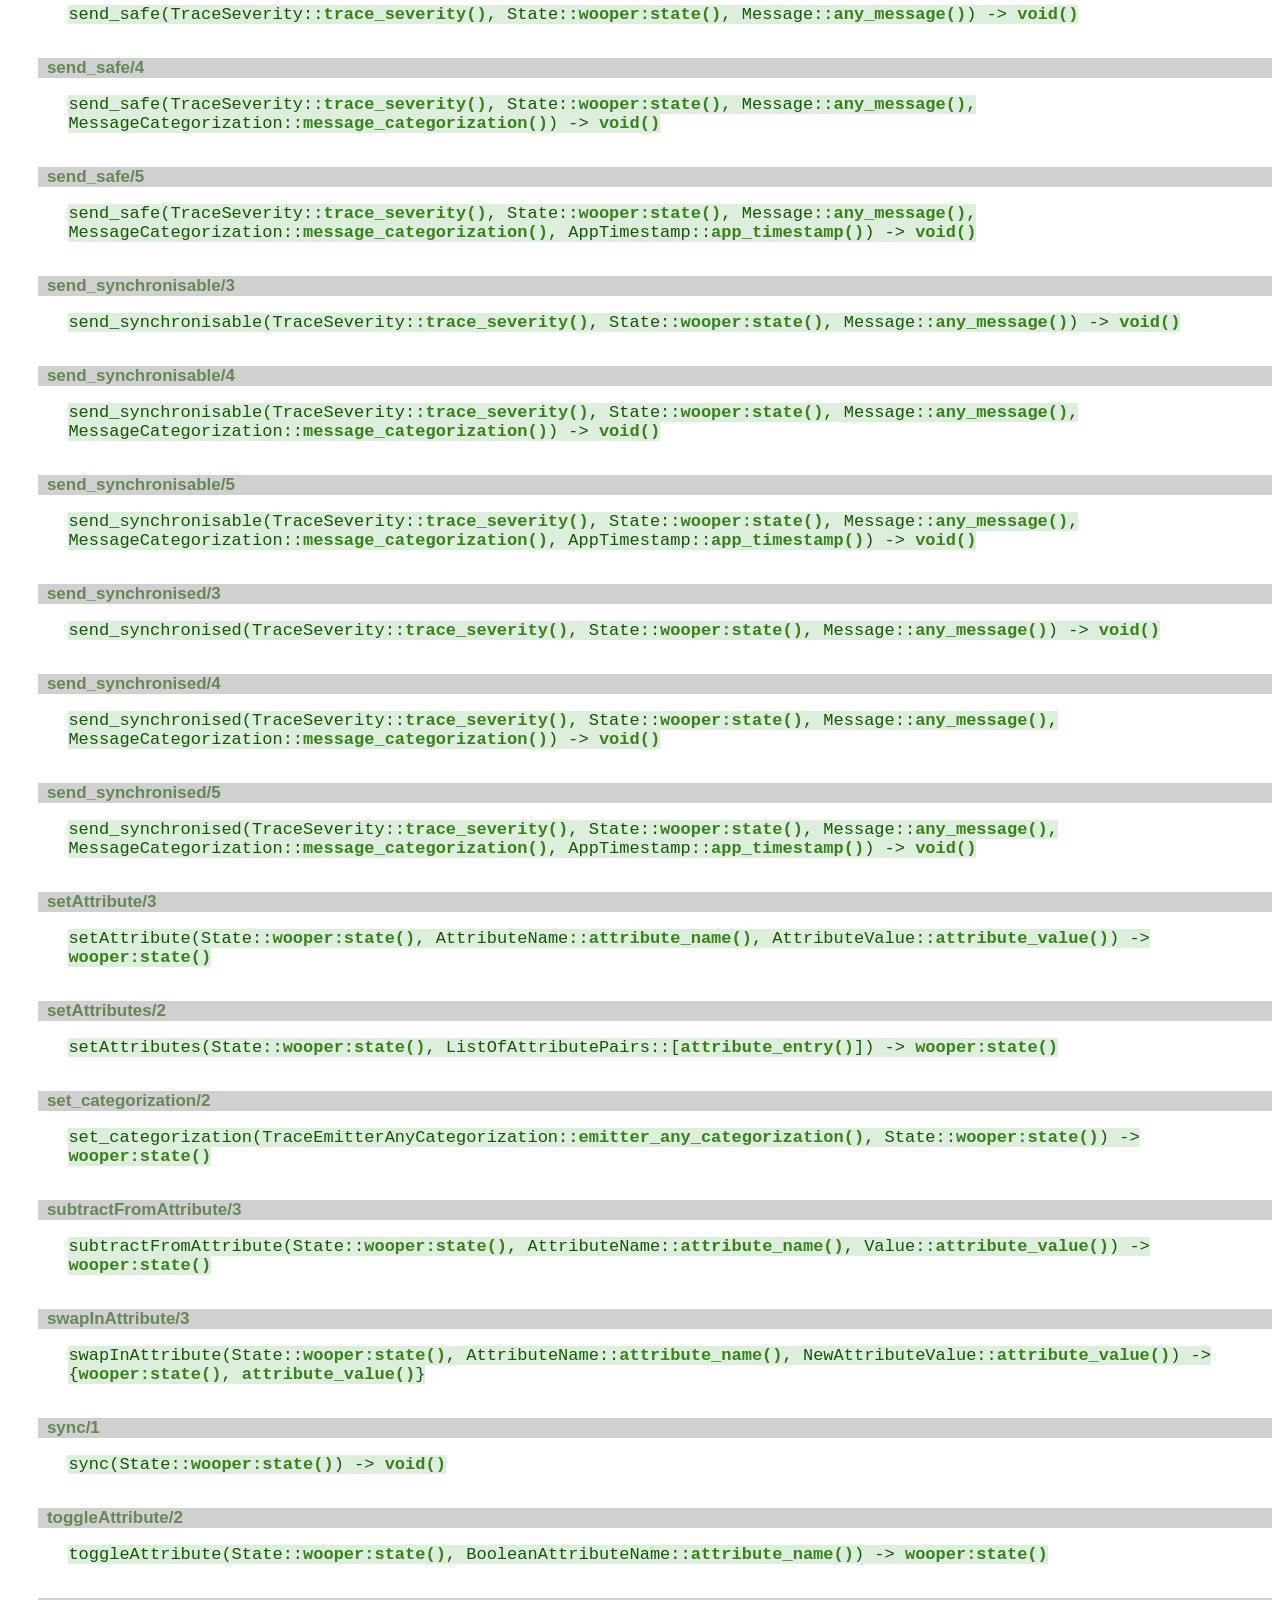
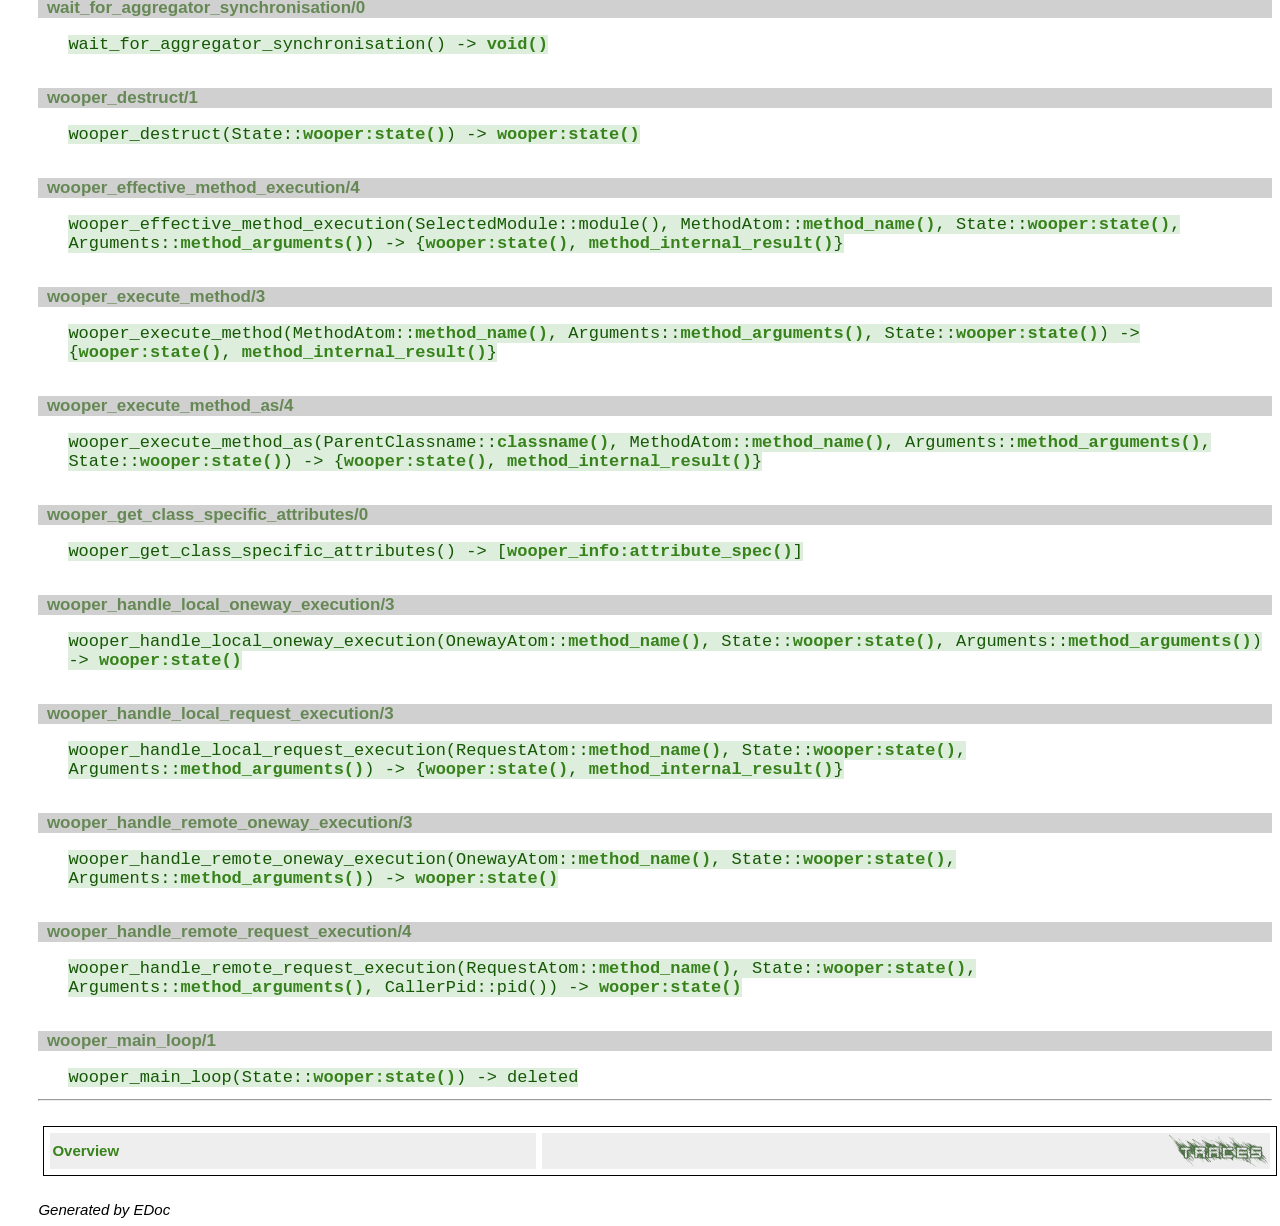
<file: api-doc/class_TraceEmitter.html>
<!DOCTYPE HTML PUBLIC "-//W3C//DTD HTML 4.01 Transitional//EN">
<html>
<head>
<meta http-equiv="Content-Type" content="text/html; charset=UTF-8">
<title>Module class_TraceEmitter</title>
<link rel="stylesheet" type="text/css" href="stylesheet.css" title="EDoc">
</head>
<body bgcolor="white">
<div class="navbar"><a name="#navbar_top"></a><table width="100%" border="0" cellspacing="0" cellpadding="2" summary="navigation bar"><tr><td><a href="overview-summary.html" target="overviewFrame">Overview</a></td><td><a href="http://www.erlang.org/"><img src="erlang.png" align="right" border="0" alt="erlang logo"></a></td></tr></table></div>
<hr>

<h1>Module class_TraceEmitter</h1>
<ul class="index"><li><a href="#types">Data Types</a></li><li><a href="#index">Function Index</a></li><li><a href="#functions">Function Details</a></li></ul>


<h2><a name="types">Data Types</a></h2>

<h3 class="typedecl"><a name="type-any_message">any_message()</a></h3>
<p><code>any_message() = <a href="traces.html#type-any_message" docgen-rel="seetype" docgen-href="traces#any_message/0">traces:any_message()</a></code></p>


<h3 class="typedecl"><a name="type-app_timestamp">app_timestamp()</a></h3>
<p><code>app_timestamp() = <a href="traces.html#type-app_timestamp" docgen-rel="seetype" docgen-href="traces#app_timestamp/0">traces:app_timestamp()</a></code></p>


<h3 class="typedecl"><a name="type-attribute_entry">attribute_entry()</a></h3>
<p><code>attribute_entry() = <a href="wooper.html#type-attribute_entry" docgen-rel="seetype" docgen-href="wooper#attribute_entry/0">wooper:attribute_entry()</a></code></p>


<h3 class="typedecl"><a name="type-attribute_name">attribute_name()</a></h3>
<p><code>attribute_name() = <a href="wooper.html#type-attribute_name" docgen-rel="seetype" docgen-href="wooper#attribute_name/0">wooper:attribute_name()</a></code></p>


<h3 class="typedecl"><a name="type-attribute_value">attribute_value()</a></h3>
<p><code>attribute_value() = <a href="wooper.html#type-attribute_value" docgen-rel="seetype" docgen-href="wooper#attribute_value/0">wooper:attribute_value()</a></code></p>


<h3 class="typedecl"><a name="type-bin_emitter_categorization">bin_emitter_categorization()</a></h3>
<p><code>bin_emitter_categorization() = <a href="traces.html#type-bin_emitter_categorization" docgen-rel="seetype" docgen-href="traces#bin_emitter_categorization/0">traces:bin_emitter_categorization()</a></code></p>


<h3 class="typedecl"><a name="type-bin_string">bin_string()</a></h3>
<p><code>bin_string() = <a href="text_utils.html#type-bin_string" docgen-rel="seetype" docgen-href="text_utils#bin_string/0">text_utils:bin_string()</a></code></p>


<h3 class="typedecl"><a name="type-classname">classname()</a></h3>
<p><code>classname() = <a href="wooper.html#type-classname" docgen-rel="seetype" docgen-href="wooper#classname/0">wooper:classname()</a></code></p>


<h3 class="typedecl"><a name="type-emitter_any_categorization">emitter_any_categorization()</a></h3>
<p><code>emitter_any_categorization() = <a href="traces.html#type-emitter_any_categorization" docgen-rel="seetype" docgen-href="traces#emitter_any_categorization/0">traces:emitter_any_categorization()</a></code></p>


<h3 class="typedecl"><a name="type-emitter_categorization">emitter_categorization()</a></h3>
<p><code>emitter_categorization() = <a href="traces.html#type-emitter_categorization" docgen-rel="seetype" docgen-href="traces#emitter_categorization/0">traces:emitter_categorization()</a></code></p>


<h3 class="typedecl"><a name="type-emitter_init">emitter_init()</a></h3>
<p><code>emitter_init() = <a href="#type-emitter_name" docgen-rel="seetype" docgen-href="#emitter_name/0">emitter_name()</a> | {<a href="#type-emitter_name" docgen-rel="seetype" docgen-href="#emitter_name/0">emitter_name()</a>, <a href="#type-emitter_categorization" docgen-rel="seetype" docgen-href="#emitter_categorization/0">emitter_categorization()</a>}</code></p>


<h3 class="typedecl"><a name="type-emitter_name">emitter_name()</a></h3>
<p><code>emitter_name() = <a href="text_utils.html#type-any_string" docgen-rel="seetype" docgen-href="text_utils#any_string/0">text_utils:any_string()</a></code></p>


<h3 class="typedecl"><a name="type-emitter_pid">emitter_pid()</a></h3>
<p><code>emitter_pid() = <a href="wooper.html#type-instance_pid" docgen-rel="seetype" docgen-href="wooper#instance_pid/0">wooper:instance_pid()</a></code></p>


<h3 class="typedecl"><a name="type-instance_pid">instance_pid()</a></h3>
<p><code>instance_pid() = <a href="wooper.html#type-instance_pid" docgen-rel="seetype" docgen-href="wooper#instance_pid/0">wooper:instance_pid()</a></code></p>


<h3 class="typedecl"><a name="type-message_categorization">message_categorization()</a></h3>
<p><code>message_categorization() = <a href="traces.html#type-message_categorization" docgen-rel="seetype" docgen-href="traces#message_categorization/0">traces:message_categorization()</a></code></p>


<h3 class="typedecl"><a name="type-method_argument">method_argument()</a></h3>
<p><code>method_argument() = <a href="wooper.html#type-method_argument" docgen-rel="seetype" docgen-href="wooper#method_argument/0">wooper:method_argument()</a></code></p>


<h3 class="typedecl"><a name="type-method_arguments">method_arguments()</a></h3>
<p><code>method_arguments() = <a href="wooper.html#type-method_arguments" docgen-rel="seetype" docgen-href="wooper#method_arguments/0">wooper:method_arguments()</a></code></p>


<h3 class="typedecl"><a name="type-method_internal_result">method_internal_result()</a></h3>
<p><code>method_internal_result() = <a href="wooper.html#type-method_internal_result" docgen-rel="seetype" docgen-href="wooper#method_internal_result/0">wooper:method_internal_result()</a></code></p>


<h3 class="typedecl"><a name="type-method_name">method_name()</a></h3>
<p><code>method_name() = <a href="wooper.html#type-method_name" docgen-rel="seetype" docgen-href="wooper#method_name/0">wooper:method_name()</a></code></p>


<h3 class="typedecl"><a name="type-oneway_name">oneway_name()</a></h3>
<p><code>oneway_name() = <a href="wooper.html#type-oneway_name" docgen-rel="seetype" docgen-href="wooper#oneway_name/0">wooper:oneway_name()</a></code></p>


<h3 class="typedecl"><a name="type-oneway_return">oneway_return()</a></h3>
<p><code>oneway_return() = <a href="wooper.html#type-oneway_return" docgen-rel="seetype" docgen-href="wooper#oneway_return/0">wooper:oneway_return()</a></code></p>


<h3 class="typedecl"><a name="type-preformatted_trace">preformatted_trace()</a></h3>
<p><code>preformatted_trace() = <a href="#type-bin_string" docgen-rel="seetype" docgen-href="#bin_string/0">bin_string()</a></code></p>


<h3 class="typedecl"><a name="type-request_name">request_name()</a></h3>
<p><code>request_name() = <a href="wooper.html#type-request_name" docgen-rel="seetype" docgen-href="wooper#request_name/0">wooper:request_name()</a></code></p>


<h3 class="typedecl"><a name="type-request_result">request_result()</a></h3>
<p><code>request_result() = any()</code></p>


<h3 class="typedecl"><a name="type-request_result">request_result()</a></h3>
<p><code>request_result(T) = <a href="wooper.html#type-request_result" docgen-rel="seetype" docgen-href="wooper#request_result/0">wooper:request_result</a>(T)</code></p>


<h3 class="typedecl"><a name="type-request_return">request_return()</a></h3>
<p><code>request_return(T) = <a href="wooper.html#type-request_return" docgen-rel="seetype" docgen-href="wooper#request_return/0">wooper:request_return</a>(T)</code></p>


<h3 class="typedecl"><a name="type-requests_outcome">requests_outcome()</a></h3>
<p><code>requests_outcome() = <a href="wooper.html#type-requests_outcome" docgen-rel="seetype" docgen-href="wooper#requests_outcome/0">wooper:requests_outcome()</a></code></p>


<h3 class="typedecl"><a name="type-trace_severity">trace_severity()</a></h3>
<p><code>trace_severity() = <a href="traces.html#type-trace_severity" docgen-rel="seetype" docgen-href="traces#trace_severity/0">traces:trace_severity()</a></code></p>


<h3 class="typedecl"><a name="type-ustring">ustring()</a></h3>
<p><code>ustring() = <a href="text_utils.html#type-ustring" docgen-rel="seetype" docgen-href="text_utils#ustring/0">text_utils:ustring()</a></code></p>


<h2><a name="index">Function Index</a></h2>
<table width="100%" border="1" cellspacing="0" cellpadding="2" summary="function index"><tr><td valign="top"><a href="#addKeyValueToAttribute-4">addKeyValueToAttribute/4</a></td><td></td></tr>
<tr><td valign="top"><a href="#addToAttribute-3">addToAttribute/3</a></td><td></td></tr>
<tr><td valign="top"><a href="#appendToAttribute-3">appendToAttribute/3</a></td><td></td></tr>
<tr><td valign="top"><a href="#await_output_completion-0">await_output_completion/0</a></td><td></td></tr>
<tr><td valign="top"><a href="#concatToAttribute-3">concatToAttribute/3</a></td><td></td></tr>
<tr><td valign="top"><a href="#decrementAttribute-2">decrementAttribute/2</a></td><td></td></tr>
<tr><td valign="top"><a href="#deleteExistingFromAttribute-3">deleteExistingFromAttribute/3</a></td><td></td></tr>
<tr><td valign="top"><a href="#deleteFromAttribute-3">deleteFromAttribute/3</a></td><td></td></tr>
<tr><td valign="top"><a href="#executeConstOneway-2">executeConstOneway/2</a></td><td></td></tr>
<tr><td valign="top"><a href="#executeConstOneway-3">executeConstOneway/3</a></td><td></td></tr>
<tr><td valign="top"><a href="#executeConstOnewayAs-3">executeConstOnewayAs/3</a></td><td></td></tr>
<tr><td valign="top"><a href="#executeConstOnewayAs-4">executeConstOnewayAs/4</a></td><td></td></tr>
<tr><td valign="top"><a href="#executeConstRequest-2">executeConstRequest/2</a></td><td></td></tr>
<tr><td valign="top"><a href="#executeConstRequest-3">executeConstRequest/3</a></td><td></td></tr>
<tr><td valign="top"><a href="#executeConstRequestAs-3">executeConstRequestAs/3</a></td><td></td></tr>
<tr><td valign="top"><a href="#executeConstRequestAs-4">executeConstRequestAs/4</a></td><td></td></tr>
<tr><td valign="top"><a href="#executeOneway-2">executeOneway/2</a></td><td></td></tr>
<tr><td valign="top"><a href="#executeOneway-3">executeOneway/3</a></td><td></td></tr>
<tr><td valign="top"><a href="#executeOnewayAs-3">executeOnewayAs/3</a></td><td></td></tr>
<tr><td valign="top"><a href="#executeOnewayAs-4">executeOnewayAs/4</a></td><td></td></tr>
<tr><td valign="top"><a href="#executeRequest-2">executeRequest/2</a></td><td></td></tr>
<tr><td valign="top"><a href="#executeRequest-3">executeRequest/3</a></td><td></td></tr>
<tr><td valign="top"><a href="#executeRequestAs-3">executeRequestAs/3</a></td><td></td></tr>
<tr><td valign="top"><a href="#executeRequestAs-4">executeRequestAs/4</a></td><td></td></tr>
<tr><td valign="top"><a href="#getAttribute-2">getAttribute/2</a></td><td></td></tr>
<tr><td valign="top"><a href="#getAttributes-2">getAttributes/2</a></td><td></td></tr>
<tr><td valign="top"><a href="#getMaybeAttribute-2">getMaybeAttribute/2</a></td><td></td></tr>
<tr><td valign="top"><a href="#get_categorization-1">get_categorization/1</a></td><td></td></tr>
<tr><td valign="top"><a href="#get_plain_name-1">get_plain_name/1</a></td><td></td></tr>
<tr><td valign="top"><a href="#get_short_description-1">get_short_description/1</a></td><td></td></tr>
<tr><td valign="top"><a href="#get_trace_timestamp-1">get_trace_timestamp/1</a></td><td></td></tr>
<tr><td valign="top"><a href="#get_trace_timestamp_as_binary-1">get_trace_timestamp_as_binary/1</a></td><td></td></tr>
<tr><td valign="top"><a href="#hasAttribute-2">hasAttribute/2</a></td><td></td></tr>
<tr><td valign="top"><a href="#incrementAttribute-2">incrementAttribute/2</a></td><td></td></tr>
<tr><td valign="top"><a href="#init-1">init/1</a></td><td></td></tr>
<tr><td valign="top"><a href="#is_wooper_debug-0">is_wooper_debug/0</a></td><td></td></tr>
<tr><td valign="top"><a href="#popFromAttribute-2">popFromAttribute/2</a></td><td></td></tr>
<tr><td valign="top"><a href="#register_bridge-1">register_bridge/1</a></td><td></td></tr>
<tr><td valign="top"><a href="#removeAttribute-2">removeAttribute/2</a></td><td></td></tr>
<tr><td valign="top"><a href="#send-3">send/3</a></td><td></td></tr>
<tr><td valign="top"><a href="#send-4">send/4</a></td><td></td></tr>
<tr><td valign="top"><a href="#send-5">send/5</a></td><td></td></tr>
<tr><td valign="top"><a href="#send_categorised_named_emitter-5">send_categorised_named_emitter/5</a></td><td></td></tr>
<tr><td valign="top"><a href="#send_categorized_emitter-4">send_categorized_emitter/4</a></td><td></td></tr>
<tr><td valign="top"><a href="#send_named_emitter-4">send_named_emitter/4</a></td><td></td></tr>
<tr><td valign="top"><a href="#send_safe-3">send_safe/3</a></td><td></td></tr>
<tr><td valign="top"><a href="#send_safe-4">send_safe/4</a></td><td></td></tr>
<tr><td valign="top"><a href="#send_safe-5">send_safe/5</a></td><td></td></tr>
<tr><td valign="top"><a href="#send_synchronisable-3">send_synchronisable/3</a></td><td></td></tr>
<tr><td valign="top"><a href="#send_synchronisable-4">send_synchronisable/4</a></td><td></td></tr>
<tr><td valign="top"><a href="#send_synchronisable-5">send_synchronisable/5</a></td><td></td></tr>
<tr><td valign="top"><a href="#send_synchronised-3">send_synchronised/3</a></td><td></td></tr>
<tr><td valign="top"><a href="#send_synchronised-4">send_synchronised/4</a></td><td></td></tr>
<tr><td valign="top"><a href="#send_synchronised-5">send_synchronised/5</a></td><td></td></tr>
<tr><td valign="top"><a href="#setAttribute-3">setAttribute/3</a></td><td></td></tr>
<tr><td valign="top"><a href="#setAttributes-2">setAttributes/2</a></td><td></td></tr>
<tr><td valign="top"><a href="#set_categorization-2">set_categorization/2</a></td><td></td></tr>
<tr><td valign="top"><a href="#subtractFromAttribute-3">subtractFromAttribute/3</a></td><td></td></tr>
<tr><td valign="top"><a href="#swapInAttribute-3">swapInAttribute/3</a></td><td></td></tr>
<tr><td valign="top"><a href="#sync-1">sync/1</a></td><td></td></tr>
<tr><td valign="top"><a href="#toggleAttribute-2">toggleAttribute/2</a></td><td></td></tr>
<tr><td valign="top"><a href="#wait_for_aggregator_synchronisation-0">wait_for_aggregator_synchronisation/0</a></td><td></td></tr>
<tr><td valign="top"><a href="#wooper_destruct-1">wooper_destruct/1</a></td><td></td></tr>
<tr><td valign="top"><a href="#wooper_effective_method_execution-4">wooper_effective_method_execution/4</a></td><td></td></tr>
<tr><td valign="top"><a href="#wooper_execute_method-3">wooper_execute_method/3</a></td><td></td></tr>
<tr><td valign="top"><a href="#wooper_execute_method_as-4">wooper_execute_method_as/4</a></td><td></td></tr>
<tr><td valign="top"><a href="#wooper_get_class_specific_attributes-0">wooper_get_class_specific_attributes/0</a></td><td></td></tr>
<tr><td valign="top"><a href="#wooper_handle_local_oneway_execution-3">wooper_handle_local_oneway_execution/3</a></td><td></td></tr>
<tr><td valign="top"><a href="#wooper_handle_local_request_execution-3">wooper_handle_local_request_execution/3</a></td><td></td></tr>
<tr><td valign="top"><a href="#wooper_handle_remote_oneway_execution-3">wooper_handle_remote_oneway_execution/3</a></td><td></td></tr>
<tr><td valign="top"><a href="#wooper_handle_remote_request_execution-4">wooper_handle_remote_request_execution/4</a></td><td></td></tr>
<tr><td valign="top"><a href="#wooper_main_loop-1">wooper_main_loop/1</a></td><td></td></tr>
</table>

<h2><a name="functions">Function Details</a></h2>

<h3 class="function"><a name="addKeyValueToAttribute-4">addKeyValueToAttribute/4</a></h3>
<div class="spec">
<p><code>addKeyValueToAttribute(State::<a href="wooper.html#type-state" docgen-rel="seetype" docgen-href="wooper#state/0">wooper:state()</a>, AttributeName::<a href="#type-attribute_name" docgen-rel="seetype" docgen-href="#attribute_name/0">attribute_name()</a>, Key::<a href="table.html#type-key" docgen-rel="seetype" docgen-href="table#key/0">table:key()</a>, Value::<a href="table.html#type-value" docgen-rel="seetype" docgen-href="table#value/0">table:value()</a>) -&gt; <a href="wooper.html#type-state" docgen-rel="seetype" docgen-href="wooper#state/0">wooper:state()</a></code><br></p>
<p> </p>
</div>

<h3 class="function"><a name="addToAttribute-3">addToAttribute/3</a></h3>
<div class="spec">
<p><code>addToAttribute(State::<a href="wooper.html#type-state" docgen-rel="seetype" docgen-href="wooper#state/0">wooper:state()</a>, AttributeName::<a href="#type-attribute_name" docgen-rel="seetype" docgen-href="#attribute_name/0">attribute_name()</a>, Value::<a href="#type-attribute_value" docgen-rel="seetype" docgen-href="#attribute_value/0">attribute_value()</a>) -&gt; <a href="wooper.html#type-state" docgen-rel="seetype" docgen-href="wooper#state/0">wooper:state()</a></code><br></p>
<p> </p>
</div>

<h3 class="function"><a name="appendToAttribute-3">appendToAttribute/3</a></h3>
<div class="spec">
<p><code>appendToAttribute(State::<a href="wooper.html#type-state" docgen-rel="seetype" docgen-href="wooper#state/0">wooper:state()</a>, AttributeName::<a href="#type-attribute_name" docgen-rel="seetype" docgen-href="#attribute_name/0">attribute_name()</a>, Element::<a href="#type-attribute_value" docgen-rel="seetype" docgen-href="#attribute_value/0">attribute_value()</a>) -&gt; <a href="wooper.html#type-state" docgen-rel="seetype" docgen-href="wooper#state/0">wooper:state()</a></code><br></p>
<p> </p>
</div>

<h3 class="function"><a name="await_output_completion-0">await_output_completion/0</a></h3>
<div class="spec">
<p><code>await_output_completion() -&gt; <a href="#type-void" docgen-rel="seetype" docgen-href="#void/0">void()</a></code><br></p>
<p> </p>
</div>

<h3 class="function"><a name="concatToAttribute-3">concatToAttribute/3</a></h3>
<div class="spec">
<p><code>concatToAttribute(State::<a href="wooper.html#type-state" docgen-rel="seetype" docgen-href="wooper#state/0">wooper:state()</a>, AttributeName::<a href="#type-attribute_name" docgen-rel="seetype" docgen-href="#attribute_name/0">attribute_name()</a>, ListToConcat::list()) -&gt; <a href="wooper.html#type-state" docgen-rel="seetype" docgen-href="wooper#state/0">wooper:state()</a></code><br></p>
<p> </p>
</div>

<h3 class="function"><a name="decrementAttribute-2">decrementAttribute/2</a></h3>
<div class="spec">
<p><code>decrementAttribute(State::<a href="wooper.html#type-state" docgen-rel="seetype" docgen-href="wooper#state/0">wooper:state()</a>, AttributeName::<a href="#type-attribute_name" docgen-rel="seetype" docgen-href="#attribute_name/0">attribute_name()</a>) -&gt; <a href="wooper.html#type-state" docgen-rel="seetype" docgen-href="wooper#state/0">wooper:state()</a></code><br></p>
<p> </p>
</div>

<h3 class="function"><a name="deleteExistingFromAttribute-3">deleteExistingFromAttribute/3</a></h3>
<div class="spec">
<p><code>deleteExistingFromAttribute(State::<a href="wooper.html#type-state" docgen-rel="seetype" docgen-href="wooper#state/0">wooper:state()</a>, AttributeName::<a href="#type-attribute_name" docgen-rel="seetype" docgen-href="#attribute_name/0">attribute_name()</a>, Element::<a href="#type-attribute_value" docgen-rel="seetype" docgen-href="#attribute_value/0">attribute_value()</a>) -&gt; <a href="wooper.html#type-state" docgen-rel="seetype" docgen-href="wooper#state/0">wooper:state()</a></code><br></p>
<p> </p>
</div>

<h3 class="function"><a name="deleteFromAttribute-3">deleteFromAttribute/3</a></h3>
<div class="spec">
<p><code>deleteFromAttribute(State::<a href="wooper.html#type-state" docgen-rel="seetype" docgen-href="wooper#state/0">wooper:state()</a>, AttributeName::<a href="#type-attribute_name" docgen-rel="seetype" docgen-href="#attribute_name/0">attribute_name()</a>, Element::<a href="#type-attribute_value" docgen-rel="seetype" docgen-href="#attribute_value/0">attribute_value()</a>) -&gt; <a href="wooper.html#type-state" docgen-rel="seetype" docgen-href="wooper#state/0">wooper:state()</a></code><br></p>
<p> </p>
</div>

<h3 class="function"><a name="executeConstOneway-2">executeConstOneway/2</a></h3>
<div class="spec">
<p><code>executeConstOneway(State::<a href="wooper.html#type-state" docgen-rel="seetype" docgen-href="wooper#state/0">wooper:state()</a>, OnewayAtom::<a href="#type-oneway_name" docgen-rel="seetype" docgen-href="#oneway_name/0">oneway_name()</a>) -&gt; <a href="#type-void" docgen-rel="seetype" docgen-href="#void/0">void()</a></code><br></p>
<p> </p>
</div>

<h3 class="function"><a name="executeConstOneway-3">executeConstOneway/3</a></h3>
<div class="spec">
<p><code>executeConstOneway(State::<a href="wooper.html#type-state" docgen-rel="seetype" docgen-href="wooper#state/0">wooper:state()</a>, OnewayAtom::<a href="#type-oneway_name" docgen-rel="seetype" docgen-href="#oneway_name/0">oneway_name()</a>, ArgumentMaybeList::<a href="#type-method_arguments" docgen-rel="seetype" docgen-href="#method_arguments/0">method_arguments()</a>) -&gt; <a href="#type-void" docgen-rel="seetype" docgen-href="#void/0">void()</a></code><br></p>
<p> </p>
</div>

<h3 class="function"><a name="executeConstOnewayAs-3">executeConstOnewayAs/3</a></h3>
<div class="spec">
<p><code>executeConstOnewayAs(ParentClassname::<a href="#type-classname" docgen-rel="seetype" docgen-href="#classname/0">classname()</a>, State::<a href="wooper.html#type-state" docgen-rel="seetype" docgen-href="wooper#state/0">wooper:state()</a>, OnewayAtom::<a href="#type-oneway_name" docgen-rel="seetype" docgen-href="#oneway_name/0">oneway_name()</a>) -&gt; <a href="#type-void" docgen-rel="seetype" docgen-href="#void/0">void()</a></code><br></p>
<p> </p>
</div>

<h3 class="function"><a name="executeConstOnewayAs-4">executeConstOnewayAs/4</a></h3>
<div class="spec">
<p><code>executeConstOnewayAs(ParentClassname::<a href="#type-classname" docgen-rel="seetype" docgen-href="#classname/0">classname()</a>, State::<a href="wooper.html#type-state" docgen-rel="seetype" docgen-href="wooper#state/0">wooper:state()</a>, OnewayAtom::<a href="#type-oneway_name" docgen-rel="seetype" docgen-href="#oneway_name/0">oneway_name()</a>, MaybeArgumentList::<a href="#type-method_arguments" docgen-rel="seetype" docgen-href="#method_arguments/0">method_arguments()</a>) -&gt; <a href="#type-void" docgen-rel="seetype" docgen-href="#void/0">void()</a></code><br></p>
<p> </p>
</div>

<h3 class="function"><a name="executeConstRequest-2">executeConstRequest/2</a></h3>
<div class="spec">
<p><code>executeConstRequest(State::<a href="wooper.html#type-state" docgen-rel="seetype" docgen-href="wooper#state/0">wooper:state()</a>, RequestAtom::<a href="#type-request_name" docgen-rel="seetype" docgen-href="#request_name/0">request_name()</a>) -&gt; <a href="#type-method_internal_result" docgen-rel="seetype" docgen-href="#method_internal_result/0">method_internal_result()</a></code><br></p>
<p> </p>
</div>

<h3 class="function"><a name="executeConstRequest-3">executeConstRequest/3</a></h3>
<div class="spec">
<p><code>executeConstRequest(State::<a href="wooper.html#type-state" docgen-rel="seetype" docgen-href="wooper#state/0">wooper:state()</a>, RequestAtom::<a href="#type-request_name" docgen-rel="seetype" docgen-href="#request_name/0">request_name()</a>, ArgumentMaybeList::<a href="#type-method_arguments" docgen-rel="seetype" docgen-href="#method_arguments/0">method_arguments()</a>) -&gt; <a href="#type-method_internal_result" docgen-rel="seetype" docgen-href="#method_internal_result/0">method_internal_result()</a></code><br></p>
<p> </p>
</div>

<h3 class="function"><a name="executeConstRequestAs-3">executeConstRequestAs/3</a></h3>
<div class="spec">
<p><code>executeConstRequestAs(ParentClassname::<a href="#type-classname" docgen-rel="seetype" docgen-href="#classname/0">classname()</a>, State::<a href="wooper.html#type-state" docgen-rel="seetype" docgen-href="wooper#state/0">wooper:state()</a>, RequestAtom::<a href="#type-request_name" docgen-rel="seetype" docgen-href="#request_name/0">request_name()</a>) -&gt; <a href="#type-method_internal_result" docgen-rel="seetype" docgen-href="#method_internal_result/0">method_internal_result()</a></code><br></p>
<p> </p>
</div>

<h3 class="function"><a name="executeConstRequestAs-4">executeConstRequestAs/4</a></h3>
<div class="spec">
<p><code>executeConstRequestAs(ParentClassname::<a href="#type-classname" docgen-rel="seetype" docgen-href="#classname/0">classname()</a>, State::<a href="wooper.html#type-state" docgen-rel="seetype" docgen-href="wooper#state/0">wooper:state()</a>, RequestAtom::<a href="#type-request_name" docgen-rel="seetype" docgen-href="#request_name/0">request_name()</a>, MaybeArgumentList::<a href="#type-method_arguments" docgen-rel="seetype" docgen-href="#method_arguments/0">method_arguments()</a>) -&gt; <a href="#type-method_internal_result" docgen-rel="seetype" docgen-href="#method_internal_result/0">method_internal_result()</a></code><br></p>
<p> </p>
</div>

<h3 class="function"><a name="executeOneway-2">executeOneway/2</a></h3>
<div class="spec">
<p><code>executeOneway(State::<a href="wooper.html#type-state" docgen-rel="seetype" docgen-href="wooper#state/0">wooper:state()</a>, OnewayAtom::<a href="#type-oneway_name" docgen-rel="seetype" docgen-href="#oneway_name/0">oneway_name()</a>) -&gt; <a href="wooper.html#type-state" docgen-rel="seetype" docgen-href="wooper#state/0">wooper:state()</a></code><br></p>
<p> </p>
</div>

<h3 class="function"><a name="executeOneway-3">executeOneway/3</a></h3>
<div class="spec">
<p><code>executeOneway(State::<a href="wooper.html#type-state" docgen-rel="seetype" docgen-href="wooper#state/0">wooper:state()</a>, OnewayAtom::<a href="#type-oneway_name" docgen-rel="seetype" docgen-href="#oneway_name/0">oneway_name()</a>, ArgumentList::<a href="#type-method_arguments" docgen-rel="seetype" docgen-href="#method_arguments/0">method_arguments()</a>) -&gt; <a href="wooper.html#type-state" docgen-rel="seetype" docgen-href="wooper#state/0">wooper:state()</a></code><br></p>
<p> </p>
</div>

<h3 class="function"><a name="executeOnewayAs-3">executeOnewayAs/3</a></h3>
<div class="spec">
<p><code>executeOnewayAs(ParentClassname::<a href="#type-classname" docgen-rel="seetype" docgen-href="#classname/0">classname()</a>, State::<a href="wooper.html#type-state" docgen-rel="seetype" docgen-href="wooper#state/0">wooper:state()</a>, OnewayAtom::<a href="#type-oneway_name" docgen-rel="seetype" docgen-href="#oneway_name/0">oneway_name()</a>) -&gt; <a href="wooper.html#type-state" docgen-rel="seetype" docgen-href="wooper#state/0">wooper:state()</a></code><br></p>
<p> </p>
</div>

<h3 class="function"><a name="executeOnewayAs-4">executeOnewayAs/4</a></h3>
<div class="spec">
<p><code>executeOnewayAs(ParentClassname::<a href="#type-classname" docgen-rel="seetype" docgen-href="#classname/0">classname()</a>, State::<a href="wooper.html#type-state" docgen-rel="seetype" docgen-href="wooper#state/0">wooper:state()</a>, OnewayAtom::<a href="#type-oneway_name" docgen-rel="seetype" docgen-href="#oneway_name/0">oneway_name()</a>, ArgumentList::<a href="#type-method_arguments" docgen-rel="seetype" docgen-href="#method_arguments/0">method_arguments()</a>) -&gt; <a href="wooper.html#type-state" docgen-rel="seetype" docgen-href="wooper#state/0">wooper:state()</a></code><br></p>
<p> </p>
</div>

<h3 class="function"><a name="executeRequest-2">executeRequest/2</a></h3>
<div class="spec">
<p><code>executeRequest(State::<a href="wooper.html#type-state" docgen-rel="seetype" docgen-href="wooper#state/0">wooper:state()</a>, RequestAtom::<a href="#type-request_name" docgen-rel="seetype" docgen-href="#request_name/0">request_name()</a>) -&gt; {<a href="wooper.html#type-state" docgen-rel="seetype" docgen-href="wooper#state/0">wooper:state()</a>, <a href="#type-method_internal_result" docgen-rel="seetype" docgen-href="#method_internal_result/0">method_internal_result()</a>}</code><br></p>
<p> </p>
</div>

<h3 class="function"><a name="executeRequest-3">executeRequest/3</a></h3>
<div class="spec">
<p><code>executeRequest(State::<a href="wooper.html#type-state" docgen-rel="seetype" docgen-href="wooper#state/0">wooper:state()</a>, RequestAtom::<a href="#type-request_name" docgen-rel="seetype" docgen-href="#request_name/0">request_name()</a>, ArgumentList::<a href="#type-method_arguments" docgen-rel="seetype" docgen-href="#method_arguments/0">method_arguments()</a>) -&gt; {<a href="wooper.html#type-state" docgen-rel="seetype" docgen-href="wooper#state/0">wooper:state()</a>, <a href="#type-method_internal_result" docgen-rel="seetype" docgen-href="#method_internal_result/0">method_internal_result()</a>}</code><br></p>
<p> </p>
</div>

<h3 class="function"><a name="executeRequestAs-3">executeRequestAs/3</a></h3>
<div class="spec">
<p><code>executeRequestAs(ParentClassname::<a href="#type-classname" docgen-rel="seetype" docgen-href="#classname/0">classname()</a>, State::<a href="wooper.html#type-state" docgen-rel="seetype" docgen-href="wooper#state/0">wooper:state()</a>, RequestAtom::<a href="#type-request_name" docgen-rel="seetype" docgen-href="#request_name/0">request_name()</a>) -&gt; {<a href="wooper.html#type-state" docgen-rel="seetype" docgen-href="wooper#state/0">wooper:state()</a>, <a href="#type-method_internal_result" docgen-rel="seetype" docgen-href="#method_internal_result/0">method_internal_result()</a>}</code><br></p>
<p> </p>
</div>

<h3 class="function"><a name="executeRequestAs-4">executeRequestAs/4</a></h3>
<div class="spec">
<p><code>executeRequestAs(ParentClassname::<a href="#type-classname" docgen-rel="seetype" docgen-href="#classname/0">classname()</a>, State::<a href="wooper.html#type-state" docgen-rel="seetype" docgen-href="wooper#state/0">wooper:state()</a>, RequestAtom::<a href="#type-request_name" docgen-rel="seetype" docgen-href="#request_name/0">request_name()</a>, ArgumentList::<a href="#type-method_arguments" docgen-rel="seetype" docgen-href="#method_arguments/0">method_arguments()</a>) -&gt; {<a href="wooper.html#type-state" docgen-rel="seetype" docgen-href="wooper#state/0">wooper:state()</a>, <a href="#type-method_internal_result" docgen-rel="seetype" docgen-href="#method_internal_result/0">method_internal_result()</a>}</code><br></p>
<p> </p>
</div>

<h3 class="function"><a name="getAttribute-2">getAttribute/2</a></h3>
<div class="spec">
<p><code>getAttribute(State::<a href="wooper.html#type-state" docgen-rel="seetype" docgen-href="wooper#state/0">wooper:state()</a>, AttributeName::<a href="#type-attribute_name" docgen-rel="seetype" docgen-href="#attribute_name/0">attribute_name()</a>) -&gt; <a href="#type-attribute_value" docgen-rel="seetype" docgen-href="#attribute_value/0">attribute_value()</a></code><br></p>
<p> </p>
</div>

<h3 class="function"><a name="getAttributes-2">getAttributes/2</a></h3>
<div class="spec">
<p><code>getAttributes(State::<a href="wooper.html#type-state" docgen-rel="seetype" docgen-href="wooper#state/0">wooper:state()</a>, AttributeNameList::[<a href="#type-attribute_name" docgen-rel="seetype" docgen-href="#attribute_name/0">attribute_name()</a>]) -&gt; [<a href="#type-attribute_value" docgen-rel="seetype" docgen-href="#attribute_value/0">attribute_value()</a>]</code><br></p>
<p> </p>
</div>

<h3 class="function"><a name="getMaybeAttribute-2">getMaybeAttribute/2</a></h3>
<div class="spec">
<p><code>getMaybeAttribute(State::<a href="wooper.html#type-state" docgen-rel="seetype" docgen-href="wooper#state/0">wooper:state()</a>, AttributeName::<a href="#type-attribute_name" docgen-rel="seetype" docgen-href="#attribute_name/0">attribute_name()</a>) -&gt; <a href="#type-option" docgen-rel="seetype" docgen-href="#option/0">option</a>(<a href="#type-attribute_value" docgen-rel="seetype" docgen-href="#attribute_value/0">attribute_value()</a>)</code><br></p>
<p> </p>
</div>

<h3 class="function"><a name="get_categorization-1">get_categorization/1</a></h3>
<div class="spec">
<p><code>get_categorization(State::<a href="wooper.html#type-state" docgen-rel="seetype" docgen-href="wooper#state/0">wooper:state()</a>) -&gt; <a href="#type-bin_emitter_categorization" docgen-rel="seetype" docgen-href="#bin_emitter_categorization/0">bin_emitter_categorization()</a></code><br></p>
<p> </p>
</div>

<h3 class="function"><a name="get_plain_name-1">get_plain_name/1</a></h3>
<div class="spec">
<p><code>get_plain_name(State::<a href="wooper.html#type-state" docgen-rel="seetype" docgen-href="wooper#state/0">wooper:state()</a>) -&gt; <a href="#type-ustring" docgen-rel="seetype" docgen-href="#ustring/0">ustring()</a></code><br></p>
<p> </p>
</div>

<h3 class="function"><a name="get_short_description-1">get_short_description/1</a></h3>
<div class="spec">
<p><code>get_short_description(State::<a href="wooper.html#type-state" docgen-rel="seetype" docgen-href="wooper#state/0">wooper:state()</a>) -&gt; <a href="#type-ustring" docgen-rel="seetype" docgen-href="#ustring/0">ustring()</a></code><br></p>
<p> </p>
</div>

<h3 class="function"><a name="get_trace_timestamp-1">get_trace_timestamp/1</a></h3>
<div class="spec">
<p><code>get_trace_timestamp(State::<a href="wooper.html#type-state" docgen-rel="seetype" docgen-href="wooper#state/0">wooper:state()</a>) -&gt; <a href="#type-app_timestamp" docgen-rel="seetype" docgen-href="#app_timestamp/0">app_timestamp()</a></code><br></p>
<p> </p>
</div>

<h3 class="function"><a name="get_trace_timestamp_as_binary-1">get_trace_timestamp_as_binary/1</a></h3>
<div class="spec">
<p><code>get_trace_timestamp_as_binary(State::<a href="wooper.html#type-state" docgen-rel="seetype" docgen-href="wooper#state/0">wooper:state()</a>) -&gt; <a href="#type-bin_string" docgen-rel="seetype" docgen-href="#bin_string/0">bin_string()</a></code><br></p>
<p> </p>
</div>

<h3 class="function"><a name="hasAttribute-2">hasAttribute/2</a></h3>
<div class="spec">
<p><code>hasAttribute(State::<a href="wooper.html#type-state" docgen-rel="seetype" docgen-href="wooper#state/0">wooper:state()</a>, AttributeName::<a href="#type-attribute_name" docgen-rel="seetype" docgen-href="#attribute_name/0">attribute_name()</a>) -&gt; boolean()</code><br></p>
<p> </p>
</div>

<h3 class="function"><a name="incrementAttribute-2">incrementAttribute/2</a></h3>
<div class="spec">
<p><code>incrementAttribute(State::<a href="wooper.html#type-state" docgen-rel="seetype" docgen-href="wooper#state/0">wooper:state()</a>, AttributeName::<a href="#type-attribute_name" docgen-rel="seetype" docgen-href="#attribute_name/0">attribute_name()</a>) -&gt; <a href="wooper.html#type-state" docgen-rel="seetype" docgen-href="wooper#state/0">wooper:state()</a></code><br></p>
<p> </p>
</div>

<h3 class="function"><a name="init-1">init/1</a></h3>
<div class="spec">
<p><code>init(State::<a href="wooper.html#type-state" docgen-rel="seetype" docgen-href="wooper#state/0">wooper:state()</a>) -&gt; <a href="wooper.html#type-state" docgen-rel="seetype" docgen-href="wooper#state/0">wooper:state()</a></code><br></p>
<p> </p>
</div>

<h3 class="function"><a name="is_wooper_debug-0">is_wooper_debug/0</a></h3>
<div class="spec">
<p><code>is_wooper_debug() -&gt; boolean()</code><br></p>
<p> </p>
</div>

<h3 class="function"><a name="popFromAttribute-2">popFromAttribute/2</a></h3>
<div class="spec">
<p><code>popFromAttribute(State::<a href="wooper.html#type-state" docgen-rel="seetype" docgen-href="wooper#state/0">wooper:state()</a>, AttributeName::<a href="#type-attribute_name" docgen-rel="seetype" docgen-href="#attribute_name/0">attribute_name()</a>) -&gt; {<a href="wooper.html#type-state" docgen-rel="seetype" docgen-href="wooper#state/0">wooper:state()</a>, <a href="#type-attribute_value" docgen-rel="seetype" docgen-href="#attribute_value/0">attribute_value()</a>}</code><br></p>
<p> </p>
</div>

<h3 class="function"><a name="register_bridge-1">register_bridge/1</a></h3>
<div class="spec">
<p><code>register_bridge(State::<a href="wooper.html#type-state" docgen-rel="seetype" docgen-href="wooper#state/0">wooper:state()</a>) -&gt; <a href="#type-void" docgen-rel="seetype" docgen-href="#void/0">void()</a></code><br></p>
<p> </p>
</div>

<h3 class="function"><a name="removeAttribute-2">removeAttribute/2</a></h3>
<div class="spec">
<p><code>removeAttribute(State::<a href="wooper.html#type-state" docgen-rel="seetype" docgen-href="wooper#state/0">wooper:state()</a>, AttributeName::<a href="#type-attribute_name" docgen-rel="seetype" docgen-href="#attribute_name/0">attribute_name()</a>) -&gt; <a href="wooper.html#type-state" docgen-rel="seetype" docgen-href="wooper#state/0">wooper:state()</a></code><br></p>
<p> </p>
</div>

<h3 class="function"><a name="send-3">send/3</a></h3>
<div class="spec">
<p><code>send(TraceSeverity::<a href="#type-trace_severity" docgen-rel="seetype" docgen-href="#trace_severity/0">trace_severity()</a>, State::<a href="wooper.html#type-state" docgen-rel="seetype" docgen-href="wooper#state/0">wooper:state()</a>, Message::<a href="#type-any_message" docgen-rel="seetype" docgen-href="#any_message/0">any_message()</a>) -&gt; <a href="#type-void" docgen-rel="seetype" docgen-href="#void/0">void()</a></code><br></p>
<p> </p>
</div>

<h3 class="function"><a name="send-4">send/4</a></h3>
<div class="spec">
<p><code>send(TraceSeverity::<a href="#type-trace_severity" docgen-rel="seetype" docgen-href="#trace_severity/0">trace_severity()</a>, State::<a href="wooper.html#type-state" docgen-rel="seetype" docgen-href="wooper#state/0">wooper:state()</a>, Message::<a href="#type-any_message" docgen-rel="seetype" docgen-href="#any_message/0">any_message()</a>, MessageCategorization::<a href="#type-message_categorization" docgen-rel="seetype" docgen-href="#message_categorization/0">message_categorization()</a>) -&gt; <a href="#type-void" docgen-rel="seetype" docgen-href="#void/0">void()</a></code><br></p>
<p> </p>
</div>

<h3 class="function"><a name="send-5">send/5</a></h3>
<div class="spec">
<p><code>send(TraceSeverity::<a href="#type-trace_severity" docgen-rel="seetype" docgen-href="#trace_severity/0">trace_severity()</a>, State::<a href="wooper.html#type-state" docgen-rel="seetype" docgen-href="wooper#state/0">wooper:state()</a>, Message::<a href="#type-any_message" docgen-rel="seetype" docgen-href="#any_message/0">any_message()</a>, MessageCategorization::<a href="#type-message_categorization" docgen-rel="seetype" docgen-href="#message_categorization/0">message_categorization()</a>, AppTimestamp::<a href="#type-app_timestamp" docgen-rel="seetype" docgen-href="#app_timestamp/0">app_timestamp()</a>) -&gt; <a href="#type-void" docgen-rel="seetype" docgen-href="#void/0">void()</a></code><br></p>
<p> </p>
</div>

<h3 class="function"><a name="send_categorised_named_emitter-5">send_categorised_named_emitter/5</a></h3>
<div class="spec">
<p><code>send_categorised_named_emitter(TraceSeverity::<a href="#type-trace_severity" docgen-rel="seetype" docgen-href="#trace_severity/0">trace_severity()</a>, State::<a href="wooper.html#type-state" docgen-rel="seetype" docgen-href="wooper#state/0">wooper:state()</a>, Message::<a href="#type-any_message" docgen-rel="seetype" docgen-href="#any_message/0">any_message()</a>, EmitterCategorization::<a href="#type-emitter_categorization" docgen-rel="seetype" docgen-href="#emitter_categorization/0">emitter_categorization()</a>, EmitterName::<a href="#type-emitter_name" docgen-rel="seetype" docgen-href="#emitter_name/0">emitter_name()</a>) -&gt; <a href="#type-void" docgen-rel="seetype" docgen-href="#void/0">void()</a></code><br></p>
<p> </p>
</div>

<h3 class="function"><a name="send_categorized_emitter-4">send_categorized_emitter/4</a></h3>
<div class="spec">
<p><code>send_categorized_emitter(TraceSeverity::<a href="#type-trace_severity" docgen-rel="seetype" docgen-href="#trace_severity/0">trace_severity()</a>, State::<a href="wooper.html#type-state" docgen-rel="seetype" docgen-href="wooper#state/0">wooper:state()</a>, Message::<a href="#type-any_message" docgen-rel="seetype" docgen-href="#any_message/0">any_message()</a>, EmitterCategorization::<a href="#type-emitter_categorization" docgen-rel="seetype" docgen-href="#emitter_categorization/0">emitter_categorization()</a>) -&gt; <a href="#type-void" docgen-rel="seetype" docgen-href="#void/0">void()</a></code><br></p>
<p> </p>
</div>

<h3 class="function"><a name="send_named_emitter-4">send_named_emitter/4</a></h3>
<div class="spec">
<p><code>send_named_emitter(TraceSeverity::<a href="#type-trace_severity" docgen-rel="seetype" docgen-href="#trace_severity/0">trace_severity()</a>, State::<a href="wooper.html#type-state" docgen-rel="seetype" docgen-href="wooper#state/0">wooper:state()</a>, Message::<a href="#type-any_message" docgen-rel="seetype" docgen-href="#any_message/0">any_message()</a>, EmitterName::<a href="#type-emitter_name" docgen-rel="seetype" docgen-href="#emitter_name/0">emitter_name()</a>) -&gt; <a href="#type-void" docgen-rel="seetype" docgen-href="#void/0">void()</a></code><br></p>
<p> </p>
</div>

<h3 class="function"><a name="send_safe-3">send_safe/3</a></h3>
<div class="spec">
<p><code>send_safe(TraceSeverity::<a href="#type-trace_severity" docgen-rel="seetype" docgen-href="#trace_severity/0">trace_severity()</a>, State::<a href="wooper.html#type-state" docgen-rel="seetype" docgen-href="wooper#state/0">wooper:state()</a>, Message::<a href="#type-any_message" docgen-rel="seetype" docgen-href="#any_message/0">any_message()</a>) -&gt; <a href="#type-void" docgen-rel="seetype" docgen-href="#void/0">void()</a></code><br></p>
<p> </p>
</div>

<h3 class="function"><a name="send_safe-4">send_safe/4</a></h3>
<div class="spec">
<p><code>send_safe(TraceSeverity::<a href="#type-trace_severity" docgen-rel="seetype" docgen-href="#trace_severity/0">trace_severity()</a>, State::<a href="wooper.html#type-state" docgen-rel="seetype" docgen-href="wooper#state/0">wooper:state()</a>, Message::<a href="#type-any_message" docgen-rel="seetype" docgen-href="#any_message/0">any_message()</a>, MessageCategorization::<a href="#type-message_categorization" docgen-rel="seetype" docgen-href="#message_categorization/0">message_categorization()</a>) -&gt; <a href="#type-void" docgen-rel="seetype" docgen-href="#void/0">void()</a></code><br></p>
<p> </p>
</div>

<h3 class="function"><a name="send_safe-5">send_safe/5</a></h3>
<div class="spec">
<p><code>send_safe(TraceSeverity::<a href="#type-trace_severity" docgen-rel="seetype" docgen-href="#trace_severity/0">trace_severity()</a>, State::<a href="wooper.html#type-state" docgen-rel="seetype" docgen-href="wooper#state/0">wooper:state()</a>, Message::<a href="#type-any_message" docgen-rel="seetype" docgen-href="#any_message/0">any_message()</a>, MessageCategorization::<a href="#type-message_categorization" docgen-rel="seetype" docgen-href="#message_categorization/0">message_categorization()</a>, AppTimestamp::<a href="#type-app_timestamp" docgen-rel="seetype" docgen-href="#app_timestamp/0">app_timestamp()</a>) -&gt; <a href="#type-void" docgen-rel="seetype" docgen-href="#void/0">void()</a></code><br></p>
<p> </p>
</div>

<h3 class="function"><a name="send_synchronisable-3">send_synchronisable/3</a></h3>
<div class="spec">
<p><code>send_synchronisable(TraceSeverity::<a href="#type-trace_severity" docgen-rel="seetype" docgen-href="#trace_severity/0">trace_severity()</a>, State::<a href="wooper.html#type-state" docgen-rel="seetype" docgen-href="wooper#state/0">wooper:state()</a>, Message::<a href="#type-any_message" docgen-rel="seetype" docgen-href="#any_message/0">any_message()</a>) -&gt; <a href="#type-void" docgen-rel="seetype" docgen-href="#void/0">void()</a></code><br></p>
<p> </p>
</div>

<h3 class="function"><a name="send_synchronisable-4">send_synchronisable/4</a></h3>
<div class="spec">
<p><code>send_synchronisable(TraceSeverity::<a href="#type-trace_severity" docgen-rel="seetype" docgen-href="#trace_severity/0">trace_severity()</a>, State::<a href="wooper.html#type-state" docgen-rel="seetype" docgen-href="wooper#state/0">wooper:state()</a>, Message::<a href="#type-any_message" docgen-rel="seetype" docgen-href="#any_message/0">any_message()</a>, MessageCategorization::<a href="#type-message_categorization" docgen-rel="seetype" docgen-href="#message_categorization/0">message_categorization()</a>) -&gt; <a href="#type-void" docgen-rel="seetype" docgen-href="#void/0">void()</a></code><br></p>
<p> </p>
</div>

<h3 class="function"><a name="send_synchronisable-5">send_synchronisable/5</a></h3>
<div class="spec">
<p><code>send_synchronisable(TraceSeverity::<a href="#type-trace_severity" docgen-rel="seetype" docgen-href="#trace_severity/0">trace_severity()</a>, State::<a href="wooper.html#type-state" docgen-rel="seetype" docgen-href="wooper#state/0">wooper:state()</a>, Message::<a href="#type-any_message" docgen-rel="seetype" docgen-href="#any_message/0">any_message()</a>, MessageCategorization::<a href="#type-message_categorization" docgen-rel="seetype" docgen-href="#message_categorization/0">message_categorization()</a>, AppTimestamp::<a href="#type-app_timestamp" docgen-rel="seetype" docgen-href="#app_timestamp/0">app_timestamp()</a>) -&gt; <a href="#type-void" docgen-rel="seetype" docgen-href="#void/0">void()</a></code><br></p>
<p> </p>
</div>

<h3 class="function"><a name="send_synchronised-3">send_synchronised/3</a></h3>
<div class="spec">
<p><code>send_synchronised(TraceSeverity::<a href="#type-trace_severity" docgen-rel="seetype" docgen-href="#trace_severity/0">trace_severity()</a>, State::<a href="wooper.html#type-state" docgen-rel="seetype" docgen-href="wooper#state/0">wooper:state()</a>, Message::<a href="#type-any_message" docgen-rel="seetype" docgen-href="#any_message/0">any_message()</a>) -&gt; <a href="#type-void" docgen-rel="seetype" docgen-href="#void/0">void()</a></code><br></p>
<p> </p>
</div>

<h3 class="function"><a name="send_synchronised-4">send_synchronised/4</a></h3>
<div class="spec">
<p><code>send_synchronised(TraceSeverity::<a href="#type-trace_severity" docgen-rel="seetype" docgen-href="#trace_severity/0">trace_severity()</a>, State::<a href="wooper.html#type-state" docgen-rel="seetype" docgen-href="wooper#state/0">wooper:state()</a>, Message::<a href="#type-any_message" docgen-rel="seetype" docgen-href="#any_message/0">any_message()</a>, MessageCategorization::<a href="#type-message_categorization" docgen-rel="seetype" docgen-href="#message_categorization/0">message_categorization()</a>) -&gt; <a href="#type-void" docgen-rel="seetype" docgen-href="#void/0">void()</a></code><br></p>
<p> </p>
</div>

<h3 class="function"><a name="send_synchronised-5">send_synchronised/5</a></h3>
<div class="spec">
<p><code>send_synchronised(TraceSeverity::<a href="#type-trace_severity" docgen-rel="seetype" docgen-href="#trace_severity/0">trace_severity()</a>, State::<a href="wooper.html#type-state" docgen-rel="seetype" docgen-href="wooper#state/0">wooper:state()</a>, Message::<a href="#type-any_message" docgen-rel="seetype" docgen-href="#any_message/0">any_message()</a>, MessageCategorization::<a href="#type-message_categorization" docgen-rel="seetype" docgen-href="#message_categorization/0">message_categorization()</a>, AppTimestamp::<a href="#type-app_timestamp" docgen-rel="seetype" docgen-href="#app_timestamp/0">app_timestamp()</a>) -&gt; <a href="#type-void" docgen-rel="seetype" docgen-href="#void/0">void()</a></code><br></p>
<p> </p>
</div>

<h3 class="function"><a name="setAttribute-3">setAttribute/3</a></h3>
<div class="spec">
<p><code>setAttribute(State::<a href="wooper.html#type-state" docgen-rel="seetype" docgen-href="wooper#state/0">wooper:state()</a>, AttributeName::<a href="#type-attribute_name" docgen-rel="seetype" docgen-href="#attribute_name/0">attribute_name()</a>, AttributeValue::<a href="#type-attribute_value" docgen-rel="seetype" docgen-href="#attribute_value/0">attribute_value()</a>) -&gt; <a href="wooper.html#type-state" docgen-rel="seetype" docgen-href="wooper#state/0">wooper:state()</a></code><br></p>
<p> </p>
</div>

<h3 class="function"><a name="setAttributes-2">setAttributes/2</a></h3>
<div class="spec">
<p><code>setAttributes(State::<a href="wooper.html#type-state" docgen-rel="seetype" docgen-href="wooper#state/0">wooper:state()</a>, ListOfAttributePairs::[<a href="#type-attribute_entry" docgen-rel="seetype" docgen-href="#attribute_entry/0">attribute_entry()</a>]) -&gt; <a href="wooper.html#type-state" docgen-rel="seetype" docgen-href="wooper#state/0">wooper:state()</a></code><br></p>
<p> </p>
</div>

<h3 class="function"><a name="set_categorization-2">set_categorization/2</a></h3>
<div class="spec">
<p><code>set_categorization(TraceEmitterAnyCategorization::<a href="#type-emitter_any_categorization" docgen-rel="seetype" docgen-href="#emitter_any_categorization/0">emitter_any_categorization()</a>, State::<a href="wooper.html#type-state" docgen-rel="seetype" docgen-href="wooper#state/0">wooper:state()</a>) -&gt; <a href="wooper.html#type-state" docgen-rel="seetype" docgen-href="wooper#state/0">wooper:state()</a></code><br></p>
<p> </p>
</div>

<h3 class="function"><a name="subtractFromAttribute-3">subtractFromAttribute/3</a></h3>
<div class="spec">
<p><code>subtractFromAttribute(State::<a href="wooper.html#type-state" docgen-rel="seetype" docgen-href="wooper#state/0">wooper:state()</a>, AttributeName::<a href="#type-attribute_name" docgen-rel="seetype" docgen-href="#attribute_name/0">attribute_name()</a>, Value::<a href="#type-attribute_value" docgen-rel="seetype" docgen-href="#attribute_value/0">attribute_value()</a>) -&gt; <a href="wooper.html#type-state" docgen-rel="seetype" docgen-href="wooper#state/0">wooper:state()</a></code><br></p>
<p> </p>
</div>

<h3 class="function"><a name="swapInAttribute-3">swapInAttribute/3</a></h3>
<div class="spec">
<p><code>swapInAttribute(State::<a href="wooper.html#type-state" docgen-rel="seetype" docgen-href="wooper#state/0">wooper:state()</a>, AttributeName::<a href="#type-attribute_name" docgen-rel="seetype" docgen-href="#attribute_name/0">attribute_name()</a>, NewAttributeValue::<a href="#type-attribute_value" docgen-rel="seetype" docgen-href="#attribute_value/0">attribute_value()</a>) -&gt; {<a href="wooper.html#type-state" docgen-rel="seetype" docgen-href="wooper#state/0">wooper:state()</a>, <a href="#type-attribute_value" docgen-rel="seetype" docgen-href="#attribute_value/0">attribute_value()</a>}</code><br></p>
<p> </p>
</div>

<h3 class="function"><a name="sync-1">sync/1</a></h3>
<div class="spec">
<p><code>sync(State::<a href="wooper.html#type-state" docgen-rel="seetype" docgen-href="wooper#state/0">wooper:state()</a>) -&gt; <a href="#type-void" docgen-rel="seetype" docgen-href="#void/0">void()</a></code><br></p>
<p> </p>
</div>

<h3 class="function"><a name="toggleAttribute-2">toggleAttribute/2</a></h3>
<div class="spec">
<p><code>toggleAttribute(State::<a href="wooper.html#type-state" docgen-rel="seetype" docgen-href="wooper#state/0">wooper:state()</a>, BooleanAttributeName::<a href="#type-attribute_name" docgen-rel="seetype" docgen-href="#attribute_name/0">attribute_name()</a>) -&gt; <a href="wooper.html#type-state" docgen-rel="seetype" docgen-href="wooper#state/0">wooper:state()</a></code><br></p>
<p> </p>
</div>

<h3 class="function"><a name="wait_for_aggregator_synchronisation-0">wait_for_aggregator_synchronisation/0</a></h3>
<div class="spec">
<p><code>wait_for_aggregator_synchronisation() -&gt; <a href="#type-void" docgen-rel="seetype" docgen-href="#void/0">void()</a></code><br></p>
<p> </p>
</div>

<h3 class="function"><a name="wooper_destruct-1">wooper_destruct/1</a></h3>
<div class="spec">
<p><code>wooper_destruct(State::<a href="wooper.html#type-state" docgen-rel="seetype" docgen-href="wooper#state/0">wooper:state()</a>) -&gt; <a href="wooper.html#type-state" docgen-rel="seetype" docgen-href="wooper#state/0">wooper:state()</a></code><br></p>
<p> </p>
</div>

<h3 class="function"><a name="wooper_effective_method_execution-4">wooper_effective_method_execution/4</a></h3>
<div class="spec">
<p><code>wooper_effective_method_execution(SelectedModule::module(), MethodAtom::<a href="#type-method_name" docgen-rel="seetype" docgen-href="#method_name/0">method_name()</a>, State::<a href="wooper.html#type-state" docgen-rel="seetype" docgen-href="wooper#state/0">wooper:state()</a>, Arguments::<a href="#type-method_arguments" docgen-rel="seetype" docgen-href="#method_arguments/0">method_arguments()</a>) -&gt; {<a href="wooper.html#type-state" docgen-rel="seetype" docgen-href="wooper#state/0">wooper:state()</a>, <a href="#type-method_internal_result" docgen-rel="seetype" docgen-href="#method_internal_result/0">method_internal_result()</a>}</code><br></p>
<p> </p>
</div>

<h3 class="function"><a name="wooper_execute_method-3">wooper_execute_method/3</a></h3>
<div class="spec">
<p><code>wooper_execute_method(MethodAtom::<a href="#type-method_name" docgen-rel="seetype" docgen-href="#method_name/0">method_name()</a>, Arguments::<a href="#type-method_arguments" docgen-rel="seetype" docgen-href="#method_arguments/0">method_arguments()</a>, State::<a href="wooper.html#type-state" docgen-rel="seetype" docgen-href="wooper#state/0">wooper:state()</a>) -&gt; {<a href="wooper.html#type-state" docgen-rel="seetype" docgen-href="wooper#state/0">wooper:state()</a>, <a href="#type-method_internal_result" docgen-rel="seetype" docgen-href="#method_internal_result/0">method_internal_result()</a>}</code><br></p>
<p> </p>
</div>

<h3 class="function"><a name="wooper_execute_method_as-4">wooper_execute_method_as/4</a></h3>
<div class="spec">
<p><code>wooper_execute_method_as(ParentClassname::<a href="#type-classname" docgen-rel="seetype" docgen-href="#classname/0">classname()</a>, MethodAtom::<a href="#type-method_name" docgen-rel="seetype" docgen-href="#method_name/0">method_name()</a>, Arguments::<a href="#type-method_arguments" docgen-rel="seetype" docgen-href="#method_arguments/0">method_arguments()</a>, State::<a href="wooper.html#type-state" docgen-rel="seetype" docgen-href="wooper#state/0">wooper:state()</a>) -&gt; {<a href="wooper.html#type-state" docgen-rel="seetype" docgen-href="wooper#state/0">wooper:state()</a>, <a href="#type-method_internal_result" docgen-rel="seetype" docgen-href="#method_internal_result/0">method_internal_result()</a>}</code><br></p>
<p> </p>
</div>

<h3 class="function"><a name="wooper_get_class_specific_attributes-0">wooper_get_class_specific_attributes/0</a></h3>
<div class="spec">
<p><code>wooper_get_class_specific_attributes() -&gt; [<a href="wooper_info.html#type-attribute_spec" docgen-rel="seetype" docgen-href="wooper_info#attribute_spec/0">wooper_info:attribute_spec()</a>]</code><br></p>
<p> </p>
</div>

<h3 class="function"><a name="wooper_handle_local_oneway_execution-3">wooper_handle_local_oneway_execution/3</a></h3>
<div class="spec">
<p><code>wooper_handle_local_oneway_execution(OnewayAtom::<a href="#type-method_name" docgen-rel="seetype" docgen-href="#method_name/0">method_name()</a>, State::<a href="wooper.html#type-state" docgen-rel="seetype" docgen-href="wooper#state/0">wooper:state()</a>, Arguments::<a href="#type-method_arguments" docgen-rel="seetype" docgen-href="#method_arguments/0">method_arguments()</a>) -&gt; <a href="wooper.html#type-state" docgen-rel="seetype" docgen-href="wooper#state/0">wooper:state()</a></code><br></p>
<p> </p>
</div>

<h3 class="function"><a name="wooper_handle_local_request_execution-3">wooper_handle_local_request_execution/3</a></h3>
<div class="spec">
<p><code>wooper_handle_local_request_execution(RequestAtom::<a href="#type-method_name" docgen-rel="seetype" docgen-href="#method_name/0">method_name()</a>, State::<a href="wooper.html#type-state" docgen-rel="seetype" docgen-href="wooper#state/0">wooper:state()</a>, Arguments::<a href="#type-method_arguments" docgen-rel="seetype" docgen-href="#method_arguments/0">method_arguments()</a>) -&gt; {<a href="wooper.html#type-state" docgen-rel="seetype" docgen-href="wooper#state/0">wooper:state()</a>, <a href="#type-method_internal_result" docgen-rel="seetype" docgen-href="#method_internal_result/0">method_internal_result()</a>}</code><br></p>
<p> </p>
</div>

<h3 class="function"><a name="wooper_handle_remote_oneway_execution-3">wooper_handle_remote_oneway_execution/3</a></h3>
<div class="spec">
<p><code>wooper_handle_remote_oneway_execution(OnewayAtom::<a href="#type-method_name" docgen-rel="seetype" docgen-href="#method_name/0">method_name()</a>, State::<a href="wooper.html#type-state" docgen-rel="seetype" docgen-href="wooper#state/0">wooper:state()</a>, Arguments::<a href="#type-method_arguments" docgen-rel="seetype" docgen-href="#method_arguments/0">method_arguments()</a>) -&gt; <a href="wooper.html#type-state" docgen-rel="seetype" docgen-href="wooper#state/0">wooper:state()</a></code><br></p>
<p> </p>
</div>

<h3 class="function"><a name="wooper_handle_remote_request_execution-4">wooper_handle_remote_request_execution/4</a></h3>
<div class="spec">
<p><code>wooper_handle_remote_request_execution(RequestAtom::<a href="#type-method_name" docgen-rel="seetype" docgen-href="#method_name/0">method_name()</a>, State::<a href="wooper.html#type-state" docgen-rel="seetype" docgen-href="wooper#state/0">wooper:state()</a>, Arguments::<a href="#type-method_arguments" docgen-rel="seetype" docgen-href="#method_arguments/0">method_arguments()</a>, CallerPid::pid()) -&gt; <a href="wooper.html#type-state" docgen-rel="seetype" docgen-href="wooper#state/0">wooper:state()</a></code><br></p>
<p> </p>
</div>

<h3 class="function"><a name="wooper_main_loop-1">wooper_main_loop/1</a></h3>
<div class="spec">
<p><code>wooper_main_loop(State::<a href="wooper.html#type-state" docgen-rel="seetype" docgen-href="wooper#state/0">wooper:state()</a>) -&gt; deleted</code><br></p>
<p> </p>
</div>
<hr>

<div class="navbar"><a name="#navbar_bottom"></a><table width="100%" border="0" cellspacing="0" cellpadding="2" summary="navigation bar"><tr><td><a href="overview-summary.html" target="overviewFrame">Overview</a></td><td><a href="http://www.erlang.org/"><img src="erlang.png" align="right" border="0" alt="erlang logo"></a></td></tr></table></div>
<p><i>Generated by EDoc</i></p>
</body>
</html>
</file>
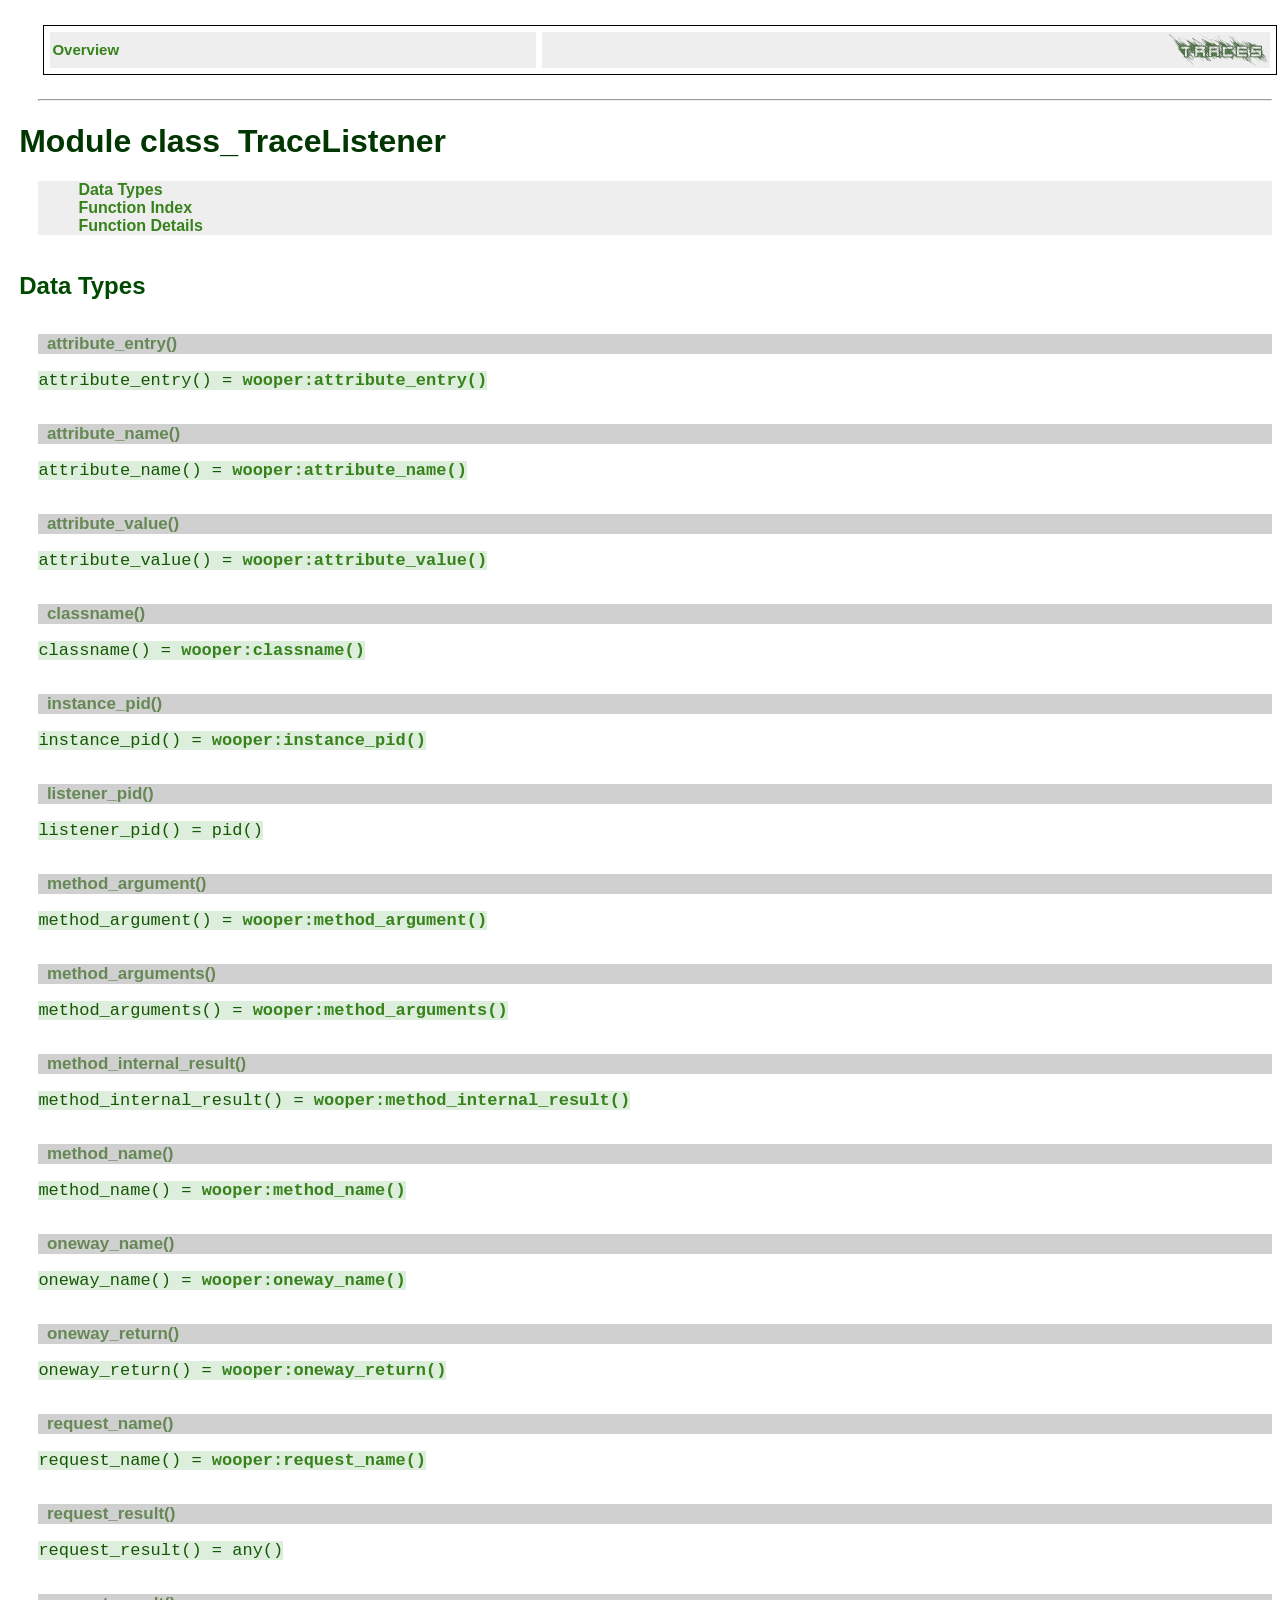
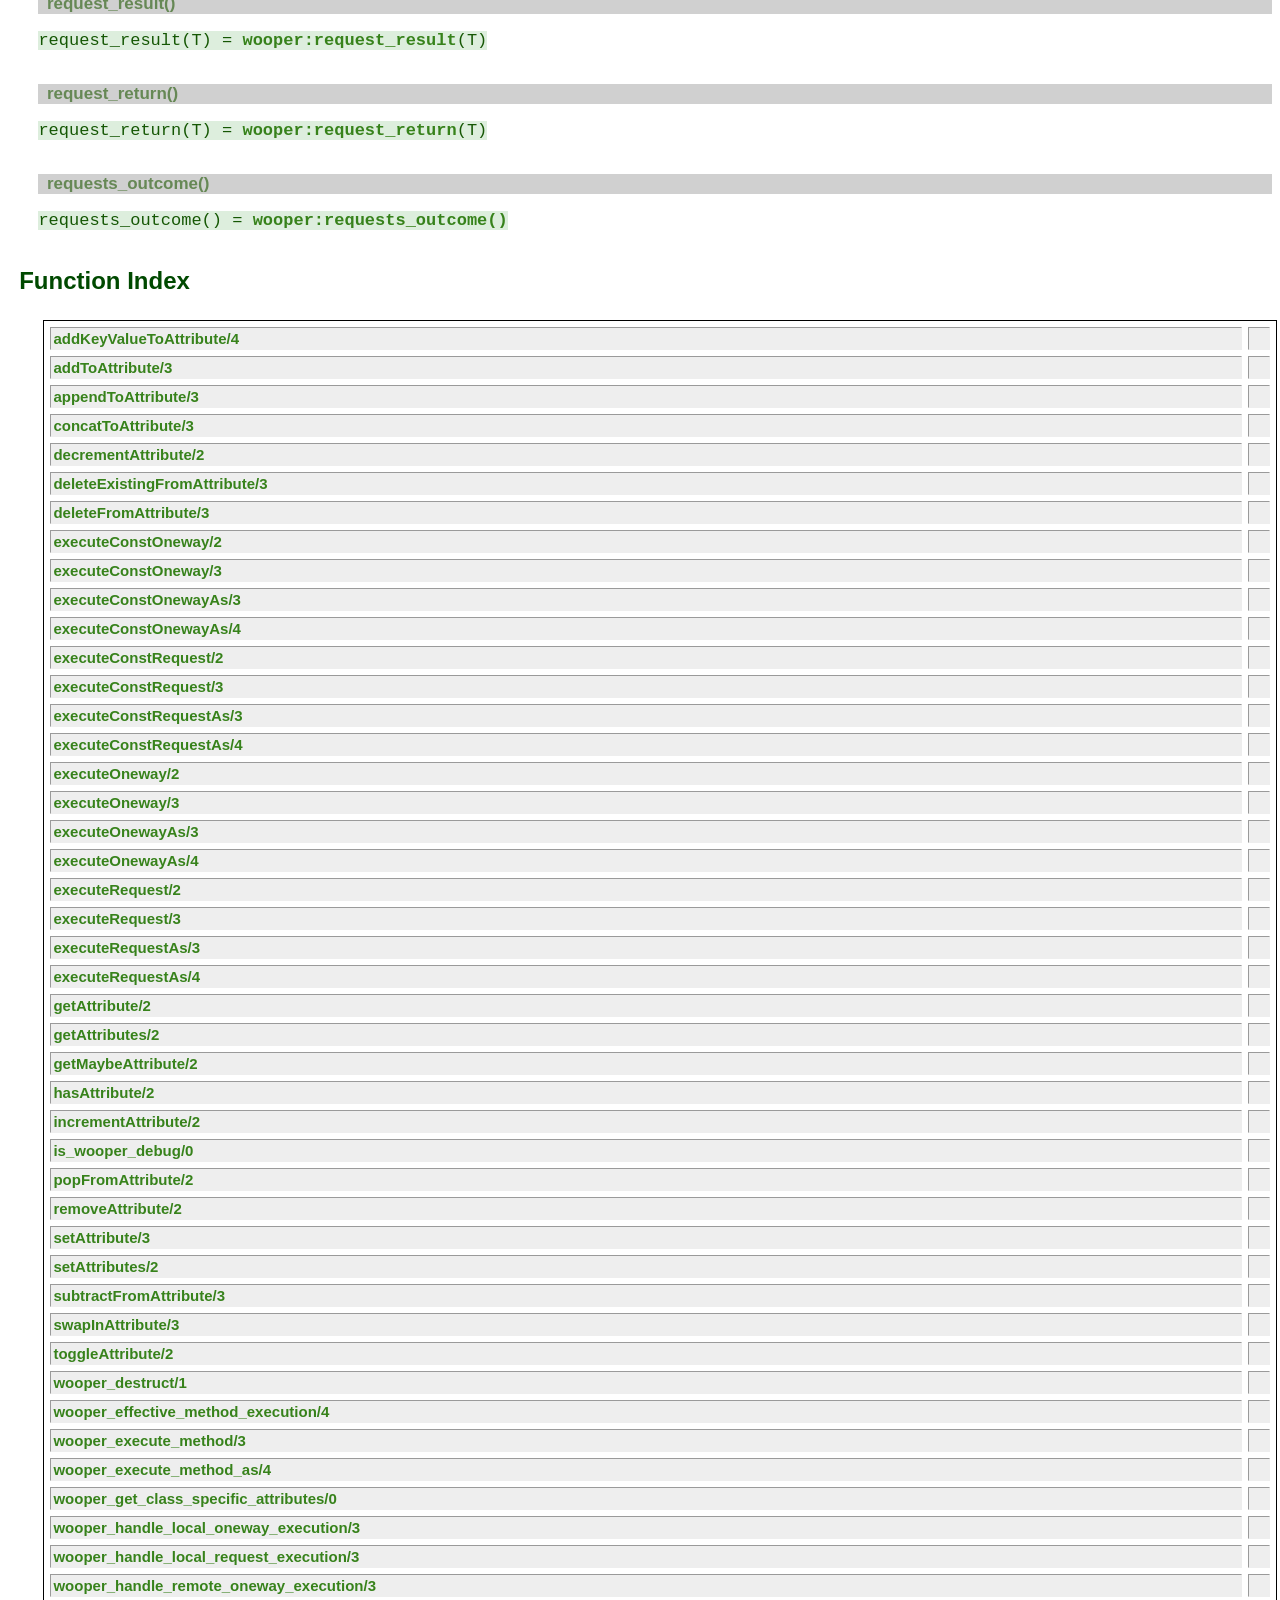
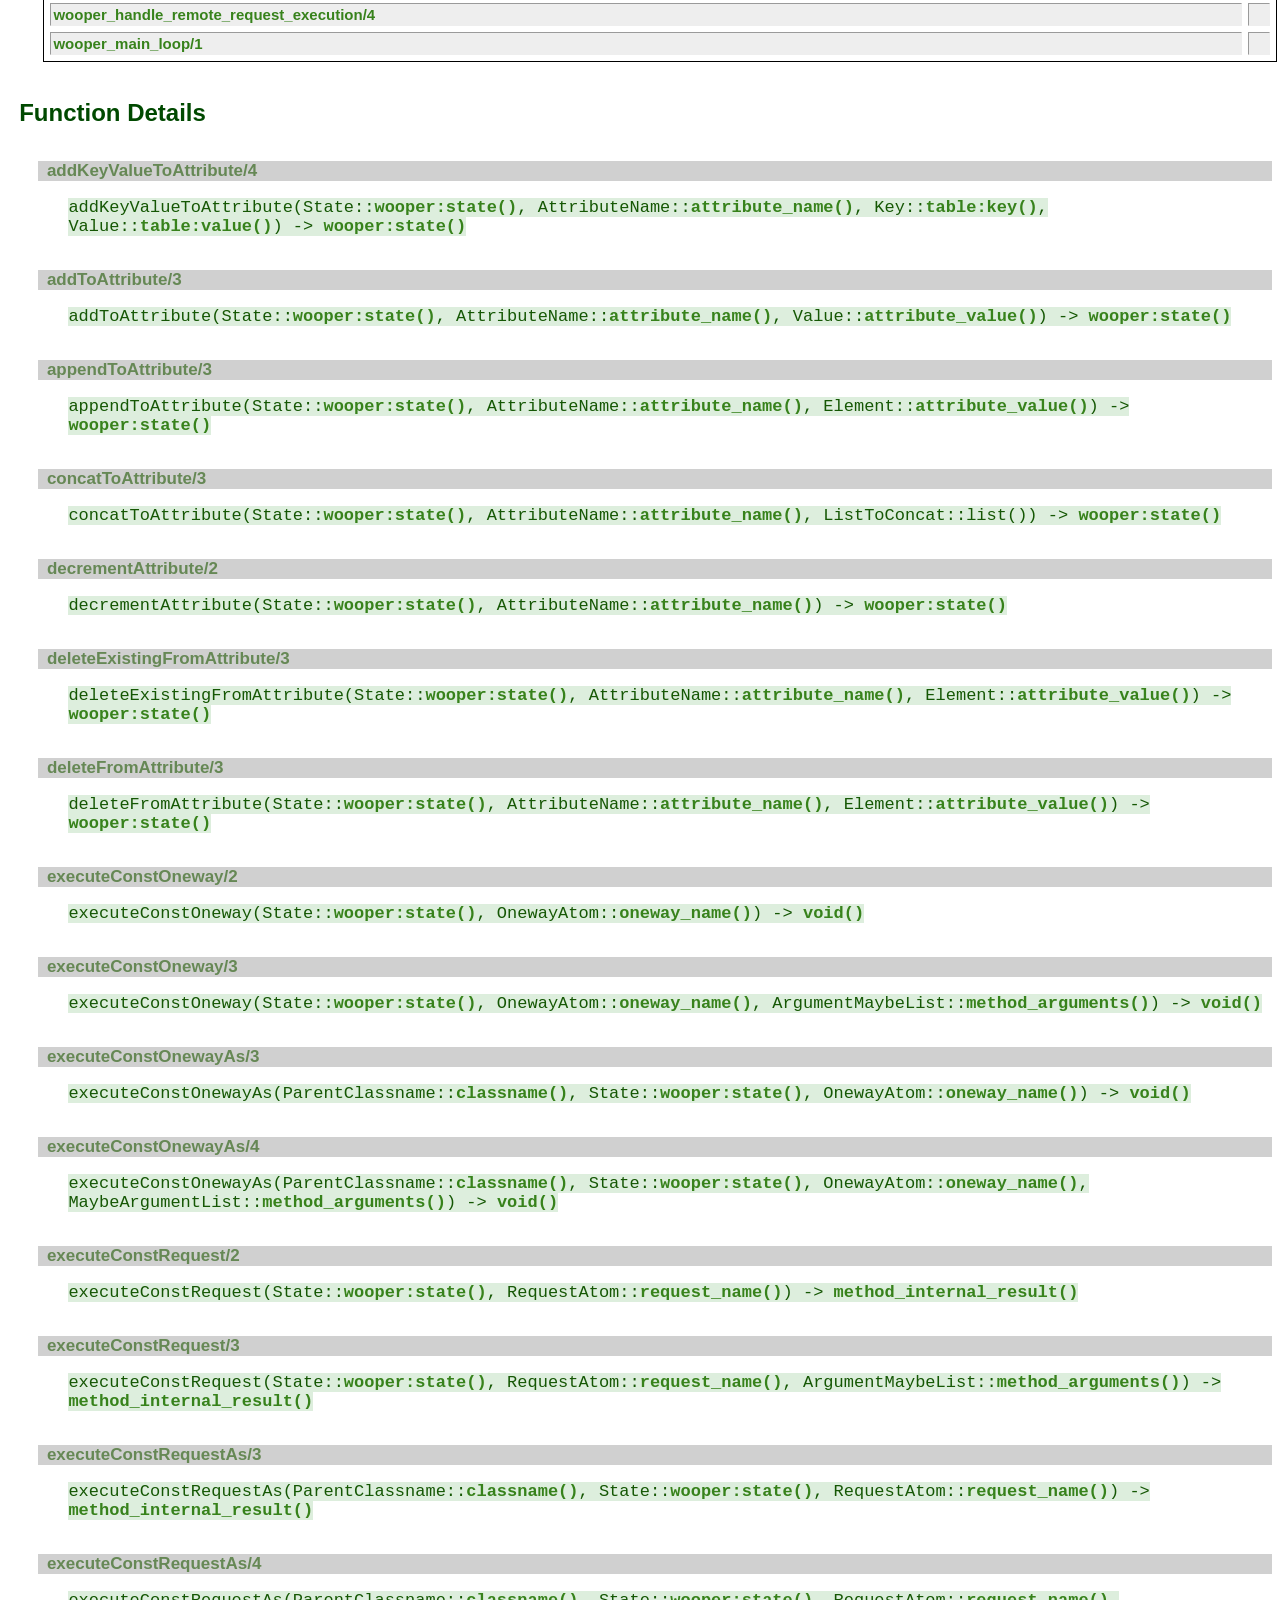
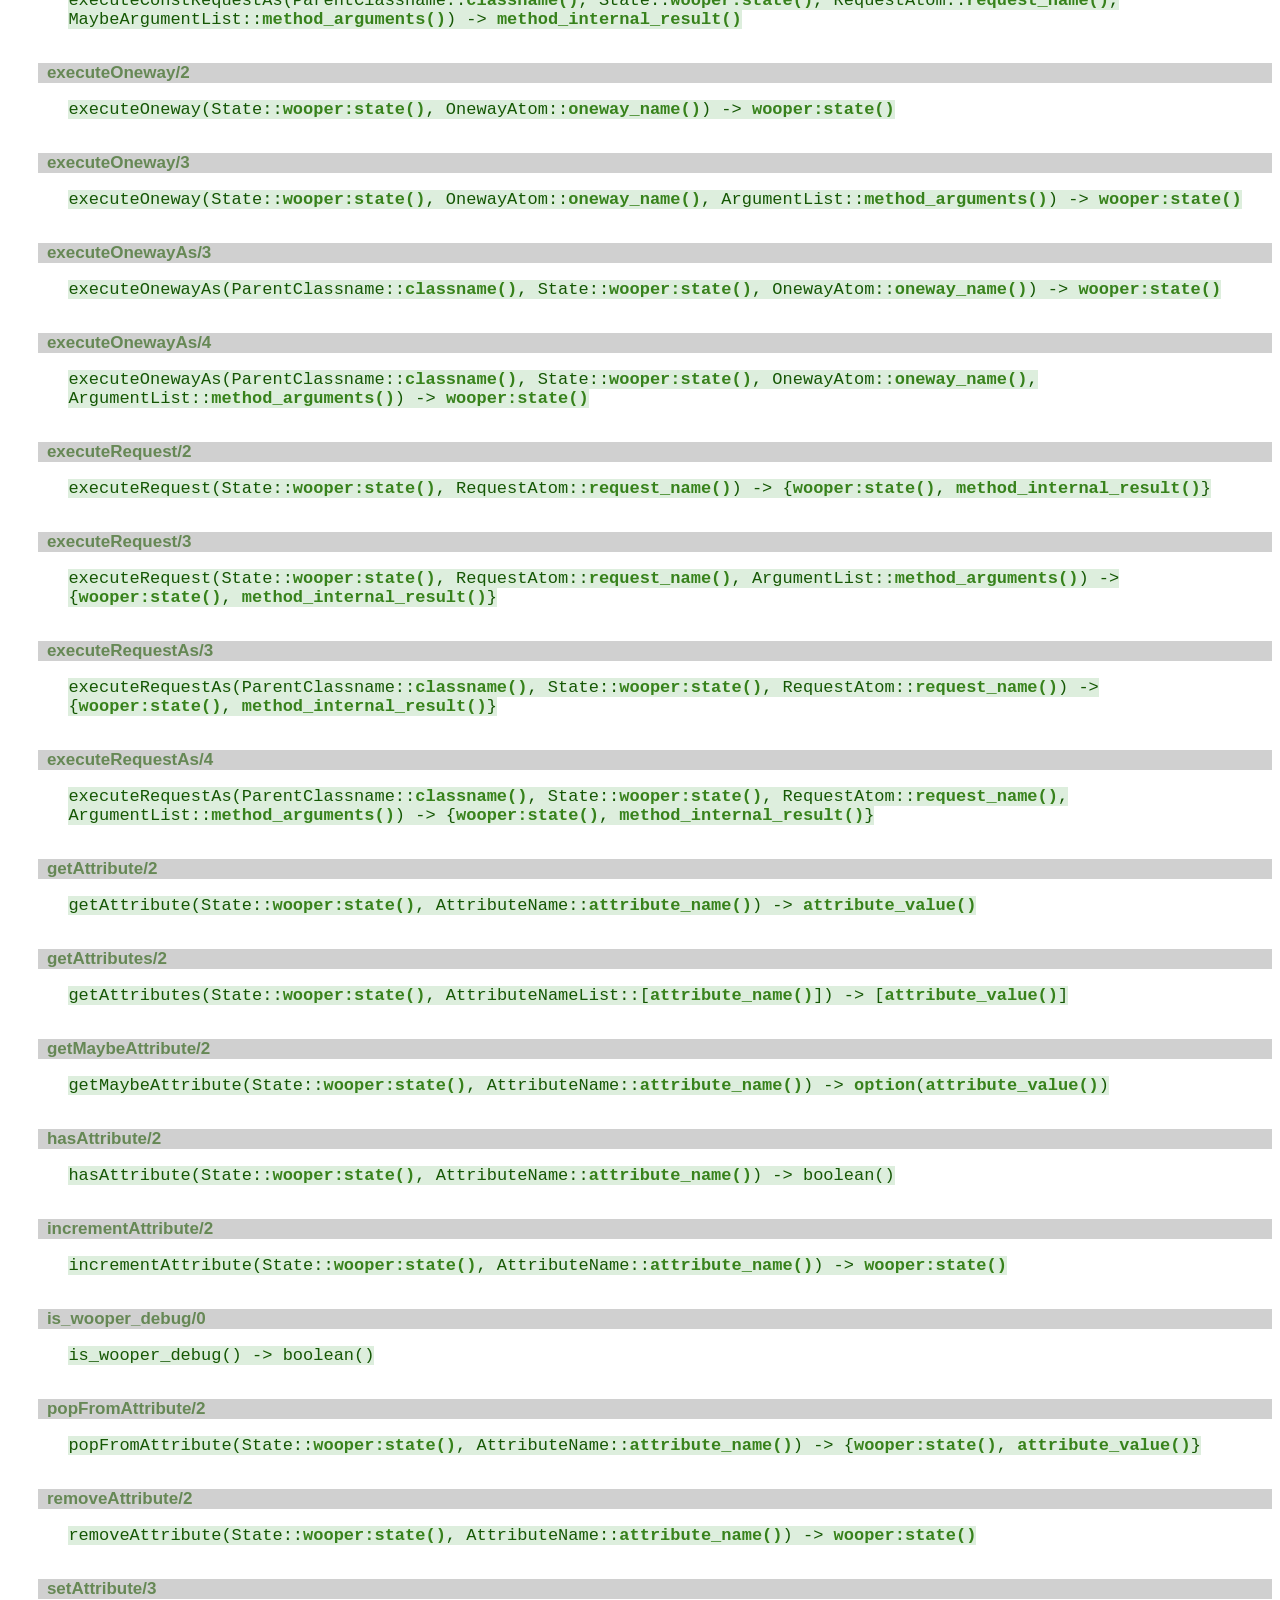
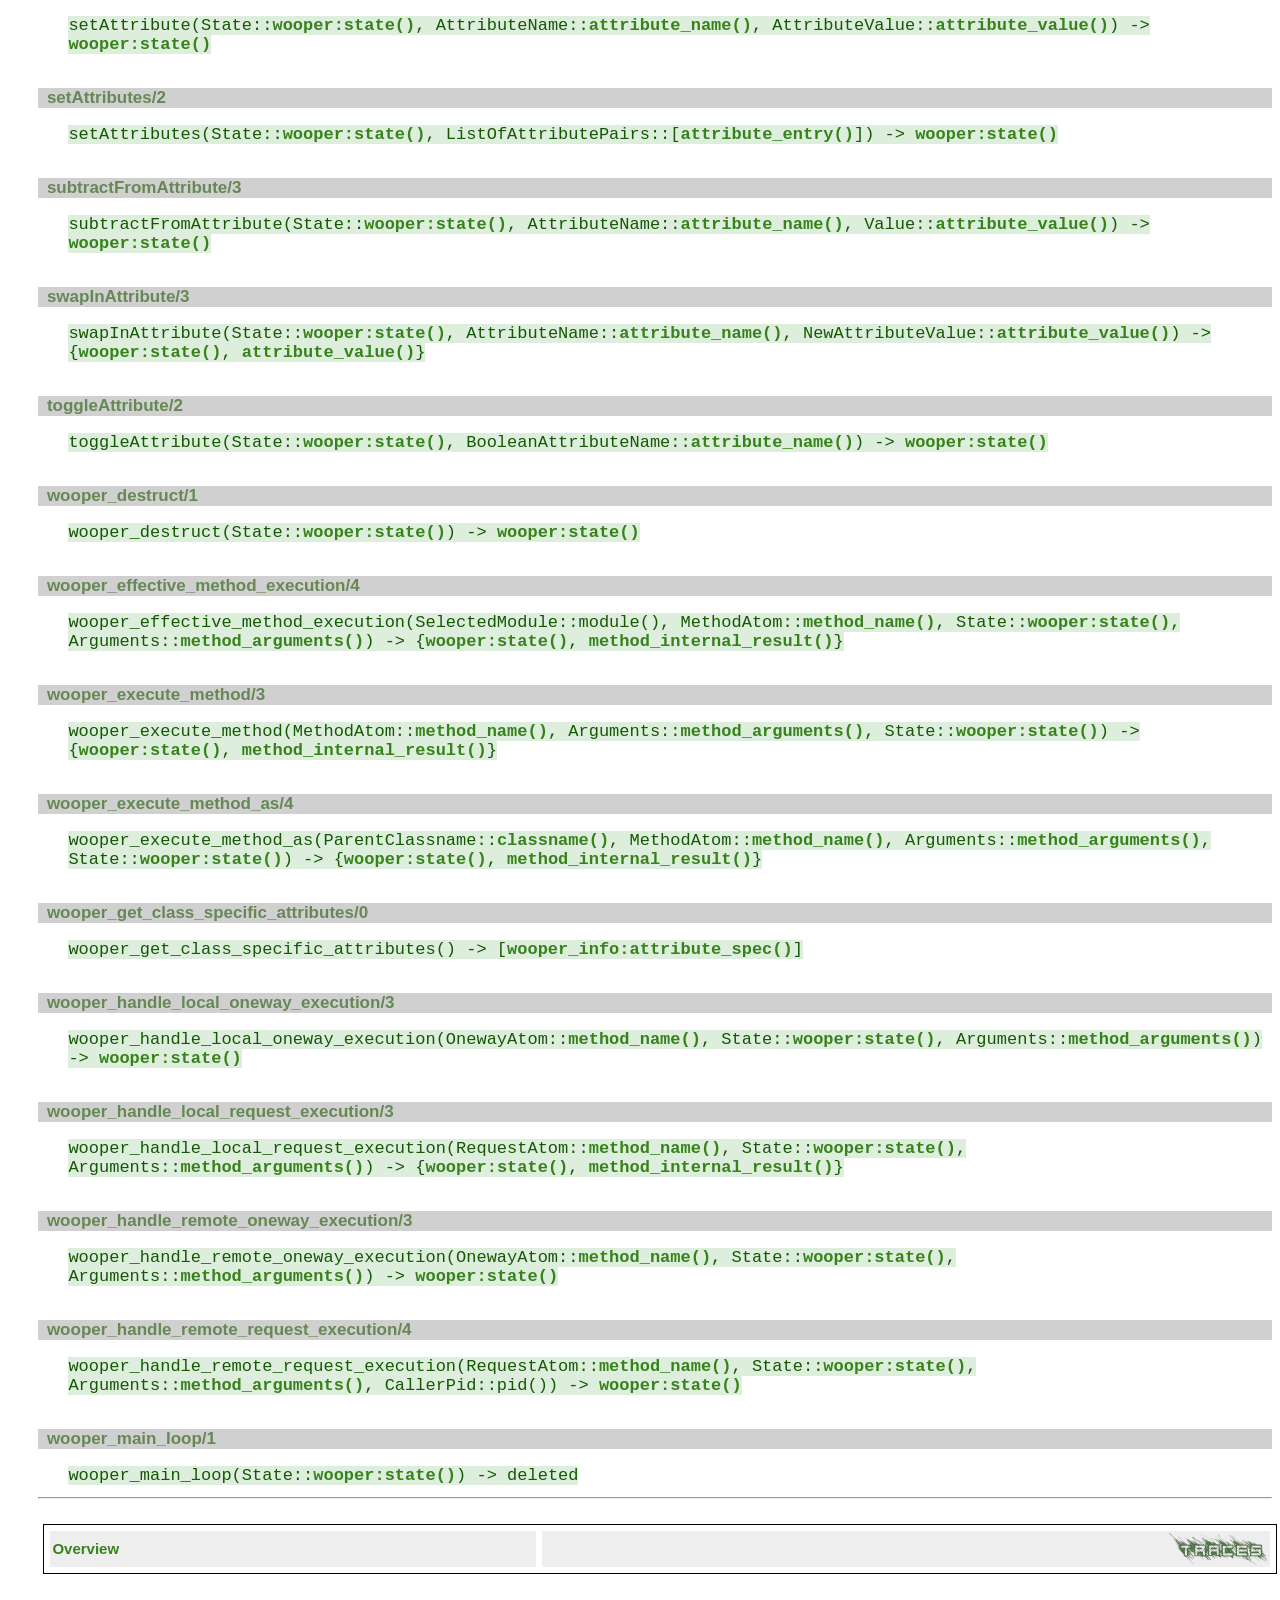
<file: api-doc/class_TraceListener.html>
<!DOCTYPE HTML PUBLIC "-//W3C//DTD HTML 4.01 Transitional//EN">
<html>
<head>
<meta http-equiv="Content-Type" content="text/html; charset=UTF-8">
<title>Module class_TraceListener</title>
<link rel="stylesheet" type="text/css" href="stylesheet.css" title="EDoc">
</head>
<body bgcolor="white">
<div class="navbar"><a name="#navbar_top"></a><table width="100%" border="0" cellspacing="0" cellpadding="2" summary="navigation bar"><tr><td><a href="overview-summary.html" target="overviewFrame">Overview</a></td><td><a href="http://www.erlang.org/"><img src="erlang.png" align="right" border="0" alt="erlang logo"></a></td></tr></table></div>
<hr>

<h1>Module class_TraceListener</h1>
<ul class="index"><li><a href="#types">Data Types</a></li><li><a href="#index">Function Index</a></li><li><a href="#functions">Function Details</a></li></ul>


<h2><a name="types">Data Types</a></h2>

<h3 class="typedecl"><a name="type-attribute_entry">attribute_entry()</a></h3>
<p><code>attribute_entry() = <a href="wooper.html#type-attribute_entry" docgen-rel="seetype" docgen-href="wooper#attribute_entry/0">wooper:attribute_entry()</a></code></p>


<h3 class="typedecl"><a name="type-attribute_name">attribute_name()</a></h3>
<p><code>attribute_name() = <a href="wooper.html#type-attribute_name" docgen-rel="seetype" docgen-href="wooper#attribute_name/0">wooper:attribute_name()</a></code></p>


<h3 class="typedecl"><a name="type-attribute_value">attribute_value()</a></h3>
<p><code>attribute_value() = <a href="wooper.html#type-attribute_value" docgen-rel="seetype" docgen-href="wooper#attribute_value/0">wooper:attribute_value()</a></code></p>


<h3 class="typedecl"><a name="type-classname">classname()</a></h3>
<p><code>classname() = <a href="wooper.html#type-classname" docgen-rel="seetype" docgen-href="wooper#classname/0">wooper:classname()</a></code></p>


<h3 class="typedecl"><a name="type-instance_pid">instance_pid()</a></h3>
<p><code>instance_pid() = <a href="wooper.html#type-instance_pid" docgen-rel="seetype" docgen-href="wooper#instance_pid/0">wooper:instance_pid()</a></code></p>


<h3 class="typedecl"><a name="type-listener_pid">listener_pid()</a></h3>
<p><code>listener_pid() = pid()</code></p>


<h3 class="typedecl"><a name="type-method_argument">method_argument()</a></h3>
<p><code>method_argument() = <a href="wooper.html#type-method_argument" docgen-rel="seetype" docgen-href="wooper#method_argument/0">wooper:method_argument()</a></code></p>


<h3 class="typedecl"><a name="type-method_arguments">method_arguments()</a></h3>
<p><code>method_arguments() = <a href="wooper.html#type-method_arguments" docgen-rel="seetype" docgen-href="wooper#method_arguments/0">wooper:method_arguments()</a></code></p>


<h3 class="typedecl"><a name="type-method_internal_result">method_internal_result()</a></h3>
<p><code>method_internal_result() = <a href="wooper.html#type-method_internal_result" docgen-rel="seetype" docgen-href="wooper#method_internal_result/0">wooper:method_internal_result()</a></code></p>


<h3 class="typedecl"><a name="type-method_name">method_name()</a></h3>
<p><code>method_name() = <a href="wooper.html#type-method_name" docgen-rel="seetype" docgen-href="wooper#method_name/0">wooper:method_name()</a></code></p>


<h3 class="typedecl"><a name="type-oneway_name">oneway_name()</a></h3>
<p><code>oneway_name() = <a href="wooper.html#type-oneway_name" docgen-rel="seetype" docgen-href="wooper#oneway_name/0">wooper:oneway_name()</a></code></p>


<h3 class="typedecl"><a name="type-oneway_return">oneway_return()</a></h3>
<p><code>oneway_return() = <a href="wooper.html#type-oneway_return" docgen-rel="seetype" docgen-href="wooper#oneway_return/0">wooper:oneway_return()</a></code></p>


<h3 class="typedecl"><a name="type-request_name">request_name()</a></h3>
<p><code>request_name() = <a href="wooper.html#type-request_name" docgen-rel="seetype" docgen-href="wooper#request_name/0">wooper:request_name()</a></code></p>


<h3 class="typedecl"><a name="type-request_result">request_result()</a></h3>
<p><code>request_result() = any()</code></p>


<h3 class="typedecl"><a name="type-request_result">request_result()</a></h3>
<p><code>request_result(T) = <a href="wooper.html#type-request_result" docgen-rel="seetype" docgen-href="wooper#request_result/0">wooper:request_result</a>(T)</code></p>


<h3 class="typedecl"><a name="type-request_return">request_return()</a></h3>
<p><code>request_return(T) = <a href="wooper.html#type-request_return" docgen-rel="seetype" docgen-href="wooper#request_return/0">wooper:request_return</a>(T)</code></p>


<h3 class="typedecl"><a name="type-requests_outcome">requests_outcome()</a></h3>
<p><code>requests_outcome() = <a href="wooper.html#type-requests_outcome" docgen-rel="seetype" docgen-href="wooper#requests_outcome/0">wooper:requests_outcome()</a></code></p>


<h2><a name="index">Function Index</a></h2>
<table width="100%" border="1" cellspacing="0" cellpadding="2" summary="function index"><tr><td valign="top"><a href="#addKeyValueToAttribute-4">addKeyValueToAttribute/4</a></td><td></td></tr>
<tr><td valign="top"><a href="#addToAttribute-3">addToAttribute/3</a></td><td></td></tr>
<tr><td valign="top"><a href="#appendToAttribute-3">appendToAttribute/3</a></td><td></td></tr>
<tr><td valign="top"><a href="#concatToAttribute-3">concatToAttribute/3</a></td><td></td></tr>
<tr><td valign="top"><a href="#decrementAttribute-2">decrementAttribute/2</a></td><td></td></tr>
<tr><td valign="top"><a href="#deleteExistingFromAttribute-3">deleteExistingFromAttribute/3</a></td><td></td></tr>
<tr><td valign="top"><a href="#deleteFromAttribute-3">deleteFromAttribute/3</a></td><td></td></tr>
<tr><td valign="top"><a href="#executeConstOneway-2">executeConstOneway/2</a></td><td></td></tr>
<tr><td valign="top"><a href="#executeConstOneway-3">executeConstOneway/3</a></td><td></td></tr>
<tr><td valign="top"><a href="#executeConstOnewayAs-3">executeConstOnewayAs/3</a></td><td></td></tr>
<tr><td valign="top"><a href="#executeConstOnewayAs-4">executeConstOnewayAs/4</a></td><td></td></tr>
<tr><td valign="top"><a href="#executeConstRequest-2">executeConstRequest/2</a></td><td></td></tr>
<tr><td valign="top"><a href="#executeConstRequest-3">executeConstRequest/3</a></td><td></td></tr>
<tr><td valign="top"><a href="#executeConstRequestAs-3">executeConstRequestAs/3</a></td><td></td></tr>
<tr><td valign="top"><a href="#executeConstRequestAs-4">executeConstRequestAs/4</a></td><td></td></tr>
<tr><td valign="top"><a href="#executeOneway-2">executeOneway/2</a></td><td></td></tr>
<tr><td valign="top"><a href="#executeOneway-3">executeOneway/3</a></td><td></td></tr>
<tr><td valign="top"><a href="#executeOnewayAs-3">executeOnewayAs/3</a></td><td></td></tr>
<tr><td valign="top"><a href="#executeOnewayAs-4">executeOnewayAs/4</a></td><td></td></tr>
<tr><td valign="top"><a href="#executeRequest-2">executeRequest/2</a></td><td></td></tr>
<tr><td valign="top"><a href="#executeRequest-3">executeRequest/3</a></td><td></td></tr>
<tr><td valign="top"><a href="#executeRequestAs-3">executeRequestAs/3</a></td><td></td></tr>
<tr><td valign="top"><a href="#executeRequestAs-4">executeRequestAs/4</a></td><td></td></tr>
<tr><td valign="top"><a href="#getAttribute-2">getAttribute/2</a></td><td></td></tr>
<tr><td valign="top"><a href="#getAttributes-2">getAttributes/2</a></td><td></td></tr>
<tr><td valign="top"><a href="#getMaybeAttribute-2">getMaybeAttribute/2</a></td><td></td></tr>
<tr><td valign="top"><a href="#hasAttribute-2">hasAttribute/2</a></td><td></td></tr>
<tr><td valign="top"><a href="#incrementAttribute-2">incrementAttribute/2</a></td><td></td></tr>
<tr><td valign="top"><a href="#is_wooper_debug-0">is_wooper_debug/0</a></td><td></td></tr>
<tr><td valign="top"><a href="#popFromAttribute-2">popFromAttribute/2</a></td><td></td></tr>
<tr><td valign="top"><a href="#removeAttribute-2">removeAttribute/2</a></td><td></td></tr>
<tr><td valign="top"><a href="#setAttribute-3">setAttribute/3</a></td><td></td></tr>
<tr><td valign="top"><a href="#setAttributes-2">setAttributes/2</a></td><td></td></tr>
<tr><td valign="top"><a href="#subtractFromAttribute-3">subtractFromAttribute/3</a></td><td></td></tr>
<tr><td valign="top"><a href="#swapInAttribute-3">swapInAttribute/3</a></td><td></td></tr>
<tr><td valign="top"><a href="#toggleAttribute-2">toggleAttribute/2</a></td><td></td></tr>
<tr><td valign="top"><a href="#wooper_destruct-1">wooper_destruct/1</a></td><td></td></tr>
<tr><td valign="top"><a href="#wooper_effective_method_execution-4">wooper_effective_method_execution/4</a></td><td></td></tr>
<tr><td valign="top"><a href="#wooper_execute_method-3">wooper_execute_method/3</a></td><td></td></tr>
<tr><td valign="top"><a href="#wooper_execute_method_as-4">wooper_execute_method_as/4</a></td><td></td></tr>
<tr><td valign="top"><a href="#wooper_get_class_specific_attributes-0">wooper_get_class_specific_attributes/0</a></td><td></td></tr>
<tr><td valign="top"><a href="#wooper_handle_local_oneway_execution-3">wooper_handle_local_oneway_execution/3</a></td><td></td></tr>
<tr><td valign="top"><a href="#wooper_handle_local_request_execution-3">wooper_handle_local_request_execution/3</a></td><td></td></tr>
<tr><td valign="top"><a href="#wooper_handle_remote_oneway_execution-3">wooper_handle_remote_oneway_execution/3</a></td><td></td></tr>
<tr><td valign="top"><a href="#wooper_handle_remote_request_execution-4">wooper_handle_remote_request_execution/4</a></td><td></td></tr>
<tr><td valign="top"><a href="#wooper_main_loop-1">wooper_main_loop/1</a></td><td></td></tr>
</table>

<h2><a name="functions">Function Details</a></h2>

<h3 class="function"><a name="addKeyValueToAttribute-4">addKeyValueToAttribute/4</a></h3>
<div class="spec">
<p><code>addKeyValueToAttribute(State::<a href="wooper.html#type-state" docgen-rel="seetype" docgen-href="wooper#state/0">wooper:state()</a>, AttributeName::<a href="#type-attribute_name" docgen-rel="seetype" docgen-href="#attribute_name/0">attribute_name()</a>, Key::<a href="table.html#type-key" docgen-rel="seetype" docgen-href="table#key/0">table:key()</a>, Value::<a href="table.html#type-value" docgen-rel="seetype" docgen-href="table#value/0">table:value()</a>) -&gt; <a href="wooper.html#type-state" docgen-rel="seetype" docgen-href="wooper#state/0">wooper:state()</a></code><br></p>
<p> </p>
</div>

<h3 class="function"><a name="addToAttribute-3">addToAttribute/3</a></h3>
<div class="spec">
<p><code>addToAttribute(State::<a href="wooper.html#type-state" docgen-rel="seetype" docgen-href="wooper#state/0">wooper:state()</a>, AttributeName::<a href="#type-attribute_name" docgen-rel="seetype" docgen-href="#attribute_name/0">attribute_name()</a>, Value::<a href="#type-attribute_value" docgen-rel="seetype" docgen-href="#attribute_value/0">attribute_value()</a>) -&gt; <a href="wooper.html#type-state" docgen-rel="seetype" docgen-href="wooper#state/0">wooper:state()</a></code><br></p>
<p> </p>
</div>

<h3 class="function"><a name="appendToAttribute-3">appendToAttribute/3</a></h3>
<div class="spec">
<p><code>appendToAttribute(State::<a href="wooper.html#type-state" docgen-rel="seetype" docgen-href="wooper#state/0">wooper:state()</a>, AttributeName::<a href="#type-attribute_name" docgen-rel="seetype" docgen-href="#attribute_name/0">attribute_name()</a>, Element::<a href="#type-attribute_value" docgen-rel="seetype" docgen-href="#attribute_value/0">attribute_value()</a>) -&gt; <a href="wooper.html#type-state" docgen-rel="seetype" docgen-href="wooper#state/0">wooper:state()</a></code><br></p>
<p> </p>
</div>

<h3 class="function"><a name="concatToAttribute-3">concatToAttribute/3</a></h3>
<div class="spec">
<p><code>concatToAttribute(State::<a href="wooper.html#type-state" docgen-rel="seetype" docgen-href="wooper#state/0">wooper:state()</a>, AttributeName::<a href="#type-attribute_name" docgen-rel="seetype" docgen-href="#attribute_name/0">attribute_name()</a>, ListToConcat::list()) -&gt; <a href="wooper.html#type-state" docgen-rel="seetype" docgen-href="wooper#state/0">wooper:state()</a></code><br></p>
<p> </p>
</div>

<h3 class="function"><a name="decrementAttribute-2">decrementAttribute/2</a></h3>
<div class="spec">
<p><code>decrementAttribute(State::<a href="wooper.html#type-state" docgen-rel="seetype" docgen-href="wooper#state/0">wooper:state()</a>, AttributeName::<a href="#type-attribute_name" docgen-rel="seetype" docgen-href="#attribute_name/0">attribute_name()</a>) -&gt; <a href="wooper.html#type-state" docgen-rel="seetype" docgen-href="wooper#state/0">wooper:state()</a></code><br></p>
<p> </p>
</div>

<h3 class="function"><a name="deleteExistingFromAttribute-3">deleteExistingFromAttribute/3</a></h3>
<div class="spec">
<p><code>deleteExistingFromAttribute(State::<a href="wooper.html#type-state" docgen-rel="seetype" docgen-href="wooper#state/0">wooper:state()</a>, AttributeName::<a href="#type-attribute_name" docgen-rel="seetype" docgen-href="#attribute_name/0">attribute_name()</a>, Element::<a href="#type-attribute_value" docgen-rel="seetype" docgen-href="#attribute_value/0">attribute_value()</a>) -&gt; <a href="wooper.html#type-state" docgen-rel="seetype" docgen-href="wooper#state/0">wooper:state()</a></code><br></p>
<p> </p>
</div>

<h3 class="function"><a name="deleteFromAttribute-3">deleteFromAttribute/3</a></h3>
<div class="spec">
<p><code>deleteFromAttribute(State::<a href="wooper.html#type-state" docgen-rel="seetype" docgen-href="wooper#state/0">wooper:state()</a>, AttributeName::<a href="#type-attribute_name" docgen-rel="seetype" docgen-href="#attribute_name/0">attribute_name()</a>, Element::<a href="#type-attribute_value" docgen-rel="seetype" docgen-href="#attribute_value/0">attribute_value()</a>) -&gt; <a href="wooper.html#type-state" docgen-rel="seetype" docgen-href="wooper#state/0">wooper:state()</a></code><br></p>
<p> </p>
</div>

<h3 class="function"><a name="executeConstOneway-2">executeConstOneway/2</a></h3>
<div class="spec">
<p><code>executeConstOneway(State::<a href="wooper.html#type-state" docgen-rel="seetype" docgen-href="wooper#state/0">wooper:state()</a>, OnewayAtom::<a href="#type-oneway_name" docgen-rel="seetype" docgen-href="#oneway_name/0">oneway_name()</a>) -&gt; <a href="#type-void" docgen-rel="seetype" docgen-href="#void/0">void()</a></code><br></p>
<p> </p>
</div>

<h3 class="function"><a name="executeConstOneway-3">executeConstOneway/3</a></h3>
<div class="spec">
<p><code>executeConstOneway(State::<a href="wooper.html#type-state" docgen-rel="seetype" docgen-href="wooper#state/0">wooper:state()</a>, OnewayAtom::<a href="#type-oneway_name" docgen-rel="seetype" docgen-href="#oneway_name/0">oneway_name()</a>, ArgumentMaybeList::<a href="#type-method_arguments" docgen-rel="seetype" docgen-href="#method_arguments/0">method_arguments()</a>) -&gt; <a href="#type-void" docgen-rel="seetype" docgen-href="#void/0">void()</a></code><br></p>
<p> </p>
</div>

<h3 class="function"><a name="executeConstOnewayAs-3">executeConstOnewayAs/3</a></h3>
<div class="spec">
<p><code>executeConstOnewayAs(ParentClassname::<a href="#type-classname" docgen-rel="seetype" docgen-href="#classname/0">classname()</a>, State::<a href="wooper.html#type-state" docgen-rel="seetype" docgen-href="wooper#state/0">wooper:state()</a>, OnewayAtom::<a href="#type-oneway_name" docgen-rel="seetype" docgen-href="#oneway_name/0">oneway_name()</a>) -&gt; <a href="#type-void" docgen-rel="seetype" docgen-href="#void/0">void()</a></code><br></p>
<p> </p>
</div>

<h3 class="function"><a name="executeConstOnewayAs-4">executeConstOnewayAs/4</a></h3>
<div class="spec">
<p><code>executeConstOnewayAs(ParentClassname::<a href="#type-classname" docgen-rel="seetype" docgen-href="#classname/0">classname()</a>, State::<a href="wooper.html#type-state" docgen-rel="seetype" docgen-href="wooper#state/0">wooper:state()</a>, OnewayAtom::<a href="#type-oneway_name" docgen-rel="seetype" docgen-href="#oneway_name/0">oneway_name()</a>, MaybeArgumentList::<a href="#type-method_arguments" docgen-rel="seetype" docgen-href="#method_arguments/0">method_arguments()</a>) -&gt; <a href="#type-void" docgen-rel="seetype" docgen-href="#void/0">void()</a></code><br></p>
<p> </p>
</div>

<h3 class="function"><a name="executeConstRequest-2">executeConstRequest/2</a></h3>
<div class="spec">
<p><code>executeConstRequest(State::<a href="wooper.html#type-state" docgen-rel="seetype" docgen-href="wooper#state/0">wooper:state()</a>, RequestAtom::<a href="#type-request_name" docgen-rel="seetype" docgen-href="#request_name/0">request_name()</a>) -&gt; <a href="#type-method_internal_result" docgen-rel="seetype" docgen-href="#method_internal_result/0">method_internal_result()</a></code><br></p>
<p> </p>
</div>

<h3 class="function"><a name="executeConstRequest-3">executeConstRequest/3</a></h3>
<div class="spec">
<p><code>executeConstRequest(State::<a href="wooper.html#type-state" docgen-rel="seetype" docgen-href="wooper#state/0">wooper:state()</a>, RequestAtom::<a href="#type-request_name" docgen-rel="seetype" docgen-href="#request_name/0">request_name()</a>, ArgumentMaybeList::<a href="#type-method_arguments" docgen-rel="seetype" docgen-href="#method_arguments/0">method_arguments()</a>) -&gt; <a href="#type-method_internal_result" docgen-rel="seetype" docgen-href="#method_internal_result/0">method_internal_result()</a></code><br></p>
<p> </p>
</div>

<h3 class="function"><a name="executeConstRequestAs-3">executeConstRequestAs/3</a></h3>
<div class="spec">
<p><code>executeConstRequestAs(ParentClassname::<a href="#type-classname" docgen-rel="seetype" docgen-href="#classname/0">classname()</a>, State::<a href="wooper.html#type-state" docgen-rel="seetype" docgen-href="wooper#state/0">wooper:state()</a>, RequestAtom::<a href="#type-request_name" docgen-rel="seetype" docgen-href="#request_name/0">request_name()</a>) -&gt; <a href="#type-method_internal_result" docgen-rel="seetype" docgen-href="#method_internal_result/0">method_internal_result()</a></code><br></p>
<p> </p>
</div>

<h3 class="function"><a name="executeConstRequestAs-4">executeConstRequestAs/4</a></h3>
<div class="spec">
<p><code>executeConstRequestAs(ParentClassname::<a href="#type-classname" docgen-rel="seetype" docgen-href="#classname/0">classname()</a>, State::<a href="wooper.html#type-state" docgen-rel="seetype" docgen-href="wooper#state/0">wooper:state()</a>, RequestAtom::<a href="#type-request_name" docgen-rel="seetype" docgen-href="#request_name/0">request_name()</a>, MaybeArgumentList::<a href="#type-method_arguments" docgen-rel="seetype" docgen-href="#method_arguments/0">method_arguments()</a>) -&gt; <a href="#type-method_internal_result" docgen-rel="seetype" docgen-href="#method_internal_result/0">method_internal_result()</a></code><br></p>
<p> </p>
</div>

<h3 class="function"><a name="executeOneway-2">executeOneway/2</a></h3>
<div class="spec">
<p><code>executeOneway(State::<a href="wooper.html#type-state" docgen-rel="seetype" docgen-href="wooper#state/0">wooper:state()</a>, OnewayAtom::<a href="#type-oneway_name" docgen-rel="seetype" docgen-href="#oneway_name/0">oneway_name()</a>) -&gt; <a href="wooper.html#type-state" docgen-rel="seetype" docgen-href="wooper#state/0">wooper:state()</a></code><br></p>
<p> </p>
</div>

<h3 class="function"><a name="executeOneway-3">executeOneway/3</a></h3>
<div class="spec">
<p><code>executeOneway(State::<a href="wooper.html#type-state" docgen-rel="seetype" docgen-href="wooper#state/0">wooper:state()</a>, OnewayAtom::<a href="#type-oneway_name" docgen-rel="seetype" docgen-href="#oneway_name/0">oneway_name()</a>, ArgumentList::<a href="#type-method_arguments" docgen-rel="seetype" docgen-href="#method_arguments/0">method_arguments()</a>) -&gt; <a href="wooper.html#type-state" docgen-rel="seetype" docgen-href="wooper#state/0">wooper:state()</a></code><br></p>
<p> </p>
</div>

<h3 class="function"><a name="executeOnewayAs-3">executeOnewayAs/3</a></h3>
<div class="spec">
<p><code>executeOnewayAs(ParentClassname::<a href="#type-classname" docgen-rel="seetype" docgen-href="#classname/0">classname()</a>, State::<a href="wooper.html#type-state" docgen-rel="seetype" docgen-href="wooper#state/0">wooper:state()</a>, OnewayAtom::<a href="#type-oneway_name" docgen-rel="seetype" docgen-href="#oneway_name/0">oneway_name()</a>) -&gt; <a href="wooper.html#type-state" docgen-rel="seetype" docgen-href="wooper#state/0">wooper:state()</a></code><br></p>
<p> </p>
</div>

<h3 class="function"><a name="executeOnewayAs-4">executeOnewayAs/4</a></h3>
<div class="spec">
<p><code>executeOnewayAs(ParentClassname::<a href="#type-classname" docgen-rel="seetype" docgen-href="#classname/0">classname()</a>, State::<a href="wooper.html#type-state" docgen-rel="seetype" docgen-href="wooper#state/0">wooper:state()</a>, OnewayAtom::<a href="#type-oneway_name" docgen-rel="seetype" docgen-href="#oneway_name/0">oneway_name()</a>, ArgumentList::<a href="#type-method_arguments" docgen-rel="seetype" docgen-href="#method_arguments/0">method_arguments()</a>) -&gt; <a href="wooper.html#type-state" docgen-rel="seetype" docgen-href="wooper#state/0">wooper:state()</a></code><br></p>
<p> </p>
</div>

<h3 class="function"><a name="executeRequest-2">executeRequest/2</a></h3>
<div class="spec">
<p><code>executeRequest(State::<a href="wooper.html#type-state" docgen-rel="seetype" docgen-href="wooper#state/0">wooper:state()</a>, RequestAtom::<a href="#type-request_name" docgen-rel="seetype" docgen-href="#request_name/0">request_name()</a>) -&gt; {<a href="wooper.html#type-state" docgen-rel="seetype" docgen-href="wooper#state/0">wooper:state()</a>, <a href="#type-method_internal_result" docgen-rel="seetype" docgen-href="#method_internal_result/0">method_internal_result()</a>}</code><br></p>
<p> </p>
</div>

<h3 class="function"><a name="executeRequest-3">executeRequest/3</a></h3>
<div class="spec">
<p><code>executeRequest(State::<a href="wooper.html#type-state" docgen-rel="seetype" docgen-href="wooper#state/0">wooper:state()</a>, RequestAtom::<a href="#type-request_name" docgen-rel="seetype" docgen-href="#request_name/0">request_name()</a>, ArgumentList::<a href="#type-method_arguments" docgen-rel="seetype" docgen-href="#method_arguments/0">method_arguments()</a>) -&gt; {<a href="wooper.html#type-state" docgen-rel="seetype" docgen-href="wooper#state/0">wooper:state()</a>, <a href="#type-method_internal_result" docgen-rel="seetype" docgen-href="#method_internal_result/0">method_internal_result()</a>}</code><br></p>
<p> </p>
</div>

<h3 class="function"><a name="executeRequestAs-3">executeRequestAs/3</a></h3>
<div class="spec">
<p><code>executeRequestAs(ParentClassname::<a href="#type-classname" docgen-rel="seetype" docgen-href="#classname/0">classname()</a>, State::<a href="wooper.html#type-state" docgen-rel="seetype" docgen-href="wooper#state/0">wooper:state()</a>, RequestAtom::<a href="#type-request_name" docgen-rel="seetype" docgen-href="#request_name/0">request_name()</a>) -&gt; {<a href="wooper.html#type-state" docgen-rel="seetype" docgen-href="wooper#state/0">wooper:state()</a>, <a href="#type-method_internal_result" docgen-rel="seetype" docgen-href="#method_internal_result/0">method_internal_result()</a>}</code><br></p>
<p> </p>
</div>

<h3 class="function"><a name="executeRequestAs-4">executeRequestAs/4</a></h3>
<div class="spec">
<p><code>executeRequestAs(ParentClassname::<a href="#type-classname" docgen-rel="seetype" docgen-href="#classname/0">classname()</a>, State::<a href="wooper.html#type-state" docgen-rel="seetype" docgen-href="wooper#state/0">wooper:state()</a>, RequestAtom::<a href="#type-request_name" docgen-rel="seetype" docgen-href="#request_name/0">request_name()</a>, ArgumentList::<a href="#type-method_arguments" docgen-rel="seetype" docgen-href="#method_arguments/0">method_arguments()</a>) -&gt; {<a href="wooper.html#type-state" docgen-rel="seetype" docgen-href="wooper#state/0">wooper:state()</a>, <a href="#type-method_internal_result" docgen-rel="seetype" docgen-href="#method_internal_result/0">method_internal_result()</a>}</code><br></p>
<p> </p>
</div>

<h3 class="function"><a name="getAttribute-2">getAttribute/2</a></h3>
<div class="spec">
<p><code>getAttribute(State::<a href="wooper.html#type-state" docgen-rel="seetype" docgen-href="wooper#state/0">wooper:state()</a>, AttributeName::<a href="#type-attribute_name" docgen-rel="seetype" docgen-href="#attribute_name/0">attribute_name()</a>) -&gt; <a href="#type-attribute_value" docgen-rel="seetype" docgen-href="#attribute_value/0">attribute_value()</a></code><br></p>
<p> </p>
</div>

<h3 class="function"><a name="getAttributes-2">getAttributes/2</a></h3>
<div class="spec">
<p><code>getAttributes(State::<a href="wooper.html#type-state" docgen-rel="seetype" docgen-href="wooper#state/0">wooper:state()</a>, AttributeNameList::[<a href="#type-attribute_name" docgen-rel="seetype" docgen-href="#attribute_name/0">attribute_name()</a>]) -&gt; [<a href="#type-attribute_value" docgen-rel="seetype" docgen-href="#attribute_value/0">attribute_value()</a>]</code><br></p>
<p> </p>
</div>

<h3 class="function"><a name="getMaybeAttribute-2">getMaybeAttribute/2</a></h3>
<div class="spec">
<p><code>getMaybeAttribute(State::<a href="wooper.html#type-state" docgen-rel="seetype" docgen-href="wooper#state/0">wooper:state()</a>, AttributeName::<a href="#type-attribute_name" docgen-rel="seetype" docgen-href="#attribute_name/0">attribute_name()</a>) -&gt; <a href="#type-option" docgen-rel="seetype" docgen-href="#option/0">option</a>(<a href="#type-attribute_value" docgen-rel="seetype" docgen-href="#attribute_value/0">attribute_value()</a>)</code><br></p>
<p> </p>
</div>

<h3 class="function"><a name="hasAttribute-2">hasAttribute/2</a></h3>
<div class="spec">
<p><code>hasAttribute(State::<a href="wooper.html#type-state" docgen-rel="seetype" docgen-href="wooper#state/0">wooper:state()</a>, AttributeName::<a href="#type-attribute_name" docgen-rel="seetype" docgen-href="#attribute_name/0">attribute_name()</a>) -&gt; boolean()</code><br></p>
<p> </p>
</div>

<h3 class="function"><a name="incrementAttribute-2">incrementAttribute/2</a></h3>
<div class="spec">
<p><code>incrementAttribute(State::<a href="wooper.html#type-state" docgen-rel="seetype" docgen-href="wooper#state/0">wooper:state()</a>, AttributeName::<a href="#type-attribute_name" docgen-rel="seetype" docgen-href="#attribute_name/0">attribute_name()</a>) -&gt; <a href="wooper.html#type-state" docgen-rel="seetype" docgen-href="wooper#state/0">wooper:state()</a></code><br></p>
<p> </p>
</div>

<h3 class="function"><a name="is_wooper_debug-0">is_wooper_debug/0</a></h3>
<div class="spec">
<p><code>is_wooper_debug() -&gt; boolean()</code><br></p>
<p> </p>
</div>

<h3 class="function"><a name="popFromAttribute-2">popFromAttribute/2</a></h3>
<div class="spec">
<p><code>popFromAttribute(State::<a href="wooper.html#type-state" docgen-rel="seetype" docgen-href="wooper#state/0">wooper:state()</a>, AttributeName::<a href="#type-attribute_name" docgen-rel="seetype" docgen-href="#attribute_name/0">attribute_name()</a>) -&gt; {<a href="wooper.html#type-state" docgen-rel="seetype" docgen-href="wooper#state/0">wooper:state()</a>, <a href="#type-attribute_value" docgen-rel="seetype" docgen-href="#attribute_value/0">attribute_value()</a>}</code><br></p>
<p> </p>
</div>

<h3 class="function"><a name="removeAttribute-2">removeAttribute/2</a></h3>
<div class="spec">
<p><code>removeAttribute(State::<a href="wooper.html#type-state" docgen-rel="seetype" docgen-href="wooper#state/0">wooper:state()</a>, AttributeName::<a href="#type-attribute_name" docgen-rel="seetype" docgen-href="#attribute_name/0">attribute_name()</a>) -&gt; <a href="wooper.html#type-state" docgen-rel="seetype" docgen-href="wooper#state/0">wooper:state()</a></code><br></p>
<p> </p>
</div>

<h3 class="function"><a name="setAttribute-3">setAttribute/3</a></h3>
<div class="spec">
<p><code>setAttribute(State::<a href="wooper.html#type-state" docgen-rel="seetype" docgen-href="wooper#state/0">wooper:state()</a>, AttributeName::<a href="#type-attribute_name" docgen-rel="seetype" docgen-href="#attribute_name/0">attribute_name()</a>, AttributeValue::<a href="#type-attribute_value" docgen-rel="seetype" docgen-href="#attribute_value/0">attribute_value()</a>) -&gt; <a href="wooper.html#type-state" docgen-rel="seetype" docgen-href="wooper#state/0">wooper:state()</a></code><br></p>
<p> </p>
</div>

<h3 class="function"><a name="setAttributes-2">setAttributes/2</a></h3>
<div class="spec">
<p><code>setAttributes(State::<a href="wooper.html#type-state" docgen-rel="seetype" docgen-href="wooper#state/0">wooper:state()</a>, ListOfAttributePairs::[<a href="#type-attribute_entry" docgen-rel="seetype" docgen-href="#attribute_entry/0">attribute_entry()</a>]) -&gt; <a href="wooper.html#type-state" docgen-rel="seetype" docgen-href="wooper#state/0">wooper:state()</a></code><br></p>
<p> </p>
</div>

<h3 class="function"><a name="subtractFromAttribute-3">subtractFromAttribute/3</a></h3>
<div class="spec">
<p><code>subtractFromAttribute(State::<a href="wooper.html#type-state" docgen-rel="seetype" docgen-href="wooper#state/0">wooper:state()</a>, AttributeName::<a href="#type-attribute_name" docgen-rel="seetype" docgen-href="#attribute_name/0">attribute_name()</a>, Value::<a href="#type-attribute_value" docgen-rel="seetype" docgen-href="#attribute_value/0">attribute_value()</a>) -&gt; <a href="wooper.html#type-state" docgen-rel="seetype" docgen-href="wooper#state/0">wooper:state()</a></code><br></p>
<p> </p>
</div>

<h3 class="function"><a name="swapInAttribute-3">swapInAttribute/3</a></h3>
<div class="spec">
<p><code>swapInAttribute(State::<a href="wooper.html#type-state" docgen-rel="seetype" docgen-href="wooper#state/0">wooper:state()</a>, AttributeName::<a href="#type-attribute_name" docgen-rel="seetype" docgen-href="#attribute_name/0">attribute_name()</a>, NewAttributeValue::<a href="#type-attribute_value" docgen-rel="seetype" docgen-href="#attribute_value/0">attribute_value()</a>) -&gt; {<a href="wooper.html#type-state" docgen-rel="seetype" docgen-href="wooper#state/0">wooper:state()</a>, <a href="#type-attribute_value" docgen-rel="seetype" docgen-href="#attribute_value/0">attribute_value()</a>}</code><br></p>
<p> </p>
</div>

<h3 class="function"><a name="toggleAttribute-2">toggleAttribute/2</a></h3>
<div class="spec">
<p><code>toggleAttribute(State::<a href="wooper.html#type-state" docgen-rel="seetype" docgen-href="wooper#state/0">wooper:state()</a>, BooleanAttributeName::<a href="#type-attribute_name" docgen-rel="seetype" docgen-href="#attribute_name/0">attribute_name()</a>) -&gt; <a href="wooper.html#type-state" docgen-rel="seetype" docgen-href="wooper#state/0">wooper:state()</a></code><br></p>
<p> </p>
</div>

<h3 class="function"><a name="wooper_destruct-1">wooper_destruct/1</a></h3>
<div class="spec">
<p><code>wooper_destruct(State::<a href="wooper.html#type-state" docgen-rel="seetype" docgen-href="wooper#state/0">wooper:state()</a>) -&gt; <a href="wooper.html#type-state" docgen-rel="seetype" docgen-href="wooper#state/0">wooper:state()</a></code><br></p>
<p> </p>
</div>

<h3 class="function"><a name="wooper_effective_method_execution-4">wooper_effective_method_execution/4</a></h3>
<div class="spec">
<p><code>wooper_effective_method_execution(SelectedModule::module(), MethodAtom::<a href="#type-method_name" docgen-rel="seetype" docgen-href="#method_name/0">method_name()</a>, State::<a href="wooper.html#type-state" docgen-rel="seetype" docgen-href="wooper#state/0">wooper:state()</a>, Arguments::<a href="#type-method_arguments" docgen-rel="seetype" docgen-href="#method_arguments/0">method_arguments()</a>) -&gt; {<a href="wooper.html#type-state" docgen-rel="seetype" docgen-href="wooper#state/0">wooper:state()</a>, <a href="#type-method_internal_result" docgen-rel="seetype" docgen-href="#method_internal_result/0">method_internal_result()</a>}</code><br></p>
<p> </p>
</div>

<h3 class="function"><a name="wooper_execute_method-3">wooper_execute_method/3</a></h3>
<div class="spec">
<p><code>wooper_execute_method(MethodAtom::<a href="#type-method_name" docgen-rel="seetype" docgen-href="#method_name/0">method_name()</a>, Arguments::<a href="#type-method_arguments" docgen-rel="seetype" docgen-href="#method_arguments/0">method_arguments()</a>, State::<a href="wooper.html#type-state" docgen-rel="seetype" docgen-href="wooper#state/0">wooper:state()</a>) -&gt; {<a href="wooper.html#type-state" docgen-rel="seetype" docgen-href="wooper#state/0">wooper:state()</a>, <a href="#type-method_internal_result" docgen-rel="seetype" docgen-href="#method_internal_result/0">method_internal_result()</a>}</code><br></p>
<p> </p>
</div>

<h3 class="function"><a name="wooper_execute_method_as-4">wooper_execute_method_as/4</a></h3>
<div class="spec">
<p><code>wooper_execute_method_as(ParentClassname::<a href="#type-classname" docgen-rel="seetype" docgen-href="#classname/0">classname()</a>, MethodAtom::<a href="#type-method_name" docgen-rel="seetype" docgen-href="#method_name/0">method_name()</a>, Arguments::<a href="#type-method_arguments" docgen-rel="seetype" docgen-href="#method_arguments/0">method_arguments()</a>, State::<a href="wooper.html#type-state" docgen-rel="seetype" docgen-href="wooper#state/0">wooper:state()</a>) -&gt; {<a href="wooper.html#type-state" docgen-rel="seetype" docgen-href="wooper#state/0">wooper:state()</a>, <a href="#type-method_internal_result" docgen-rel="seetype" docgen-href="#method_internal_result/0">method_internal_result()</a>}</code><br></p>
<p> </p>
</div>

<h3 class="function"><a name="wooper_get_class_specific_attributes-0">wooper_get_class_specific_attributes/0</a></h3>
<div class="spec">
<p><code>wooper_get_class_specific_attributes() -&gt; [<a href="wooper_info.html#type-attribute_spec" docgen-rel="seetype" docgen-href="wooper_info#attribute_spec/0">wooper_info:attribute_spec()</a>]</code><br></p>
<p> </p>
</div>

<h3 class="function"><a name="wooper_handle_local_oneway_execution-3">wooper_handle_local_oneway_execution/3</a></h3>
<div class="spec">
<p><code>wooper_handle_local_oneway_execution(OnewayAtom::<a href="#type-method_name" docgen-rel="seetype" docgen-href="#method_name/0">method_name()</a>, State::<a href="wooper.html#type-state" docgen-rel="seetype" docgen-href="wooper#state/0">wooper:state()</a>, Arguments::<a href="#type-method_arguments" docgen-rel="seetype" docgen-href="#method_arguments/0">method_arguments()</a>) -&gt; <a href="wooper.html#type-state" docgen-rel="seetype" docgen-href="wooper#state/0">wooper:state()</a></code><br></p>
<p> </p>
</div>

<h3 class="function"><a name="wooper_handle_local_request_execution-3">wooper_handle_local_request_execution/3</a></h3>
<div class="spec">
<p><code>wooper_handle_local_request_execution(RequestAtom::<a href="#type-method_name" docgen-rel="seetype" docgen-href="#method_name/0">method_name()</a>, State::<a href="wooper.html#type-state" docgen-rel="seetype" docgen-href="wooper#state/0">wooper:state()</a>, Arguments::<a href="#type-method_arguments" docgen-rel="seetype" docgen-href="#method_arguments/0">method_arguments()</a>) -&gt; {<a href="wooper.html#type-state" docgen-rel="seetype" docgen-href="wooper#state/0">wooper:state()</a>, <a href="#type-method_internal_result" docgen-rel="seetype" docgen-href="#method_internal_result/0">method_internal_result()</a>}</code><br></p>
<p> </p>
</div>

<h3 class="function"><a name="wooper_handle_remote_oneway_execution-3">wooper_handle_remote_oneway_execution/3</a></h3>
<div class="spec">
<p><code>wooper_handle_remote_oneway_execution(OnewayAtom::<a href="#type-method_name" docgen-rel="seetype" docgen-href="#method_name/0">method_name()</a>, State::<a href="wooper.html#type-state" docgen-rel="seetype" docgen-href="wooper#state/0">wooper:state()</a>, Arguments::<a href="#type-method_arguments" docgen-rel="seetype" docgen-href="#method_arguments/0">method_arguments()</a>) -&gt; <a href="wooper.html#type-state" docgen-rel="seetype" docgen-href="wooper#state/0">wooper:state()</a></code><br></p>
<p> </p>
</div>

<h3 class="function"><a name="wooper_handle_remote_request_execution-4">wooper_handle_remote_request_execution/4</a></h3>
<div class="spec">
<p><code>wooper_handle_remote_request_execution(RequestAtom::<a href="#type-method_name" docgen-rel="seetype" docgen-href="#method_name/0">method_name()</a>, State::<a href="wooper.html#type-state" docgen-rel="seetype" docgen-href="wooper#state/0">wooper:state()</a>, Arguments::<a href="#type-method_arguments" docgen-rel="seetype" docgen-href="#method_arguments/0">method_arguments()</a>, CallerPid::pid()) -&gt; <a href="wooper.html#type-state" docgen-rel="seetype" docgen-href="wooper#state/0">wooper:state()</a></code><br></p>
<p> </p>
</div>

<h3 class="function"><a name="wooper_main_loop-1">wooper_main_loop/1</a></h3>
<div class="spec">
<p><code>wooper_main_loop(State::<a href="wooper.html#type-state" docgen-rel="seetype" docgen-href="wooper#state/0">wooper:state()</a>) -&gt; deleted</code><br></p>
<p> </p>
</div>
<hr>

<div class="navbar"><a name="#navbar_bottom"></a><table width="100%" border="0" cellspacing="0" cellpadding="2" summary="navigation bar"><tr><td><a href="overview-summary.html" target="overviewFrame">Overview</a></td><td><a href="http://www.erlang.org/"><img src="erlang.png" align="right" border="0" alt="erlang logo"></a></td></tr></table></div>
<p><i>Generated by EDoc</i></p>
</body>
</html>
</file>
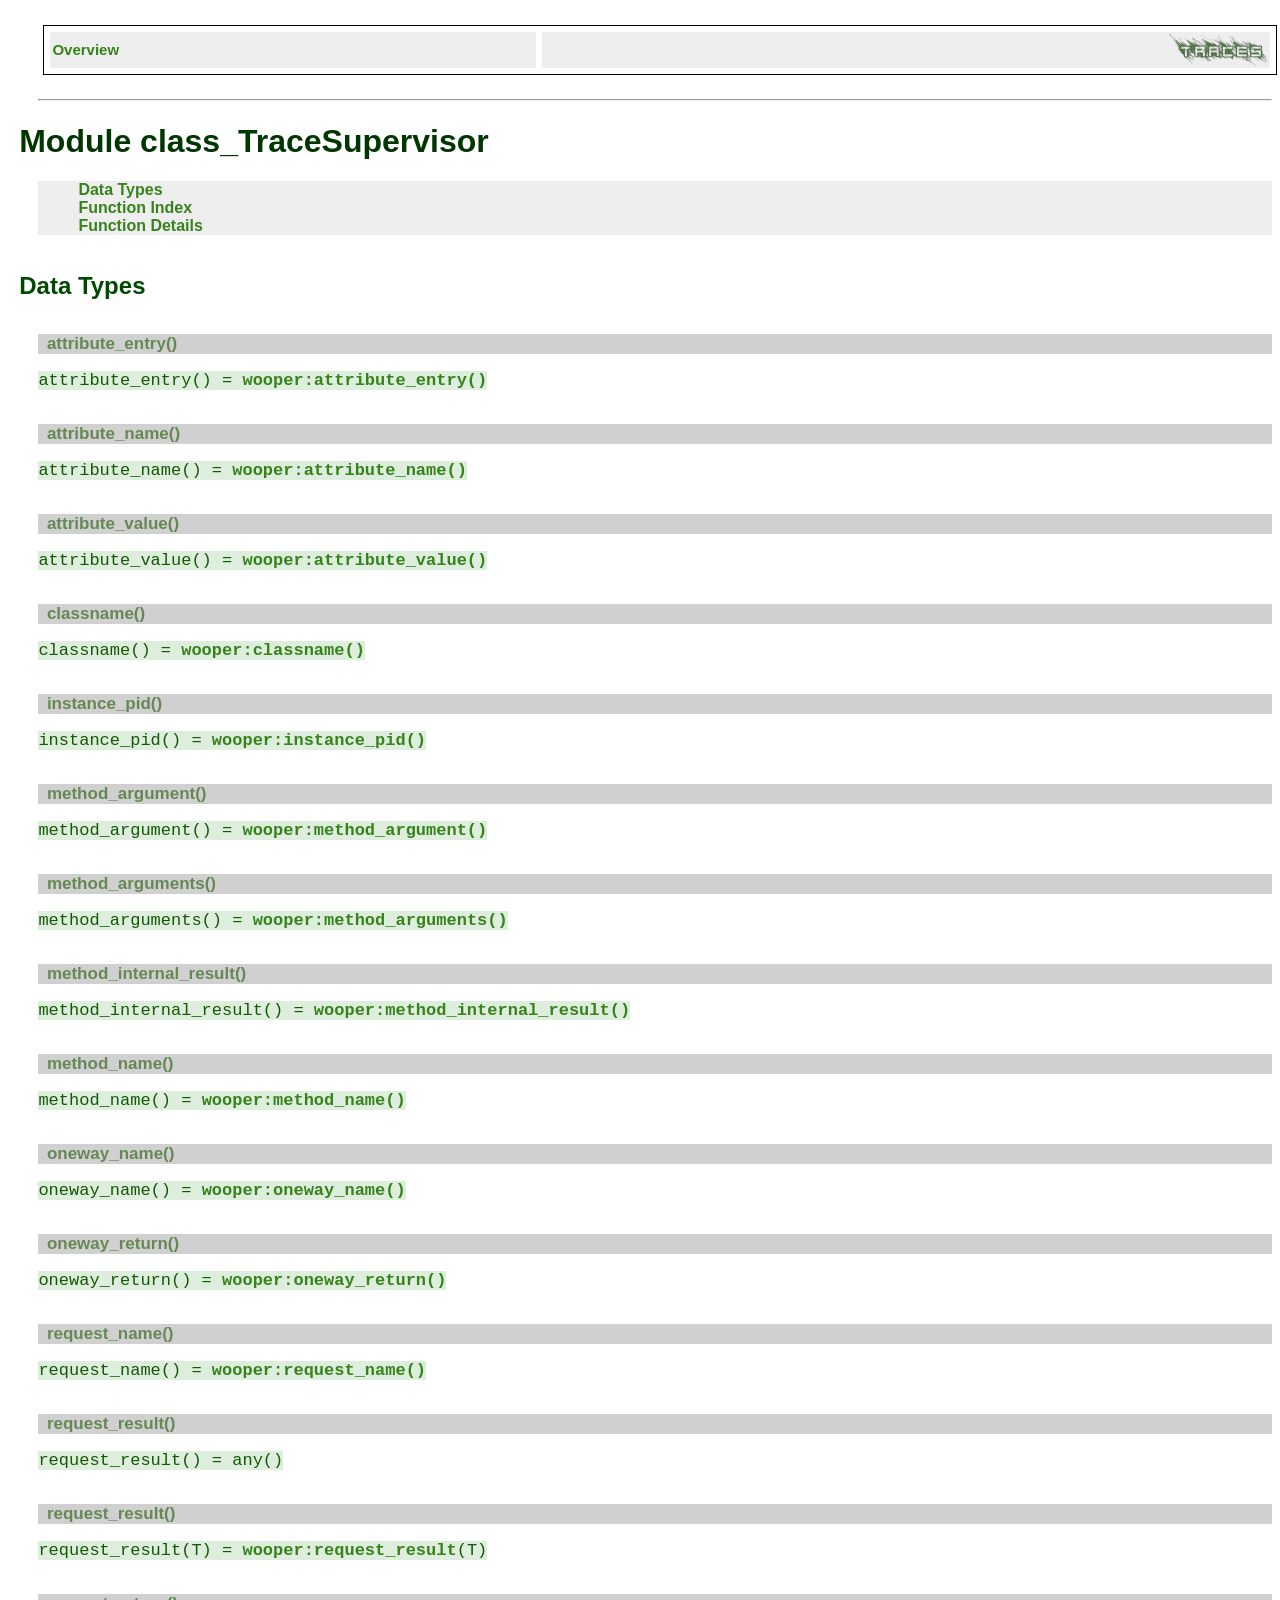
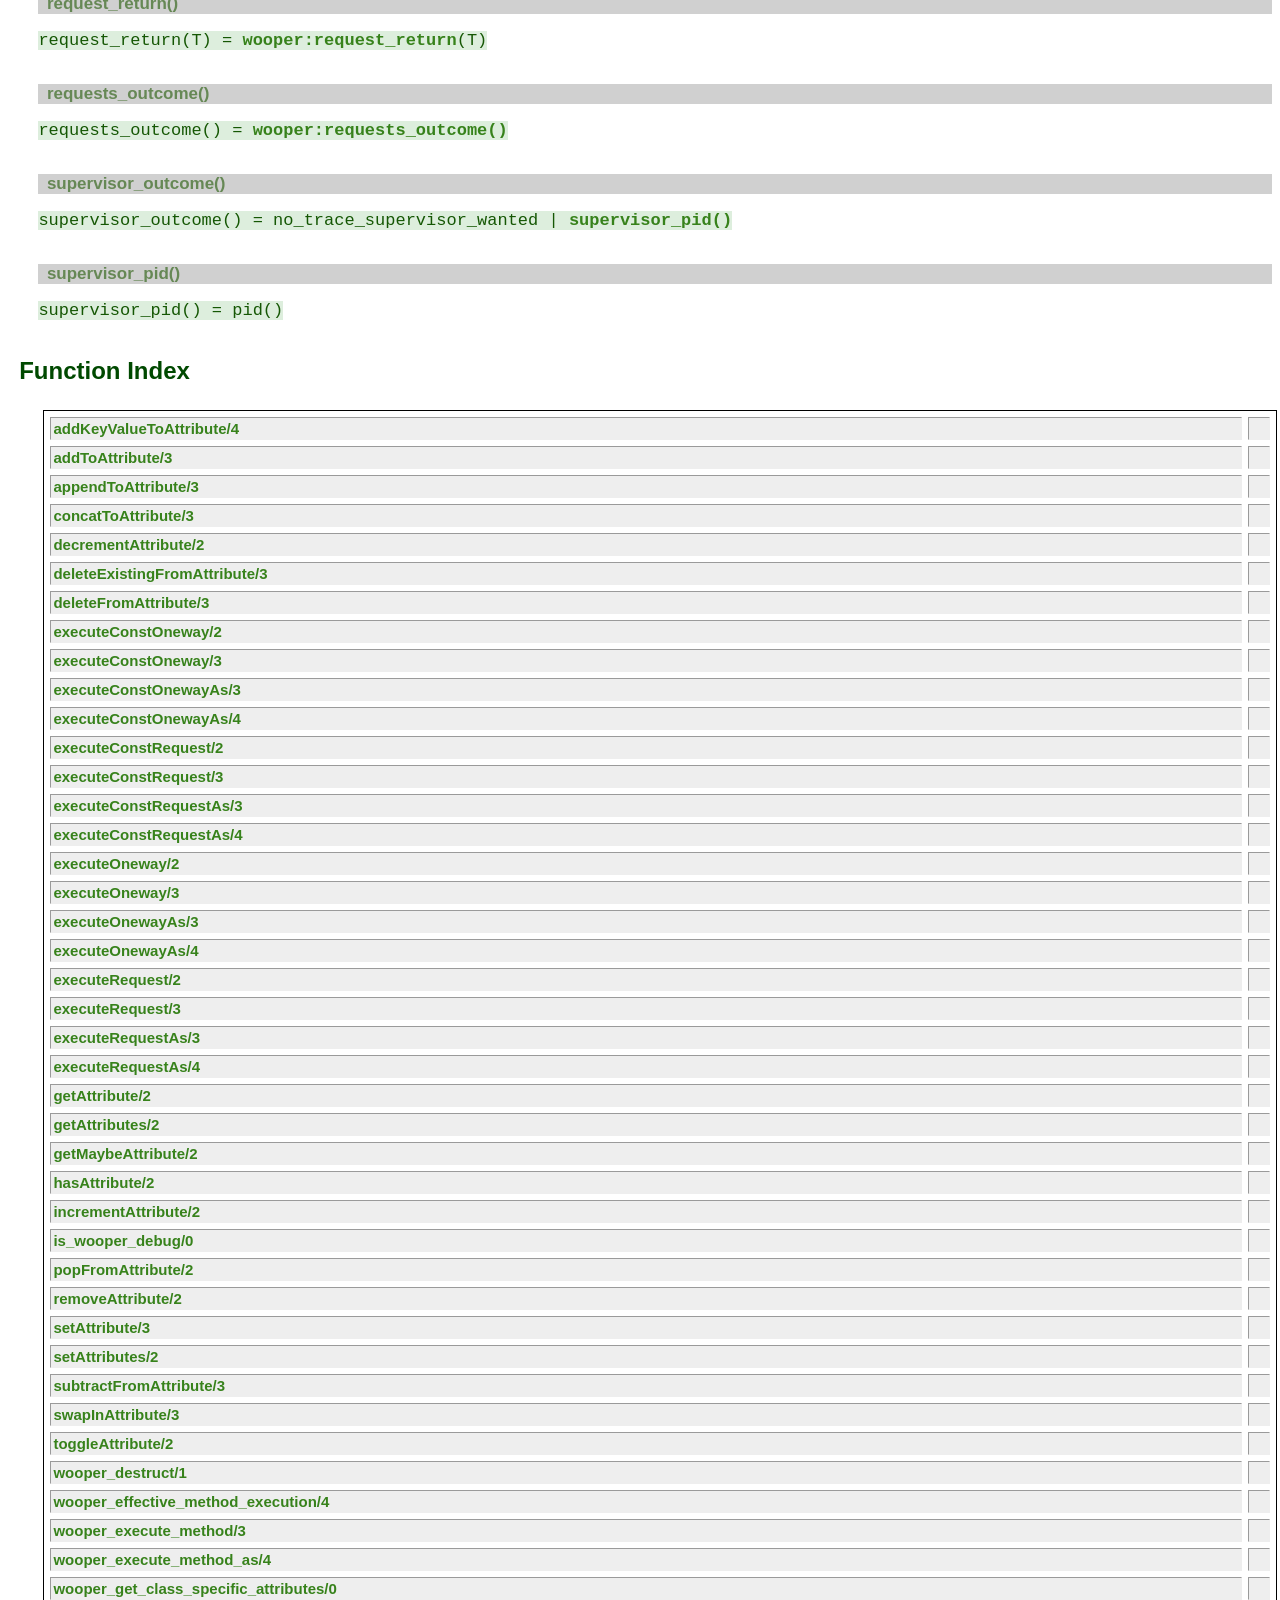
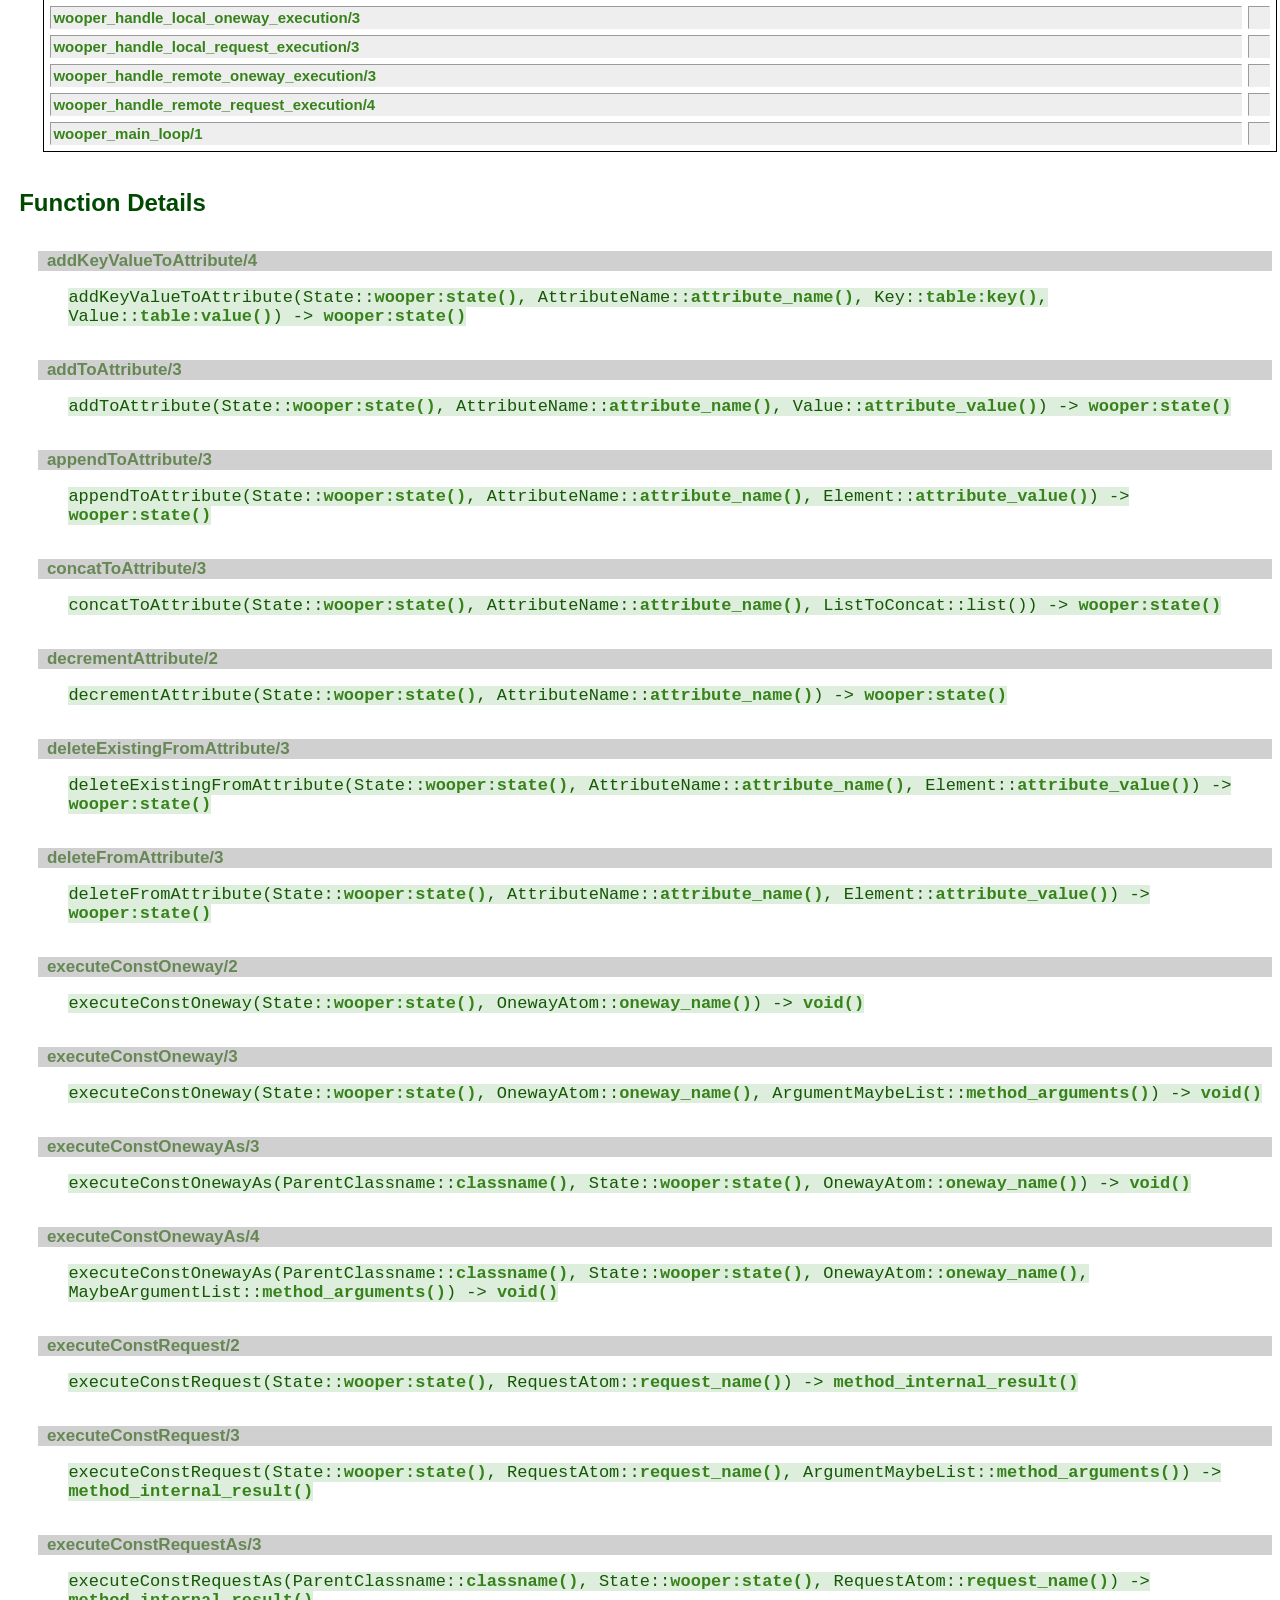
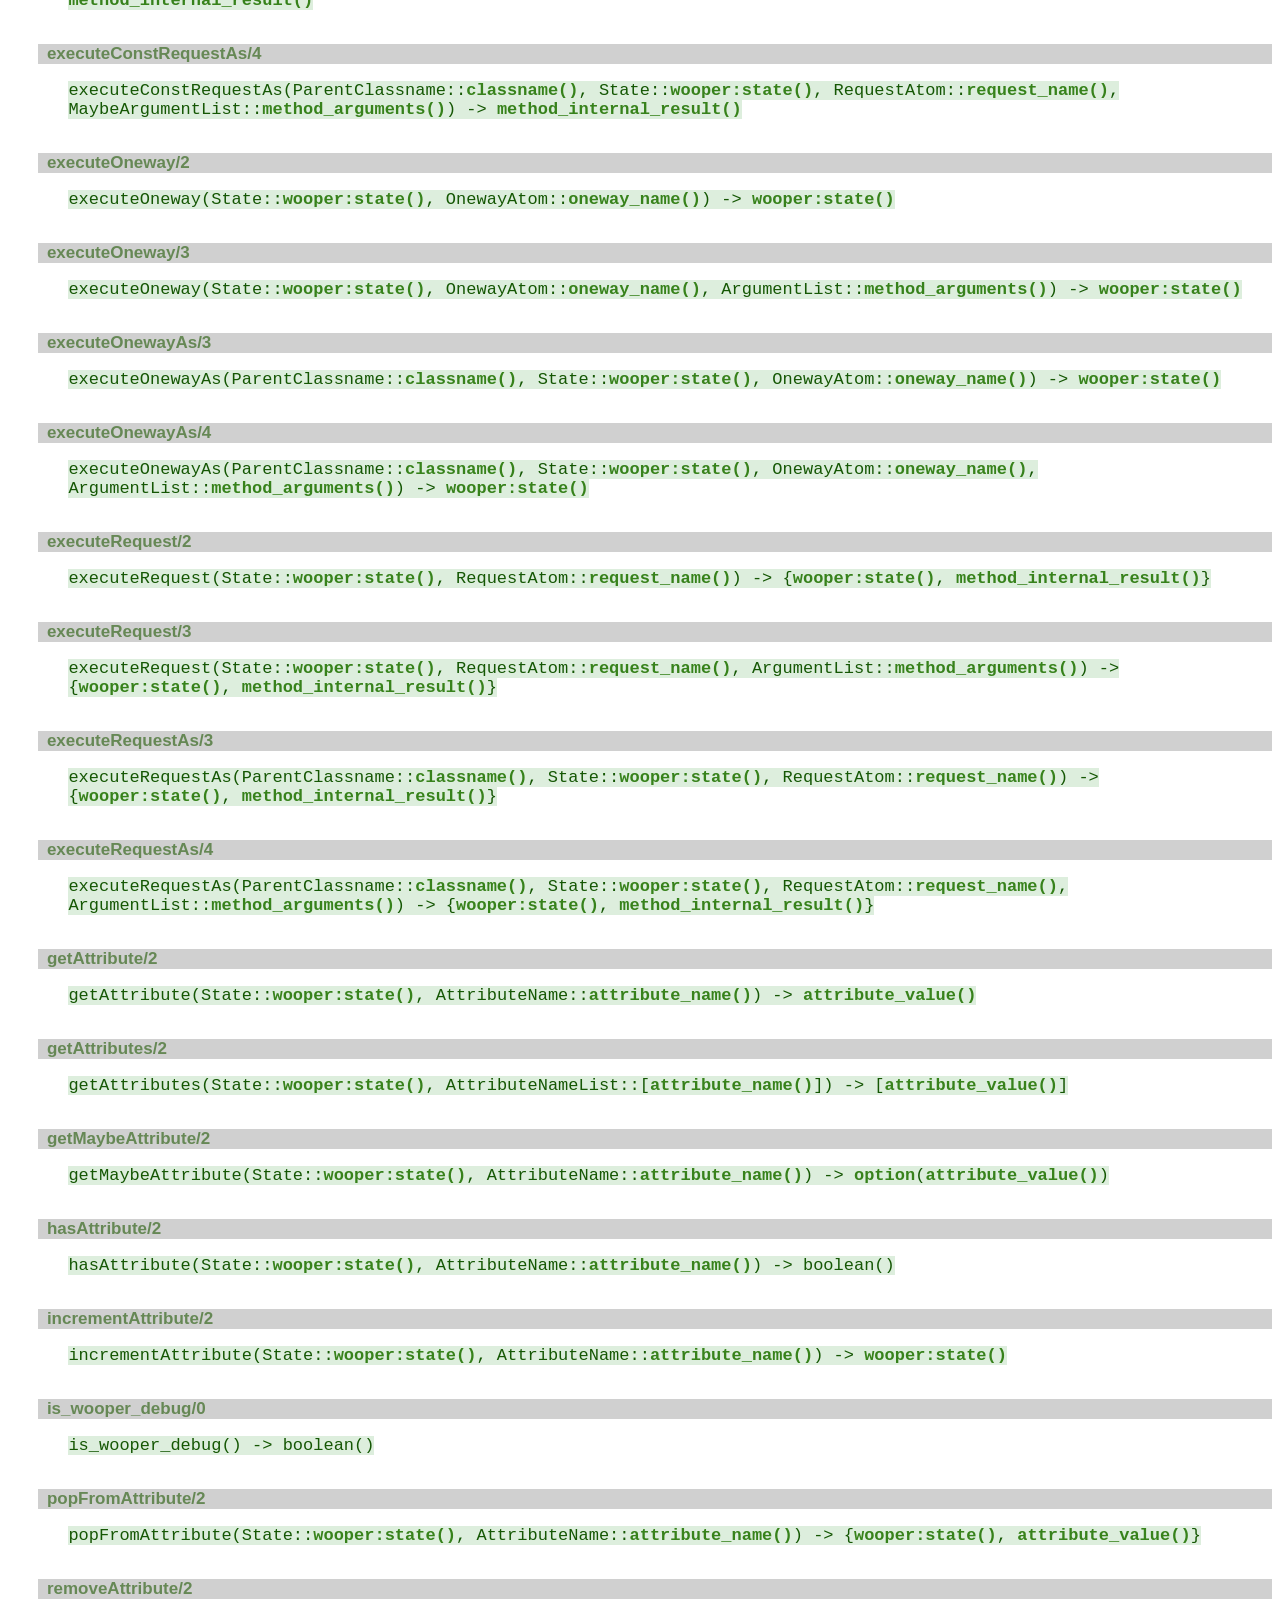
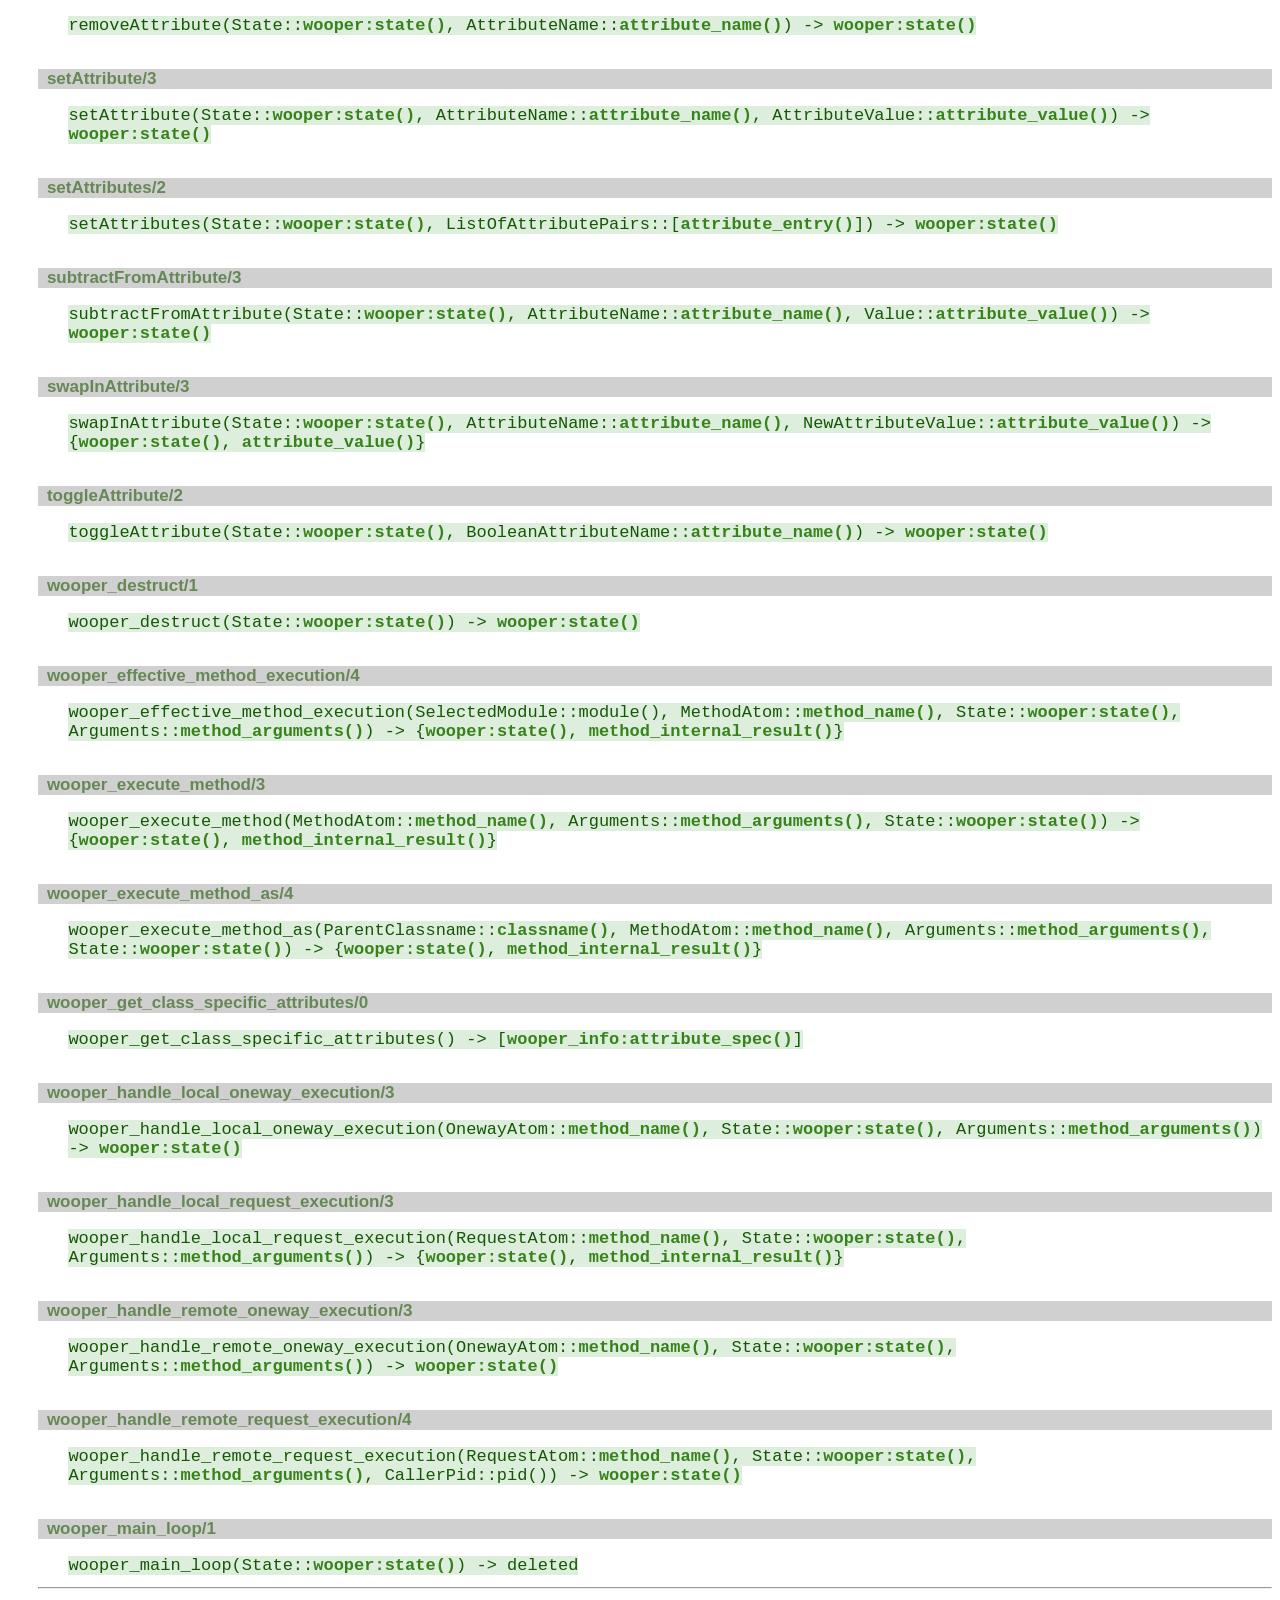
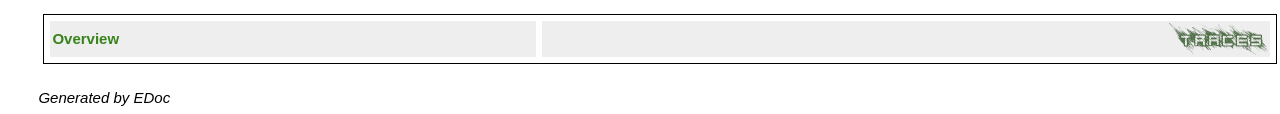
<file: api-doc/class_TraceSupervisor.html>
<!DOCTYPE HTML PUBLIC "-//W3C//DTD HTML 4.01 Transitional//EN">
<html>
<head>
<meta http-equiv="Content-Type" content="text/html; charset=UTF-8">
<title>Module class_TraceSupervisor</title>
<link rel="stylesheet" type="text/css" href="stylesheet.css" title="EDoc">
</head>
<body bgcolor="white">
<div class="navbar"><a name="#navbar_top"></a><table width="100%" border="0" cellspacing="0" cellpadding="2" summary="navigation bar"><tr><td><a href="overview-summary.html" target="overviewFrame">Overview</a></td><td><a href="http://www.erlang.org/"><img src="erlang.png" align="right" border="0" alt="erlang logo"></a></td></tr></table></div>
<hr>

<h1>Module class_TraceSupervisor</h1>
<ul class="index"><li><a href="#types">Data Types</a></li><li><a href="#index">Function Index</a></li><li><a href="#functions">Function Details</a></li></ul>


<h2><a name="types">Data Types</a></h2>

<h3 class="typedecl"><a name="type-attribute_entry">attribute_entry()</a></h3>
<p><code>attribute_entry() = <a href="wooper.html#type-attribute_entry" docgen-rel="seetype" docgen-href="wooper#attribute_entry/0">wooper:attribute_entry()</a></code></p>


<h3 class="typedecl"><a name="type-attribute_name">attribute_name()</a></h3>
<p><code>attribute_name() = <a href="wooper.html#type-attribute_name" docgen-rel="seetype" docgen-href="wooper#attribute_name/0">wooper:attribute_name()</a></code></p>


<h3 class="typedecl"><a name="type-attribute_value">attribute_value()</a></h3>
<p><code>attribute_value() = <a href="wooper.html#type-attribute_value" docgen-rel="seetype" docgen-href="wooper#attribute_value/0">wooper:attribute_value()</a></code></p>


<h3 class="typedecl"><a name="type-classname">classname()</a></h3>
<p><code>classname() = <a href="wooper.html#type-classname" docgen-rel="seetype" docgen-href="wooper#classname/0">wooper:classname()</a></code></p>


<h3 class="typedecl"><a name="type-instance_pid">instance_pid()</a></h3>
<p><code>instance_pid() = <a href="wooper.html#type-instance_pid" docgen-rel="seetype" docgen-href="wooper#instance_pid/0">wooper:instance_pid()</a></code></p>


<h3 class="typedecl"><a name="type-method_argument">method_argument()</a></h3>
<p><code>method_argument() = <a href="wooper.html#type-method_argument" docgen-rel="seetype" docgen-href="wooper#method_argument/0">wooper:method_argument()</a></code></p>


<h3 class="typedecl"><a name="type-method_arguments">method_arguments()</a></h3>
<p><code>method_arguments() = <a href="wooper.html#type-method_arguments" docgen-rel="seetype" docgen-href="wooper#method_arguments/0">wooper:method_arguments()</a></code></p>


<h3 class="typedecl"><a name="type-method_internal_result">method_internal_result()</a></h3>
<p><code>method_internal_result() = <a href="wooper.html#type-method_internal_result" docgen-rel="seetype" docgen-href="wooper#method_internal_result/0">wooper:method_internal_result()</a></code></p>


<h3 class="typedecl"><a name="type-method_name">method_name()</a></h3>
<p><code>method_name() = <a href="wooper.html#type-method_name" docgen-rel="seetype" docgen-href="wooper#method_name/0">wooper:method_name()</a></code></p>


<h3 class="typedecl"><a name="type-oneway_name">oneway_name()</a></h3>
<p><code>oneway_name() = <a href="wooper.html#type-oneway_name" docgen-rel="seetype" docgen-href="wooper#oneway_name/0">wooper:oneway_name()</a></code></p>


<h3 class="typedecl"><a name="type-oneway_return">oneway_return()</a></h3>
<p><code>oneway_return() = <a href="wooper.html#type-oneway_return" docgen-rel="seetype" docgen-href="wooper#oneway_return/0">wooper:oneway_return()</a></code></p>


<h3 class="typedecl"><a name="type-request_name">request_name()</a></h3>
<p><code>request_name() = <a href="wooper.html#type-request_name" docgen-rel="seetype" docgen-href="wooper#request_name/0">wooper:request_name()</a></code></p>


<h3 class="typedecl"><a name="type-request_result">request_result()</a></h3>
<p><code>request_result() = any()</code></p>


<h3 class="typedecl"><a name="type-request_result">request_result()</a></h3>
<p><code>request_result(T) = <a href="wooper.html#type-request_result" docgen-rel="seetype" docgen-href="wooper#request_result/0">wooper:request_result</a>(T)</code></p>


<h3 class="typedecl"><a name="type-request_return">request_return()</a></h3>
<p><code>request_return(T) = <a href="wooper.html#type-request_return" docgen-rel="seetype" docgen-href="wooper#request_return/0">wooper:request_return</a>(T)</code></p>


<h3 class="typedecl"><a name="type-requests_outcome">requests_outcome()</a></h3>
<p><code>requests_outcome() = <a href="wooper.html#type-requests_outcome" docgen-rel="seetype" docgen-href="wooper#requests_outcome/0">wooper:requests_outcome()</a></code></p>


<h3 class="typedecl"><a name="type-supervisor_outcome">supervisor_outcome()</a></h3>
<p><code>supervisor_outcome() = no_trace_supervisor_wanted | <a href="#type-supervisor_pid" docgen-rel="seetype" docgen-href="#supervisor_pid/0">supervisor_pid()</a></code></p>


<h3 class="typedecl"><a name="type-supervisor_pid">supervisor_pid()</a></h3>
<p><code>supervisor_pid() = pid()</code></p>


<h2><a name="index">Function Index</a></h2>
<table width="100%" border="1" cellspacing="0" cellpadding="2" summary="function index"><tr><td valign="top"><a href="#addKeyValueToAttribute-4">addKeyValueToAttribute/4</a></td><td></td></tr>
<tr><td valign="top"><a href="#addToAttribute-3">addToAttribute/3</a></td><td></td></tr>
<tr><td valign="top"><a href="#appendToAttribute-3">appendToAttribute/3</a></td><td></td></tr>
<tr><td valign="top"><a href="#concatToAttribute-3">concatToAttribute/3</a></td><td></td></tr>
<tr><td valign="top"><a href="#decrementAttribute-2">decrementAttribute/2</a></td><td></td></tr>
<tr><td valign="top"><a href="#deleteExistingFromAttribute-3">deleteExistingFromAttribute/3</a></td><td></td></tr>
<tr><td valign="top"><a href="#deleteFromAttribute-3">deleteFromAttribute/3</a></td><td></td></tr>
<tr><td valign="top"><a href="#executeConstOneway-2">executeConstOneway/2</a></td><td></td></tr>
<tr><td valign="top"><a href="#executeConstOneway-3">executeConstOneway/3</a></td><td></td></tr>
<tr><td valign="top"><a href="#executeConstOnewayAs-3">executeConstOnewayAs/3</a></td><td></td></tr>
<tr><td valign="top"><a href="#executeConstOnewayAs-4">executeConstOnewayAs/4</a></td><td></td></tr>
<tr><td valign="top"><a href="#executeConstRequest-2">executeConstRequest/2</a></td><td></td></tr>
<tr><td valign="top"><a href="#executeConstRequest-3">executeConstRequest/3</a></td><td></td></tr>
<tr><td valign="top"><a href="#executeConstRequestAs-3">executeConstRequestAs/3</a></td><td></td></tr>
<tr><td valign="top"><a href="#executeConstRequestAs-4">executeConstRequestAs/4</a></td><td></td></tr>
<tr><td valign="top"><a href="#executeOneway-2">executeOneway/2</a></td><td></td></tr>
<tr><td valign="top"><a href="#executeOneway-3">executeOneway/3</a></td><td></td></tr>
<tr><td valign="top"><a href="#executeOnewayAs-3">executeOnewayAs/3</a></td><td></td></tr>
<tr><td valign="top"><a href="#executeOnewayAs-4">executeOnewayAs/4</a></td><td></td></tr>
<tr><td valign="top"><a href="#executeRequest-2">executeRequest/2</a></td><td></td></tr>
<tr><td valign="top"><a href="#executeRequest-3">executeRequest/3</a></td><td></td></tr>
<tr><td valign="top"><a href="#executeRequestAs-3">executeRequestAs/3</a></td><td></td></tr>
<tr><td valign="top"><a href="#executeRequestAs-4">executeRequestAs/4</a></td><td></td></tr>
<tr><td valign="top"><a href="#getAttribute-2">getAttribute/2</a></td><td></td></tr>
<tr><td valign="top"><a href="#getAttributes-2">getAttributes/2</a></td><td></td></tr>
<tr><td valign="top"><a href="#getMaybeAttribute-2">getMaybeAttribute/2</a></td><td></td></tr>
<tr><td valign="top"><a href="#hasAttribute-2">hasAttribute/2</a></td><td></td></tr>
<tr><td valign="top"><a href="#incrementAttribute-2">incrementAttribute/2</a></td><td></td></tr>
<tr><td valign="top"><a href="#is_wooper_debug-0">is_wooper_debug/0</a></td><td></td></tr>
<tr><td valign="top"><a href="#popFromAttribute-2">popFromAttribute/2</a></td><td></td></tr>
<tr><td valign="top"><a href="#removeAttribute-2">removeAttribute/2</a></td><td></td></tr>
<tr><td valign="top"><a href="#setAttribute-3">setAttribute/3</a></td><td></td></tr>
<tr><td valign="top"><a href="#setAttributes-2">setAttributes/2</a></td><td></td></tr>
<tr><td valign="top"><a href="#subtractFromAttribute-3">subtractFromAttribute/3</a></td><td></td></tr>
<tr><td valign="top"><a href="#swapInAttribute-3">swapInAttribute/3</a></td><td></td></tr>
<tr><td valign="top"><a href="#toggleAttribute-2">toggleAttribute/2</a></td><td></td></tr>
<tr><td valign="top"><a href="#wooper_destruct-1">wooper_destruct/1</a></td><td></td></tr>
<tr><td valign="top"><a href="#wooper_effective_method_execution-4">wooper_effective_method_execution/4</a></td><td></td></tr>
<tr><td valign="top"><a href="#wooper_execute_method-3">wooper_execute_method/3</a></td><td></td></tr>
<tr><td valign="top"><a href="#wooper_execute_method_as-4">wooper_execute_method_as/4</a></td><td></td></tr>
<tr><td valign="top"><a href="#wooper_get_class_specific_attributes-0">wooper_get_class_specific_attributes/0</a></td><td></td></tr>
<tr><td valign="top"><a href="#wooper_handle_local_oneway_execution-3">wooper_handle_local_oneway_execution/3</a></td><td></td></tr>
<tr><td valign="top"><a href="#wooper_handle_local_request_execution-3">wooper_handle_local_request_execution/3</a></td><td></td></tr>
<tr><td valign="top"><a href="#wooper_handle_remote_oneway_execution-3">wooper_handle_remote_oneway_execution/3</a></td><td></td></tr>
<tr><td valign="top"><a href="#wooper_handle_remote_request_execution-4">wooper_handle_remote_request_execution/4</a></td><td></td></tr>
<tr><td valign="top"><a href="#wooper_main_loop-1">wooper_main_loop/1</a></td><td></td></tr>
</table>

<h2><a name="functions">Function Details</a></h2>

<h3 class="function"><a name="addKeyValueToAttribute-4">addKeyValueToAttribute/4</a></h3>
<div class="spec">
<p><code>addKeyValueToAttribute(State::<a href="wooper.html#type-state" docgen-rel="seetype" docgen-href="wooper#state/0">wooper:state()</a>, AttributeName::<a href="#type-attribute_name" docgen-rel="seetype" docgen-href="#attribute_name/0">attribute_name()</a>, Key::<a href="table.html#type-key" docgen-rel="seetype" docgen-href="table#key/0">table:key()</a>, Value::<a href="table.html#type-value" docgen-rel="seetype" docgen-href="table#value/0">table:value()</a>) -&gt; <a href="wooper.html#type-state" docgen-rel="seetype" docgen-href="wooper#state/0">wooper:state()</a></code><br></p>
<p> </p>
</div>

<h3 class="function"><a name="addToAttribute-3">addToAttribute/3</a></h3>
<div class="spec">
<p><code>addToAttribute(State::<a href="wooper.html#type-state" docgen-rel="seetype" docgen-href="wooper#state/0">wooper:state()</a>, AttributeName::<a href="#type-attribute_name" docgen-rel="seetype" docgen-href="#attribute_name/0">attribute_name()</a>, Value::<a href="#type-attribute_value" docgen-rel="seetype" docgen-href="#attribute_value/0">attribute_value()</a>) -&gt; <a href="wooper.html#type-state" docgen-rel="seetype" docgen-href="wooper#state/0">wooper:state()</a></code><br></p>
<p> </p>
</div>

<h3 class="function"><a name="appendToAttribute-3">appendToAttribute/3</a></h3>
<div class="spec">
<p><code>appendToAttribute(State::<a href="wooper.html#type-state" docgen-rel="seetype" docgen-href="wooper#state/0">wooper:state()</a>, AttributeName::<a href="#type-attribute_name" docgen-rel="seetype" docgen-href="#attribute_name/0">attribute_name()</a>, Element::<a href="#type-attribute_value" docgen-rel="seetype" docgen-href="#attribute_value/0">attribute_value()</a>) -&gt; <a href="wooper.html#type-state" docgen-rel="seetype" docgen-href="wooper#state/0">wooper:state()</a></code><br></p>
<p> </p>
</div>

<h3 class="function"><a name="concatToAttribute-3">concatToAttribute/3</a></h3>
<div class="spec">
<p><code>concatToAttribute(State::<a href="wooper.html#type-state" docgen-rel="seetype" docgen-href="wooper#state/0">wooper:state()</a>, AttributeName::<a href="#type-attribute_name" docgen-rel="seetype" docgen-href="#attribute_name/0">attribute_name()</a>, ListToConcat::list()) -&gt; <a href="wooper.html#type-state" docgen-rel="seetype" docgen-href="wooper#state/0">wooper:state()</a></code><br></p>
<p> </p>
</div>

<h3 class="function"><a name="decrementAttribute-2">decrementAttribute/2</a></h3>
<div class="spec">
<p><code>decrementAttribute(State::<a href="wooper.html#type-state" docgen-rel="seetype" docgen-href="wooper#state/0">wooper:state()</a>, AttributeName::<a href="#type-attribute_name" docgen-rel="seetype" docgen-href="#attribute_name/0">attribute_name()</a>) -&gt; <a href="wooper.html#type-state" docgen-rel="seetype" docgen-href="wooper#state/0">wooper:state()</a></code><br></p>
<p> </p>
</div>

<h3 class="function"><a name="deleteExistingFromAttribute-3">deleteExistingFromAttribute/3</a></h3>
<div class="spec">
<p><code>deleteExistingFromAttribute(State::<a href="wooper.html#type-state" docgen-rel="seetype" docgen-href="wooper#state/0">wooper:state()</a>, AttributeName::<a href="#type-attribute_name" docgen-rel="seetype" docgen-href="#attribute_name/0">attribute_name()</a>, Element::<a href="#type-attribute_value" docgen-rel="seetype" docgen-href="#attribute_value/0">attribute_value()</a>) -&gt; <a href="wooper.html#type-state" docgen-rel="seetype" docgen-href="wooper#state/0">wooper:state()</a></code><br></p>
<p> </p>
</div>

<h3 class="function"><a name="deleteFromAttribute-3">deleteFromAttribute/3</a></h3>
<div class="spec">
<p><code>deleteFromAttribute(State::<a href="wooper.html#type-state" docgen-rel="seetype" docgen-href="wooper#state/0">wooper:state()</a>, AttributeName::<a href="#type-attribute_name" docgen-rel="seetype" docgen-href="#attribute_name/0">attribute_name()</a>, Element::<a href="#type-attribute_value" docgen-rel="seetype" docgen-href="#attribute_value/0">attribute_value()</a>) -&gt; <a href="wooper.html#type-state" docgen-rel="seetype" docgen-href="wooper#state/0">wooper:state()</a></code><br></p>
<p> </p>
</div>

<h3 class="function"><a name="executeConstOneway-2">executeConstOneway/2</a></h3>
<div class="spec">
<p><code>executeConstOneway(State::<a href="wooper.html#type-state" docgen-rel="seetype" docgen-href="wooper#state/0">wooper:state()</a>, OnewayAtom::<a href="#type-oneway_name" docgen-rel="seetype" docgen-href="#oneway_name/0">oneway_name()</a>) -&gt; <a href="#type-void" docgen-rel="seetype" docgen-href="#void/0">void()</a></code><br></p>
<p> </p>
</div>

<h3 class="function"><a name="executeConstOneway-3">executeConstOneway/3</a></h3>
<div class="spec">
<p><code>executeConstOneway(State::<a href="wooper.html#type-state" docgen-rel="seetype" docgen-href="wooper#state/0">wooper:state()</a>, OnewayAtom::<a href="#type-oneway_name" docgen-rel="seetype" docgen-href="#oneway_name/0">oneway_name()</a>, ArgumentMaybeList::<a href="#type-method_arguments" docgen-rel="seetype" docgen-href="#method_arguments/0">method_arguments()</a>) -&gt; <a href="#type-void" docgen-rel="seetype" docgen-href="#void/0">void()</a></code><br></p>
<p> </p>
</div>

<h3 class="function"><a name="executeConstOnewayAs-3">executeConstOnewayAs/3</a></h3>
<div class="spec">
<p><code>executeConstOnewayAs(ParentClassname::<a href="#type-classname" docgen-rel="seetype" docgen-href="#classname/0">classname()</a>, State::<a href="wooper.html#type-state" docgen-rel="seetype" docgen-href="wooper#state/0">wooper:state()</a>, OnewayAtom::<a href="#type-oneway_name" docgen-rel="seetype" docgen-href="#oneway_name/0">oneway_name()</a>) -&gt; <a href="#type-void" docgen-rel="seetype" docgen-href="#void/0">void()</a></code><br></p>
<p> </p>
</div>

<h3 class="function"><a name="executeConstOnewayAs-4">executeConstOnewayAs/4</a></h3>
<div class="spec">
<p><code>executeConstOnewayAs(ParentClassname::<a href="#type-classname" docgen-rel="seetype" docgen-href="#classname/0">classname()</a>, State::<a href="wooper.html#type-state" docgen-rel="seetype" docgen-href="wooper#state/0">wooper:state()</a>, OnewayAtom::<a href="#type-oneway_name" docgen-rel="seetype" docgen-href="#oneway_name/0">oneway_name()</a>, MaybeArgumentList::<a href="#type-method_arguments" docgen-rel="seetype" docgen-href="#method_arguments/0">method_arguments()</a>) -&gt; <a href="#type-void" docgen-rel="seetype" docgen-href="#void/0">void()</a></code><br></p>
<p> </p>
</div>

<h3 class="function"><a name="executeConstRequest-2">executeConstRequest/2</a></h3>
<div class="spec">
<p><code>executeConstRequest(State::<a href="wooper.html#type-state" docgen-rel="seetype" docgen-href="wooper#state/0">wooper:state()</a>, RequestAtom::<a href="#type-request_name" docgen-rel="seetype" docgen-href="#request_name/0">request_name()</a>) -&gt; <a href="#type-method_internal_result" docgen-rel="seetype" docgen-href="#method_internal_result/0">method_internal_result()</a></code><br></p>
<p> </p>
</div>

<h3 class="function"><a name="executeConstRequest-3">executeConstRequest/3</a></h3>
<div class="spec">
<p><code>executeConstRequest(State::<a href="wooper.html#type-state" docgen-rel="seetype" docgen-href="wooper#state/0">wooper:state()</a>, RequestAtom::<a href="#type-request_name" docgen-rel="seetype" docgen-href="#request_name/0">request_name()</a>, ArgumentMaybeList::<a href="#type-method_arguments" docgen-rel="seetype" docgen-href="#method_arguments/0">method_arguments()</a>) -&gt; <a href="#type-method_internal_result" docgen-rel="seetype" docgen-href="#method_internal_result/0">method_internal_result()</a></code><br></p>
<p> </p>
</div>

<h3 class="function"><a name="executeConstRequestAs-3">executeConstRequestAs/3</a></h3>
<div class="spec">
<p><code>executeConstRequestAs(ParentClassname::<a href="#type-classname" docgen-rel="seetype" docgen-href="#classname/0">classname()</a>, State::<a href="wooper.html#type-state" docgen-rel="seetype" docgen-href="wooper#state/0">wooper:state()</a>, RequestAtom::<a href="#type-request_name" docgen-rel="seetype" docgen-href="#request_name/0">request_name()</a>) -&gt; <a href="#type-method_internal_result" docgen-rel="seetype" docgen-href="#method_internal_result/0">method_internal_result()</a></code><br></p>
<p> </p>
</div>

<h3 class="function"><a name="executeConstRequestAs-4">executeConstRequestAs/4</a></h3>
<div class="spec">
<p><code>executeConstRequestAs(ParentClassname::<a href="#type-classname" docgen-rel="seetype" docgen-href="#classname/0">classname()</a>, State::<a href="wooper.html#type-state" docgen-rel="seetype" docgen-href="wooper#state/0">wooper:state()</a>, RequestAtom::<a href="#type-request_name" docgen-rel="seetype" docgen-href="#request_name/0">request_name()</a>, MaybeArgumentList::<a href="#type-method_arguments" docgen-rel="seetype" docgen-href="#method_arguments/0">method_arguments()</a>) -&gt; <a href="#type-method_internal_result" docgen-rel="seetype" docgen-href="#method_internal_result/0">method_internal_result()</a></code><br></p>
<p> </p>
</div>

<h3 class="function"><a name="executeOneway-2">executeOneway/2</a></h3>
<div class="spec">
<p><code>executeOneway(State::<a href="wooper.html#type-state" docgen-rel="seetype" docgen-href="wooper#state/0">wooper:state()</a>, OnewayAtom::<a href="#type-oneway_name" docgen-rel="seetype" docgen-href="#oneway_name/0">oneway_name()</a>) -&gt; <a href="wooper.html#type-state" docgen-rel="seetype" docgen-href="wooper#state/0">wooper:state()</a></code><br></p>
<p> </p>
</div>

<h3 class="function"><a name="executeOneway-3">executeOneway/3</a></h3>
<div class="spec">
<p><code>executeOneway(State::<a href="wooper.html#type-state" docgen-rel="seetype" docgen-href="wooper#state/0">wooper:state()</a>, OnewayAtom::<a href="#type-oneway_name" docgen-rel="seetype" docgen-href="#oneway_name/0">oneway_name()</a>, ArgumentList::<a href="#type-method_arguments" docgen-rel="seetype" docgen-href="#method_arguments/0">method_arguments()</a>) -&gt; <a href="wooper.html#type-state" docgen-rel="seetype" docgen-href="wooper#state/0">wooper:state()</a></code><br></p>
<p> </p>
</div>

<h3 class="function"><a name="executeOnewayAs-3">executeOnewayAs/3</a></h3>
<div class="spec">
<p><code>executeOnewayAs(ParentClassname::<a href="#type-classname" docgen-rel="seetype" docgen-href="#classname/0">classname()</a>, State::<a href="wooper.html#type-state" docgen-rel="seetype" docgen-href="wooper#state/0">wooper:state()</a>, OnewayAtom::<a href="#type-oneway_name" docgen-rel="seetype" docgen-href="#oneway_name/0">oneway_name()</a>) -&gt; <a href="wooper.html#type-state" docgen-rel="seetype" docgen-href="wooper#state/0">wooper:state()</a></code><br></p>
<p> </p>
</div>

<h3 class="function"><a name="executeOnewayAs-4">executeOnewayAs/4</a></h3>
<div class="spec">
<p><code>executeOnewayAs(ParentClassname::<a href="#type-classname" docgen-rel="seetype" docgen-href="#classname/0">classname()</a>, State::<a href="wooper.html#type-state" docgen-rel="seetype" docgen-href="wooper#state/0">wooper:state()</a>, OnewayAtom::<a href="#type-oneway_name" docgen-rel="seetype" docgen-href="#oneway_name/0">oneway_name()</a>, ArgumentList::<a href="#type-method_arguments" docgen-rel="seetype" docgen-href="#method_arguments/0">method_arguments()</a>) -&gt; <a href="wooper.html#type-state" docgen-rel="seetype" docgen-href="wooper#state/0">wooper:state()</a></code><br></p>
<p> </p>
</div>

<h3 class="function"><a name="executeRequest-2">executeRequest/2</a></h3>
<div class="spec">
<p><code>executeRequest(State::<a href="wooper.html#type-state" docgen-rel="seetype" docgen-href="wooper#state/0">wooper:state()</a>, RequestAtom::<a href="#type-request_name" docgen-rel="seetype" docgen-href="#request_name/0">request_name()</a>) -&gt; {<a href="wooper.html#type-state" docgen-rel="seetype" docgen-href="wooper#state/0">wooper:state()</a>, <a href="#type-method_internal_result" docgen-rel="seetype" docgen-href="#method_internal_result/0">method_internal_result()</a>}</code><br></p>
<p> </p>
</div>

<h3 class="function"><a name="executeRequest-3">executeRequest/3</a></h3>
<div class="spec">
<p><code>executeRequest(State::<a href="wooper.html#type-state" docgen-rel="seetype" docgen-href="wooper#state/0">wooper:state()</a>, RequestAtom::<a href="#type-request_name" docgen-rel="seetype" docgen-href="#request_name/0">request_name()</a>, ArgumentList::<a href="#type-method_arguments" docgen-rel="seetype" docgen-href="#method_arguments/0">method_arguments()</a>) -&gt; {<a href="wooper.html#type-state" docgen-rel="seetype" docgen-href="wooper#state/0">wooper:state()</a>, <a href="#type-method_internal_result" docgen-rel="seetype" docgen-href="#method_internal_result/0">method_internal_result()</a>}</code><br></p>
<p> </p>
</div>

<h3 class="function"><a name="executeRequestAs-3">executeRequestAs/3</a></h3>
<div class="spec">
<p><code>executeRequestAs(ParentClassname::<a href="#type-classname" docgen-rel="seetype" docgen-href="#classname/0">classname()</a>, State::<a href="wooper.html#type-state" docgen-rel="seetype" docgen-href="wooper#state/0">wooper:state()</a>, RequestAtom::<a href="#type-request_name" docgen-rel="seetype" docgen-href="#request_name/0">request_name()</a>) -&gt; {<a href="wooper.html#type-state" docgen-rel="seetype" docgen-href="wooper#state/0">wooper:state()</a>, <a href="#type-method_internal_result" docgen-rel="seetype" docgen-href="#method_internal_result/0">method_internal_result()</a>}</code><br></p>
<p> </p>
</div>

<h3 class="function"><a name="executeRequestAs-4">executeRequestAs/4</a></h3>
<div class="spec">
<p><code>executeRequestAs(ParentClassname::<a href="#type-classname" docgen-rel="seetype" docgen-href="#classname/0">classname()</a>, State::<a href="wooper.html#type-state" docgen-rel="seetype" docgen-href="wooper#state/0">wooper:state()</a>, RequestAtom::<a href="#type-request_name" docgen-rel="seetype" docgen-href="#request_name/0">request_name()</a>, ArgumentList::<a href="#type-method_arguments" docgen-rel="seetype" docgen-href="#method_arguments/0">method_arguments()</a>) -&gt; {<a href="wooper.html#type-state" docgen-rel="seetype" docgen-href="wooper#state/0">wooper:state()</a>, <a href="#type-method_internal_result" docgen-rel="seetype" docgen-href="#method_internal_result/0">method_internal_result()</a>}</code><br></p>
<p> </p>
</div>

<h3 class="function"><a name="getAttribute-2">getAttribute/2</a></h3>
<div class="spec">
<p><code>getAttribute(State::<a href="wooper.html#type-state" docgen-rel="seetype" docgen-href="wooper#state/0">wooper:state()</a>, AttributeName::<a href="#type-attribute_name" docgen-rel="seetype" docgen-href="#attribute_name/0">attribute_name()</a>) -&gt; <a href="#type-attribute_value" docgen-rel="seetype" docgen-href="#attribute_value/0">attribute_value()</a></code><br></p>
<p> </p>
</div>

<h3 class="function"><a name="getAttributes-2">getAttributes/2</a></h3>
<div class="spec">
<p><code>getAttributes(State::<a href="wooper.html#type-state" docgen-rel="seetype" docgen-href="wooper#state/0">wooper:state()</a>, AttributeNameList::[<a href="#type-attribute_name" docgen-rel="seetype" docgen-href="#attribute_name/0">attribute_name()</a>]) -&gt; [<a href="#type-attribute_value" docgen-rel="seetype" docgen-href="#attribute_value/0">attribute_value()</a>]</code><br></p>
<p> </p>
</div>

<h3 class="function"><a name="getMaybeAttribute-2">getMaybeAttribute/2</a></h3>
<div class="spec">
<p><code>getMaybeAttribute(State::<a href="wooper.html#type-state" docgen-rel="seetype" docgen-href="wooper#state/0">wooper:state()</a>, AttributeName::<a href="#type-attribute_name" docgen-rel="seetype" docgen-href="#attribute_name/0">attribute_name()</a>) -&gt; <a href="#type-option" docgen-rel="seetype" docgen-href="#option/0">option</a>(<a href="#type-attribute_value" docgen-rel="seetype" docgen-href="#attribute_value/0">attribute_value()</a>)</code><br></p>
<p> </p>
</div>

<h3 class="function"><a name="hasAttribute-2">hasAttribute/2</a></h3>
<div class="spec">
<p><code>hasAttribute(State::<a href="wooper.html#type-state" docgen-rel="seetype" docgen-href="wooper#state/0">wooper:state()</a>, AttributeName::<a href="#type-attribute_name" docgen-rel="seetype" docgen-href="#attribute_name/0">attribute_name()</a>) -&gt; boolean()</code><br></p>
<p> </p>
</div>

<h3 class="function"><a name="incrementAttribute-2">incrementAttribute/2</a></h3>
<div class="spec">
<p><code>incrementAttribute(State::<a href="wooper.html#type-state" docgen-rel="seetype" docgen-href="wooper#state/0">wooper:state()</a>, AttributeName::<a href="#type-attribute_name" docgen-rel="seetype" docgen-href="#attribute_name/0">attribute_name()</a>) -&gt; <a href="wooper.html#type-state" docgen-rel="seetype" docgen-href="wooper#state/0">wooper:state()</a></code><br></p>
<p> </p>
</div>

<h3 class="function"><a name="is_wooper_debug-0">is_wooper_debug/0</a></h3>
<div class="spec">
<p><code>is_wooper_debug() -&gt; boolean()</code><br></p>
<p> </p>
</div>

<h3 class="function"><a name="popFromAttribute-2">popFromAttribute/2</a></h3>
<div class="spec">
<p><code>popFromAttribute(State::<a href="wooper.html#type-state" docgen-rel="seetype" docgen-href="wooper#state/0">wooper:state()</a>, AttributeName::<a href="#type-attribute_name" docgen-rel="seetype" docgen-href="#attribute_name/0">attribute_name()</a>) -&gt; {<a href="wooper.html#type-state" docgen-rel="seetype" docgen-href="wooper#state/0">wooper:state()</a>, <a href="#type-attribute_value" docgen-rel="seetype" docgen-href="#attribute_value/0">attribute_value()</a>}</code><br></p>
<p> </p>
</div>

<h3 class="function"><a name="removeAttribute-2">removeAttribute/2</a></h3>
<div class="spec">
<p><code>removeAttribute(State::<a href="wooper.html#type-state" docgen-rel="seetype" docgen-href="wooper#state/0">wooper:state()</a>, AttributeName::<a href="#type-attribute_name" docgen-rel="seetype" docgen-href="#attribute_name/0">attribute_name()</a>) -&gt; <a href="wooper.html#type-state" docgen-rel="seetype" docgen-href="wooper#state/0">wooper:state()</a></code><br></p>
<p> </p>
</div>

<h3 class="function"><a name="setAttribute-3">setAttribute/3</a></h3>
<div class="spec">
<p><code>setAttribute(State::<a href="wooper.html#type-state" docgen-rel="seetype" docgen-href="wooper#state/0">wooper:state()</a>, AttributeName::<a href="#type-attribute_name" docgen-rel="seetype" docgen-href="#attribute_name/0">attribute_name()</a>, AttributeValue::<a href="#type-attribute_value" docgen-rel="seetype" docgen-href="#attribute_value/0">attribute_value()</a>) -&gt; <a href="wooper.html#type-state" docgen-rel="seetype" docgen-href="wooper#state/0">wooper:state()</a></code><br></p>
<p> </p>
</div>

<h3 class="function"><a name="setAttributes-2">setAttributes/2</a></h3>
<div class="spec">
<p><code>setAttributes(State::<a href="wooper.html#type-state" docgen-rel="seetype" docgen-href="wooper#state/0">wooper:state()</a>, ListOfAttributePairs::[<a href="#type-attribute_entry" docgen-rel="seetype" docgen-href="#attribute_entry/0">attribute_entry()</a>]) -&gt; <a href="wooper.html#type-state" docgen-rel="seetype" docgen-href="wooper#state/0">wooper:state()</a></code><br></p>
<p> </p>
</div>

<h3 class="function"><a name="subtractFromAttribute-3">subtractFromAttribute/3</a></h3>
<div class="spec">
<p><code>subtractFromAttribute(State::<a href="wooper.html#type-state" docgen-rel="seetype" docgen-href="wooper#state/0">wooper:state()</a>, AttributeName::<a href="#type-attribute_name" docgen-rel="seetype" docgen-href="#attribute_name/0">attribute_name()</a>, Value::<a href="#type-attribute_value" docgen-rel="seetype" docgen-href="#attribute_value/0">attribute_value()</a>) -&gt; <a href="wooper.html#type-state" docgen-rel="seetype" docgen-href="wooper#state/0">wooper:state()</a></code><br></p>
<p> </p>
</div>

<h3 class="function"><a name="swapInAttribute-3">swapInAttribute/3</a></h3>
<div class="spec">
<p><code>swapInAttribute(State::<a href="wooper.html#type-state" docgen-rel="seetype" docgen-href="wooper#state/0">wooper:state()</a>, AttributeName::<a href="#type-attribute_name" docgen-rel="seetype" docgen-href="#attribute_name/0">attribute_name()</a>, NewAttributeValue::<a href="#type-attribute_value" docgen-rel="seetype" docgen-href="#attribute_value/0">attribute_value()</a>) -&gt; {<a href="wooper.html#type-state" docgen-rel="seetype" docgen-href="wooper#state/0">wooper:state()</a>, <a href="#type-attribute_value" docgen-rel="seetype" docgen-href="#attribute_value/0">attribute_value()</a>}</code><br></p>
<p> </p>
</div>

<h3 class="function"><a name="toggleAttribute-2">toggleAttribute/2</a></h3>
<div class="spec">
<p><code>toggleAttribute(State::<a href="wooper.html#type-state" docgen-rel="seetype" docgen-href="wooper#state/0">wooper:state()</a>, BooleanAttributeName::<a href="#type-attribute_name" docgen-rel="seetype" docgen-href="#attribute_name/0">attribute_name()</a>) -&gt; <a href="wooper.html#type-state" docgen-rel="seetype" docgen-href="wooper#state/0">wooper:state()</a></code><br></p>
<p> </p>
</div>

<h3 class="function"><a name="wooper_destruct-1">wooper_destruct/1</a></h3>
<div class="spec">
<p><code>wooper_destruct(State::<a href="wooper.html#type-state" docgen-rel="seetype" docgen-href="wooper#state/0">wooper:state()</a>) -&gt; <a href="wooper.html#type-state" docgen-rel="seetype" docgen-href="wooper#state/0">wooper:state()</a></code><br></p>
<p> </p>
</div>

<h3 class="function"><a name="wooper_effective_method_execution-4">wooper_effective_method_execution/4</a></h3>
<div class="spec">
<p><code>wooper_effective_method_execution(SelectedModule::module(), MethodAtom::<a href="#type-method_name" docgen-rel="seetype" docgen-href="#method_name/0">method_name()</a>, State::<a href="wooper.html#type-state" docgen-rel="seetype" docgen-href="wooper#state/0">wooper:state()</a>, Arguments::<a href="#type-method_arguments" docgen-rel="seetype" docgen-href="#method_arguments/0">method_arguments()</a>) -&gt; {<a href="wooper.html#type-state" docgen-rel="seetype" docgen-href="wooper#state/0">wooper:state()</a>, <a href="#type-method_internal_result" docgen-rel="seetype" docgen-href="#method_internal_result/0">method_internal_result()</a>}</code><br></p>
<p> </p>
</div>

<h3 class="function"><a name="wooper_execute_method-3">wooper_execute_method/3</a></h3>
<div class="spec">
<p><code>wooper_execute_method(MethodAtom::<a href="#type-method_name" docgen-rel="seetype" docgen-href="#method_name/0">method_name()</a>, Arguments::<a href="#type-method_arguments" docgen-rel="seetype" docgen-href="#method_arguments/0">method_arguments()</a>, State::<a href="wooper.html#type-state" docgen-rel="seetype" docgen-href="wooper#state/0">wooper:state()</a>) -&gt; {<a href="wooper.html#type-state" docgen-rel="seetype" docgen-href="wooper#state/0">wooper:state()</a>, <a href="#type-method_internal_result" docgen-rel="seetype" docgen-href="#method_internal_result/0">method_internal_result()</a>}</code><br></p>
<p> </p>
</div>

<h3 class="function"><a name="wooper_execute_method_as-4">wooper_execute_method_as/4</a></h3>
<div class="spec">
<p><code>wooper_execute_method_as(ParentClassname::<a href="#type-classname" docgen-rel="seetype" docgen-href="#classname/0">classname()</a>, MethodAtom::<a href="#type-method_name" docgen-rel="seetype" docgen-href="#method_name/0">method_name()</a>, Arguments::<a href="#type-method_arguments" docgen-rel="seetype" docgen-href="#method_arguments/0">method_arguments()</a>, State::<a href="wooper.html#type-state" docgen-rel="seetype" docgen-href="wooper#state/0">wooper:state()</a>) -&gt; {<a href="wooper.html#type-state" docgen-rel="seetype" docgen-href="wooper#state/0">wooper:state()</a>, <a href="#type-method_internal_result" docgen-rel="seetype" docgen-href="#method_internal_result/0">method_internal_result()</a>}</code><br></p>
<p> </p>
</div>

<h3 class="function"><a name="wooper_get_class_specific_attributes-0">wooper_get_class_specific_attributes/0</a></h3>
<div class="spec">
<p><code>wooper_get_class_specific_attributes() -&gt; [<a href="wooper_info.html#type-attribute_spec" docgen-rel="seetype" docgen-href="wooper_info#attribute_spec/0">wooper_info:attribute_spec()</a>]</code><br></p>
<p> </p>
</div>

<h3 class="function"><a name="wooper_handle_local_oneway_execution-3">wooper_handle_local_oneway_execution/3</a></h3>
<div class="spec">
<p><code>wooper_handle_local_oneway_execution(OnewayAtom::<a href="#type-method_name" docgen-rel="seetype" docgen-href="#method_name/0">method_name()</a>, State::<a href="wooper.html#type-state" docgen-rel="seetype" docgen-href="wooper#state/0">wooper:state()</a>, Arguments::<a href="#type-method_arguments" docgen-rel="seetype" docgen-href="#method_arguments/0">method_arguments()</a>) -&gt; <a href="wooper.html#type-state" docgen-rel="seetype" docgen-href="wooper#state/0">wooper:state()</a></code><br></p>
<p> </p>
</div>

<h3 class="function"><a name="wooper_handle_local_request_execution-3">wooper_handle_local_request_execution/3</a></h3>
<div class="spec">
<p><code>wooper_handle_local_request_execution(RequestAtom::<a href="#type-method_name" docgen-rel="seetype" docgen-href="#method_name/0">method_name()</a>, State::<a href="wooper.html#type-state" docgen-rel="seetype" docgen-href="wooper#state/0">wooper:state()</a>, Arguments::<a href="#type-method_arguments" docgen-rel="seetype" docgen-href="#method_arguments/0">method_arguments()</a>) -&gt; {<a href="wooper.html#type-state" docgen-rel="seetype" docgen-href="wooper#state/0">wooper:state()</a>, <a href="#type-method_internal_result" docgen-rel="seetype" docgen-href="#method_internal_result/0">method_internal_result()</a>}</code><br></p>
<p> </p>
</div>

<h3 class="function"><a name="wooper_handle_remote_oneway_execution-3">wooper_handle_remote_oneway_execution/3</a></h3>
<div class="spec">
<p><code>wooper_handle_remote_oneway_execution(OnewayAtom::<a href="#type-method_name" docgen-rel="seetype" docgen-href="#method_name/0">method_name()</a>, State::<a href="wooper.html#type-state" docgen-rel="seetype" docgen-href="wooper#state/0">wooper:state()</a>, Arguments::<a href="#type-method_arguments" docgen-rel="seetype" docgen-href="#method_arguments/0">method_arguments()</a>) -&gt; <a href="wooper.html#type-state" docgen-rel="seetype" docgen-href="wooper#state/0">wooper:state()</a></code><br></p>
<p> </p>
</div>

<h3 class="function"><a name="wooper_handle_remote_request_execution-4">wooper_handle_remote_request_execution/4</a></h3>
<div class="spec">
<p><code>wooper_handle_remote_request_execution(RequestAtom::<a href="#type-method_name" docgen-rel="seetype" docgen-href="#method_name/0">method_name()</a>, State::<a href="wooper.html#type-state" docgen-rel="seetype" docgen-href="wooper#state/0">wooper:state()</a>, Arguments::<a href="#type-method_arguments" docgen-rel="seetype" docgen-href="#method_arguments/0">method_arguments()</a>, CallerPid::pid()) -&gt; <a href="wooper.html#type-state" docgen-rel="seetype" docgen-href="wooper#state/0">wooper:state()</a></code><br></p>
<p> </p>
</div>

<h3 class="function"><a name="wooper_main_loop-1">wooper_main_loop/1</a></h3>
<div class="spec">
<p><code>wooper_main_loop(State::<a href="wooper.html#type-state" docgen-rel="seetype" docgen-href="wooper#state/0">wooper:state()</a>) -&gt; deleted</code><br></p>
<p> </p>
</div>
<hr>

<div class="navbar"><a name="#navbar_bottom"></a><table width="100%" border="0" cellspacing="0" cellpadding="2" summary="navigation bar"><tr><td><a href="overview-summary.html" target="overviewFrame">Overview</a></td><td><a href="http://www.erlang.org/"><img src="erlang.png" align="right" border="0" alt="erlang logo"></a></td></tr></table></div>
<p><i>Generated by EDoc</i></p>
</body>
</html>
</file>
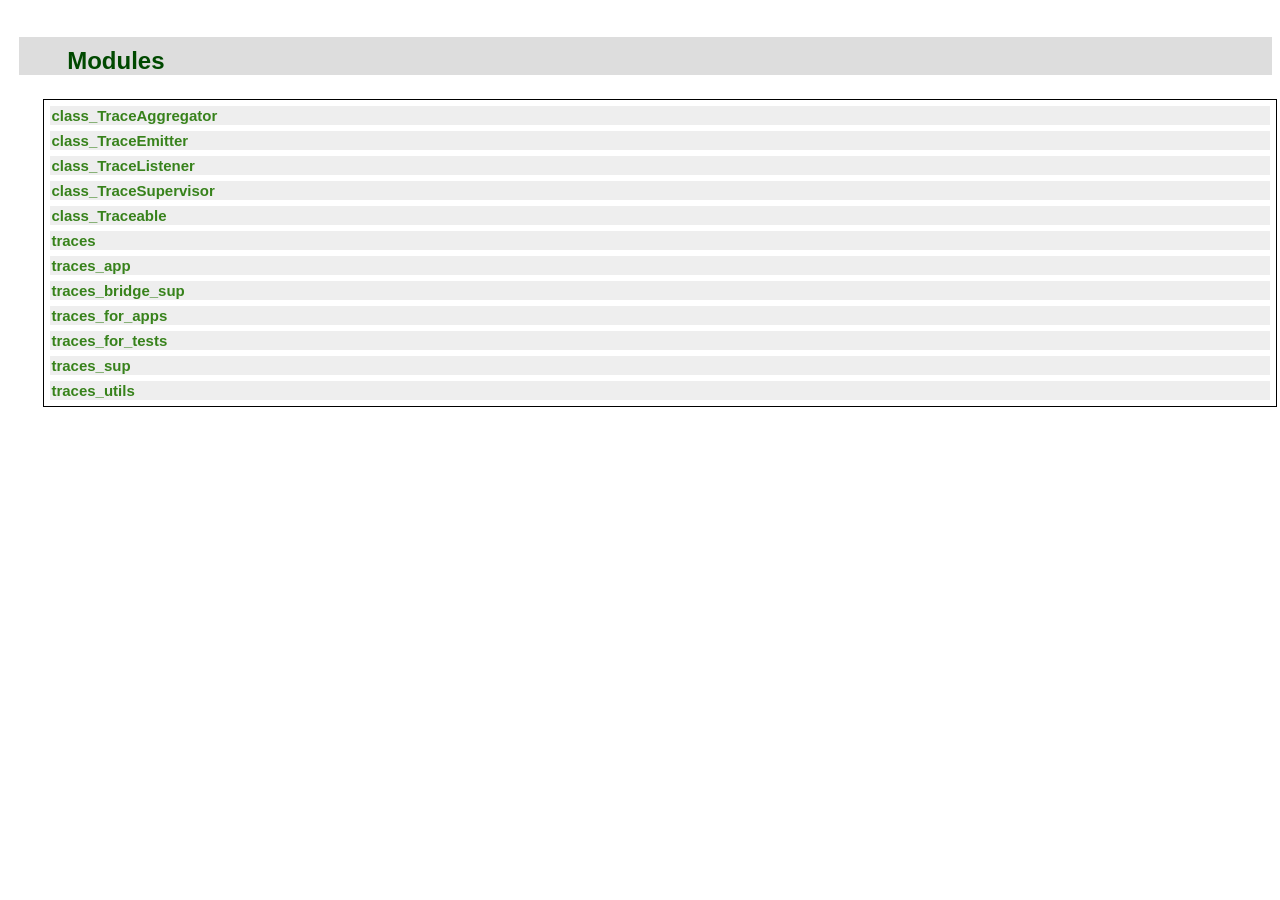
<file: api-doc/modules-frame.html>
<!DOCTYPE HTML PUBLIC "-//W3C//DTD HTML 4.01 Transitional//EN">
<html>
<head>
<title>The Ceylan-Traces application</title>
<link rel="stylesheet" type="text/css" href="stylesheet.css" title="EDoc">
</head>
<body bgcolor="white">
<h2 class="indextitle">Modules</h2>
<table width="100%" border="0" summary="list of modules">
<tr><td><a href="class_TraceAggregator.html" target="overviewFrame" class="module">class_TraceAggregator</a></td></tr>
<tr><td><a href="class_TraceEmitter.html" target="overviewFrame" class="module">class_TraceEmitter</a></td></tr>
<tr><td><a href="class_TraceListener.html" target="overviewFrame" class="module">class_TraceListener</a></td></tr>
<tr><td><a href="class_TraceSupervisor.html" target="overviewFrame" class="module">class_TraceSupervisor</a></td></tr>
<tr><td><a href="class_Traceable.html" target="overviewFrame" class="module">class_Traceable</a></td></tr>
<tr><td><a href="traces.html" target="overviewFrame" class="module">traces</a></td></tr>
<tr><td><a href="traces_app.html" target="overviewFrame" class="module">traces_app</a></td></tr>
<tr><td><a href="traces_bridge_sup.html" target="overviewFrame" class="module">traces_bridge_sup</a></td></tr>
<tr><td><a href="traces_for_apps.html" target="overviewFrame" class="module">traces_for_apps</a></td></tr>
<tr><td><a href="traces_for_tests.html" target="overviewFrame" class="module">traces_for_tests</a></td></tr>
<tr><td><a href="traces_sup.html" target="overviewFrame" class="module">traces_sup</a></td></tr>
<tr><td><a href="traces_utils.html" target="overviewFrame" class="module">traces_utils</a></td></tr></table>
</body>
</html>
</file>
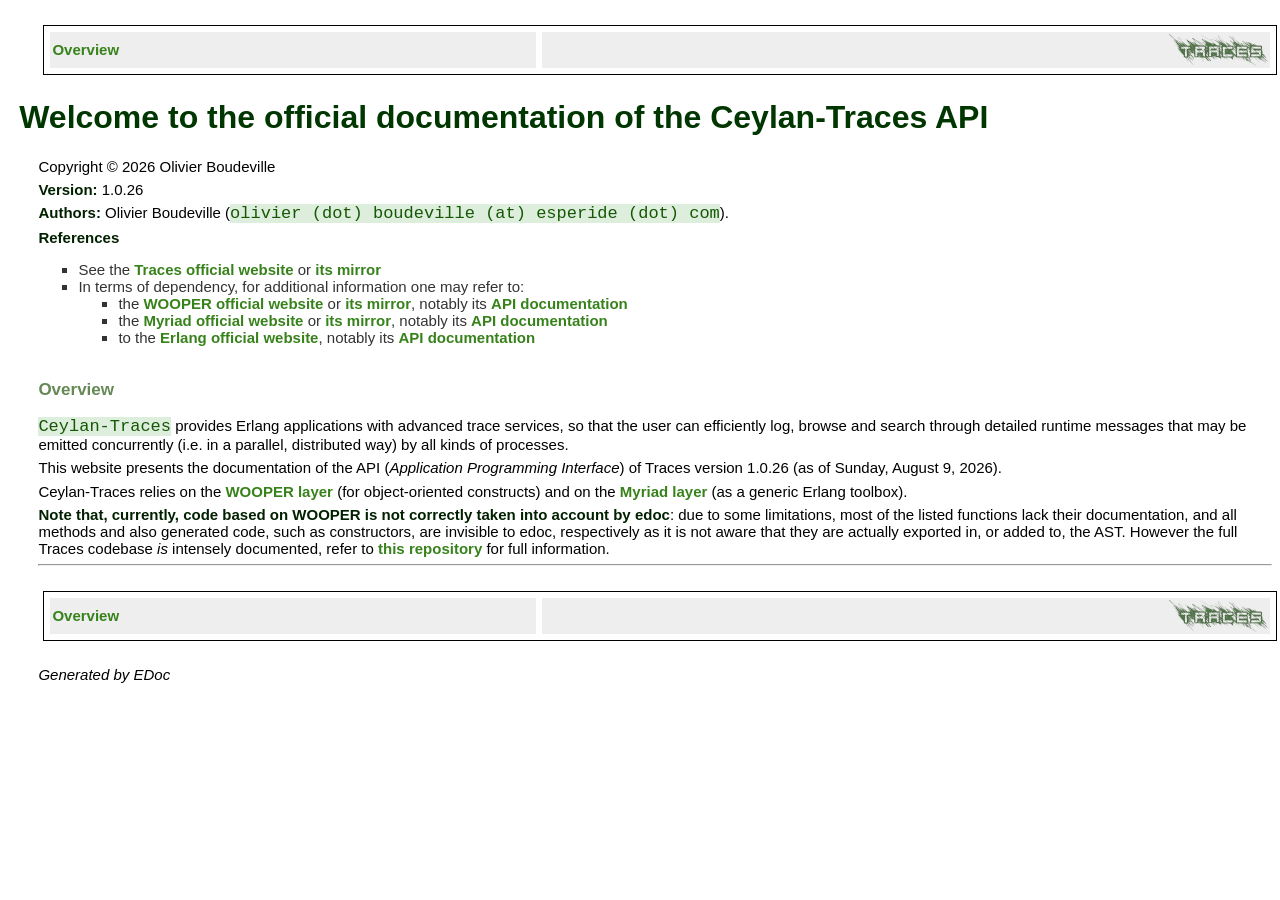
<file: api-doc/overview-summary.html>
<!DOCTYPE HTML PUBLIC "-//W3C//DTD HTML 4.01 Transitional//EN">
<html>
<head>
<meta http-equiv="Content-Type" content="text/html; charset=UTF-8">
<title>Welcome to the official documentation of the Ceylan-Traces API
</title>
<link rel="stylesheet" type="text/css" href="stylesheet.css" title="EDoc">
</head>
<body bgcolor="white">
<div class="navbar"><a name="#navbar_top"></a><table width="100%" border="0" cellspacing="0" cellpadding="2" summary="navigation bar"><tr><td><a href="overview-summary.html" target="overviewFrame">Overview</a></td><td><a href="http://www.erlang.org/"><img src="erlang.png" align="right" border="0" alt="erlang logo"></a></td></tr></table></div>
<h1>Welcome to the official documentation of the Ceylan-Traces API
</h1>
<p>Copyright © 2026 Olivier Boudeville
</p>
<p><b>Version:</b> 1.0.26
</p>
<p><b>Authors:</b> Olivier Boudeville (<a href="mailto:olivier (dot) boudeville (at) esperide (dot) com"><code>olivier (dot) boudeville (at) esperide (dot) com</code></a>).</p>
<p><b>References</b><ul><li>See the <a href="http://traces.esperide.org" target="_blank">Traces official website</a> or <a href="https://olivier-boudeville.github.io/Ceylan-Traces/index.html" target="_blank">its mirror</a>
</li><li>In terms of dependency, for additional information one may refer to:
<ul>
  <li>the <a href="http://wooper.esperide.org" target="_blank">WOOPER official website</a> or <a href="https://olivier-boudeville.github.io/Ceylan-WOOPER/index.html" target="_blank">its mirror</a>, notably its <a href="https://wooper.esperide.org/api-doc/index.html" target="_blank">API documentation</a></li>
  <li>the <a href="http://myriad.esperide.org" target="_blank">Myriad official website</a> or <a href="https://olivier-boudeville.github.io/Ceylan-Myriad/index.html" target="_blank">its mirror</a>, notably its <a href="https://myriad.esperide.org/api-doc/index.html" target="_blank">API documentation</a></li>
  <li>to the <a href="http://erlang.org" target="_blank">Erlang official website</a>, notably its <a href="https://erlang.org/doc/man_index.html">API documentation</a></li>
</ul>
</li></ul></p>
<h3>Overview</h3>

<p><code>Ceylan-Traces</code> provides Erlang applications with advanced trace services, so that the user can efficiently log, browse and search through detailed runtime messages that may be emitted concurrently (i.e. in a parallel, distributed way) by all kinds of processes.
</p>

<p>This website presents the documentation of the API (<em>Application Programming Interface</em>) of Traces version 1.0.26 (as of Sunday, August 9, 2026).
</p>


<p>Ceylan-Traces relies on the <a href="http://wooper.esperide.org" target="_blank">WOOPER layer</a> (for object-oriented constructs) and on the <a href="http://myriad.esperide.org" target="_blank">Myriad layer</a> (as a generic Erlang toolbox).
</p>

<p>
<b>Note that, currently, code based on WOOPER is not correctly taken into account by edoc</b>: due to some limitations, most of the listed functions lack their documentation, and all methods and also generated code, such as constructors, are invisible to edoc, respectively as it is not aware that they are actually exported in, or added to, the AST. However the full Traces codebase <em>is</em> intensely documented, refer to <a href="https://github.com/Olivier-Boudeville/Ceylan-Traces/tree/master/src" target="_blank">this repository</a> for full information.
</p>

<hr>
<div class="navbar"><a name="#navbar_bottom"></a><table width="100%" border="0" cellspacing="0" cellpadding="2" summary="navigation bar"><tr><td><a href="overview-summary.html" target="overviewFrame">Overview</a></td><td><a href="http://www.erlang.org/"><img src="erlang.png" align="right" border="0" alt="erlang logo"></a></td></tr></table></div>
<p><i>Generated by EDoc</i></p>
</body>
</html>
</file>
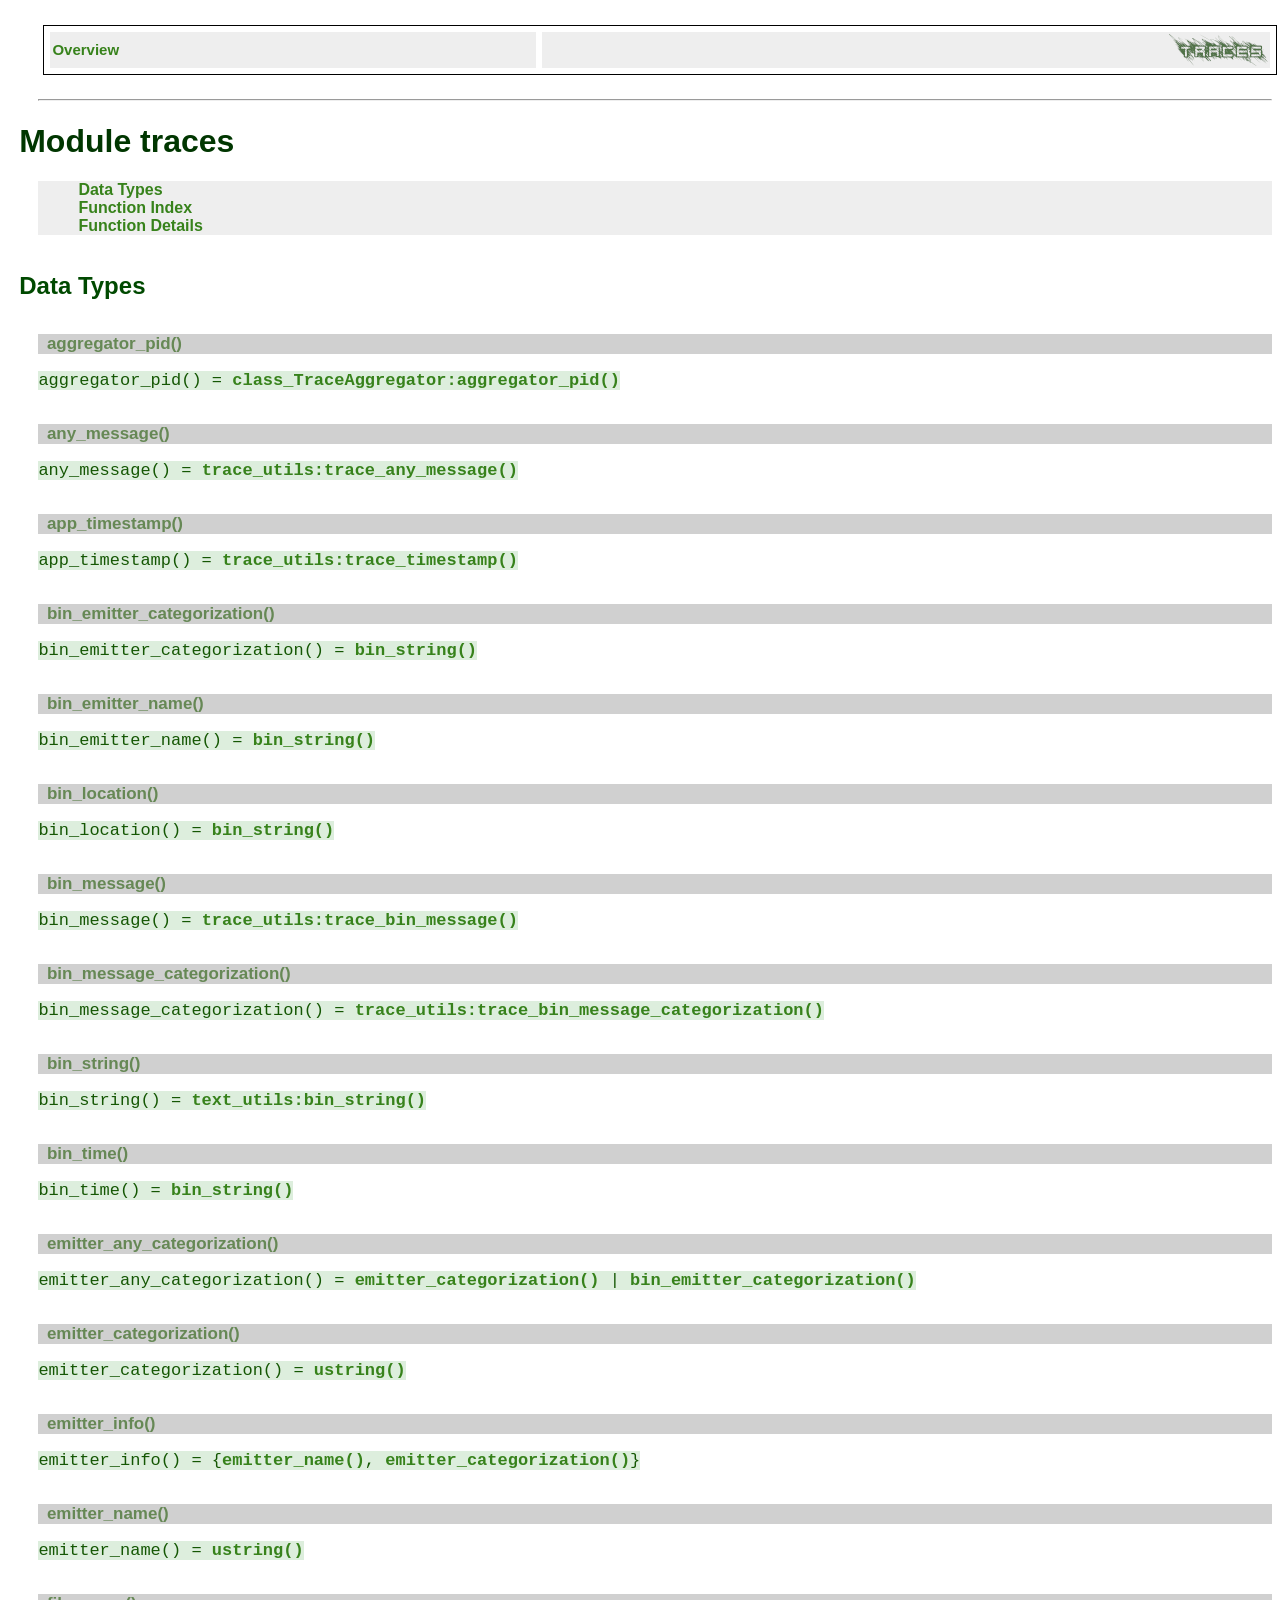
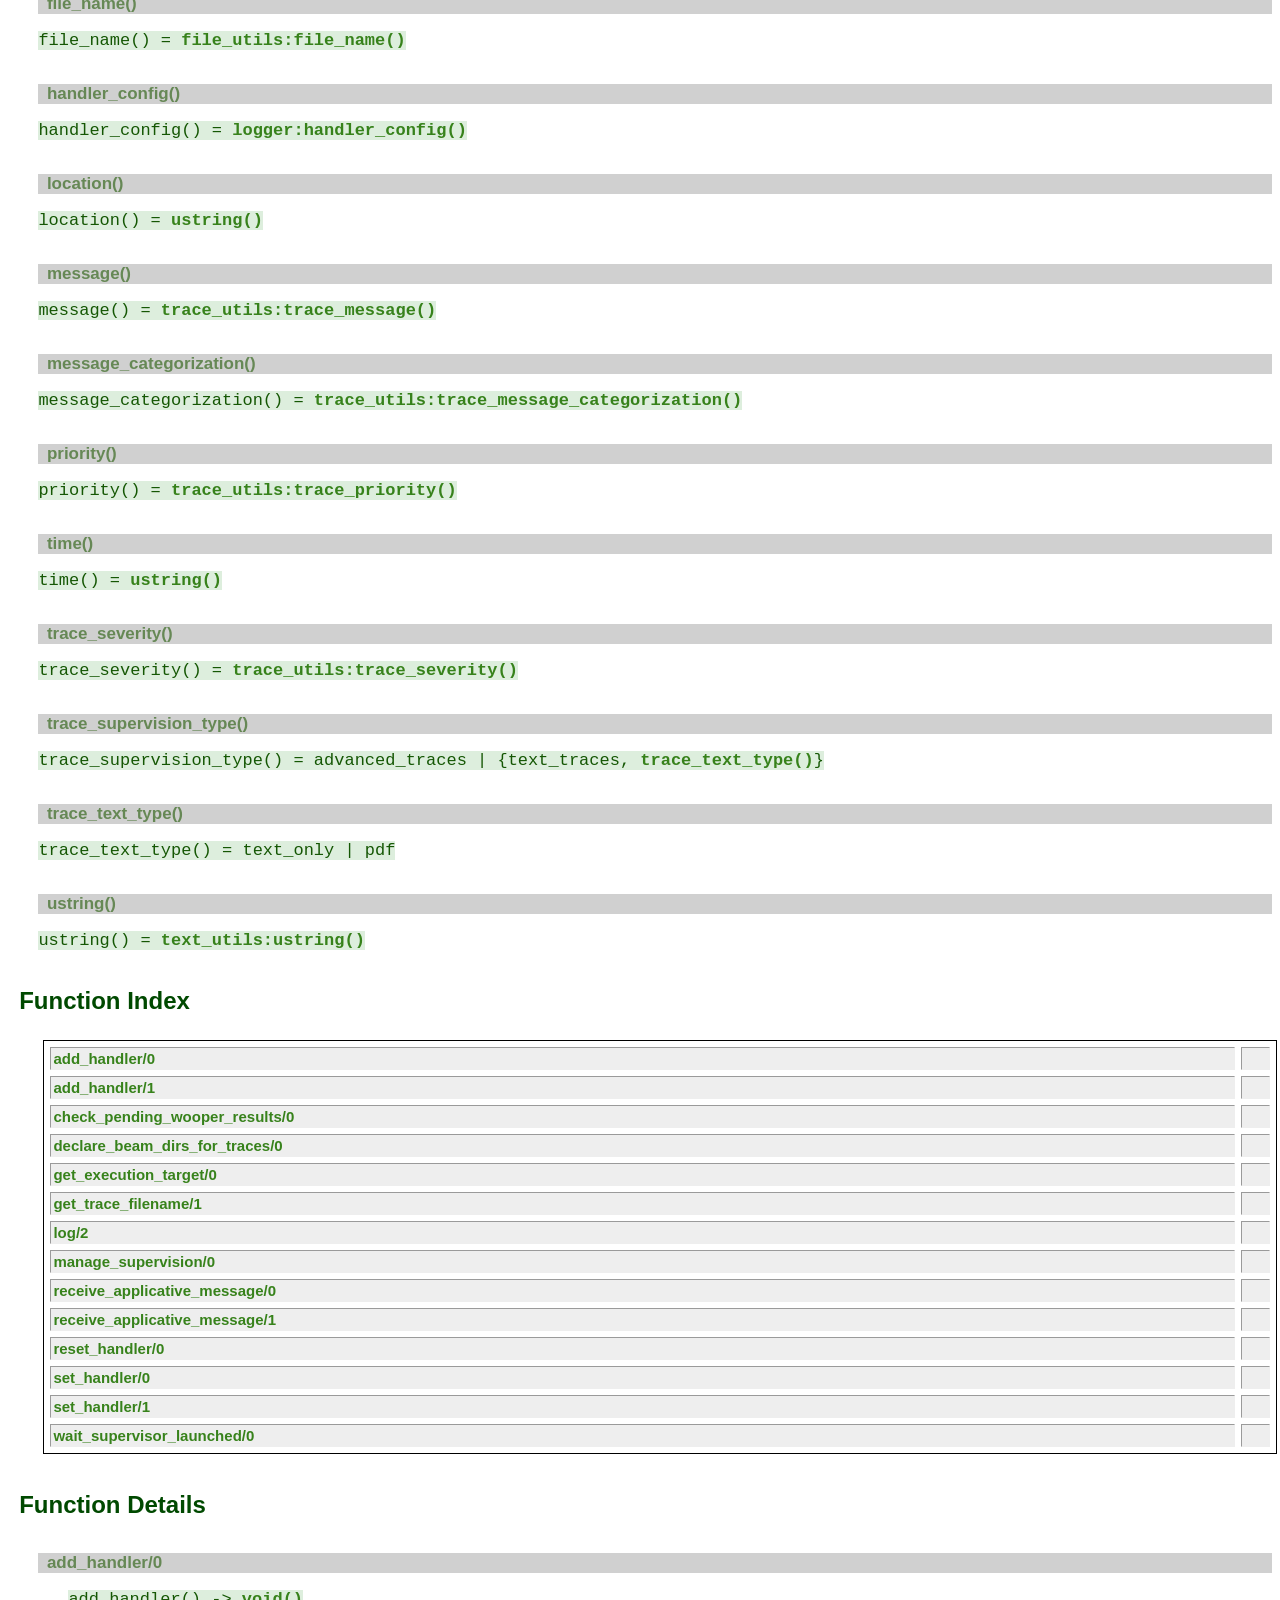
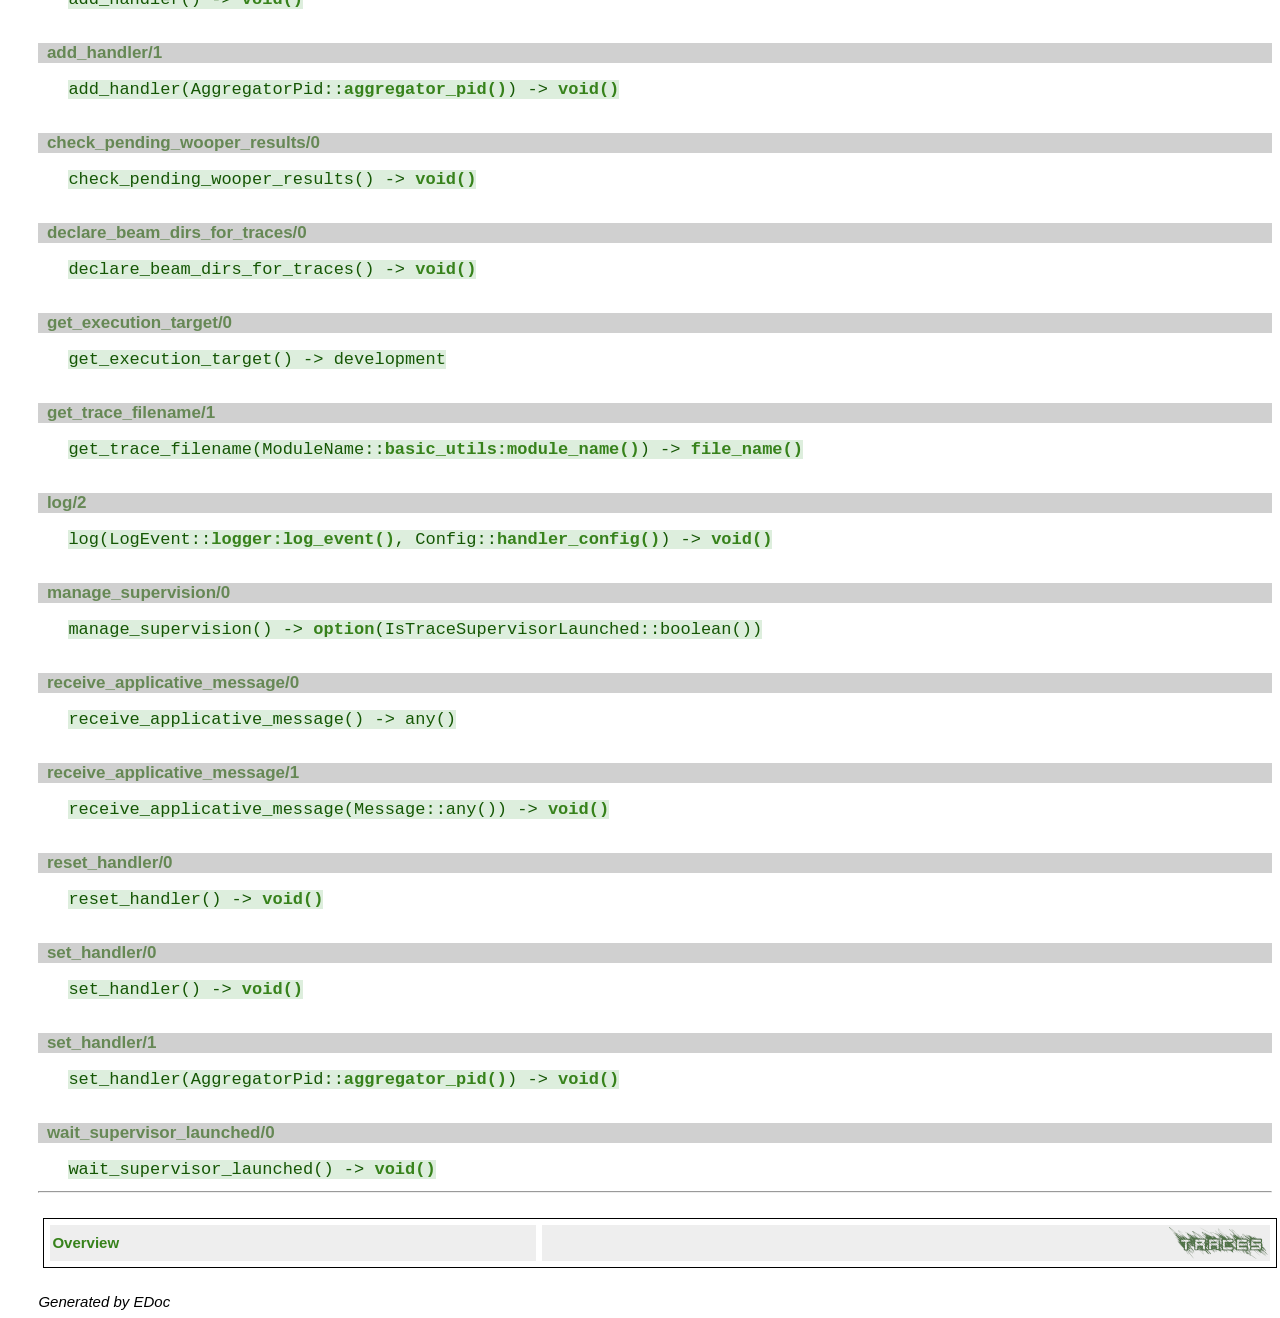
<file: api-doc/traces.html>
<!DOCTYPE HTML PUBLIC "-//W3C//DTD HTML 4.01 Transitional//EN">
<html>
<head>
<meta http-equiv="Content-Type" content="text/html; charset=UTF-8">
<title>Module traces</title>
<link rel="stylesheet" type="text/css" href="stylesheet.css" title="EDoc">
</head>
<body bgcolor="white">
<div class="navbar"><a name="#navbar_top"></a><table width="100%" border="0" cellspacing="0" cellpadding="2" summary="navigation bar"><tr><td><a href="overview-summary.html" target="overviewFrame">Overview</a></td><td><a href="http://www.erlang.org/"><img src="erlang.png" align="right" border="0" alt="erlang logo"></a></td></tr></table></div>
<hr>

<h1>Module traces</h1>
<ul class="index"><li><a href="#types">Data Types</a></li><li><a href="#index">Function Index</a></li><li><a href="#functions">Function Details</a></li></ul>


<h2><a name="types">Data Types</a></h2>

<h3 class="typedecl"><a name="type-aggregator_pid">aggregator_pid()</a></h3>
<p><code>aggregator_pid() = <a href="class_TraceAggregator.html#type-aggregator_pid" docgen-rel="seetype" docgen-href="class_TraceAggregator#aggregator_pid/0">class_TraceAggregator:aggregator_pid()</a></code></p>


<h3 class="typedecl"><a name="type-any_message">any_message()</a></h3>
<p><code>any_message() = <a href="trace_utils.html#type-trace_any_message" docgen-rel="seetype" docgen-href="trace_utils#trace_any_message/0">trace_utils:trace_any_message()</a></code></p>


<h3 class="typedecl"><a name="type-app_timestamp">app_timestamp()</a></h3>
<p><code>app_timestamp() = <a href="trace_utils.html#type-trace_timestamp" docgen-rel="seetype" docgen-href="trace_utils#trace_timestamp/0">trace_utils:trace_timestamp()</a></code></p>


<h3 class="typedecl"><a name="type-bin_emitter_categorization">bin_emitter_categorization()</a></h3>
<p><code>bin_emitter_categorization() = <a href="#type-bin_string" docgen-rel="seetype" docgen-href="#bin_string/0">bin_string()</a></code></p>


<h3 class="typedecl"><a name="type-bin_emitter_name">bin_emitter_name()</a></h3>
<p><code>bin_emitter_name() = <a href="#type-bin_string" docgen-rel="seetype" docgen-href="#bin_string/0">bin_string()</a></code></p>


<h3 class="typedecl"><a name="type-bin_location">bin_location()</a></h3>
<p><code>bin_location() = <a href="#type-bin_string" docgen-rel="seetype" docgen-href="#bin_string/0">bin_string()</a></code></p>


<h3 class="typedecl"><a name="type-bin_message">bin_message()</a></h3>
<p><code>bin_message() = <a href="trace_utils.html#type-trace_bin_message" docgen-rel="seetype" docgen-href="trace_utils#trace_bin_message/0">trace_utils:trace_bin_message()</a></code></p>


<h3 class="typedecl"><a name="type-bin_message_categorization">bin_message_categorization()</a></h3>
<p><code>bin_message_categorization() = <a href="trace_utils.html#type-trace_bin_message_categorization" docgen-rel="seetype" docgen-href="trace_utils#trace_bin_message_categorization/0">trace_utils:trace_bin_message_categorization()</a></code></p>


<h3 class="typedecl"><a name="type-bin_string">bin_string()</a></h3>
<p><code>bin_string() = <a href="text_utils.html#type-bin_string" docgen-rel="seetype" docgen-href="text_utils#bin_string/0">text_utils:bin_string()</a></code></p>


<h3 class="typedecl"><a name="type-bin_time">bin_time()</a></h3>
<p><code>bin_time() = <a href="#type-bin_string" docgen-rel="seetype" docgen-href="#bin_string/0">bin_string()</a></code></p>


<h3 class="typedecl"><a name="type-emitter_any_categorization">emitter_any_categorization()</a></h3>
<p><code>emitter_any_categorization() = <a href="#type-emitter_categorization" docgen-rel="seetype" docgen-href="#emitter_categorization/0">emitter_categorization()</a> | <a href="#type-bin_emitter_categorization" docgen-rel="seetype" docgen-href="#bin_emitter_categorization/0">bin_emitter_categorization()</a></code></p>


<h3 class="typedecl"><a name="type-emitter_categorization">emitter_categorization()</a></h3>
<p><code>emitter_categorization() = <a href="#type-ustring" docgen-rel="seetype" docgen-href="#ustring/0">ustring()</a></code></p>


<h3 class="typedecl"><a name="type-emitter_info">emitter_info()</a></h3>
<p><code>emitter_info() = {<a href="#type-emitter_name" docgen-rel="seetype" docgen-href="#emitter_name/0">emitter_name()</a>, <a href="#type-emitter_categorization" docgen-rel="seetype" docgen-href="#emitter_categorization/0">emitter_categorization()</a>}</code></p>


<h3 class="typedecl"><a name="type-emitter_name">emitter_name()</a></h3>
<p><code>emitter_name() = <a href="#type-ustring" docgen-rel="seetype" docgen-href="#ustring/0">ustring()</a></code></p>


<h3 class="typedecl"><a name="type-file_name">file_name()</a></h3>
<p><code>file_name() = <a href="file_utils.html#type-file_name" docgen-rel="seetype" docgen-href="file_utils#file_name/0">file_utils:file_name()</a></code></p>


<h3 class="typedecl"><a name="type-handler_config">handler_config()</a></h3>
<p><code>handler_config() = <a href="http://www.erlang.org/edoc/doc/kernel/doc/logger.html#type-handler_config" docgen-rel="seetype" docgen-href="kernel:logger#handler_config/0">logger:handler_config()</a></code></p>


<h3 class="typedecl"><a name="type-location">location()</a></h3>
<p><code>location() = <a href="#type-ustring" docgen-rel="seetype" docgen-href="#ustring/0">ustring()</a></code></p>


<h3 class="typedecl"><a name="type-message">message()</a></h3>
<p><code>message() = <a href="trace_utils.html#type-trace_message" docgen-rel="seetype" docgen-href="trace_utils#trace_message/0">trace_utils:trace_message()</a></code></p>


<h3 class="typedecl"><a name="type-message_categorization">message_categorization()</a></h3>
<p><code>message_categorization() = <a href="trace_utils.html#type-trace_message_categorization" docgen-rel="seetype" docgen-href="trace_utils#trace_message_categorization/0">trace_utils:trace_message_categorization()</a></code></p>


<h3 class="typedecl"><a name="type-priority">priority()</a></h3>
<p><code>priority() = <a href="trace_utils.html#type-trace_priority" docgen-rel="seetype" docgen-href="trace_utils#trace_priority/0">trace_utils:trace_priority()</a></code></p>


<h3 class="typedecl"><a name="type-time">time()</a></h3>
<p><code>time() = <a href="#type-ustring" docgen-rel="seetype" docgen-href="#ustring/0">ustring()</a></code></p>


<h3 class="typedecl"><a name="type-trace_severity">trace_severity()</a></h3>
<p><code>trace_severity() = <a href="trace_utils.html#type-trace_severity" docgen-rel="seetype" docgen-href="trace_utils#trace_severity/0">trace_utils:trace_severity()</a></code></p>


<h3 class="typedecl"><a name="type-trace_supervision_type">trace_supervision_type()</a></h3>
<p><code>trace_supervision_type() = advanced_traces | {text_traces, <a href="#type-trace_text_type" docgen-rel="seetype" docgen-href="#trace_text_type/0">trace_text_type()</a>}</code></p>


<h3 class="typedecl"><a name="type-trace_text_type">trace_text_type()</a></h3>
<p><code>trace_text_type() = text_only | pdf</code></p>


<h3 class="typedecl"><a name="type-ustring">ustring()</a></h3>
<p><code>ustring() = <a href="text_utils.html#type-ustring" docgen-rel="seetype" docgen-href="text_utils#ustring/0">text_utils:ustring()</a></code></p>


<h2><a name="index">Function Index</a></h2>
<table width="100%" border="1" cellspacing="0" cellpadding="2" summary="function index"><tr><td valign="top"><a href="#add_handler-0">add_handler/0</a></td><td></td></tr>
<tr><td valign="top"><a href="#add_handler-1">add_handler/1</a></td><td></td></tr>
<tr><td valign="top"><a href="#check_pending_wooper_results-0">check_pending_wooper_results/0</a></td><td></td></tr>
<tr><td valign="top"><a href="#declare_beam_dirs_for_traces-0">declare_beam_dirs_for_traces/0</a></td><td></td></tr>
<tr><td valign="top"><a href="#get_execution_target-0">get_execution_target/0</a></td><td></td></tr>
<tr><td valign="top"><a href="#get_trace_filename-1">get_trace_filename/1</a></td><td></td></tr>
<tr><td valign="top"><a href="#log-2">log/2</a></td><td></td></tr>
<tr><td valign="top"><a href="#manage_supervision-0">manage_supervision/0</a></td><td></td></tr>
<tr><td valign="top"><a href="#receive_applicative_message-0">receive_applicative_message/0</a></td><td></td></tr>
<tr><td valign="top"><a href="#receive_applicative_message-1">receive_applicative_message/1</a></td><td></td></tr>
<tr><td valign="top"><a href="#reset_handler-0">reset_handler/0</a></td><td></td></tr>
<tr><td valign="top"><a href="#set_handler-0">set_handler/0</a></td><td></td></tr>
<tr><td valign="top"><a href="#set_handler-1">set_handler/1</a></td><td></td></tr>
<tr><td valign="top"><a href="#wait_supervisor_launched-0">wait_supervisor_launched/0</a></td><td></td></tr>
</table>

<h2><a name="functions">Function Details</a></h2>

<h3 class="function"><a name="add_handler-0">add_handler/0</a></h3>
<div class="spec">
<p><code>add_handler() -&gt; <a href="#type-void" docgen-rel="seetype" docgen-href="#void/0">void()</a></code><br></p>
<p> </p>
</div>

<h3 class="function"><a name="add_handler-1">add_handler/1</a></h3>
<div class="spec">
<p><code>add_handler(AggregatorPid::<a href="#type-aggregator_pid" docgen-rel="seetype" docgen-href="#aggregator_pid/0">aggregator_pid()</a>) -&gt; <a href="#type-void" docgen-rel="seetype" docgen-href="#void/0">void()</a></code><br></p>
<p> </p>
</div>

<h3 class="function"><a name="check_pending_wooper_results-0">check_pending_wooper_results/0</a></h3>
<div class="spec">
<p><code>check_pending_wooper_results() -&gt; <a href="#type-void" docgen-rel="seetype" docgen-href="#void/0">void()</a></code><br></p>
<p> </p>
</div>

<h3 class="function"><a name="declare_beam_dirs_for_traces-0">declare_beam_dirs_for_traces/0</a></h3>
<div class="spec">
<p><code>declare_beam_dirs_for_traces() -&gt; <a href="#type-void" docgen-rel="seetype" docgen-href="#void/0">void()</a></code><br></p>
<p> </p>
</div>

<h3 class="function"><a name="get_execution_target-0">get_execution_target/0</a></h3>
<div class="spec">
<p><code>get_execution_target() -&gt; development</code><br></p>
<p> </p>
</div>

<h3 class="function"><a name="get_trace_filename-1">get_trace_filename/1</a></h3>
<div class="spec">
<p><code>get_trace_filename(ModuleName::<a href="basic_utils.html#type-module_name" docgen-rel="seetype" docgen-href="basic_utils#module_name/0">basic_utils:module_name()</a>) -&gt; <a href="#type-file_name" docgen-rel="seetype" docgen-href="#file_name/0">file_name()</a></code><br></p>
<p> </p>
</div>

<h3 class="function"><a name="log-2">log/2</a></h3>
<div class="spec">
<p><code>log(LogEvent::<a href="http://www.erlang.org/edoc/doc/kernel/doc/logger.html#type-log_event" docgen-rel="seetype" docgen-href="kernel:logger#log_event/0">logger:log_event()</a>, Config::<a href="#type-handler_config" docgen-rel="seetype" docgen-href="#handler_config/0">handler_config()</a>) -&gt; <a href="#type-void" docgen-rel="seetype" docgen-href="#void/0">void()</a></code><br></p>
<p> </p>
</div>

<h3 class="function"><a name="manage_supervision-0">manage_supervision/0</a></h3>
<div class="spec">
<p><code>manage_supervision() -&gt; <a href="#type-option" docgen-rel="seetype" docgen-href="#option/0">option</a>(IsTraceSupervisorLaunched::boolean())</code><br></p>
<p> </p>
</div>

<h3 class="function"><a name="receive_applicative_message-0">receive_applicative_message/0</a></h3>
<div class="spec">
<p><code>receive_applicative_message() -&gt; any()</code><br></p>
<p> </p>
</div>

<h3 class="function"><a name="receive_applicative_message-1">receive_applicative_message/1</a></h3>
<div class="spec">
<p><code>receive_applicative_message(Message::any()) -&gt; <a href="#type-void" docgen-rel="seetype" docgen-href="#void/0">void()</a></code><br></p>
<p> </p>
</div>

<h3 class="function"><a name="reset_handler-0">reset_handler/0</a></h3>
<div class="spec">
<p><code>reset_handler() -&gt; <a href="#type-void" docgen-rel="seetype" docgen-href="#void/0">void()</a></code><br></p>
<p> </p>
</div>

<h3 class="function"><a name="set_handler-0">set_handler/0</a></h3>
<div class="spec">
<p><code>set_handler() -&gt; <a href="#type-void" docgen-rel="seetype" docgen-href="#void/0">void()</a></code><br></p>
<p> </p>
</div>

<h3 class="function"><a name="set_handler-1">set_handler/1</a></h3>
<div class="spec">
<p><code>set_handler(AggregatorPid::<a href="#type-aggregator_pid" docgen-rel="seetype" docgen-href="#aggregator_pid/0">aggregator_pid()</a>) -&gt; <a href="#type-void" docgen-rel="seetype" docgen-href="#void/0">void()</a></code><br></p>
<p> </p>
</div>

<h3 class="function"><a name="wait_supervisor_launched-0">wait_supervisor_launched/0</a></h3>
<div class="spec">
<p><code>wait_supervisor_launched() -&gt; <a href="#type-void" docgen-rel="seetype" docgen-href="#void/0">void()</a></code><br></p>
<p> </p>
</div>
<hr>

<div class="navbar"><a name="#navbar_bottom"></a><table width="100%" border="0" cellspacing="0" cellpadding="2" summary="navigation bar"><tr><td><a href="overview-summary.html" target="overviewFrame">Overview</a></td><td><a href="http://www.erlang.org/"><img src="erlang.png" align="right" border="0" alt="erlang logo"></a></td></tr></table></div>
<p><i>Generated by EDoc</i></p>
</body>
</html>
</file>
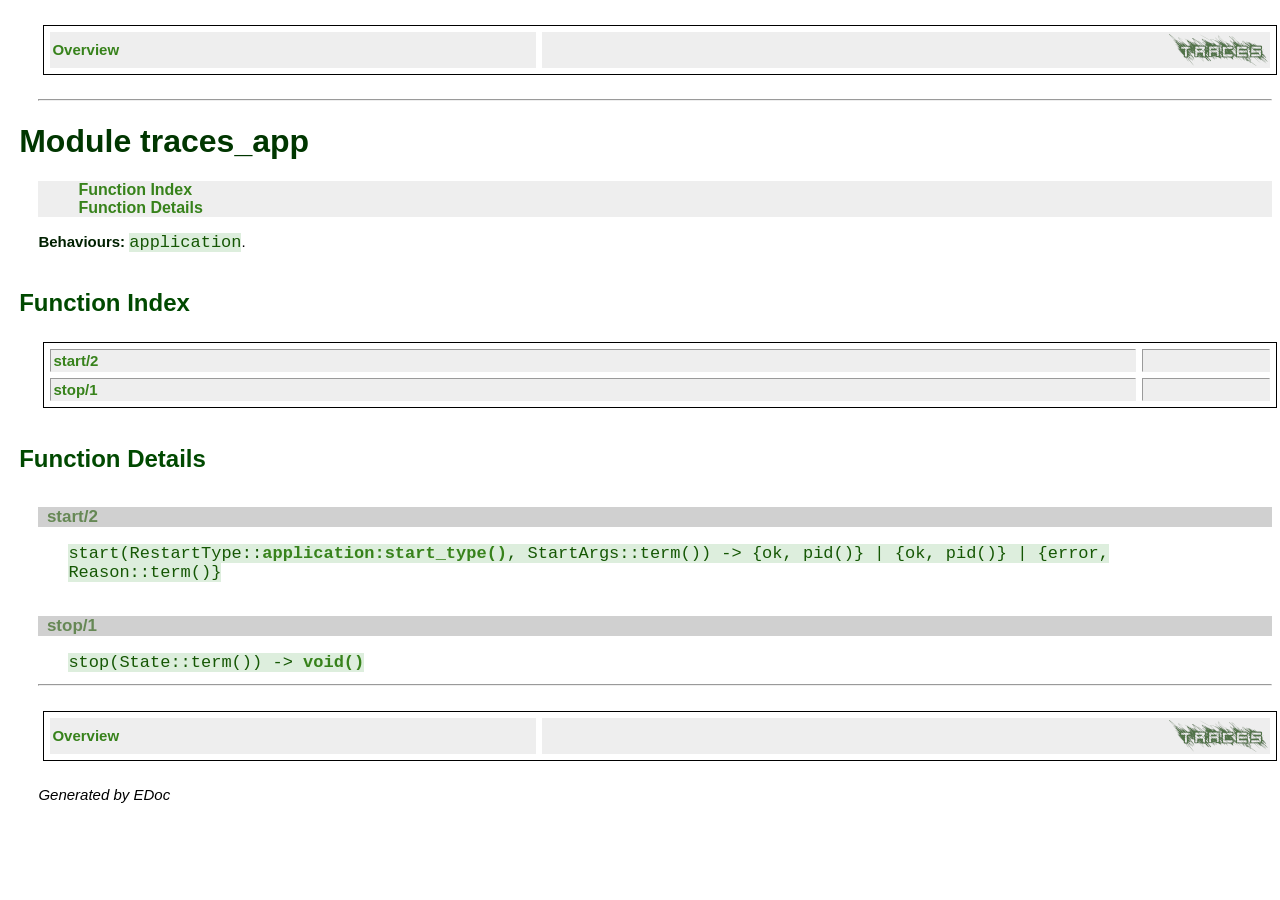
<file: api-doc/traces_app.html>
<!DOCTYPE HTML PUBLIC "-//W3C//DTD HTML 4.01 Transitional//EN">
<html>
<head>
<meta http-equiv="Content-Type" content="text/html; charset=UTF-8">
<title>Module traces_app</title>
<link rel="stylesheet" type="text/css" href="stylesheet.css" title="EDoc">
</head>
<body bgcolor="white">
<div class="navbar"><a name="#navbar_top"></a><table width="100%" border="0" cellspacing="0" cellpadding="2" summary="navigation bar"><tr><td><a href="overview-summary.html" target="overviewFrame">Overview</a></td><td><a href="http://www.erlang.org/"><img src="erlang.png" align="right" border="0" alt="erlang logo"></a></td></tr></table></div>
<hr>

<h1>Module traces_app</h1>
<ul class="index"><li><a href="#index">Function Index</a></li><li><a href="#functions">Function Details</a></li></ul>

<p><b>Behaviours:</b> <a href="application.html"><code>application</code></a>.</p>

<h2><a name="index">Function Index</a></h2>
<table width="100%" border="1" cellspacing="0" cellpadding="2" summary="function index"><tr><td valign="top"><a href="#start-2">start/2</a></td><td></td></tr>
<tr><td valign="top"><a href="#stop-1">stop/1</a></td><td></td></tr>
</table>

<h2><a name="functions">Function Details</a></h2>

<h3 class="function"><a name="start-2">start/2</a></h3>
<div class="spec">
<p><code>start(RestartType::<a href="http://www.erlang.org/edoc/doc/kernel/doc/application.html#type-start_type" docgen-rel="seetype" docgen-href="kernel:application#start_type/0">application:start_type()</a>, StartArgs::term()) -&gt; {ok, pid()} | {ok, pid()} | {error, Reason::term()}</code><br></p>
<p> </p>
</div>

<h3 class="function"><a name="stop-1">stop/1</a></h3>
<div class="spec">
<p><code>stop(State::term()) -&gt; <a href="#type-void" docgen-rel="seetype" docgen-href="#void/0">void()</a></code><br></p>
<p> </p>
</div>
<hr>

<div class="navbar"><a name="#navbar_bottom"></a><table width="100%" border="0" cellspacing="0" cellpadding="2" summary="navigation bar"><tr><td><a href="overview-summary.html" target="overviewFrame">Overview</a></td><td><a href="http://www.erlang.org/"><img src="erlang.png" align="right" border="0" alt="erlang logo"></a></td></tr></table></div>
<p><i>Generated by EDoc</i></p>
</body>
</html>
</file>
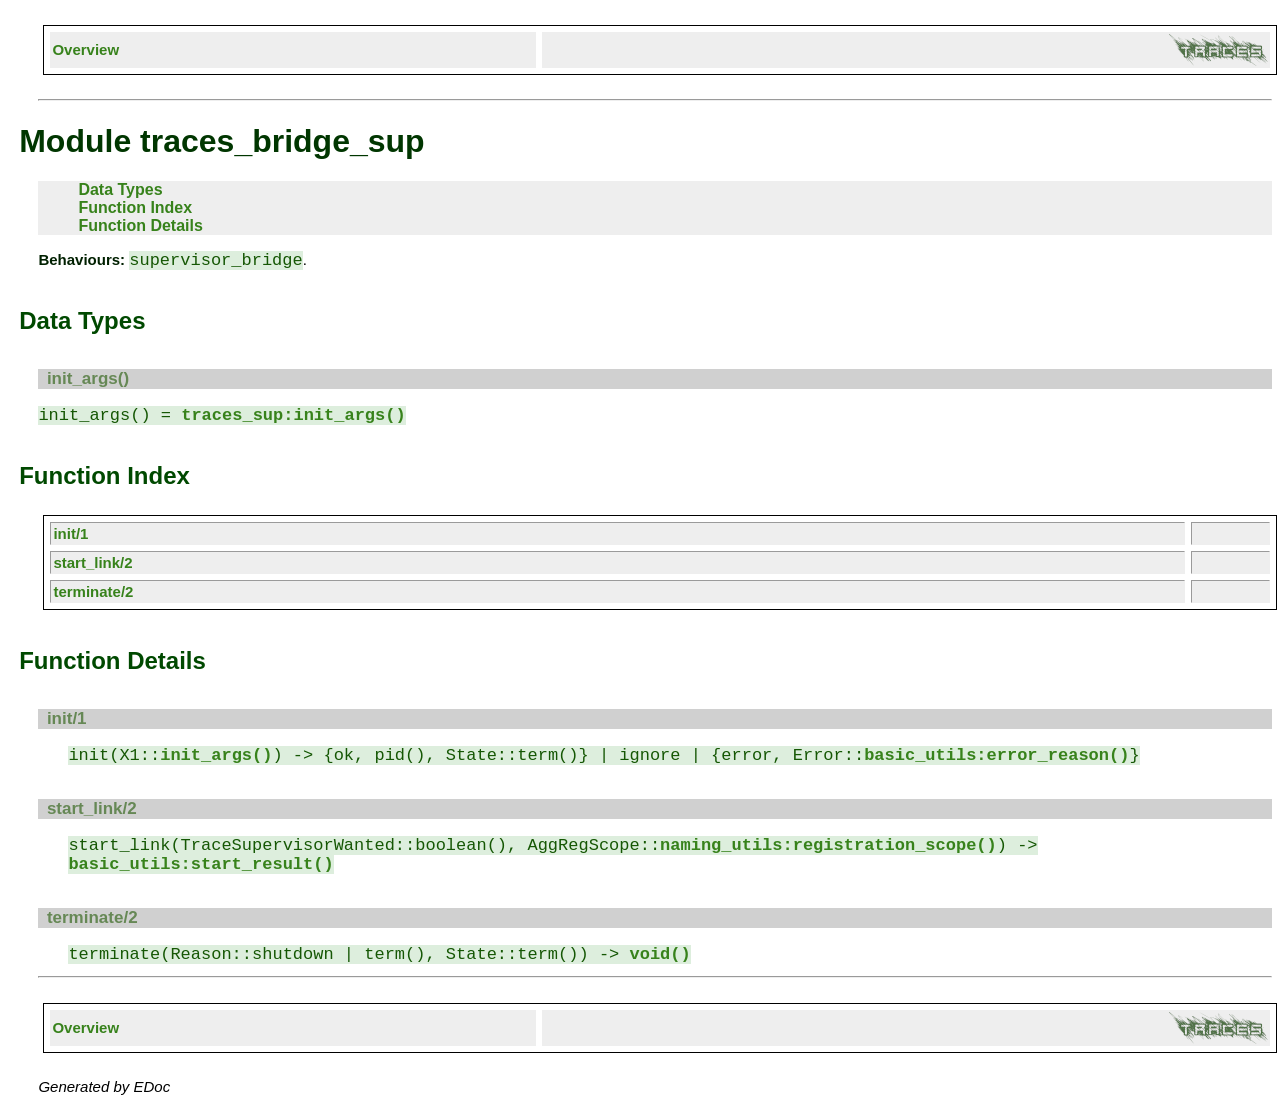
<file: api-doc/traces_bridge_sup.html>
<!DOCTYPE HTML PUBLIC "-//W3C//DTD HTML 4.01 Transitional//EN">
<html>
<head>
<meta http-equiv="Content-Type" content="text/html; charset=UTF-8">
<title>Module traces_bridge_sup</title>
<link rel="stylesheet" type="text/css" href="stylesheet.css" title="EDoc">
</head>
<body bgcolor="white">
<div class="navbar"><a name="#navbar_top"></a><table width="100%" border="0" cellspacing="0" cellpadding="2" summary="navigation bar"><tr><td><a href="overview-summary.html" target="overviewFrame">Overview</a></td><td><a href="http://www.erlang.org/"><img src="erlang.png" align="right" border="0" alt="erlang logo"></a></td></tr></table></div>
<hr>

<h1>Module traces_bridge_sup</h1>
<ul class="index"><li><a href="#types">Data Types</a></li><li><a href="#index">Function Index</a></li><li><a href="#functions">Function Details</a></li></ul>

<p><b>Behaviours:</b> <a href="supervisor_bridge.html"><code>supervisor_bridge</code></a>.</p>

<h2><a name="types">Data Types</a></h2>

<h3 class="typedecl"><a name="type-init_args">init_args()</a></h3>
<p><code>init_args() = <a href="traces_sup.html#type-init_args" docgen-rel="seetype" docgen-href="traces_sup#init_args/0">traces_sup:init_args()</a></code></p>


<h2><a name="index">Function Index</a></h2>
<table width="100%" border="1" cellspacing="0" cellpadding="2" summary="function index"><tr><td valign="top"><a href="#init-1">init/1</a></td><td></td></tr>
<tr><td valign="top"><a href="#start_link-2">start_link/2</a></td><td></td></tr>
<tr><td valign="top"><a href="#terminate-2">terminate/2</a></td><td></td></tr>
</table>

<h2><a name="functions">Function Details</a></h2>

<h3 class="function"><a name="init-1">init/1</a></h3>
<div class="spec">
<p><code>init(X1::<a href="#type-init_args" docgen-rel="seetype" docgen-href="#init_args/0">init_args()</a>) -&gt; {ok, pid(), State::term()} | ignore | {error, Error::<a href="basic_utils.html#type-error_reason" docgen-rel="seetype" docgen-href="basic_utils#error_reason/0">basic_utils:error_reason()</a>}</code><br></p>
<p> </p>
</div>

<h3 class="function"><a name="start_link-2">start_link/2</a></h3>
<div class="spec">
<p><code>start_link(TraceSupervisorWanted::boolean(), AggRegScope::<a href="naming_utils.html#type-registration_scope" docgen-rel="seetype" docgen-href="naming_utils#registration_scope/0">naming_utils:registration_scope()</a>) -&gt; <a href="basic_utils.html#type-start_result" docgen-rel="seetype" docgen-href="basic_utils#start_result/0">basic_utils:start_result()</a></code><br></p>
<p> </p>
</div>

<h3 class="function"><a name="terminate-2">terminate/2</a></h3>
<div class="spec">
<p><code>terminate(Reason::shutdown | term(), State::term()) -&gt; <a href="#type-void" docgen-rel="seetype" docgen-href="#void/0">void()</a></code><br></p>
<p> </p>
</div>
<hr>

<div class="navbar"><a name="#navbar_bottom"></a><table width="100%" border="0" cellspacing="0" cellpadding="2" summary="navigation bar"><tr><td><a href="overview-summary.html" target="overviewFrame">Overview</a></td><td><a href="http://www.erlang.org/"><img src="erlang.png" align="right" border="0" alt="erlang logo"></a></td></tr></table></div>
<p><i>Generated by EDoc</i></p>
</body>
</html>
</file>
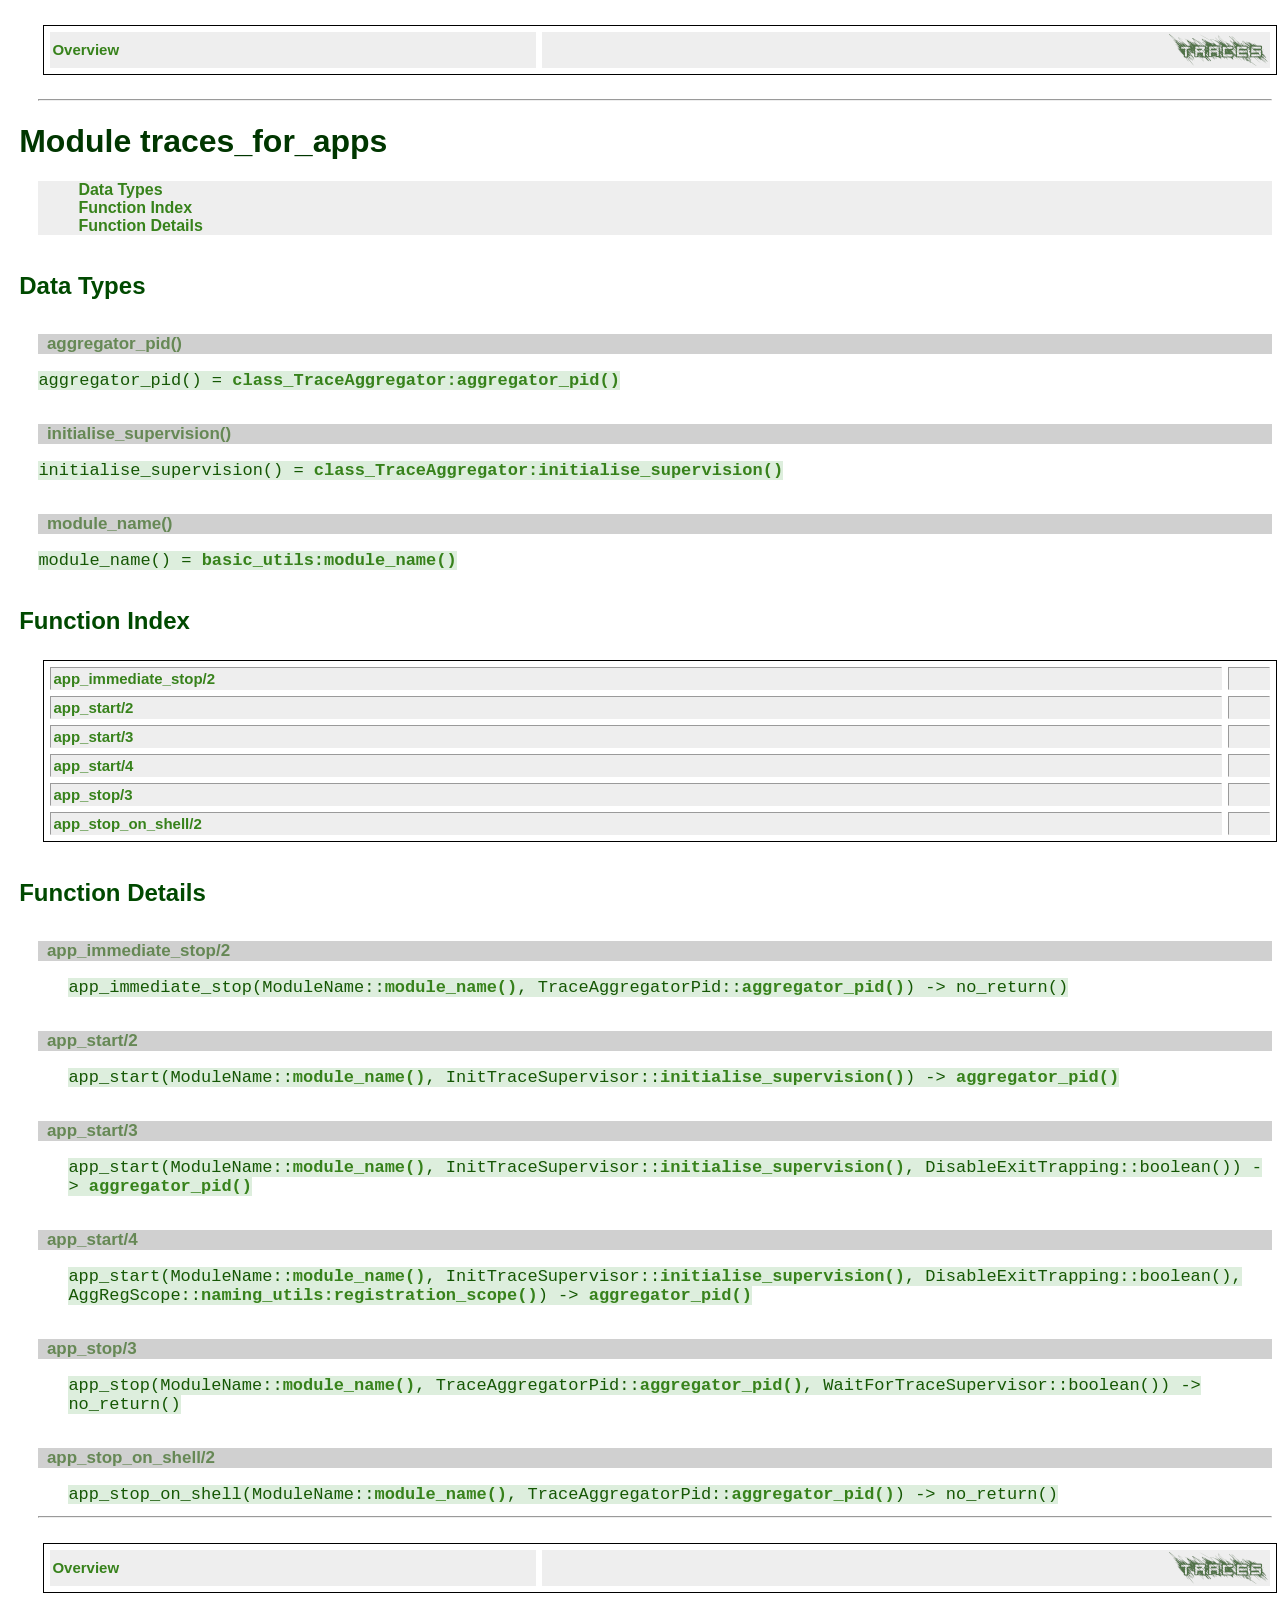
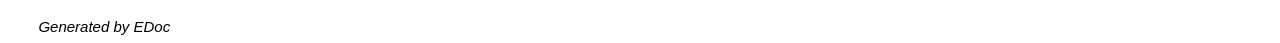
<file: api-doc/traces_for_apps.html>
<!DOCTYPE HTML PUBLIC "-//W3C//DTD HTML 4.01 Transitional//EN">
<html>
<head>
<meta http-equiv="Content-Type" content="text/html; charset=UTF-8">
<title>Module traces_for_apps</title>
<link rel="stylesheet" type="text/css" href="stylesheet.css" title="EDoc">
</head>
<body bgcolor="white">
<div class="navbar"><a name="#navbar_top"></a><table width="100%" border="0" cellspacing="0" cellpadding="2" summary="navigation bar"><tr><td><a href="overview-summary.html" target="overviewFrame">Overview</a></td><td><a href="http://www.erlang.org/"><img src="erlang.png" align="right" border="0" alt="erlang logo"></a></td></tr></table></div>
<hr>

<h1>Module traces_for_apps</h1>
<ul class="index"><li><a href="#types">Data Types</a></li><li><a href="#index">Function Index</a></li><li><a href="#functions">Function Details</a></li></ul>


<h2><a name="types">Data Types</a></h2>

<h3 class="typedecl"><a name="type-aggregator_pid">aggregator_pid()</a></h3>
<p><code>aggregator_pid() = <a href="class_TraceAggregator.html#type-aggregator_pid" docgen-rel="seetype" docgen-href="class_TraceAggregator#aggregator_pid/0">class_TraceAggregator:aggregator_pid()</a></code></p>


<h3 class="typedecl"><a name="type-initialise_supervision">initialise_supervision()</a></h3>
<p><code>initialise_supervision() = <a href="class_TraceAggregator.html#type-initialise_supervision" docgen-rel="seetype" docgen-href="class_TraceAggregator#initialise_supervision/0">class_TraceAggregator:initialise_supervision()</a></code></p>


<h3 class="typedecl"><a name="type-module_name">module_name()</a></h3>
<p><code>module_name() = <a href="basic_utils.html#type-module_name" docgen-rel="seetype" docgen-href="basic_utils#module_name/0">basic_utils:module_name()</a></code></p>


<h2><a name="index">Function Index</a></h2>
<table width="100%" border="1" cellspacing="0" cellpadding="2" summary="function index"><tr><td valign="top"><a href="#app_immediate_stop-2">app_immediate_stop/2</a></td><td></td></tr>
<tr><td valign="top"><a href="#app_start-2">app_start/2</a></td><td></td></tr>
<tr><td valign="top"><a href="#app_start-3">app_start/3</a></td><td></td></tr>
<tr><td valign="top"><a href="#app_start-4">app_start/4</a></td><td></td></tr>
<tr><td valign="top"><a href="#app_stop-3">app_stop/3</a></td><td></td></tr>
<tr><td valign="top"><a href="#app_stop_on_shell-2">app_stop_on_shell/2</a></td><td></td></tr>
</table>

<h2><a name="functions">Function Details</a></h2>

<h3 class="function"><a name="app_immediate_stop-2">app_immediate_stop/2</a></h3>
<div class="spec">
<p><code>app_immediate_stop(ModuleName::<a href="#type-module_name" docgen-rel="seetype" docgen-href="#module_name/0">module_name()</a>, TraceAggregatorPid::<a href="#type-aggregator_pid" docgen-rel="seetype" docgen-href="#aggregator_pid/0">aggregator_pid()</a>) -&gt; no_return()</code><br></p>
<p> </p>
</div>

<h3 class="function"><a name="app_start-2">app_start/2</a></h3>
<div class="spec">
<p><code>app_start(ModuleName::<a href="#type-module_name" docgen-rel="seetype" docgen-href="#module_name/0">module_name()</a>, InitTraceSupervisor::<a href="#type-initialise_supervision" docgen-rel="seetype" docgen-href="#initialise_supervision/0">initialise_supervision()</a>) -&gt; <a href="#type-aggregator_pid" docgen-rel="seetype" docgen-href="#aggregator_pid/0">aggregator_pid()</a></code><br></p>
<p> </p>
</div>

<h3 class="function"><a name="app_start-3">app_start/3</a></h3>
<div class="spec">
<p><code>app_start(ModuleName::<a href="#type-module_name" docgen-rel="seetype" docgen-href="#module_name/0">module_name()</a>, InitTraceSupervisor::<a href="#type-initialise_supervision" docgen-rel="seetype" docgen-href="#initialise_supervision/0">initialise_supervision()</a>, DisableExitTrapping::boolean()) -&gt; <a href="#type-aggregator_pid" docgen-rel="seetype" docgen-href="#aggregator_pid/0">aggregator_pid()</a></code><br></p>
<p> </p>
</div>

<h3 class="function"><a name="app_start-4">app_start/4</a></h3>
<div class="spec">
<p><code>app_start(ModuleName::<a href="#type-module_name" docgen-rel="seetype" docgen-href="#module_name/0">module_name()</a>, InitTraceSupervisor::<a href="#type-initialise_supervision" docgen-rel="seetype" docgen-href="#initialise_supervision/0">initialise_supervision()</a>, DisableExitTrapping::boolean(), AggRegScope::<a href="naming_utils.html#type-registration_scope" docgen-rel="seetype" docgen-href="naming_utils#registration_scope/0">naming_utils:registration_scope()</a>) -&gt; <a href="#type-aggregator_pid" docgen-rel="seetype" docgen-href="#aggregator_pid/0">aggregator_pid()</a></code><br></p>
<p> </p>
</div>

<h3 class="function"><a name="app_stop-3">app_stop/3</a></h3>
<div class="spec">
<p><code>app_stop(ModuleName::<a href="#type-module_name" docgen-rel="seetype" docgen-href="#module_name/0">module_name()</a>, TraceAggregatorPid::<a href="#type-aggregator_pid" docgen-rel="seetype" docgen-href="#aggregator_pid/0">aggregator_pid()</a>, WaitForTraceSupervisor::boolean()) -&gt; no_return()</code><br></p>
<p> </p>
</div>

<h3 class="function"><a name="app_stop_on_shell-2">app_stop_on_shell/2</a></h3>
<div class="spec">
<p><code>app_stop_on_shell(ModuleName::<a href="#type-module_name" docgen-rel="seetype" docgen-href="#module_name/0">module_name()</a>, TraceAggregatorPid::<a href="#type-aggregator_pid" docgen-rel="seetype" docgen-href="#aggregator_pid/0">aggregator_pid()</a>) -&gt; no_return()</code><br></p>
<p> </p>
</div>
<hr>

<div class="navbar"><a name="#navbar_bottom"></a><table width="100%" border="0" cellspacing="0" cellpadding="2" summary="navigation bar"><tr><td><a href="overview-summary.html" target="overviewFrame">Overview</a></td><td><a href="http://www.erlang.org/"><img src="erlang.png" align="right" border="0" alt="erlang logo"></a></td></tr></table></div>
<p><i>Generated by EDoc</i></p>
</body>
</html>
</file>
<file: pygments-default.css>
/* generated with ``pygmentize -S default -f html -a pre.code`` */
pre.code .hll { background-color: #ffffcc }
pre.code  { background: #f8f8f8; }
pre.code .c { color: #408080; font-style: italic } /* Comment */
pre.code .err { border: 1px solid #FF0000 } /* Error */
pre.code .k { color: #008000; font-weight: bold } /* Keyword */
pre.code .o { color: #666666 } /* Operator */
pre.code .cm { color: #408080; font-style: italic } /* Comment.Multiline */
pre.code .cp { color: #BC7A00 } /* Comment.Preproc */
pre.code .c1 { color: #408080; font-style: italic } /* Comment.Single */
pre.code .cs { color: #408080; font-style: italic } /* Comment.Special */
pre.code .gd { color: #A00000 } /* Generic.Deleted */
pre.code .ge { font-style: italic } /* Generic.Emph */
pre.code .gr { color: #FF0000 } /* Generic.Error */
pre.code .gh { color: #000080; font-weight: bold } /* Generic.Heading */
pre.code .gi { color: #00A000 } /* Generic.Inserted */
pre.code .go { color: #808080 } /* Generic.Output */
pre.code .gp { color: #000080; font-weight: bold } /* Generic.Prompt */
pre.code .gs { font-weight: bold } /* Generic.Strong */
pre.code .gu { color: #800080; font-weight: bold } /* Generic.Subheading */
pre.code .gt { color: #0040D0 } /* Generic.Traceback */
pre.code .kc { color: #008000; font-weight: bold } /* Keyword.Constant */
pre.code .kd { color: #008000; font-weight: bold } /* Keyword.Declaration */
pre.code .kn { color: #008000; font-weight: bold } /* Keyword.Namespace */
pre.code .kp { color: #008000 } /* Keyword.Pseudo */
pre.code .kr { color: #008000; font-weight: bold } /* Keyword.Reserved */
pre.code .kt { color: #B00040 } /* Keyword.Type */
pre.code .m { color: #666666 } /* Literal.Number */
pre.code .s { color: #BA2121 } /* Literal.String */
pre.code .na { color: #7D9029 } /* Name.Attribute */
pre.code .nb { color: #008000 } /* Name.Builtin */
pre.code .nc { color: #0000FF; font-weight: bold } /* Name.Class */
pre.code .no { color: #880000 } /* Name.Constant */
pre.code .nd { color: #AA22FF } /* Name.Decorator */
pre.code .ni { color: #999999; font-weight: bold } /* Name.Entity */
pre.code .ne { color: #D2413A; font-weight: bold } /* Name.Exception */
pre.code .nf { color: #0000FF } /* Name.Function */
pre.code .nl { color: #A0A000 } /* Name.Label */
pre.code .nn { color: #0000FF; font-weight: bold } /* Name.Namespace */
pre.code .nt { color: #008000; font-weight: bold } /* Name.Tag */
pre.code .nv { color: #19177C } /* Name.Variable */
pre.code .ow { color: #AA22FF; font-weight: bold } /* Operator.Word */
pre.code .w { color: #bbbbbb } /* Text.Whitespace */
pre.code .mf { color: #666666 } /* Literal.Number.Float */
pre.code .mh { color: #666666 } /* Literal.Number.Hex */
pre.code .mi { color: #666666 } /* Literal.Number.Integer */
pre.code .mo { color: #666666 } /* Literal.Number.Oct */
pre.code .sb { color: #BA2121 } /* Literal.String.Backtick */
pre.code .sc { color: #BA2121 } /* Literal.String.Char */
pre.code .sd { color: #BA2121; font-style: italic } /* Literal.String.Doc */
pre.code .s2 { color: #BA2121 } /* Literal.String.Double */
pre.code .se { color: #BB6622; font-weight: bold } /* Literal.String.Escape */
pre.code .sh { color: #BA2121 } /* Literal.String.Heredoc */
pre.code .si { color: #BB6688; font-weight: bold } /* Literal.String.Interpol */
pre.code .sx { color: #008000 } /* Literal.String.Other */
pre.code .sr { color: #BB6688 } /* Literal.String.Regex */
pre.code .s1 { color: #BA2121 } /* Literal.String.Single */
pre.code .ss { color: #19177C } /* Literal.String.Symbol */
pre.code .bp { color: #008000 } /* Name.Builtin.Pseudo */
pre.code .vc { color: #19177C } /* Name.Variable.Class */
pre.code .vg { color: #19177C } /* Name.Variable.Global */
pre.code .vi { color: #19177C } /* Name.Variable.Instance */
pre.code .il { color: #666666 } /* Literal.Number.Integer.Long */
</file>
<file: traces.css>
/* This document is a part of the Ceylan-Traces Project */
/* Standard Cascading Style Sheet File */


/* Created: 24 May 2003 */

/* Author: Olivier Boudeville */
/* (olivier (dot) boudeville (at) esperide (dot) com) */
/* Updated: Michal Guerquin (michalg@gmail.com) */


/* For blocks of code (introduced with '.. code::'): */
pre.code {
    margin-left: 3%;
    background: #ddeedd;
    text-indent: 0%;
}


/* For inline (in-text) literals (i.e. surrounded with '``'): */
.literal {
    font-family: monospace, serif;
    background:  #ddeedd;
    white-space: pre-wrap;
    font-size: 90%;
}


/* For command printouts (introduced with '::' then a block): */
.literal-block {
    background: #ddeedd;
    margin-left: 2%;
}


/* Unused: */
div.box {
    /*color: #555555;*/
    background: #FFFFFF;
    border: solid;
    padding: 5px;
    border-width: thin;
    text-align: left;
}


div.centered {
    text-align: center;
    margin-left: auto;
    margin-right: auto;
}


div.contents {
    border: solid;
    border-width: thin;
}


body {
    color: #000000;
    background: #FFFFFF;
    font-family: arial, helvetica, sans-serif;
    font-size: 15px;
    text-align: left;
    margin-left: 2%;
    margin-right: 1%;
    margin-top: 2%;
    margin-bottom: 2%;
}


/* At least most titles are hyperlinks, thus changing for example colors in h1,
   h2, etc. is often useless.
 */


h1.Huge {
    color: #FF0000;
    background: transparent;
    font-size: 70px;
    font-weight: bold;
    font-family: Verdana, serif;
    margin-top: 0%;
    margin-bottom: 0;
    margin-left: 2%;
    margin-right: 2%;
    text-align: center;
}


h1.Big {
    color: #FF0000;
    font-family: "Lucida Sans Unicode", serif;
    font-size: 40px;
}


h1 {
    color: #003600;
    font-size: 35px;
    background: transparent;
    font-weight: bold;
    text-align: center;
    margin-top: 3%;
    margin-bottom: 1%;
    margin-left: 2%;
    margin-right: 2%;
}


h2 {
    color: #0000FF;
    font-size: 27px;
    background: transparent;
    text-align: left;
    margin-top: 3%;
    margin-bottom: 1%;
}


h3 {
    color: #444444;
    font-size: 22px;
    background: transparent;
    margin-top: 2%;
    margin-bottom: 1%;
    margin-left: 7%;
    margin-right: 4%;
}


h4 {
    color: #668855;
    font-size: 20px;
    margin-left: 10%;
    margin-right: 7%;
    margin-top: 2%;
    margin-bottom: 1%;
    font-weight: bold;
}


h5 {
    color: #FF0000;
    font-size: 16px;
    margin-left: 15%;
    margin-right: 15%;
    font-weight: bold;
    margin-top: 2%;
    margin-bottom: 1%;
}


h6 {
    color: #FF0000;
    font-size: 15px;
    margin-left: 30%;
    margin-right: 5%;
    font-weight: bold;
    margin-top: 2%;
    margin-bottom: 1%;
}


h7 {
    color: #555555;
    font-size: 15px;
    margin-left: 10%;
    margin-right: 5%;
    font-weight: bold;
    margin-top: 2%;
    margin-bottom: 1%;
}


div.Visited {
    color: #CCCCCC;
    font-size: 20px;
}


dl {
    color: #000000;
    margin-top: 1%;
    margin-bottom: 1%;
    font-size: 16px;
    margin-left: 8%;
    margin-right: 2%;
    text-align: left;
    font-weight: bold;
}


dt {
    color: #000000;
    background: #00FF00;
    font-weight: bold;
    text-indent: 5px;
    line-height: 1.3;
    margin-left: 0%;
    margin-right: 0%;
    margin-top: 1%;
    margin-bottom: 1%;
}


dd {
    font-size: 16px;
    font-weight: normal;
    margin-top: 0%;
    margin-bottom: 2%;
}


p {
    margin-top: 1%;
    margin-bottom: 2px;
    margin-left: 0%;
    margin-right: 3%;
    text-align: justify;
    text-indent: 1%;
}


ul {
    /*color: #353535;*/
    margin-top: 0%;
    margin-bottom: 0%;
    margin-left: 1%;
    text-align: left;
    list-style: square;
    margin-right: 0%;
}


ol {
    /*color: #353535;*/
    margin-top: 0%;
    margin-bottom: 0%;
    margin-left: 1%;
    text-align: left;
    list-style: decimal;
    margin-right: 0%;
}


ul li {
    /*color: #333333;*/
    margin-top: 0%;
    margin-bottom: 4px;
    margin-left: 0%;
    margin-right: 0%;
}


ol li {
    /*color: #333333;*/
    margin-top: 0%;
    margin-bottom: 4px;
    margin-left: 0%;
    margin-right: 0%;
}


ul li ul {
    list-style: circle;
    margin-left: 0%;
}


ul ul ul li {
    list-style: disc;
}


pre {
    font-family: monospace, serif;
}


table {
    color: #000000;
    margin: 5px;
    margin-top: 1%;
    margin-bottom: 2%;
    border: solid;
    border-width: thin;
    border-collapse: separate;
    border-spacing: 5pt;
}


table caption {
    font-size: 15px;
    caption-side: bottom;
    text-align: center;
    font-style: italic;
}


table p, table dl, ol p, ul p, dl p, blockquote p, .note p, .note ul, .note ol, .note dl, li pre, dd pre {
    margin-left: 0;
    margin-right: 0;
}


div.admonition, div.attention, div.caution, div.danger, div.error,
div.hint, div.important, div.note, div.tip, div.warning {
    margin: 2em ;
    border: medium outset ;
    padding: 1em }

div.admonition p.admonition-title, div.hint p.admonition-title,
div.important p.admonition-title, div.note p.admonition-title,
div.tip p.admonition-title {
    font-weight: bold ;
    font-family: sans-serif }

div.attention p.admonition-title, div.caution p.admonition-title,
div.danger p.admonition-title, div.error p.admonition-title,
div.warning p.admonition-title, .code .error {
    color: red ;
    font-weight: bold ;
    font-family: sans-serif }

div.dedication {
    margin: 2em 5em ;
    text-align: center ;
    font-style: italic }

div.dedication p.topic-title {
    font-weight: bold ;
    font-style: normal }

div.figure {
    margin-left: 2em ;
    margin-right: 2em }

div.footer, div.header {
    clear: both;
    font-size: smaller }

div.line-block {
    display: block ;
    margin-top: 1em ;
    margin-bottom: 1em }

div.line-block div.line-block {
    margin-top: 0 ;
    margin-bottom: 0 ;
    margin-left: 1.5em }

div.sidebar {
    margin: 0 0 0.5em 1em ;
    border: medium outset ;
    padding: 1em ;
    background-color: #ffffee ;
    width: 40% ;
    float: right ;
    clear: right }


tr {
    font-family: arial, helvetica, sans-serif;
    font-size: 15px;
    border: thin;
}


th {
    color: #222222;
    font-family: arial, helvetica, sans-serif;
    font-weight: bold;
    font-size: 19px;
    text-align: center;
}


/* Notably for footnotes: */
td {
    background: #d0e6ca;
    font-size: 14px;
}


p.top {
    background: #00FF00;
    margin-left: 1%;
    margin-right: 1%;
}


blockquote {
    margin-left: 8%;
    margin-right: 8%;
    border: thin ridge #DDDDDD;
}


blockquote pre {
    margin-left: 1%;
    margin-right: 1%;
}


/* For code snippets in blockquotes: */

.line {
    font-family: monospace, serif;
}


.line-block {
    font-family: monospace, serif;
    font-size: 14px;
}



#responsive-image-full {
    width: 95%;
    height: auto;
}


#responsive-image-large {
    width: 70%;
    height: auto;
}


#responsive-image-intermediate {
    width: 55%;
    height: auto;
}


#responsive-image-medium {
    width: 40%;
    height: auto;
}


#responsive-image-reduced {
    width: 32%;
    height: auto;
}


#responsive-image-small {
    width: 25%;
    height: auto;
}


#responsive-image-tiny {
    width: 15%;
    height: auto;
}


#responsive-image-xsmall {
    width: 10%;
    height: auto;
}


a img {
    border: none;
    border-color: #000000;
}


dt a:link {
    font-weight: bold;
    color: #EFEFEF;
}


dt a:visited {
    font-weight: bold;
    color: #BABABA;
    margin-top: .8em;
}


td a {
    font-weight: bold;
    font-size: 15px;
}


a:link {
    color:#37821b;
    background: transparent;
    font-weight: bold;
    text-decoration: none;
    /*font-size: 110%;    */
}


a:visited {
    color: #7bb066;
    background: transparent;
    font-weight: bold;
    text-decoration: none;
}


a:hover {
    text-decoration: underline;
}



code {
    color: #FF0000;
    font-size: 17px;
    font-weight: normal;
    font-family: Courier, serif;
    /* disabled:
    background: #00FF00;
    border-left-style: solid;
    border-left-width: 3px;
    border-right-style: none;
    border-top-style: none;
    border-bottom-style: none;
    */
}


b {
    color: #000000;
    font-size: 16px;
    font-weight: bold;
}


/* Taken from http://www.w3.org/Style/Examples/007/menus.html */

div.banner {
    /*background: #00FF00;*/
    margin: 0;
    font-size: 65%;
    font-weight: bold;
    line-height: 1.0;
    text-align: center;
    position: fixed;
    top: 1em;
    left: auto;
    width: 11em;
    right: 1em;
}


div.banner p {
    color: #00FF00;
    background: #839d7d;
    padding: 0em;
    font-family: Arial, sans-serif;
    border: thin outset #226622;
    margin-top: 0%;
    margin-bottom: 0%;
    margin-left: 0%;
    margin-right: 0%;
}


div.banner a, div.banner em { display: block; margin-top: 1px; margin-bottom: 1px; }
div.banner a, div.banner em { border-top: 1px groove #EEEEEE; text-indent: 10px; } /* separator */
div.banner a:first-child { border-top: none; }
div.banner em { color: #FFFFFF; font-weight: bold; } /* head of column */

div.banner a:link { color: #EEEEEE; text-decoration: none; }
div.banner a:visited { color: #CCCCCC; text-decoration: none; }
div.banner a:hover { color: #000000; background: #FFFFFF; }
</file>
<file: api-doc/stylesheet.css>
/* Standard Cascading Style Sheet File, part of the Ceylan-Myriad Project.
 * This file corresponds to the CSS for the generated API documentation.
 */


/* Created: 24 May 2003
 * Author: Olivier Boudeville (olivier (dot) boudeville (at) esperide (dot) com)
 *
/* Updated: Michal Guerquin (michalg@gmail.com) */



.literal {
  color: #155704;
  font-weight: bold;
}


body {
  color: #000000;
  background-color: #ffffff;
  font-family: Verdana, Arial, Helvetica, sans-serif;
  font-size: 15px;
  margin-left: 3%;
}


p {
  margin-top: 0%;
  margin-bottom: 0.5%;
  background-color: #ffffff;
   /*margin-left: 2%;*/
}


/* needs to leave room at the top for shortcut panel */
h1 {
  color: #003600;
  font-size: 32px;
  background: transparent;
  font-weight: bold;
  margin-left: -0.2in;
}



h2 {
  /*color: #0010FF;*/
  color: #004900;
  font-size: 24px;
  background: transparent;
  margin-top: 3%;
  margin-bottom: 0%;
  margin-left: -0.2in;
 }


h2.indextitle {
  padding-top: 0.4em;
  padding-left: 2em;
  background-color: #dddddd;
}


h3 {
  color: #668855;
  font-size: 17px;
  background: transparent;
  margin-left: 0%;
  margin-top: 2em;
  margin-bottom: 1em;
}


h3.function,h3.typedecl {
    background-color: #d0d0d0;
    padding-left: 0.5em;
}



h4 {
  color: #3161fc;
  font-size: 20px;
  margin-left: 10%;
  margin-right: 7%;
  font-weight: bold;
}


h5 {
  color: #1c3071;
  font-size: 16px;
  margin-left: 15%;
  margin-right: 15%;
  font-weight: bold;
  margin-top: 2%;
  margin-bottom: 1%;
}


h6 {
  color: #FF0000;
  font-size: 15px;
  margin-left: 30%;
  margin-right: 5%;
  font-weight: bold;
  margin-top: 2%;
  margin-bottom: 1%;
}





/*
dl {
  color: #000000;
  margin-top: 3%;
  margin-bottom: 1%;
  font-size: 16px;
  margin-left: 8%;
  text-align: left;
  font-weight: bold;
  margin-right: 2%;
}
*/


div.spec {
    margin-left: 2em;
    background-color: #ddddee;
    text-align: left;
    margin-bottom: 1%;
}


ul.definitions {
    list-style-type: none;
}

ul.index {
    list-style-type: none;
    font-size: 16px;
    background-color: #eeeeee;
}


/*
dt {
  color: #000000;
  background: black;
  font-weight: bold;
}


dd {
  font-size: 16px;
  font-weight: normal;
  margin-bottom: 3%;
}
*/


ul {
  color: #353535;
  text-align: left;
  list-style: square;
  margin-right: 0%;
}


ul li {
  color: #333333;
}


ol li {
  color: #333333;
  margin-top: 1%;
  margin-bottom: 1%;
  margin-left: 0%;
  margin-right: 0%;
}



tt {
  font-size: 14px;
  padding-left: 0.5em;
  margin-bottom: 0.5%;
  font-family: monospace, serif;
  color: #000000;
  background-color: #efefef;
}


pre {
  font-family: monospace, serif;
  margin-left: 4%;
  white-space: pre;
}


table {
  color: #000000;
  margin: 5px;
  margin-top: 2%;
  margin-bottom: 2%;
  border: solid;
  border-width: thin;
  border-collapse: separate;
  border-spacing: 5pt;
}


table caption {
 font-size: 15px;
 caption-side: bottom;
 text-align: center;
 font-style: italic;
}


table p, table dl, ol p, ul p, dl p, blockquote p, .note p, .note ul, .note ol, .note dl, li pre, dd pre {
  margin-left: 0;
  margin-right: 0;
}


tr {
   font-family: arial, helvetica, sans-serif;
   font-size: 15px;
   border:thin;
}


th {
   color: #222222;
   font-family: arial, helvetica, sans-serif;
   font-weight: bold;
   font-size: 19px;
   text-align: center;
}


td {
   background: #eeeeee;
   font-size: 15px;
}


a img {
 border: none;
 border-color: #000000;
}


dt a:link {
  font-weight: bold;
  font-size: 5px;
  color: #ededed;
}



td a {
  font-size: 15px;
}


a.index {
  text-decoration: underline;
}


a:link {
  color:#37821b;
  background: transparent;
  font-weight: bold;
  text-decoration: none;
  /*font-size: 110%;  */
}


a:visited {
  color: #7bb066;
  background: transparent;
  font-weight: bold;
  text-decoration: none;
}


a:hover {
  text-decoration: underline;
}


a.module {
    text-decoration:none
}

a.module:hover {
    background-color: #eeeeee;
}

a:link {
  color:#37821b;
  background: transparent;
  text-decoration: none;
  /*font-size: 110%;  */
}


a:visited {
  color: #7bb066;
  background: transparent;
  text-decoration: none;
}


a:hover {
  text-decoration: underline;
}

ul.index a {
    /*font-weight: bold;*/
    background-color: #eeeeee;
}


code {
  color: #155704;
  font-size: 17px;
  font-weight: normal;
  font-family: Courier, serif;
  background: #ddeedd;
  /* disabled:
  border-left-style: solid;
  border-left-width: 3px;
  border-right-style: none;
  border-top-style: none;
  border-bottom-style: none;
  */
}


b {
  color: #002000;
  font-size: 15px;
  font-weight: bold;
}
</file>
